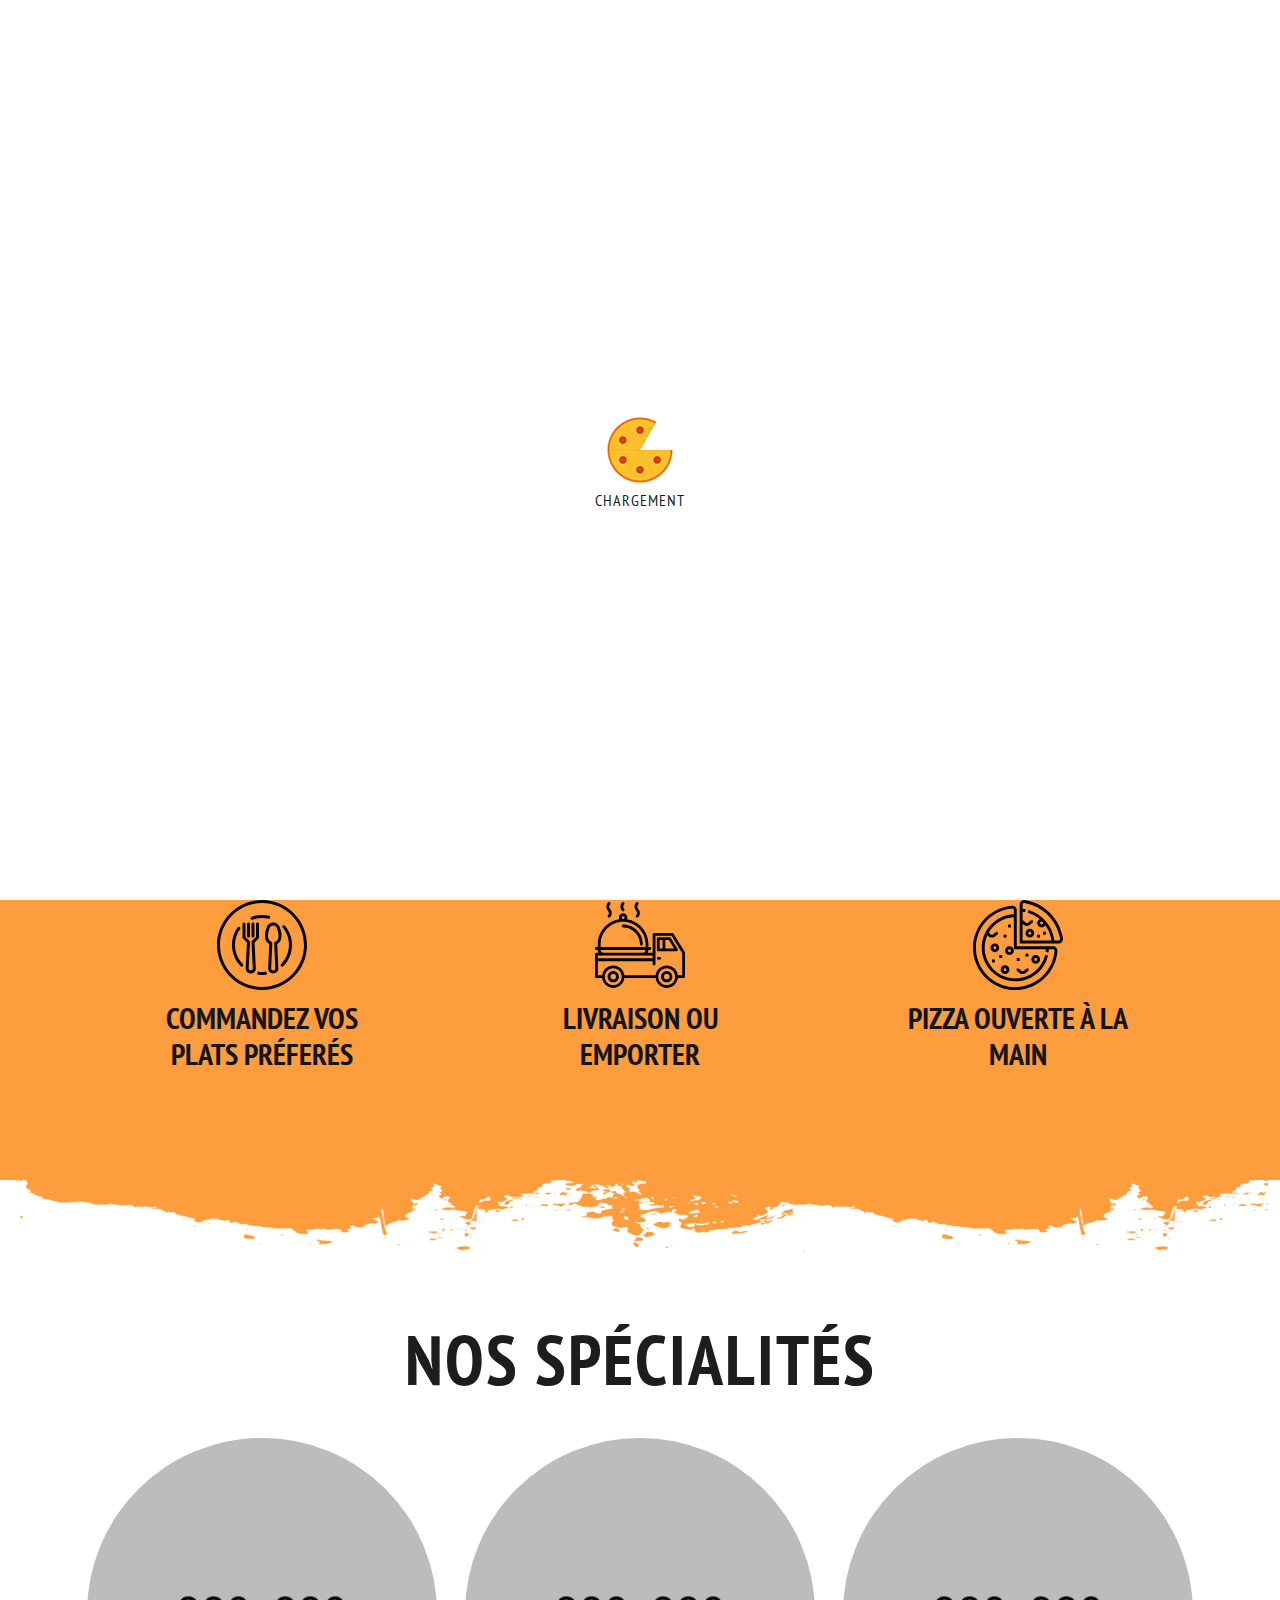
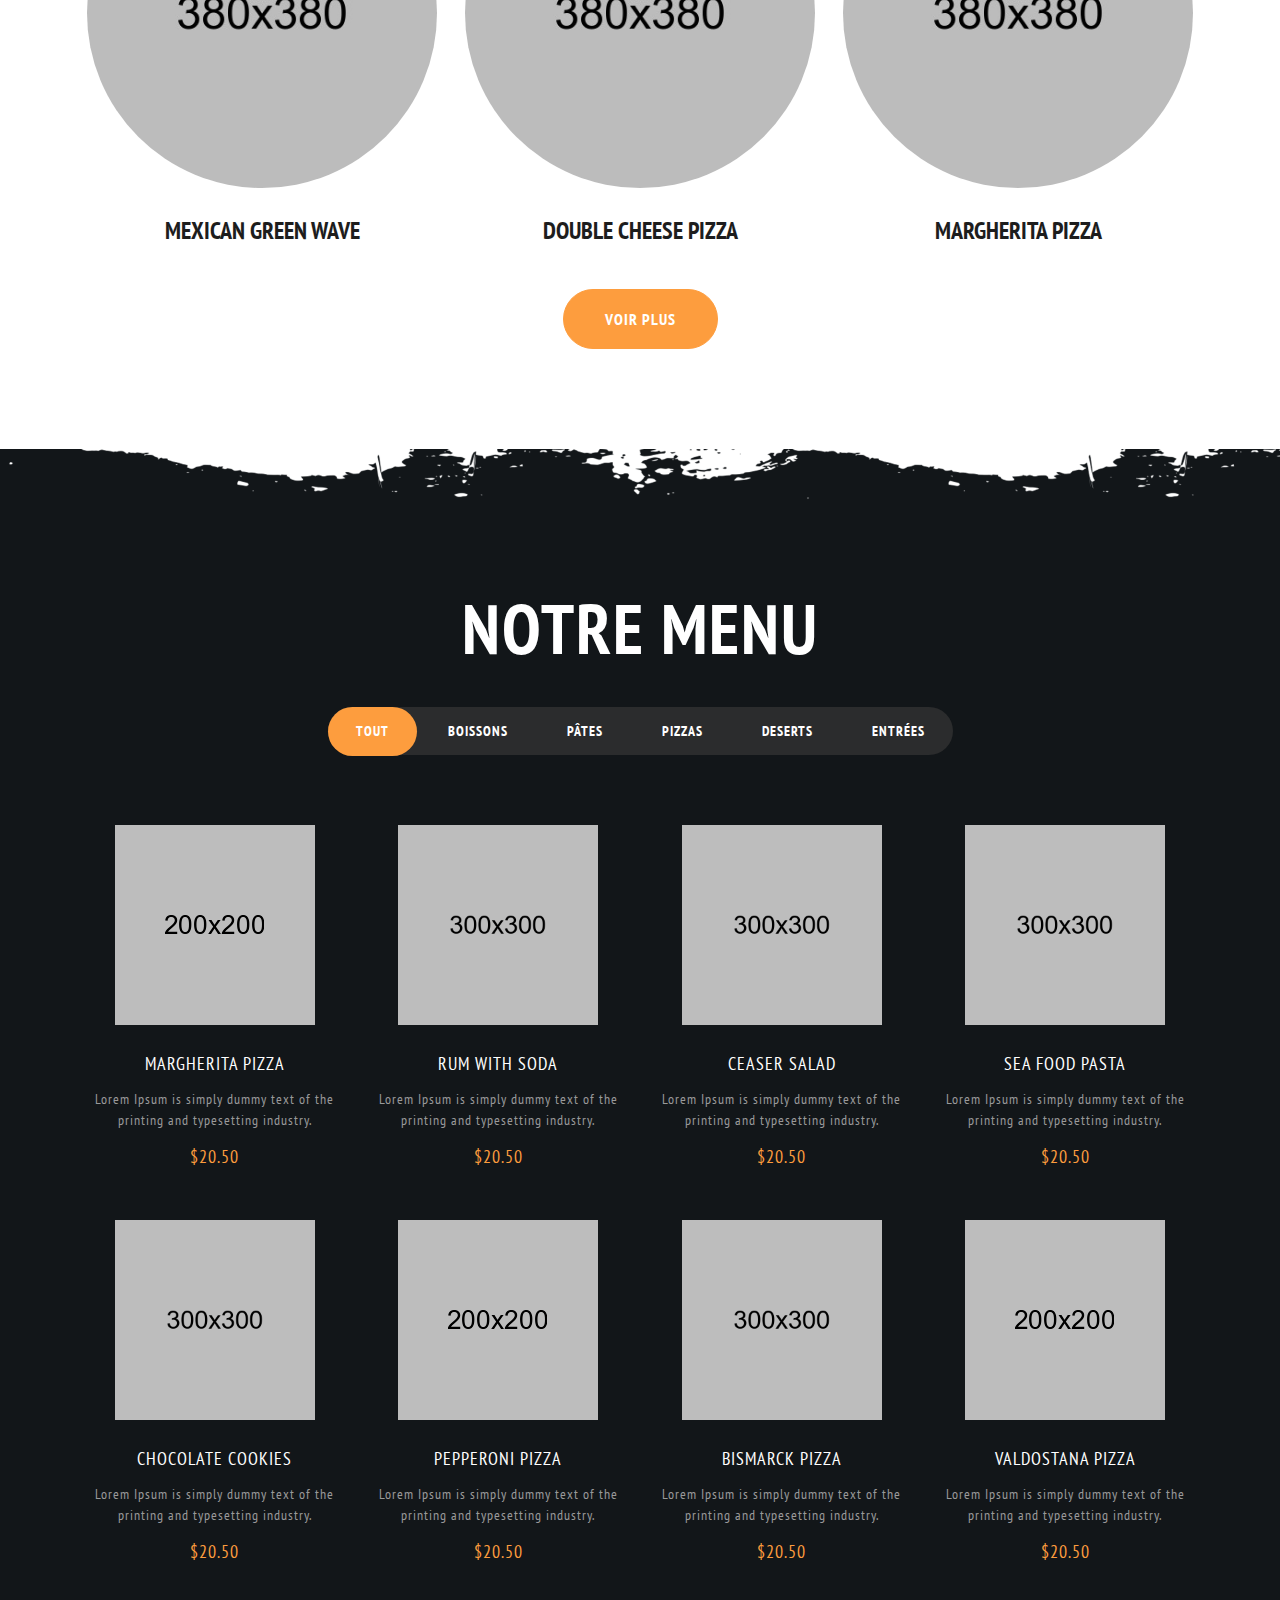
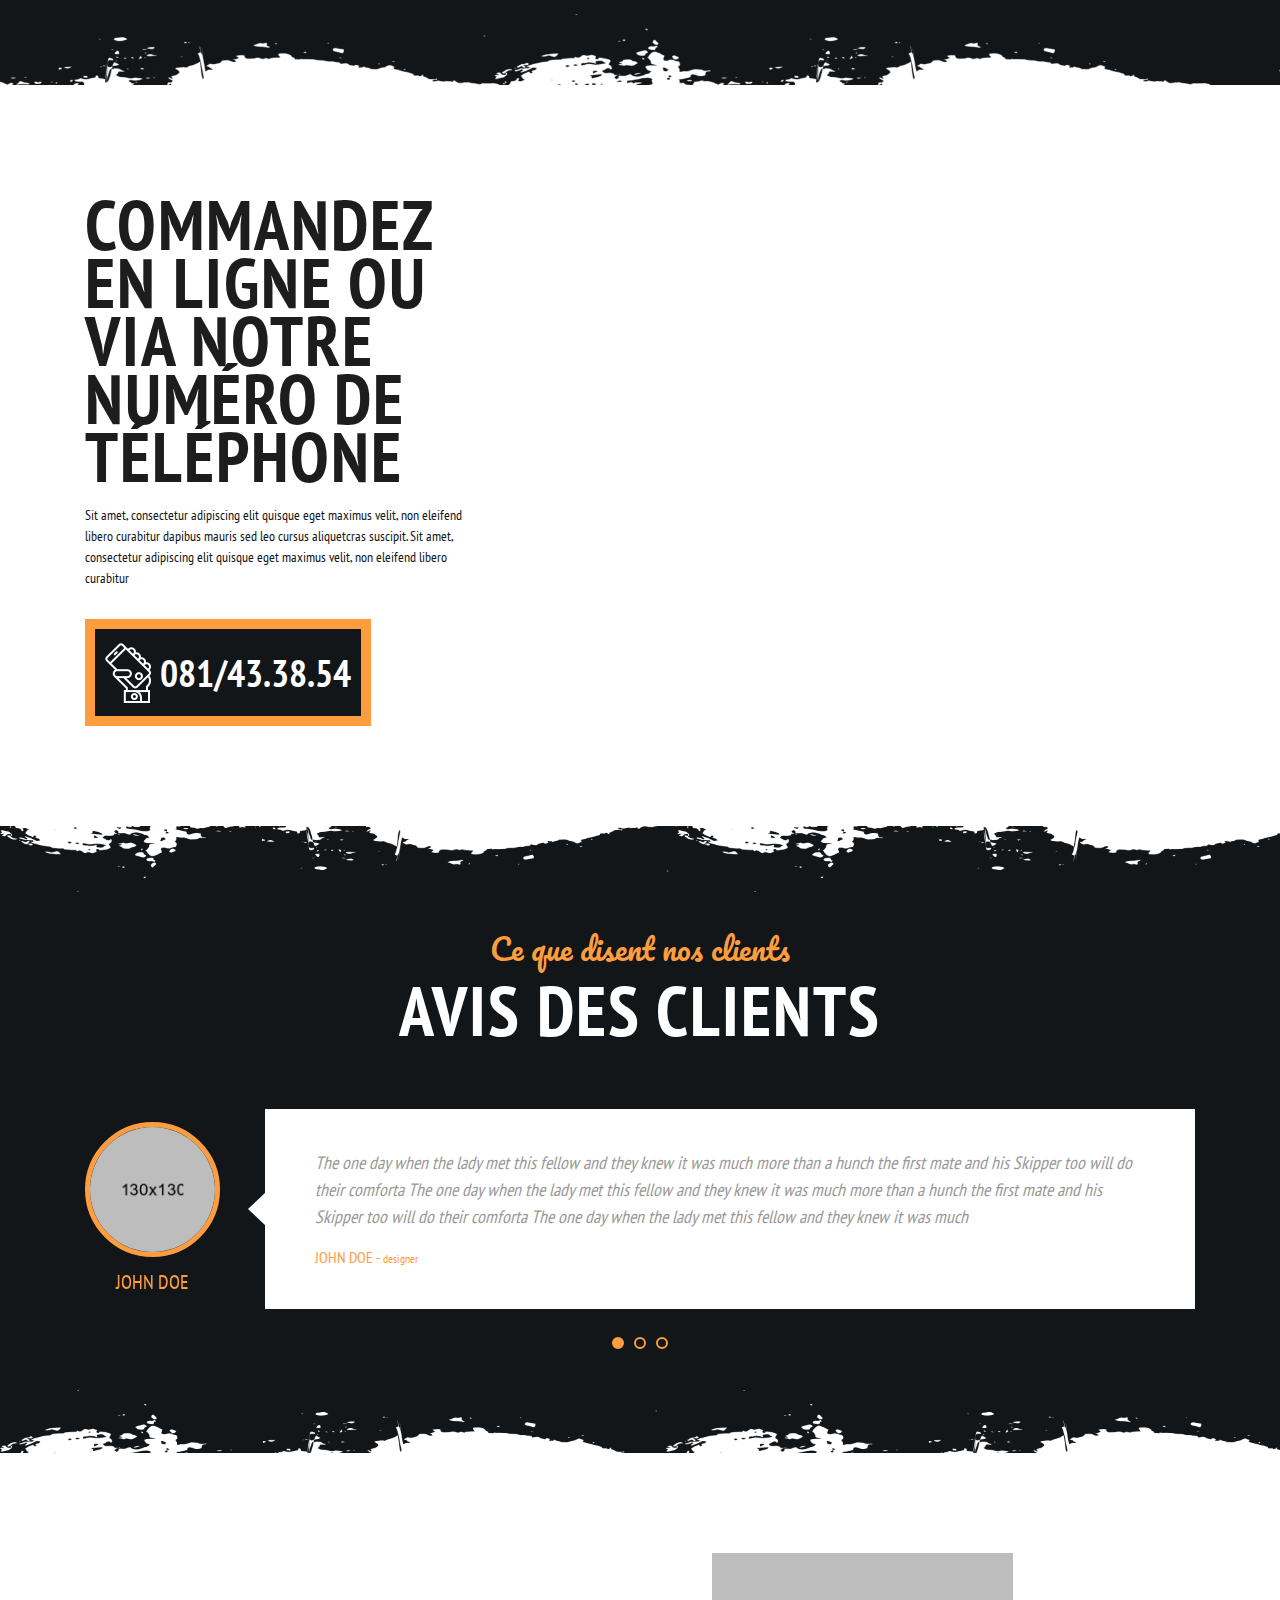
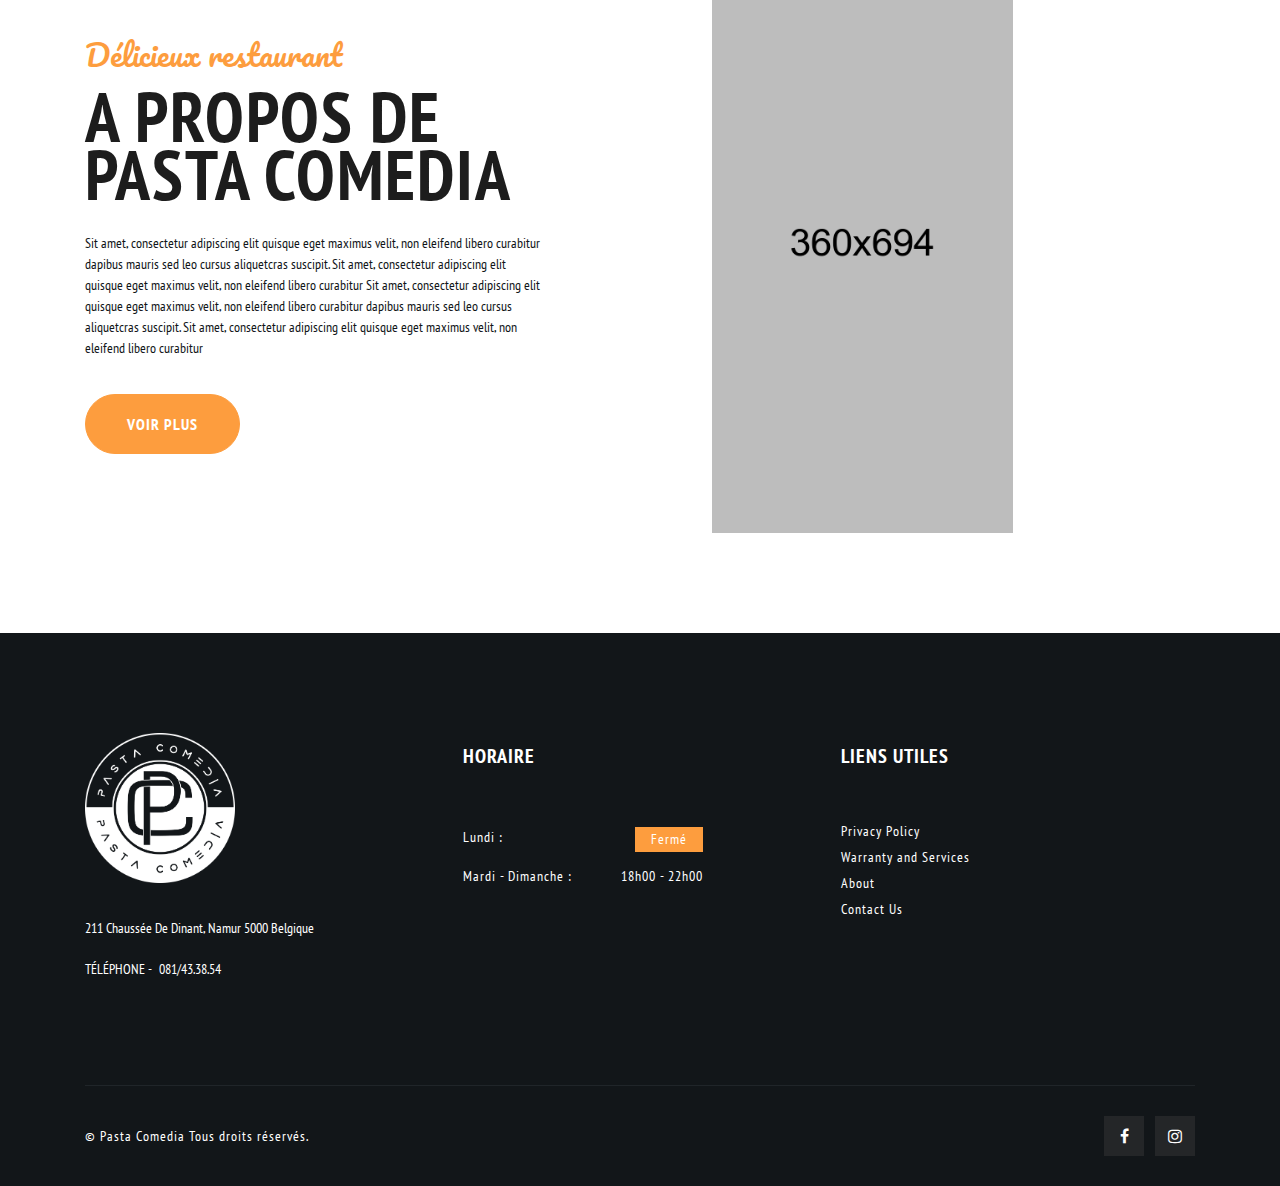
<file: index.html>
<!DOCTYPE html>
<html lang="en">
<head>
	<title>Pizzon</title>
	<meta name="viewport" content="width=device-width, initial-scale=1.0">
	<meta charset="utf-8" />
	<link type="image/x-icon" href="images/fav-icon.png" rel="icon">
	<link rel="stylesheet" href="css/font-awesome.min.css">
	<link rel="stylesheet" type="text/css" href="css/animate.css">
	<link rel="stylesheet" type="text/css" href="css/owl.carousel.css">
	<link rel="stylesheet" type="text/css" href="css/bootstrap.min.css">
	<link rel="stylesheet" type="text/css" href="css/style.css">
	<link rel="stylesheet" type="text/css" href="css/responsive.css">
	<!-- Global site tag (gtag.js) - Google Analytics -->
    <script async src="https://www.googletagmanager.com/gtag/js?id=UA-142494086-2"></script>
    <script>
      window.dataLayer = window.dataLayer || [];
      function gtag(){dataLayer.push(arguments);}
      gtag('js', new Date());
    
      gtag('config', 'UA-142494086-2');
    </script>
</head>
<body>

	<!-- Start preloader -->
	<div id="preloader">
		<label>CHARGEMENT</label>
	</div>
	<!-- End preloader -->

	<header id="header">
		<div class="container">
			<div class="row m-0 align-items-center">
				<div class="col-xl-3 col-lg-2 col-md-4 col-3 p-0">
		            <div class="navbar-header">
		               	<a class="navbar-brand page-scroll" href="index.html">
		                	<img alt="pizzon" src="images/header-logo.png">
		                </a> 
		            </div>
			    </div>
			    <div class="col-xl-9 col-lg-10 col-md-8 col-9 p-0 text-end">
			        <div id="menu" class="navbar-collapse collapse" >
			            <ul class="nav navbar-nav">
				            <li class="level">
				                <a href="index.html" class="page-scroll">Accueil</a>
				            </li>
				            <li class="level dropdown set"> 
				                <a href="menu-1.html" class="page-scroll">Menu</a>
				                <span class="opener plus"></span>
				                <div class="megamenu mobile-sub-menu content megamenu-big">
				                    <div class="megamenu-inner-top">
				                        <ul class="sub-menu-level1">
					                        <li class="level2 menu-list-d">
					                            <div class="row">
					                            	<div class="col-xl-9 col-lg-9 col-md-9">
					                            		<div class="row">
					                            			<div class="col-xl-4 col-lg-4 col-md-4">
					                            				<div class="menu-grid">
					                            					<a href="shop-detail.html" class="menu-grid-center">
						                            					<div class="pizza-menu">
						                            						<img src="images/1.png" alt="pizza">
						                            					</div>
						                            					<div class="pizza-det">
						                            						<p class="Pizza-name-1">Pepperoni</p>
						                            						<span class="pizza-price-1">$12.99</span>
						                            					</div>
						                            				</a>
					                            				</div>
					                            			</div>
					                            			<div class="col-xl-4 col-lg-4 col-md-4">
					                            				<div class="menu-grid">
					                            					<a href="shop-detail.html" class="menu-grid-center">
						                            					<div class="pizza-menu">
						                            						<img src="images/1-1.png" alt="pizza">
						                            					</div>
						                            					<div class="pizza-det">
						                            						<p class="Pizza-name-1">Vegetarian</p>
						                            						<span class="pizza-price-1">$12.99</span>
						                            					</div>
						                            				</a>
					                            				</div>
					                            			</div>
					                            			<div class="col-xl-4 col-lg-4 col-md-4">
					                            				<div class="menu-grid">
					                            					<a href="shop-detail.html" class="menu-grid-center">
						                            					<div class="pizza-menu">
						                            						<img src="images/2.png" alt="pizza">
						                            					</div>
						                            					<div class="pizza-det">
						                            						<p class="Pizza-name-1">Specialty</p>
						                            						<span class="pizza-price-1">$12.99</span>
						                            					</div>
						                            				</a>
					                            				</div>
					                            			</div>
					                            			<div class="col-xl-4 col-lg-4 col-md-4">
					                            				<div class="menu-grid">
					                            					<a href="shop-detail.html" class="menu-grid-center">
						                            					<div class="pizza-menu">
						                            						<img src="images/2-1.png" alt="pizza">
						                            					</div>
						                            					<div class="pizza-det">
						                            						<p class="Pizza-name-1">Ham & Cheese</p>
						                            						<span class="pizza-price-1">$12.99</span>
						                            					</div>
						                            				</a>
					                            				</div>
					                            			</div>
					                            			<div class="col-xl-4 col-lg-4 col-md-4">
					                            				<div class="menu-grid">
					                            					<a href="shop-detail.html" class="menu-grid-center">
						                            					<div class="pizza-menu">
						                            						<img src="images/3.png" alt="pizza">
						                            					</div>
						                            					<div class="pizza-det">
						                            						<p class="Pizza-name-1">Onion</p>
						                            						<span class="pizza-price-1">$12.99</span>
						                            					</div>
						                            				</a>
					                            				</div>
					                            			</div>
					                            			<div class="col-xl-4 col-lg-4 col-md-4">
					                            				<div class="menu-grid">
					                            					<a href="shop-detail.html" class="menu-grid-center">
						                            					<div class="pizza-menu">
						                            						<img src="images/4.png" alt="pizza">
						                            					</div>
						                            					<div class="pizza-det">
						                            						<p class="Pizza-name-1">Margheritapizza</p>
						                            						<span class="pizza-price-1">$12.99</span>
						                            					</div>
						                            				</a>
					                            				</div>
					                            			</div>
					                            		</div>
					                            	</div>
					                            	<div class="col-xl-3 col-lg-3 col-md-3">
					                            		<ul>
					                            			<li><a href="menu-2.html">Menu list</a></li>
					                            			<li><a href="menu-1.html">Menu grid</a></li>
					                            			<li><a href="#">Special Pizza</a></li>
					                            			<li><a href="#">All pizza</a></li>
					                            		</ul>
					                            	</div>
					                            </div>
					                        </li>
					                        <li class="level2 level2 menu-list-res">
					                            <ul class="sub-menu-level2 ">
					                              <li class="level3"><a href="menu-2.html"><span>■</span>Menu list</a></li>
					                              <li class="level3"><a href="menu-1.html"><span>■</span>Menu grid</a></li>
					                              <li class="level3"><a href="#"><span>■</span>Special Pizza</a></li>
					                              <li class="level3"><a href="#"><span>■</span>All pizza</a></li>
					                            </ul>
					                        </li>
				                        </ul>
				                    </div>
				                </div>
				            </li>
			            </ul>
			        </div>
			        <div class=" header-right-link">
			            <ul>
			                <li class="call-icon">
			                	<a href="tel:+3281433854">
			                		<span class="icon"></span>
			                		<div class="link-text">081/43.38.54</div>
			                	</a>
			                </li>
			                <li class="cart-icon"> 
			                	<a href="javascript:void(0)"> 
			                		<span class="icon"></span>
			                		<div class="link-text">0 Article - <span>0.00€</span></div>
			                	</a>
				                <div class="cart-dropdown header-link-dropdown">
				                    <ul class="cart-list link-dropdown-list">
				                      	<li> <a class="close-cart"><i class="fa fa-times-circle"></i></a>
				                        	<div class="media"> <a href="shop-detail.html" class="pull-left"> <img alt="Pizzon" src="images/1.png"></a>
				                          	<div class="media-body"> <span><a href="shop-detail.html">Margherita Pizza</a></span>
					                            <p class="cart-price">$14.99</p>
					                            <div class="product-qty">
					                              	<label>Qty:</label>
					                              	<div class="custom-qty">
					                                	<input type="text" name="qty" maxlength="8" value="1" title="Qty" class="input-text qty" disabled>
					                              	</div>
					                            </div>
				                          	</div>
				                        </div>
				                      	</li>
				                      	<li> <a class="close-cart"><i class="fa fa-times-circle"></i></a>
				                        	<div class="media"> <a class="pull-left"> <img alt="Pizzon" src="images/2.png"></a>
					                          	<div class="media-body"> <span><a href="shop-detail.html">Greek Pizza</a></span>
					                            	<p class="cart-price">$14.99</p>
					                            	<div class="product-qty">
						                              	<label>Qty:</label>
						                              	<div class="custom-qty">
						                                	<input type="text" name="qty" maxlength="8" value="1" title="Qty" class="input-text qty" disabled>
						                              	</div>
					                            	</div>
					                          	</div>
				                        	</div>
				                      	</li>
				                    </ul>
				                    <p class="cart-sub-totle"> 
				                    <span class="pull-left">Cart Subtotal</span> 
				                    <span class="pull-right"><strong class="price-box">$29.98</strong></span> </p>
				                    <div class="clearfix"></div>
				                    <div class="mt-20 text-start"> 
				                    	<a href="cart.html" class="btn-color btn">Cart</a> 
				                    	<a href="checkout.html" class="btn-color btn right-side">Payer</a>
				                    </div>
				                </div>
			                </li>
			                <li class="order-online">
			                	<a href="shop-categories.html" class="btn btn-green">Commandez en ligne</a>
			                </li>
			                <li class="side-toggle">
			                  	<button data-target=".navbar-collapse" data-toggle="collapse" class="navbar-toggle" type="button"><span></span></button>
			                </li>
			            </ul>
			        </div>
			    </div>
			</div>
		</div>
	</header>

	<section class="banner" id="top">
		<div class="banner-carousel owl-carousel">
			<div class="banner-slide">
				<div class="container">
					<div class="banner-box">
						<div class="banner-text">
							<div class="banner-center">
								<h2 class="banner-headding">Pi<span>zz</span>a</h2>
								<p class="banner-sub-hed">Ingrédients de qualités</p>
							</div>
						</div>
						<div class="banner-images">
							<div class="all-img-banner">
								<img src="images/banner-bg-1.png" alt="banner" class="pizza-img">
								<img src="images/banner-bg-2.png" alt="banner" class="pizza-it pizza-1">
								<img src="images/banner-bg-3.png" alt="banner" class="pizza-it pizza-2">
								<img src="images/banner-bg-4.png" alt="banner" class="pizza-it pizza-3">
								<img src="images/banner-bg-5.png" alt="banner" class="pizza-it pizza-4">
							</div>
						</div>
					</div>
				</div>
			</div>
			<div class="banner-slide-2">
				<div class="container">
					<div class="banner-box">
						<div class="banner-text">
							<div class="banner-center">
								<h2 class="banner-headding">Pâ<span>t</span>e</h2>
								<p class="banner-sub-hed">Des sauces toujours plus bonnes</p>
							</div>
						</div>
						<div class="banner-images">
							<div class="all-img-banner">
								<img src="images/pizza-banner-1.png" alt="banner" class="pizza-img">
								<img src="images/pizza-1.png" alt="banner" class="pizza-it pizza-1">
								<img src="images/pizza-2.png" alt="banner" class="pizza-it pizza-2">
								<img src="images/pizza-3.png" alt="banner" class="pizza-it pizza-3">
								<img src="images/pizza-4.png" alt="banner" class="pizza-it pizza-4">
								<img src="images/pizza-5.png" alt="banner" class="pizza-it pizza-5">
								<img src="images/pizza-6.png" alt="banner" class="pizza-it pizza-6">
							</div>
						</div>
					</div>
				</div>
			</div>
			<div class="banner-slide-3">
				<div class="container">
					<div class="banner-box">
						<div class="banner-images">
							<div class="all-img-banner">
								<img src="images/pizza-banner-2.png" alt="banner" class="pizza-img">
								<img src="images/pizza-7.png" alt="banner" class="pizza-it pizza-1">
								<img src="images/pizza-8.png" alt="banner" class="pizza-it pizza-2">
								<img src="images/pizza-9.png" alt="banner" class="pizza-it pizza-3">
								<img src="images/pizza-10.png" alt="banner" class="pizza-it pizza-4">
								<img src="images/pizza-11.png" alt="banner" class="pizza-it pizza-5">
								<img src="images/pizza-12.png" alt="banner" class="pizza-it pizza-6">
							</div>
						</div>
						<div class="banner-text">
							<div class="banner-center">
								<h2 class="banner-headding">De<span>ss</span>ert</h2>
								<p class="banner-sub-hed">Une petite dose de sucres pour finir</p>
							</div>
						</div>
					</div>
				</div>
			</div>
		</div>
	</section>

	<section class="order-section ptb">
		<div class="container">
			<div class="row">
				<div class="order-top"><img src="images/order-top.png" alt="layer"></div>
				<div class="col-xl-4 col-lg-4 col-md-4 servose-box text-center padding-lf wow fadeInUp">
					<img src="images/order-1.svg" alt="order" class="order-img">
					<h2 class="order-title text-uppercase">Commandez vos plats préferés</h2>
					<p class="order-des"></p>
				</div>
				<div class="col-xl-4 col-lg-4 col-md-4 servose-box text-center padding-lf wow fadeInUp">
					<img src="images/order-2.svg" alt="delivery" class="order-img">
					<h2 class="order-title text-uppercase">Livraison ou emporter</h2>
					<p class="order-des"></p>
				</div>
				<div class="col-xl-4 col-lg-4 col-md-4 servose-box text-center padding-lf wow fadeInUp">
					<img src="images/order-3.svg" alt="delicious" class="order-img">
					<h2 class="order-title text-uppercase">Pizza ouverte à la main</h2>
					<p class="order-des"></p>
				</div>
				<div class="order-bottom"><img src="images/order-bottom.png" alt="layer"></div>
			</div>
		</div>
	</section>

	<section class="speciality ptb pt-140">
		<div class="container">
			<div class="row">
				<div class="col-xl-12 col-lg-12 col-md-12">
					<div class="headding-part text-center pb-50">
						<p class="headding-sub wow fadeInUp"></p>
						<h2 class="headding-title text-uppercase fw-bold wow fadeInUp">Nos spécialités</h2>
					</div>
				</div>
			</div>
			<div class="row">
				<div class="col-xl-4 col-lg-4 col-md-4 text-center speciality-box wow fadeInUp">
					<div class="speciality-img"><a href="shop-detail.html"><img src="images/speciality-1.jpg" alt="speciality" class="spec-image"></a></div>
					<a href="shop-detail.html" class="ser-title text-uppercase fw-bold">Mexican Green Wave</a>
				</div>
				<div class="col-xl-4 col-lg-4 col-md-4 text-center speciality-box wow fadeInUp">
					<div class="speciality-img"><a href="shop-detail.html"><img src="images/speciality-2.jpg" alt="speciality" class="spec-image"></a></div>
					<a href="shop-detail.html" class="ser-title text-uppercase fw-bold">Double Cheese Pizza</a>
				</div>
				<div class="col-xl-4 col-lg-4 col-md-4 text-center speciality-box wow fadeInUp">
					<div class="speciality-img"><a href="shop-detail.html"><img src="images/speciality-3.jpg" alt="speciality" class="spec-image"></a></div>
					<a href="shop-detail.html" class="ser-title text-uppercase fw-bold wow fadeInUp">margherita pizza</a>
				</div>
			</div>
			<div class="row">
				<div class="col-xl-12 col-lg-12 col-md-12 text-center">
					<a href="menu-1.html" class="com-btn">Voir plus</a>
				</div>
			</div>
		</div>
	</section>

	<section class="special-menu ptb pt-140">
		<div class="container">
			<div class="menu-top-bg"><img src="images/menu-top-bg.png" alt="meu-bg"></div>
			<div class="row">
				<div class="col-xl-12 col-lg-12 col-md-12">
					<div class="headding-part text-center pb-50">
						<p  class="headding-sub wow fadeInUp"></p>
						<h2 class="headding-title text-uppercase fw-bold wow fadeInUp">Notre menu</h2>
					</div>
				</div>
			</div>
			<div class="row">
				<div class="col-xl-12 col-lg-12 col-md-12">
					<div class="special-tab text-center wow fadeInUp">
						<ul  id="tabs" class="nav nav-tabs" role="tablist">
							<li class="text-uppercase fw-bold nav-item current" role="presentation">
								<a href="#tab-1" class="nav-link active" id="all" data-bs-toggle="tab" data-bs-target="#data_all" role="tab"aria-selected="true"> Tout</a>
							</li>
							<li class="text-uppercase fw-bold nav-item" role="presentation">
								<a href="#tab-2" class="nav-link" id="drinks" data-bs-toggle="tab" data-bs-target="#data_drinks" role="tab" aria-selected="false"> Boissons</a>
							</li>
							<li class="text-uppercase fw-bold nav-item" role="presentation">
								<a href="#tab-4" class="nav-link" id="pasta" data-bs-toggle="tab" data-bs-target="#data_pasta" role="tab" aria-selected="false"> Pâtes</a>
							</li>
							<li class="text-uppercase fw-bold nav-item" role="presentation">
								<a href="#tab-5" class="nav-link" id="burgers" data-bs-toggle="tab" data-bs-target="#data_burgers" role="tab" aria-selected="false"> Pizzas</a>
							</li>
							<li class="text-uppercase fw-bold nav-item" role="presentation">
								<a href="#tab-6" class="nav-link" id="deserts" data-bs-toggle="tab" data-bs-target="#data_deserts" role="tab" aria-selected="false"> deserts</a>
							</li>
							<li class="text-uppercase fw-bold nav-item" role="presentation">
								<a href="#tab-7" class="nav-link" id="pizzas" data-bs-toggle="tab" data-bs-target="#data_pizzas" role="tab" aria-selected="false"> Entrées</a>
							</li>
						</ul>
					</div>
				</div>
			</div>
			<div class="tab-content wow fadeInUp">
				<div role="tabpanel" class="row our-menu-panel tab-pane fade in active show" role="tabpanel" id="data_all" aria-labelledby="all">
					<div class="col-xl-3 col-lg-3 col-md-4 col-6 text-center menu-box">
						<div class="menu-img"><a href="shop-detail.html"><img src="images/menu-1.png" alt="menu" class="menu-image"></a></div>
						<a href="shop-detail.html" class="menu-title text-uppercase">margherita pizza</a>
						<p class="menu-des">Lorem Ipsum is simply dummy text of the printing and typesetting industry. </p>
						<span class="menu-price">$20.50</span>
					</div>
					<div class="col-xl-3 col-lg-3 col-md-4 col-6 text-center menu-box">
						<div class="menu-img"><a href="shop-detail.html"><img src="images/menu-3.png" alt="menu" class="menu-image"></a></div>
						<a href="shop-detail.html" class="menu-title text-uppercase">Rum With Soda</a>
						<p class="menu-des">Lorem Ipsum is simply dummy text of the printing and typesetting industry. </p>
						<span class="menu-price">$20.50</span>
					</div>
					<div class="col-xl-3 col-lg-3 col-md-4 col-6 text-center menu-box">
						<div class="menu-img"><a href="shop-detail.html"><img src="images/menu-7.png" alt="menu" class="menu-image"></a></div>
						<a href="shop-detail.html" class="menu-title text-uppercase">Ceaser Salad</a>
						<p class="menu-des">Lorem Ipsum is simply dummy text of the printing and typesetting industry. </p>
						<span class="menu-price">$20.50</span>
					</div>
					<div class="col-xl-3 col-lg-3 col-md-4 col-6 text-center menu-box">
						<div class="menu-img"><a href="shop-detail.html"><img src="images/menu-8.png" alt="menu" class="menu-image"></a></div>
						<a href="shop-detail.html" class="menu-title text-uppercase">Sea Food Pasta</a>
						<p class="menu-des">Lorem Ipsum is simply dummy text of the printing and typesetting industry. </p>
						<span class="menu-price">$20.50</span>
					</div>
					<div class="col-xl-3 col-lg-3 col-md-4 col-6 text-center menu-box">
						<div class="menu-img"><a href="shop-detail.html"><img src="images/menu-2.png" alt="menu" class="menu-image"></a></div>
						<a href="shop-detail.html" class="menu-title text-uppercase">Chocolate Cookies</a>
						<p class="menu-des">Lorem Ipsum is simply dummy text of the printing and typesetting industry. </p>
						<span class="menu-price">$20.50</span>
					</div>
					<div class="col-xl-3 col-lg-3 col-md-4 col-6 text-center menu-box">
						<div class="menu-img"><a href="shop-detail.html"><img src="images/menu-6.png" alt="menu" class="menu-image"></a></div>
						<a href="shop-detail.html" class="menu-title text-uppercase">Pepperoni Pizza</a>
						<p class="menu-des">Lorem Ipsum is simply dummy text of the printing and typesetting industry. </p>
						<span class="menu-price">$20.50</span>
					</div>
					<div class="col-xl-3 col-lg-3 col-md-4 col-6 text-center menu-box">
						<div class="menu-img"><a href="shop-detail.html"><img src="images/menu-7.png" alt="menu" class="menu-image"></a></div>
						<a href="shop-detail.html" class="menu-title text-uppercase">bismarck pizza</a>
						<p class="menu-des">Lorem Ipsum is simply dummy text of the printing and typesetting industry. </p>
						<span class="menu-price">$20.50</span>
					</div>
					<div class="col-xl-3 col-lg-3 col-md-4 col-6 text-center menu-box">
						<div class="menu-img"><a href="shop-detail.html"><img src="images/menu-1.png" alt="menu" class="menu-image"></a></div>
						<a href="shop-detail.html" class="menu-title text-uppercase">Valdostana pizza</a>
						<p class="menu-des">Lorem Ipsum is simply dummy text of the printing and typesetting industry. </p>
						<span class="menu-price">$20.50</span>
					</div>
				</div>
				<div role="tabpanel" class="row our-menu-panel tab-pane fade" role="tabpanel" id="data_drinks" aria-labelledby="drinks">
					<div class="col-xl-3 col-lg-3 col-md-4 col-6 text-center menu-box">
						<div class="menu-img"><a href="shop-detail.html"><img src="images/menu-3.png" alt="menu" class="menu-image"></a></div>
						<a href="shop-detail.html" class="menu-title text-uppercase">Rum With Soda</a>
						<p class="menu-des">Lorem Ipsum is simply dummy text of the printing and typesetting industry. </p>
						<span class="menu-price">$20.50</span>
					</div>
				</div>
				<div role="tabpanel" class="row our-menu-panel tab-pane fade" role="tabpanel" id="data_salads" aria-labelledby="salads">
					<div class="col-xl-3 col-lg-3 col-md-4 col-6 text-center menu-box">
						<div class="menu-img"><a href="shop-detail.html"><img src="images/menu-7.png" alt="menu" class="menu-image"></a></div>
						<a href="shop-detail.html" class="menu-title text-uppercase">Ceaser Salad</a>
						<p class="menu-des">Lorem Ipsum is simply dummy text of the printing and typesetting industry. </p>
						<span class="menu-price">$20.50</span>
					</div>
				</div>
				<div role="tabpanel" class="row our-menu-panel tab-pane fade" role="tabpanel" id="data_pasta" aria-labelledby="pasta">
					<div class="col-xl-3 col-lg-3 col-md-4 col-6 text-center menu-box">
						<div class="menu-img"><a href="shop-detail.html"><img src="images/menu-8.png" alt="menu" class="menu-image"></a></div>
						<a href="shop-detail.html" class="menu-title text-uppercase">Sea Food Pasta</a>
						<p class="menu-des">Lorem Ipsum is simply dummy text of the printing and typesetting industry. </p>
						<span class="menu-price">$20.50</span>
					</div>
				</div>
				<div role="tabpanel" class="row our-menu-panel tab-pane fade" role="tabpanel" id="data_burgers" aria-labelledby="burgers">
					<div class="col-xl-3 col-lg-3 col-md-4 col-6 text-center menu-box">
						<div class="menu-img"><a href="shop-detail.html"><img src="images/menu-1.png" alt="menu" class="menu-image"></a></div>
						<a href="shop-detail.html" class="menu-title text-uppercase">VALDOSTANA PIZZA</a>
						<p class="menu-des">Lorem Ipsum is simply dummy text of the printing and typesetting industry. </p>
						<span class="menu-price">$20.50</span>
					</div>
					<div class="col-xl-3 col-lg-3 col-md-4 col-6 text-center menu-box">
						<div class="menu-img"><a href="shop-detail.html"><img src="images/menu-2.png" alt="menu" class="menu-image"></a></div>
						<a href="shop-detail.html" class="menu-title text-uppercase">BISMARCK PIZZA</a>
						<p class="menu-des">Lorem Ipsum is simply dummy text of the printing and typesetting industry. </p>
						<span class="menu-price">$20.50</span>
					</div>
					<div class="col-xl-3 col-lg-3 col-md-4 col-6 text-center menu-box">
						<div class="menu-img"><a href="shop-detail.html"><img src="images/menu-3.png" alt="menu" class="menu-image"></a></div>
						<a href="shop-detail.html" class="menu-title text-uppercase">PEPPERONI PIZZA</a>
						<p class="menu-des">Lorem Ipsum is simply dummy text of the printing and typesetting industry. </p>
						<span class="menu-price">$20.50</span>
					</div>
					<div class="col-xl-3 col-lg-3 col-md-4 col-6 text-center menu-box">
						<div class="menu-img"><a href="shop-detail.html"><img src="images/menu-7.png" alt="menu" class="menu-image"></a></div>
						<a href="shop-detail.html" class="menu-title text-uppercase">ORIENTAL PIZZA</a>
						<p class="menu-des">Lorem Ipsum is simply dummy text of the printing and typesetting industry. </p>
						<span class="menu-price">$20.50</span>
					</div>
					<div class="col-xl-3 col-lg-3 col-md-4 col-6 text-center menu-box">
						<div class="menu-img"><a href="shop-detail.html"><img src="images/menu-8.png" alt="menu" class="menu-image"></a></div>
						<a href="shop-detail.html" class="menu-title text-uppercase">BARBECUE PIZZA</a>
						<p class="menu-des">Lorem Ipsum is simply dummy text of the printing and typesetting industry. </p>
						<span class="menu-price">$20.50</span>
					</div>
				</div>
				<div role="tabpanel" class="row our-menu-panel tab-pane fade" role="tabpanel" id="data_deserts" aria-labelledby="deserts">
					<div class="col-xl-3 col-lg-3 col-md-4 col-6 text-center menu-box">
						<div class="menu-img"><a href="shop-detail.html"><img src="images/menu-2.png" alt="menu" class="menu-image"></a></div>
						<a href="shop-detail.html" class="menu-title text-uppercase">Chocolate Cookies</a>
						<p class="menu-des">Lorem Ipsum is simply dummy text of the printing and typesetting industry. </p>
						<span class="menu-price">$20.50</span>
					</div>
					<div class="col-xl-3 col-lg-3 col-md-4 col-6 text-center menu-box">
						<div class="menu-img"><a href="shop-detail.html"><img src="images/menu-3.png" alt="menu" class="menu-image"></a></div>
						<a href="shop-detail.html" class="menu-title text-uppercase">Rum With Soda</a>
						<p class="menu-des">Lorem Ipsum is simply dummy text of the printing and typesetting industry. </p>
						<span class="menu-price">$20.50</span>
					</div>
				</div>
				<div role="tabpanel" class="row our-menu-panel tab-pane fade" role="tabpanel" id="data_pizzas" aria-labelledby="pizzas">
					<div class="col-xl-3 col-lg-3 col-md-4 col-6 text-center menu-box">
						<div class="menu-img"><a href="shop-detail.html"><img src="images/menu-4.png" alt="menu" class="menu-image"></a></div>
						<a href="shop-detail.html" class="menu-title text-uppercase">Vegetarian</a>
						<p class="menu-des">Lorem Ipsum is simply dummy text of the printing and typesetting industry. </p>
						<span class="menu-price">$20.50</span>
					</div>
					<div class="col-xl-3 col-lg-3 col-md-4 col-6 text-center menu-box">
						<div class="menu-img"><a href="shop-detail.html"><img src="images/menu-1.png" alt="menu" class="menu-image"></a></div>
						<a href="shop-detail.html" class="menu-title text-uppercase">margheritapizza</a>
						<p class="menu-des">Lorem Ipsum is simply dummy text of the printing and typesetting industry. </p>
						<span class="menu-price">$20.50</span>
					</div>
					<div class="col-xl-3 col-lg-3 col-md-4 col-6 text-center menu-box">
						<div class="menu-img"><a href="shop-detail.html"><img src="images/menu-3.png" alt="menu" class="menu-image"></a></div>
						<a href="shop-detail.html" class="menu-title text-uppercase">Four Cheese</a>
						<p class="menu-des">Lorem Ipsum is simply dummy text of the printing and typesetting industry. </p>
						<span class="menu-price">$20.50</span>
					</div>
				</div>
			</div>
			<div class="menu-bottom-bg"><img src="images/menu-bottom-bg.png" alt="menu-bg"></div>
		</div>
	</section>

	<section class="online-booking ptb">
		<div class="container">
			<div class="row">
				<div class="col-xl-6 col-lg-6 col-md-6 relative wow fadeInLeft">
					<div class="max-w-390">
						<div class="headding-part">
							<p  class="headding-sub"></p>
							<h2 class="headding-title text-uppercase fw-bold">Commandez en ligne ou via notre numéro de téléphone</h2>
						</div>
						<p class="online-des">Sit amet, consectetur adipiscing elit quisque eget maximus velit, non eleifend libero curabitur dapibus mauris sed leo cursus aliquetcras suscipit. Sit amet, consectetur adipiscing elit quisque eget maximus velit, non eleifend libero curabitur </p>
						<a href="tel:+3281433854" class="online-call">081/43.38.54</a>
					</div>
				</div>
			</div>
		</div>
	</section>

	<section class="customer ptb">
		<div class="container">
			<div class="customer-inner">
				<div class="customer-top-bg"><img src="images/customer-top-bg.png" alt="customer"></div>
				<div class="headding-part pb-50 text-center">
					<p  class="headding-sub wow fadeInUp">Ce que disent nos clients</p>
					<h2 class="headding-title text-uppercase fw-bold wow fadeInUp">Avis des clients</h2>
				</div>
				<div class="customer-slide owl-carousel wow fadeInUp">
					<div class="customer-detail">
						<div class="customer-img">
							<div class="customer-img-in">
								<img src="images/customer-1.png" alt="customer" class="customer-image">
								<p class="customer-name">John doe</p>
							</div>
						</div>
						<div class="customer-reviews">
							<p class="review-cus">The one day when the lady met this fellow and they knew it was much more than a hunch the first mate and his Skipper too will do their comforta The one day when the lady met this fellow and they knew it was much more than a hunch the first mate and his Skipper too will do their comforta The one day when the lady met this fellow and they knew it was much </p>
							<label class="post-name">john doe - <span>Designer</span></label>
						</div>
					</div>
					<div class="customer-detail">
						<div class="customer-img">
							<div class="customer-img-in">
								<img src="images/comment-img1.jpg" alt="customer"  class="customer-image">
								<p class="customer-name">John doe</p>
							</div>
						</div>
						<div class="customer-reviews">
							<p class="review-cus">The one day when the lady met this fellow and they knew it was much more than a hunch the first mate and his Skipper too will do their comforta The one day when the lady met this fellow and they knew it was much more than a hunch the first mate and his Skipper too will do their comforta The one day when the lady met this fellow and they knew it was much </p>
							<label class="post-name">john doe - <span>Designer</span></label>
						</div>
					</div>
					<div class="customer-detail">
						<div class="customer-img">
							<div class="customer-img-in">
								<img src="images/comment-img2.jpg" alt="customer" class="customer-image">
								<p class="customer-name">John doe</p>
							</div>
						</div>
						<div class="customer-reviews">
							<p class="review-cus">The one day when the lady met this fellow and they knew it was much more than a hunch the first mate and his Skipper too will do their comforta The one day when the lady met this fellow and they knew it was much more than a hunch the first mate and his Skipper too will do their comforta The one day when the lady met this fellow and they knew it was much </p>
							<label class="post-name">john doe - <span>Designer</span></label>
						</div>
					</div>
				</div>
				<div class="customer-bottom-bg"><img src="images/customer-bottom-bg.png" alt="customer"></div>
			</div>
		</div>
	</section>

	<section class="about-pizzon relative ptb">
		<div class="container">
			<div class="row align-items-center">
				<div class="col-xl-6 col-lg-6 col-md-6 wow fadeInLeft">
					<div class="max-w-390">
						<div class="headding-part">
							<p class="headding-sub">Délicieux restaurant</p>
							<h2 class="headding-title text-uppercase fw-bold">A propos de pasta comedia</h2>
						</div>
						<p class="online-des">Sit amet, consectetur adipiscing elit quisque eget maximus velit, non eleifend libero curabitur dapibus mauris sed leo cursus aliquetcras suscipit. Sit amet, consectetur adipiscing elit quisque eget maximus velit, non eleifend libero curabitur Sit amet, consectetur adipiscing elit quisque eget maximus velit, non eleifend libero curabitur dapibus mauris sed leo cursus aliquetcras suscipit. Sit amet, consectetur adipiscing elit quisque eget maximus velit, non eleifend libero curabitur </p>
						<a href="about.html" class="about-more-z com-btn">Voir plus</a>
					</div>
				</div>
				<div class="col-xl-6 col-lg-6 col-md-6 wow fadeInRight">
					<div class="about-pizzon-img">
						<img src="images/about-pizzon.png" alt="about" class="pizzon-ab">
					</div>
				</div>
			</div>
		</div>
	</section>

	<div class="top-scrolling">
		<a href="#top" class="scrollTo"><i class="fa fa-angle-up" aria-hidden="true"></i></a>
	</div>

	<footer>
		<div class="container">
			<div class="footer">
				<div class="row">
					<div class="col-xl-4 col-lg-4 col-md-4 footer-box">
						<div class="footer-logo align-items-center">
							<a href="index.html">
								<img src="images/footer-logo.png" alt="fooret-logo" style="max-width: 150px; max-height: 150px">
							</a>
							<p class="footer-des">211 Chaussée De Dinant, Namur 5000 Belgique</p>
							<ul>
								<li>Téléphone  - <a href="tel:+3281433854">081/43.38.54</a></li>
							</ul>
						</div>
					</div>

					<div class="col-xl-4 col-lg-4 col-md-4 footer-box">
						<div class="opening-hours">
							<h2>Horaire</h2>
							<ul>
								<li>Lundi :  <span class="footer-close">Fermé</span></li>
								<li>Mardi - Dimanche : <span>18h00 - 22h00</span></li>
							</ul>
						</div>
					</div>

					<div class="col-xl-4 col-lg-4 col-md-4 footer-box">
						<div class="useful-links">
							<h2>Liens utiles</h2>
							<ul>
								<li><a href="#">Privacy Policy</a></li>
								<li><a href="#">Warranty and Services</a></li>
								<li><a href="about.html">About</a></li>
								<li><a href="contact.html">Contact Us</a></li>
							</ul>
						</div>
					</div>
				</div>
			</div>
			<div class="copyright">
				<div class="row align-items-center">
					<div class="col-xl-6 col-lg-6 col-md-6 copyright-box">
						<p class="copy-text">© Pasta Comedia Tous droits réservés.</p>
					</div>

					<div class="col-xl-6 col-lg-6 col-md-6 copyright-box">
						<ul>
							<li><a href="https://www.facebook.com/profile.php?id=61555364831057"><i class="fa fa-facebook" aria-hidden="true"></i></a></li>
							<li><a href="https://www.instagram.com/pasta_comedia_/"><i class="fa fa-instagram" aria-hidden="true"></i></a></li>
						</ul>
					</div>
				</div>
			</div>
		</div>
	</footer>

	<script src="js/jquery.min.js"></script>
	<script src="js/owl.carousel.min.js"></script>
	<script src="js/animation.js"></script>
	<script src="js/bootstrap.min.js"></script>
	<script src="js/script.js"></script>

</body>
</html>
</file>
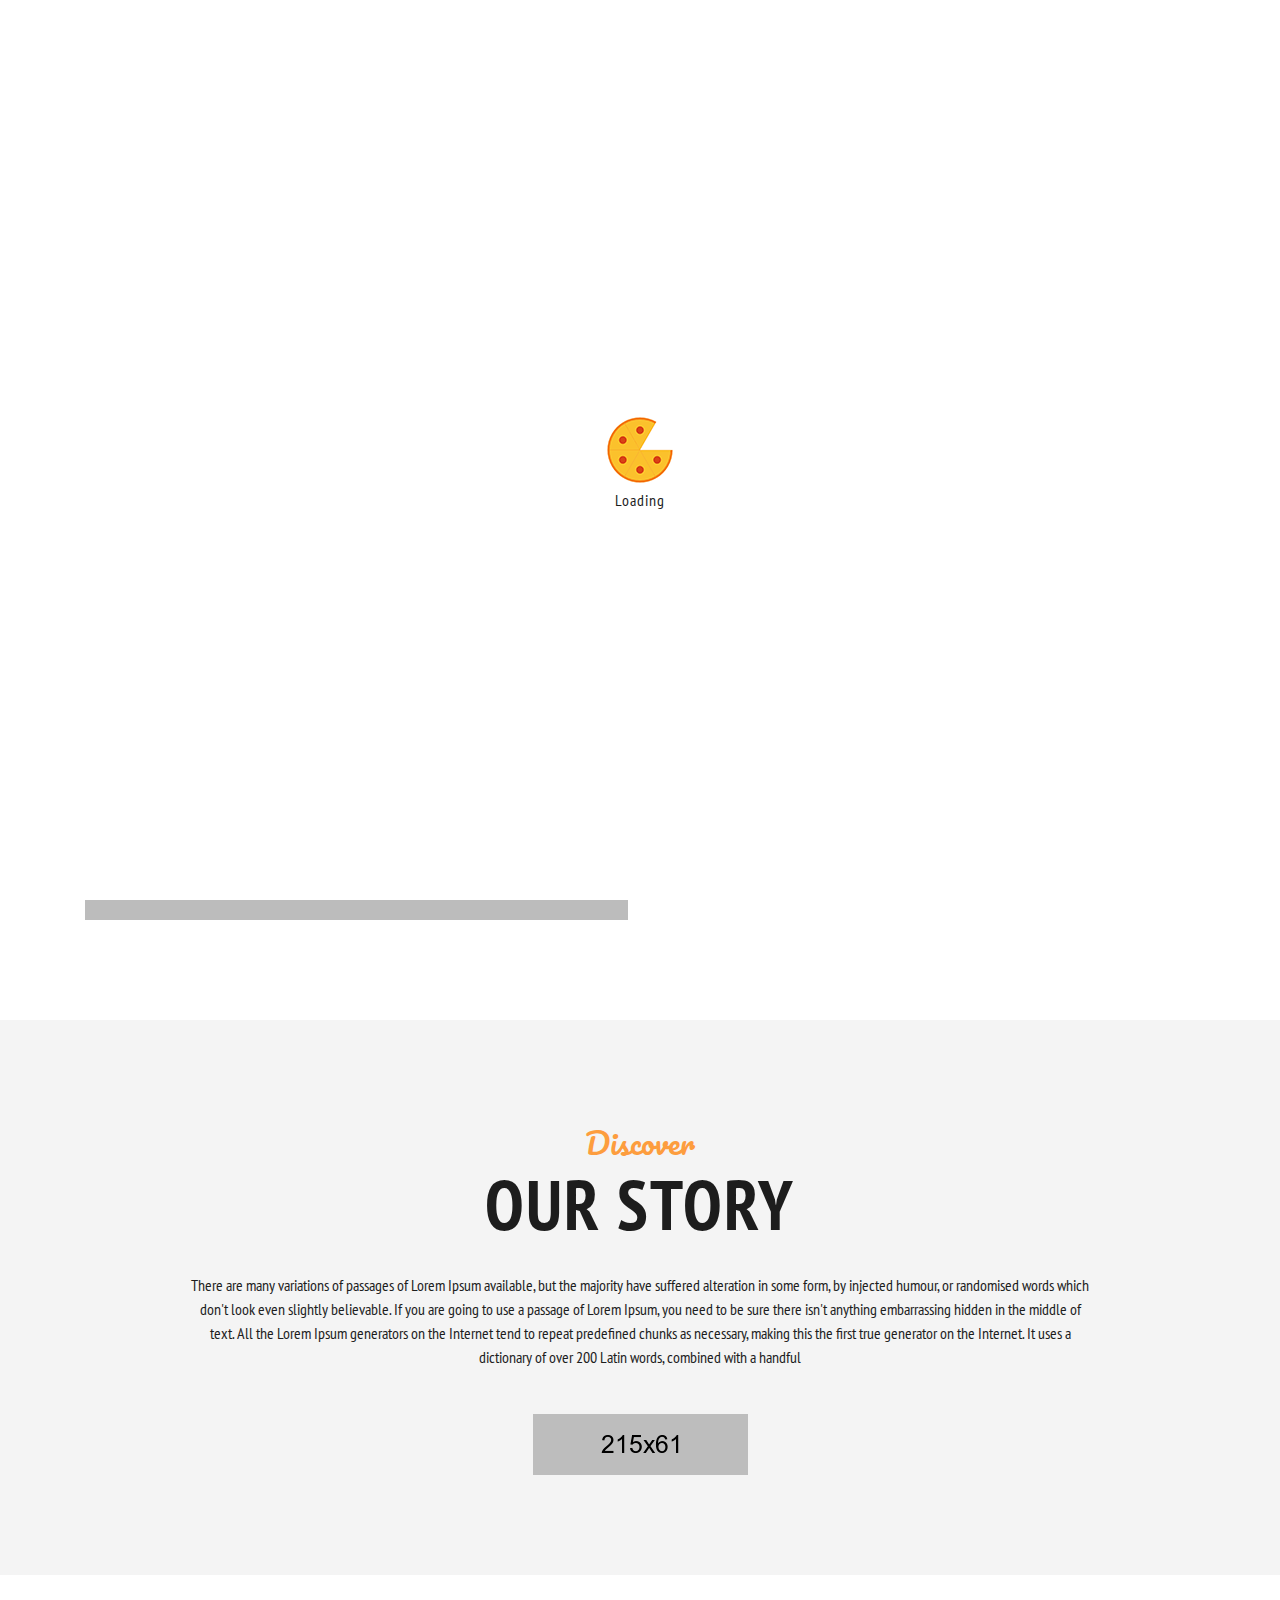
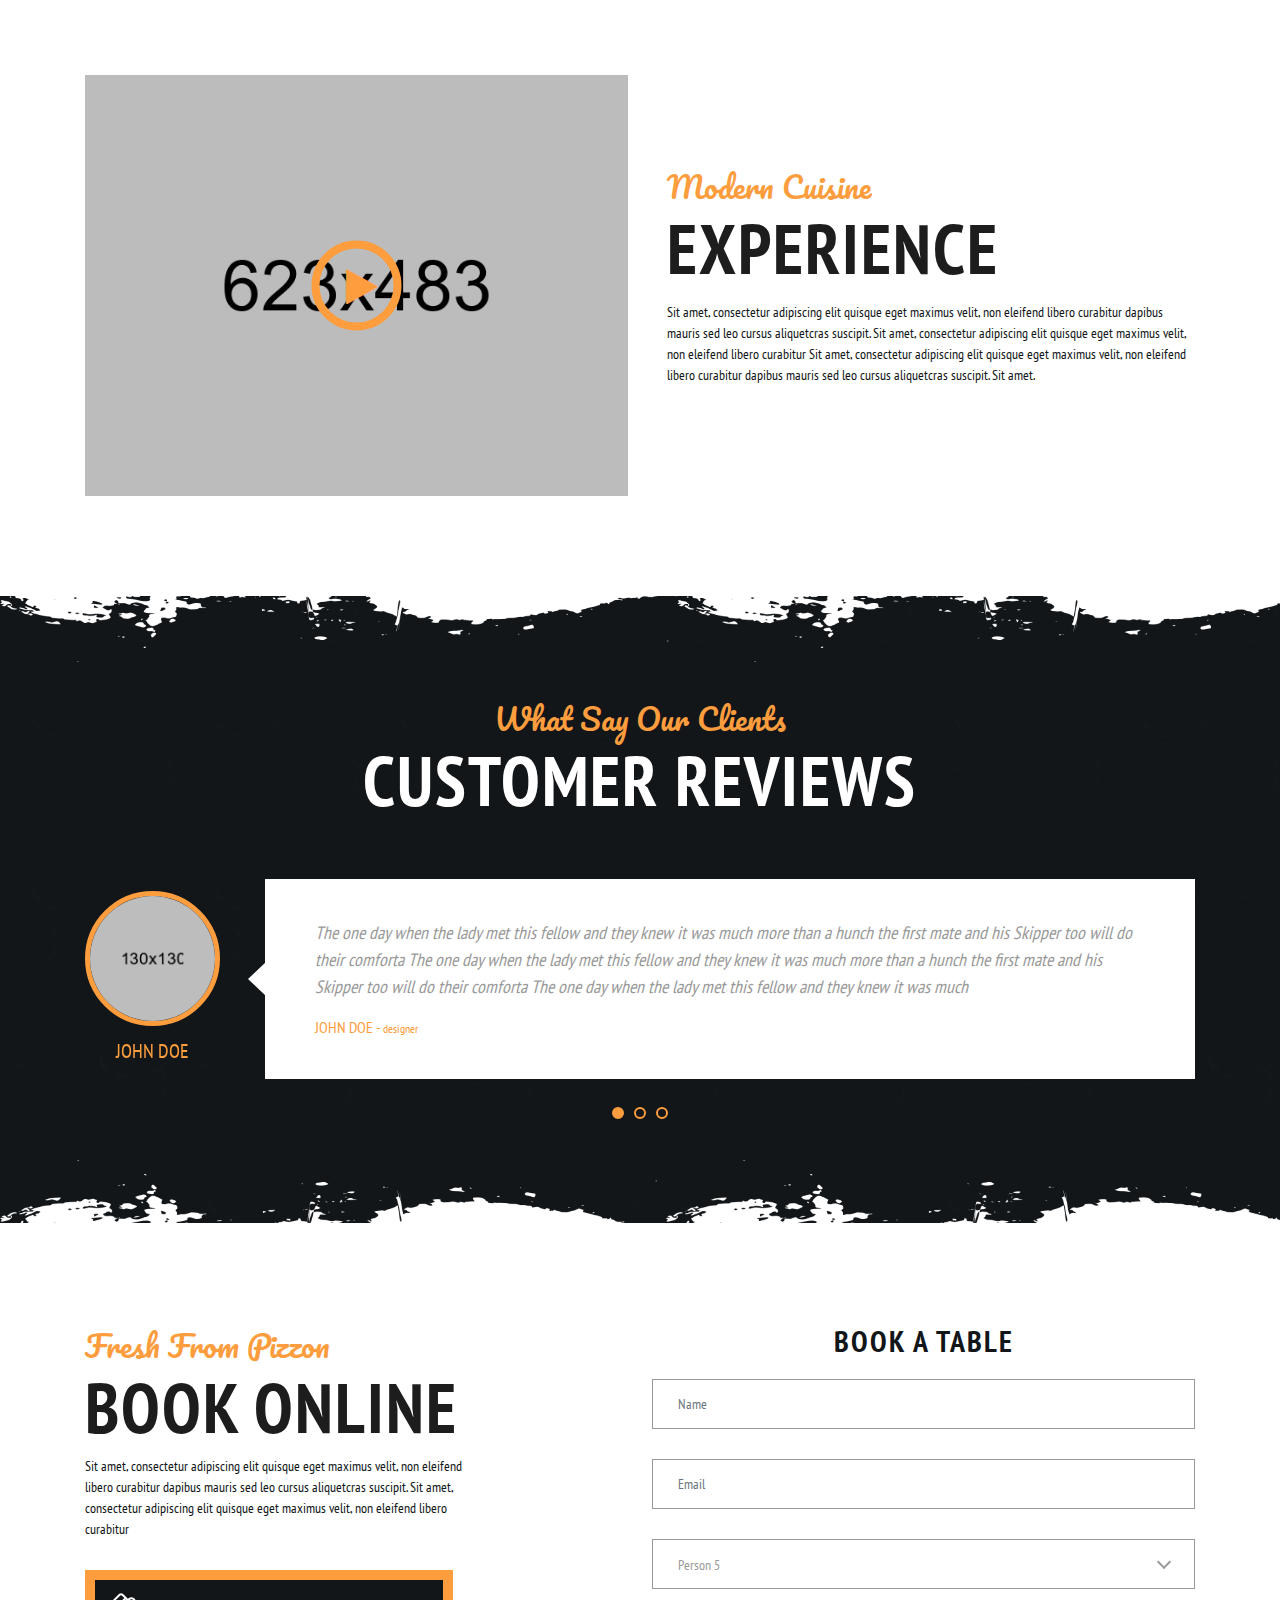
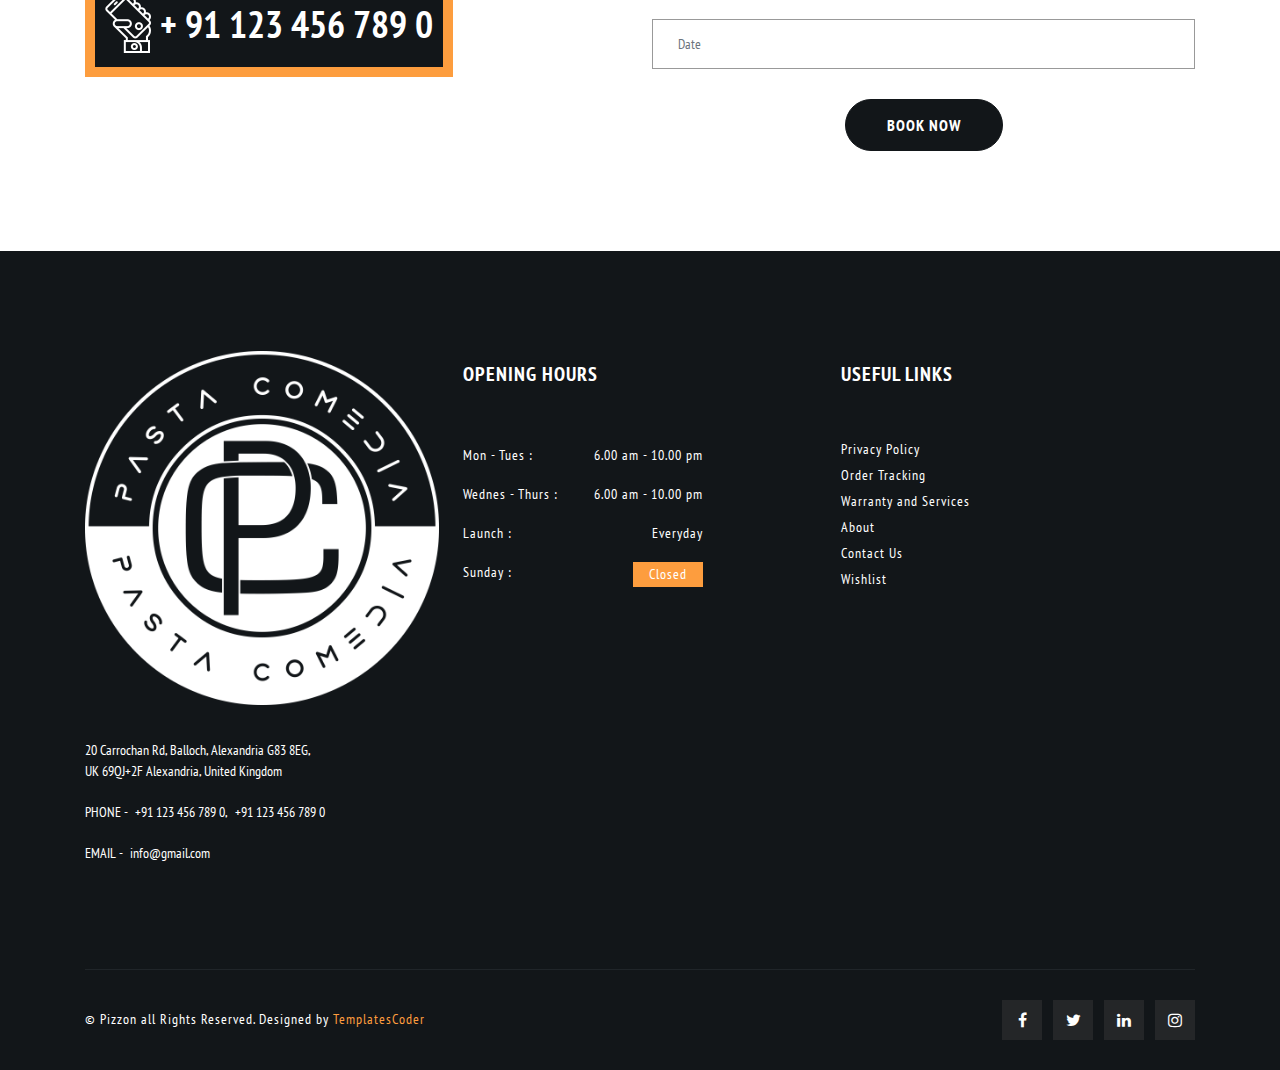
<file: about.html>
<!DOCTYPE html>
<html lang="en">
<head>
	<title>Pizzon</title>
	<meta name="viewport" content="width=device-width, initial-scale=1.0">
	<meta charset="utf-8" />
	<link type="image/x-icon" href="images/fav-icon.png" rel="icon">
	<link rel="stylesheet" href="css/font-awesome.min.css">
	<link rel="stylesheet" type="text/css" href="css/animate.css">
	<link rel="stylesheet" type="text/css" href="css/owl.carousel.css">
	<link rel="stylesheet" type="text/css" href="css/bootstrap.min.css">
	<link rel="stylesheet" type="text/css" href="css/style.css">
	<link rel="stylesheet" type="text/css" href="css/responsive.css">
	<!-- Global site tag (gtag.js) - Google Analytics -->
    <script async src="https://www.googletagmanager.com/gtag/js?id=UA-142494086-2"></script>
    <script>
      window.dataLayer = window.dataLayer || [];
      function gtag(){dataLayer.push(arguments);}
      gtag('js', new Date());
    
      gtag('config', 'UA-142494086-2');
    </script>
</head>
<body>

	<!-- Start preloader -->
	<div id="preloader">
		<label>Loading</label>
	</div>
	<!-- End preloader -->

	<header id="header">
		<div class="container">
			<div class="row m-0 align-items-center">
				<div class="col-xl-3 col-lg-2 col-md-4 col-3 p-0">
		            <div class="navbar-header">
		               	<a class="navbar-brand page-scroll" href="index.html">
		                	<img alt="pizzon" src="images/header-logo.png">
		                </a> 
		            </div>
			    </div>
			    <div class="col-xl-9 col-lg-10 col-md-8 col-9 p-0 text-end">
			        <div id="menu" class="navbar-collapse collapse" >
			            <ul class="nav navbar-nav">
				            <li class="level">
				                <a href="index.html" class="page-scroll">Home</a>
				            </li>
				            <li class="level dropdown set"> 
				                <a href="menu-1.html" class="page-scroll">Menu</a>
				                <span class="opener plus"></span>
				                <div class="megamenu mobile-sub-menu content megamenu-big">
				                    <div class="megamenu-inner-top">
				                        <ul class="sub-menu-level1">
					                        <li class="level2 menu-list-d">
					                            <div class="row">
					                            	<div class="col-xl-9 col-lg-9 col-md-9">
					                            		<div class="row">
					                            			<div class="col-xl-4 col-lg-4 col-md-4">
					                            				<div class="menu-grid">
					                            					<a href="shop-detail.html" class="menu-grid-center">
						                            					<div class="pizza-menu">
						                            						<img src="images/1.png" alt="pizza">
						                            					</div>
						                            					<div class="pizza-det">
						                            						<p class="Pizza-name-1">Pepperoni</p>
						                            						<span class="pizza-price-1">$12.99</span>
						                            					</div>
						                            				</a>
					                            				</div>
					                            			</div>
					                            			<div class="col-xl-4 col-lg-4 col-md-4">
					                            				<div class="menu-grid">
					                            					<a href="shop-detail.html" class="menu-grid-center">
						                            					<div class="pizza-menu">
						                            						<img src="images/1-1.png" alt="pizza">
						                            					</div>
						                            					<div class="pizza-det">
						                            						<p class="Pizza-name-1">Vegetarian</p>
						                            						<span class="pizza-price-1">$12.99</span>
						                            					</div>
						                            				</a>
					                            				</div>
					                            			</div>
					                            			<div class="col-xl-4 col-lg-4 col-md-4">
					                            				<div class="menu-grid">
					                            					<a href="shop-detail.html" class="menu-grid-center">
						                            					<div class="pizza-menu">
						                            						<img src="images/2.png" alt="pizza">
						                            					</div>
						                            					<div class="pizza-det">
						                            						<p class="Pizza-name-1">Specialty</p>
						                            						<span class="pizza-price-1">$12.99</span>
						                            					</div>
						                            				</a>
					                            				</div>
					                            			</div>
					                            			<div class="col-xl-4 col-lg-4 col-md-4">
					                            				<div class="menu-grid">
					                            					<a href="shop-detail.html" class="menu-grid-center">
						                            					<div class="pizza-menu">
						                            						<img src="images/2-1.png" alt="pizza">
						                            					</div>
						                            					<div class="pizza-det">
						                            						<p class="Pizza-name-1">Ham & Cheese</p>
						                            						<span class="pizza-price-1">$12.99</span>
						                            					</div>
						                            				</a>
					                            				</div>
					                            			</div>
					                            			<div class="col-xl-4 col-lg-4 col-md-4">
					                            				<div class="menu-grid">
					                            					<a href="shop-detail.html" class="menu-grid-center">
						                            					<div class="pizza-menu">
						                            						<img src="images/3.png" alt="pizza">
						                            					</div>
						                            					<div class="pizza-det">
						                            						<p class="Pizza-name-1">Onion</p>
						                            						<span class="pizza-price-1">$12.99</span>
						                            					</div>
						                            				</a>
					                            				</div>
					                            			</div>
					                            			<div class="col-xl-4 col-lg-4 col-md-4">
					                            				<div class="menu-grid">
					                            					<a href="shop-detail.html" class="menu-grid-center">
						                            					<div class="pizza-menu">
						                            						<img src="images/4.png" alt="pizza">
						                            					</div>
						                            					<div class="pizza-det">
						                            						<p class="Pizza-name-1">Margheritapizza</p>
						                            						<span class="pizza-price-1">$12.99</span>
						                            					</div>
						                            				</a>
					                            				</div>
					                            			</div>
					                            		</div>
					                            	</div>
					                            	<div class="col-xl-3 col-lg-3 col-md-3">
					                            		<ul>
					                            			<li><a href="menu-2.html">Menu list</a></li>
					                            			<li><a href="menu-1.html">Menu grid</a></li>
					                            			<li><a href="#">Special Pizza</a></li>
					                            			<li><a href="#">All pizza</a></li>
					                            		</ul>
					                            	</div>
					                            </div>
					                        </li>
					                        <li class="level2 level2 menu-list-res">
					                            <ul class="sub-menu-level2 ">
					                              <li class="level3"><a href="menu-2.html"><span>■</span>Menu list</a></li>
					                              <li class="level3"><a href="menu-1.html"><span>■</span>Menu grid</a></li>
					                              <li class="level3"><a href="#"><span>■</span>Special Pizza</a></li>
					                              <li class="level3"><a href="#"><span>■</span>All pizza</a></li>
					                            </ul>
					                        </li>
				                        </ul>
				                    </div>
				                </div>
				            </li>
				            <li class="level set">
				                <a href="blog-leftside.html" class="page-scroll">Blog</a>
				                <span class="opener plus"></span> 
				                <div class="megamenu mobile-sub-menu content">
				                    <div class="megamenu-inner-top">
				                       	<ul class="sub-menu-level1">
				                         	<li class="level2">
				                            	<ul class="sub-menu-level2 ">
				                             		<li class="level3"><a href="blog-leftside.html"><span>■</span>Blog Leftside</a></li>
				                              		<li class="level3"><a href="blog-rightside.html"><span>■</span>Blog rightside</a></li>
				                              		<li class="level3"><a href="blog-detail.html"><span>■</span>Blog detail</a></li>
				                            	</ul>
				                          	</li>
				                        </ul>
				                    </div>
				                </div>
				            </li>
				            <li class="level">
				                <a href="reservation.html" class="page-scroll">Reservation</a>
				            </li>
				            <li class="level dropdown set"> 
				                <a href="about.html" class="page-scroll">Pages</a>
				               	<span class="opener plus"></span> 
				                <div class="megamenu mobile-sub-menu content">
				                    <div class="megamenu-inner-top">
				                        <ul class="sub-menu-level1">
				                          	<li class="level2">
				                            	<ul class="sub-menu-level2 ">
				                              		<li class="level3"><a href="about.html"><span>■</span>About Us</a></li>
				                              		<li class="level3"><a href="contact.html"><span>■</span>Contact</a></li>
				                              		<li class="level3"><a href="shop-grid.html"><span>■</span>Shop grid</a></li>
				                              		<li class="level3"><a href="404.html"><span>■</span>404</a></li>
				                            	</ul>
				                          	</li>
				                        </ul>
				                    </div>
				                </div>
				            </li>
			            </ul>
			        </div>
			        <div class=" header-right-link">
			            <ul>
			                <li class="call-icon">
			                	<a href="tel:123456789">
			                		<span class="icon"></span>
			                		<div class="link-text">+91 123 456 789</div>
			                	</a>
			                </li>
			                <li class="cart-icon"> 
			                	<a href="javascript:void(0)"> 
			                		<span class="icon"></span>
			                		<div class="link-text">0 items - <span>$0.00</span></div>
			                	</a>
				                <div class="cart-dropdown header-link-dropdown">
				                    <ul class="cart-list link-dropdown-list">
				                      	<li> <a class="close-cart"><i class="fa fa-times-circle"></i></a>
				                        	<div class="media"> <a href="shop-detail.html" class="pull-left"> <img alt="Pizzon" src="images/1.png"></a>
				                          	<div class="media-body"> <span><a href="shop-detail.html">margherita pizza</a></span>
					                            <p class="cart-price">$14.99</p>
					                            <div class="product-qty">
					                              	<label>Qty:</label>
					                              	<div class="custom-qty">
					                                	<input type="text" name="qty" maxlength="8" value="1" title="Qty" class="input-text qty" disabled>
					                              	</div>
					                            </div>
				                          	</div>
				                        </div>
				                      	</li>
				                      	<li> <a class="close-cart"><i class="fa fa-times-circle"></i></a>
				                        	<div class="media"> <a class="pull-left"> <img alt="Pizzon" src="images/2.png"></a>
					                          	<div class="media-body"> <span><a href="shop-detail.html">Greek Pizza</a></span>
					                            	<p class="cart-price">$14.99</p>
					                            	<div class="product-qty">
						                              	<label>Qty:</label>
						                              	<div class="custom-qty">
						                                	<input type="text" name="qty" maxlength="8" value="1" title="Qty" class="input-text qty" disabled>
						                              	</div>
					                            	</div>
					                          	</div>
				                        	</div>
				                      	</li>
				                    </ul>
				                    <p class="cart-sub-totle"> 
				                    <span class="pull-left">Cart Subtotal</span> 
				                    <span class="pull-right"><strong class="price-box">$29.98</strong></span> </p>
				                    <div class="clearfix"></div>
				                    <div class="mt-20 text-start"> 
				                    	<a href="cart.html" class="btn-color btn">Cart</a> 
				                    	<a href="checkout.html" class="btn-color btn right-side">Checkout</a> 
				                    </div>
				                </div>
			                </li>
			                <li class="order-online">
			                	<a href="shop-categories.html" class="btn btn-green">Order online</a>
			                </li>
			                <li class="side-toggle">
			                  	<button data-target=".navbar-collapse" data-toggle="collapse" class="navbar-toggle" type="button"><span></span></button>
			                </li>
			            </ul>
			        </div>
			    </div>
			</div>
		</div>
	</header>

	<section id="top" class="page-banner" style="background: #121619 url(images/blog-7.jpg) no-repeat center / cover;">
		<div class="container">
			<div class="row">
				<div class="col-xl-12 col-lg-12 col-md-12">
					<div class="page-title">
						<h1 class="page-headding wow fadeInUp">About Us</h1>
						<ul class="wow fadeInUp">
							<li><a href="index.html" class="page-name">Home</a></li>
							<li>About Us</li>
						</ul>
					</div>
				</div>
			</div>
		</div>
	</section>

	<section class="about-section ptb">
		<div class="container">
			<div class="row flex-center">
				<div class="col-xl-6 col-lg-6 col-md-6 wow fadeInLeft">
					<div class="about-img"><img src="images/about-1.jpg" alt="about"></div>
				</div>
				<div class="col-xl-6 col-lg-6 col-md-6 wow fadeInRight">
					<div class="about-text">
						<div class="headding-part">
							<p class="headding-sub">Delicious Restaurant</p>
							<h2 class="headding-title text-uppercase fw-bold">about pizzon</h2>
						</div>
						<div class="about-desc">
							<p class="desc-about">Sit amet, consectetur adipiscing elit quisque eget maximus velit, non eleifend libero curabitur dapibus mauris sed leo cursus aliquetcras suscipit. Sit amet, consectetur adipiscing elit quisque eget maximus velit, non eleifend libero curabitur Sit amet, consectetur adipiscing elit quisque eget maximus velit, non eleifend libero curabitur dapibus mauris sed leo cursus aliquetcras suscipit. Sit amet.</p>
						</div>
					</div>
				</div>
			</div>
		</div>
	</section>

	<section class="our-story ptb">
		<div class="container">
			<div class="row">
				<div class="col-xl-12 col-lg-12 col-md-12">
					<div class="headding-part text-center">
						<p class="headding-sub wow fadeInUp">Discover</p>
						<h2 class="headding-title text-uppercase font-weight-bold wow fadeInUp">OUR STORY</h2>
					</div>
				</div>
				<div class="col-xl-12 col-lg-12 col-md-12">
					<div class="story text-center wow fadeInUp">
						<p class="story-text">There are many variations of passages of Lorem Ipsum available, but the majority have suffered alteration in some form, by injected humour, or randomised words which don't look even slightly believable. If you are going to use a passage of Lorem Ipsum, you need to be sure there isn't anything embarrassing hidden in the middle of text. All the Lorem Ipsum generators on the Internet tend to repeat predefined chunks as necessary, making this the first true generator on the Internet. It uses a dictionary of over 200 Latin words, combined with a handful</p>
						<img src="images/story.png" alt="story">
					</div>
				</div>
			</div>
		</div>
	</section>

	<section class="experience ptb">
		<div class="container">
			<div class="row flex-center">
				<div class="col-xl-6 col-lg-6 col-md-6 wow fadeInLeft">
					<div class="about-img overlay">
						<img src="images/about-2.jpg" alt="about">
						<a href="javascript:void(0)" class="play-icon" data-bs-toggle="modal" data-bs-target="#form">
							<span>
								<i class="fa fa-play" aria-hidden="true"></i>
							</span>
						</a>
					</div>
				</div>
				<div class="col-xl-6 col-lg-6 col-md-6 wow fadeInRight">
					<div class="about-text">
						<div class="headding-part">
							<p class="headding-sub">Modern Cuisine</p>
							<h2 class="headding-title text-uppercase font-weight-bold">Experience</h2>
						</div>
						<div class="about-desc">
							<p class="desc-about">Sit amet, consectetur adipiscing elit quisque eget maximus velit, non eleifend libero curabitur dapibus mauris sed leo cursus aliquetcras suscipit. Sit amet, consectetur adipiscing elit quisque eget maximus velit, non eleifend libero curabitur Sit amet, consectetur adipiscing elit quisque eget maximus velit, non eleifend libero curabitur dapibus mauris sed leo cursus aliquetcras suscipit. Sit amet.</p>
						</div>
					</div>
				</div>
			</div>
		</div>
	</section>

	<section class="customer about-cus ptb">
		<div class="container">
			<div class="customer-inner">
				<div class="customer-top-bg"><img src="images/customer-top-bg.png" alt="customer"></div>
				<div class="headding-part pb-50 text-center">
					<p  class="headding-sub wow fadeInUp">What Say Our Clients</p>
					<h2 class="headding-title text-uppercase font-weight-bold wow fadeInUp">Customer Reviews</h2>
				</div>
				<div class="customer-slide owl-carousel wow fadeInUp">
					<div class="customer-detail">
						<div class="customer-img">
							<div class="customer-img-in">
								<img src="images/customer-1.png" alt="customer" class="customer-image">
								<p class="customer-name">John doe</p>
							</div>
						</div>
						<div class="customer-reviews">
							<p class="review-cus">The one day when the lady met this fellow and they knew it was much more than a hunch the first mate and his Skipper too will do their comforta The one day when the lady met this fellow and they knew it was much more than a hunch the first mate and his Skipper too will do their comforta The one day when the lady met this fellow and they knew it was much </p>
							<label class="post-name">john doe - <span>Designer</span></label>
						</div>
					</div>
					<div class="customer-detail">
						<div class="customer-img">
							<div class="customer-img-in">
								<img src="images/customer-1.png" alt="customer"  class="customer-image">
								<p class="customer-name">John doe</p>
							</div>
						</div>
						<div class="customer-reviews">
							<p class="review-cus">The one day when the lady met this fellow and they knew it was much more than a hunch the first mate and his Skipper too will do their comforta The one day when the lady met this fellow and they knew it was much more than a hunch the first mate and his Skipper too will do their comforta The one day when the lady met this fellow and they knew it was much </p>
							<label class="post-name">john doe - <span>Designer</span></label>
						</div>
					</div>
					<div class="customer-detail">
						<div class="customer-img">
							<div class="customer-img-in">
								<img src="images/customer-1.png" alt="customer" class="customer-image">
								<p class="customer-name">John doe</p>
							</div>
						</div>
						<div class="customer-reviews">
							<p class="review-cus">The one day when the lady met this fellow and they knew it was much more than a hunch the first mate and his Skipper too will do their comforta The one day when the lady met this fellow and they knew it was much more than a hunch the first mate and his Skipper too will do their comforta The one day when the lady met this fellow and they knew it was much </p>
							<label class="post-name">john doe - <span>Designer</span></label>
						</div>
					</div>
				</div>
				<div class="customer-bottom-bg"><img src="images/customer-bottom-bg.png" alt="customer"></div>
			</div>
		</div>
	</section>

	<section class="online-booking ptb">
		<div class="container">
			<div class="row">
				<div class="col-xl-6 col-lg-6 col-md-6 wow fadeInLeft">
					<div class="max-w-390">
						<div class="headding-part">
							<p  class="headding-sub">Fresh From Pizzon</p>
							<h2 class="headding-title text-uppercase font-weight-bold">BOOK ONLINE</h2>
						</div>
						<p class="online-des">Sit amet, consectetur adipiscing elit quisque eget maximus velit, non eleifend libero curabitur dapibus mauris sed leo cursus aliquetcras suscipit. Sit amet, consectetur adipiscing elit quisque eget maximus velit, non eleifend libero curabitur </p>
						<a href="tel:1234567890" class="online-call">+ 91 123 456 789 0</a>
					</div>
				</div>
				<div class="col-xl-6 col-lg-6 col-md-6 text-center wow fadeInRight">
					<h2 class="book-table text-uppercase">Book a table</h2>
					<form class="online-order-form">
						<div class="form-group">
							<input type="text" class="form-control" id="name" placeholder="Name" required>
						</div>
						<div class="form-group">
							<input type="text" class="form-control" id="email" placeholder="Email" required>
						</div>
						<div class="form-group">
							<select name="sources" id="sources" class="custom-select sources form-control" data-placeholder="Person 5">
								   <option value="profile">Person 5</option>
								   <option value="word">Person 4</option>
								   <option value="hashtag">Person 3</option>
							</select>
						</div>
						<div class="form-group">
							<input type="text" class="form-control" id="date" placeholder="Date" required>
						</div>
						<button type="submit" class="more-table-v">book now</button>
					</form>
				</div>
			</div>
		</div>
	</section>

	<div class="modal fade" id="form" tabindex="-1" role="dialog" aria-label="exampleModalLabel" aria-hidden="true">
	  	<div class="modal-dialog modal-dialog-centered" role="document">
	    	<div class="modal-content">
	        	<button type="button" class="close" data-bs-dismiss="modal" aria-label="Close">
	          		<span aria-hidden="true">&times;</span>
	        	</button>
	        	<iframe class="video-play" src="https://www.youtube.com/embed/9xwazD5SyVg" title="YouTube video player"  allow="accelerometer; autoplay; clipboard-write; encrypted-media; gyroscope; picture-in-picture" allowfullscreen></iframe>
	    	</div>
	  	</div>
	</div>

	<div class="top-scrolling">
		<a href="#top" class="scrollTo"><i class="fa fa-angle-up" aria-hidden="true"></i></a>
	</div>

	<footer>
		<div class="container">
			<div class="footer">
				<div class="row">
					<div class="col-xl-4 col-lg-4 col-md-4 footer-box">
						<div class="footer-logo">
							<a href="index.html">
								<img src="images/footer-logo.png" alt="fooret-logo">
							</a>
							<p class="footer-des">20 Carrochan Rd, Balloch, Alexandria G83 8EG, UK 69QJ+2F Alexandria, United Kingdom</p>
							<ul>
								<li>phone  - <a href="tel:1234567890">+91 123 456 789 0</a>, <a href="tel:1234567890">+91 123 456 789 0</a></li>
								<li>email  - <a href="mailto:Info@gmail.com">Info@gmail.com</a></li>
							</ul>
						</div>
					</div>

					<div class="col-xl-4 col-lg-4 col-md-4 footer-box">
						<div class="opening-hours">
							<h2>Opening Hours</h2>
							<ul>
								<li>Mon - Tues :  <span>6.00 am - 10.00 pm</span></li>
								<li>Wednes - Thurs : <span>6.00 am - 10.00 pm</span></li>
								<li>Launch :  <span>Everyday</span></li>
								<li>Sunday :  <span class="footer-close">Closed</span></li>
							</ul>
						</div>
					</div>

					<div class="col-xl-4 col-lg-4 col-md-4 footer-box">
						<div class="useful-links">
							<h2>useful links</h2>
							<ul>
								<li><a href="#">Privacy Policy</a></li>
								<li><a href="#">Order Tracking</a></li>
								<li><a href="#">Warranty and Services</a></li>
								<li><a href="about.html">About</a></li>
								<li><a href="contact.html">Contact Us</a></li>
								<li><a href="#">Wishlist</a></li>
							</ul>
						</div>
					</div>
				</div>
			</div>
			<div class="copyright">
				<div class="row align-items-center">
					<div class="col-xl-6 col-lg-6 col-md-6 copyright-box">
						<p class="copy-text">© Pizzon all Rights Reserved. Designed by <a href="#" target="_blank">TemplatesCoder</a></p>
					</div>

					<div class="col-xl-6 col-lg-6 col-md-6 copyright-box">
						<ul>
							<li><a href="#"><i class="fa fa-facebook" aria-hidden="true"></i></a></li>
							<li><a href="#"><i class="fa fa-twitter" aria-hidden="true"></i></a></li>
							<li><a href="#"><i class="fa fa-linkedin" aria-hidden="true"></i></a></li>
							<li><a href="#"><i class="fa fa-instagram" aria-hidden="true"></i></a></li>
						</ul>
					</div>
				</div>
			</div>
		</div>
	</footer>

	<script src="js/jquery.min.js"></script>
	<script src="js/owl.carousel.min.js"></script>
	<script src="js/animation.js"></script>
	<script src="js/bootstrap.min.js"></script>
	<script src="js/script.js"></script>

</body>
</html>
</file>
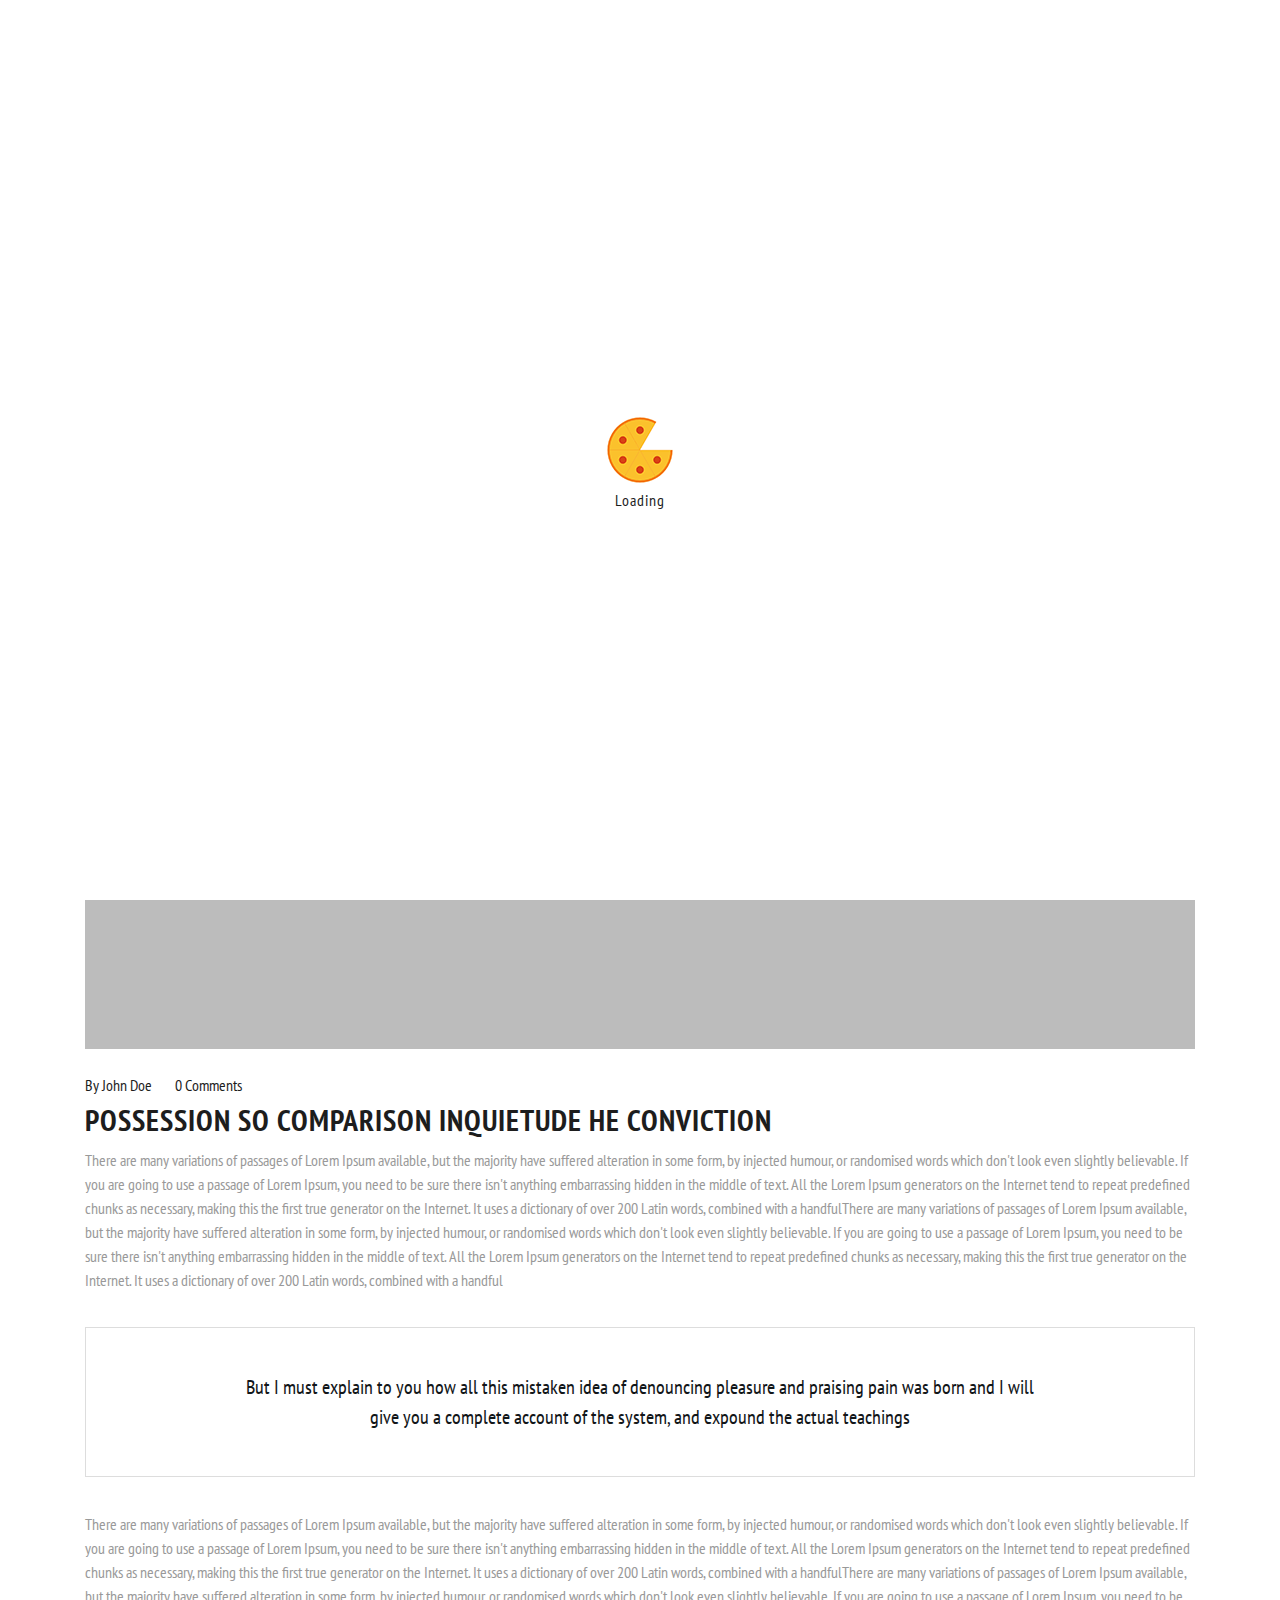
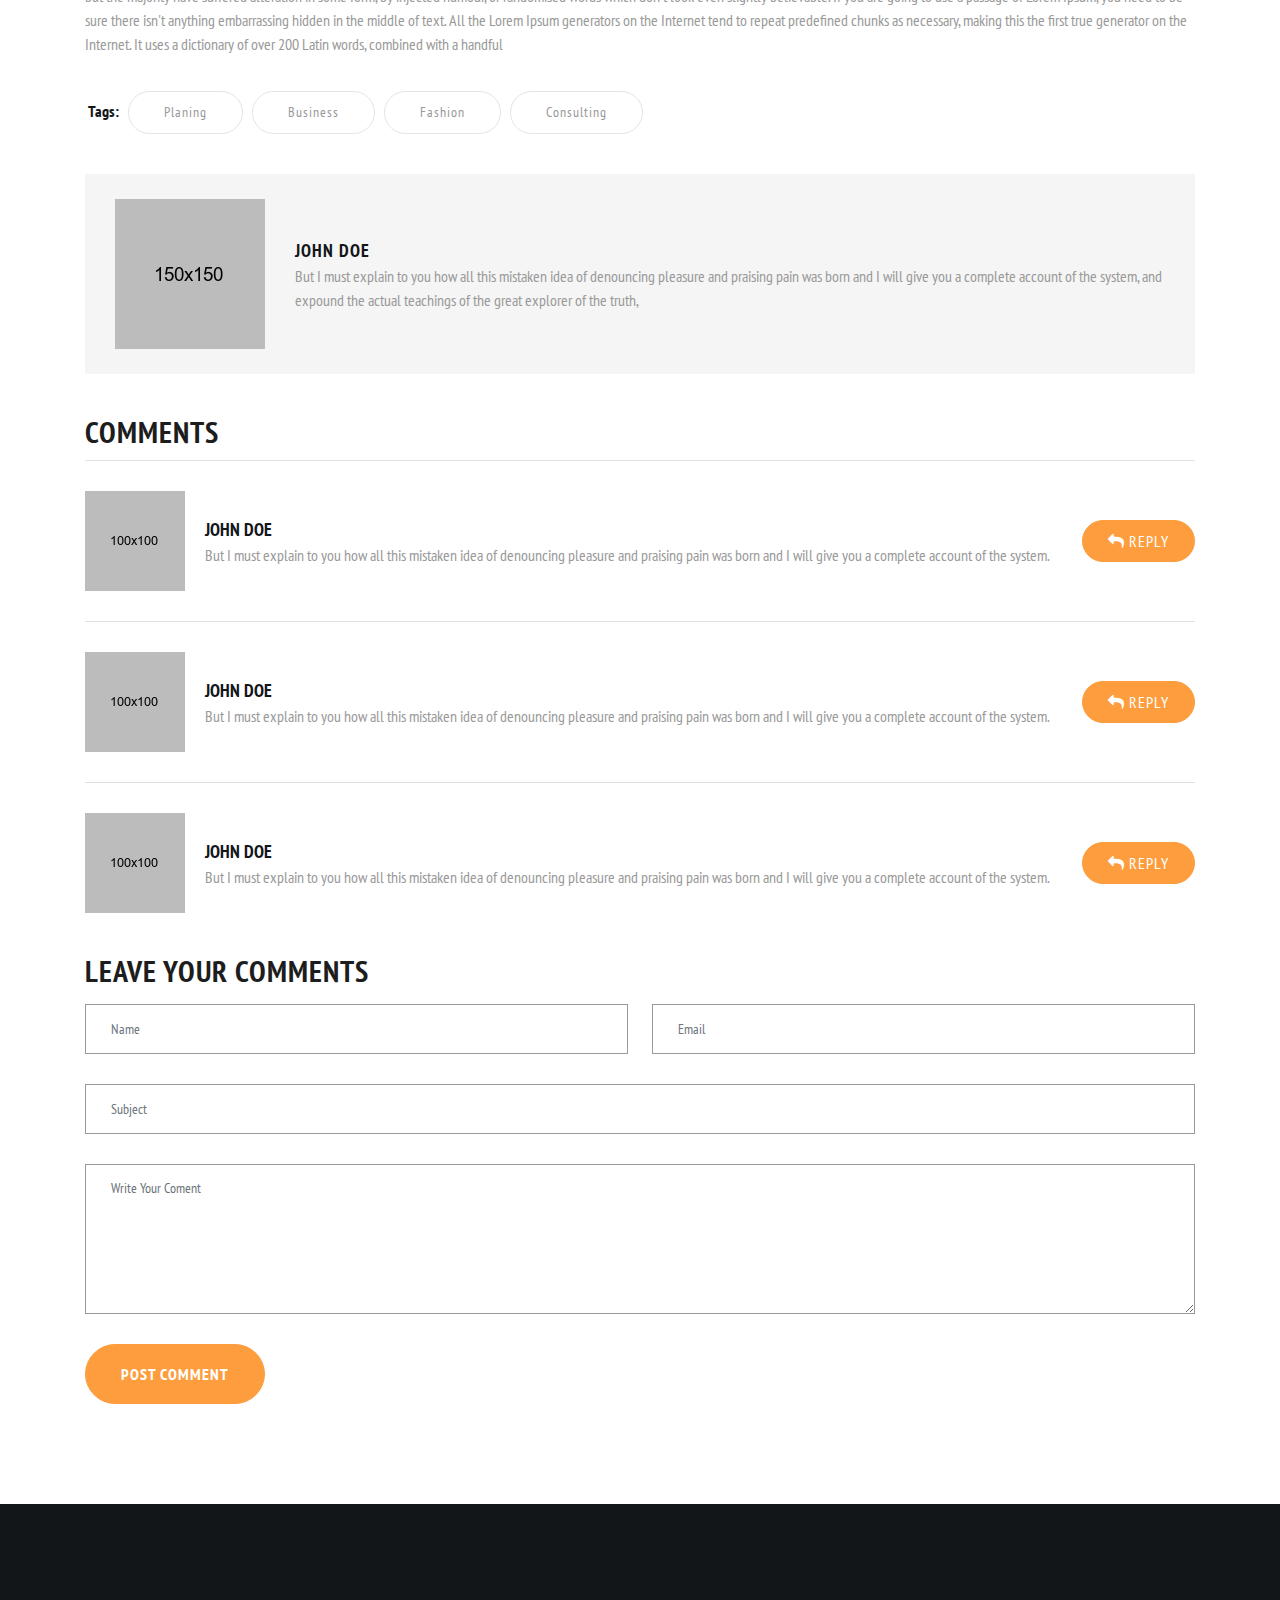
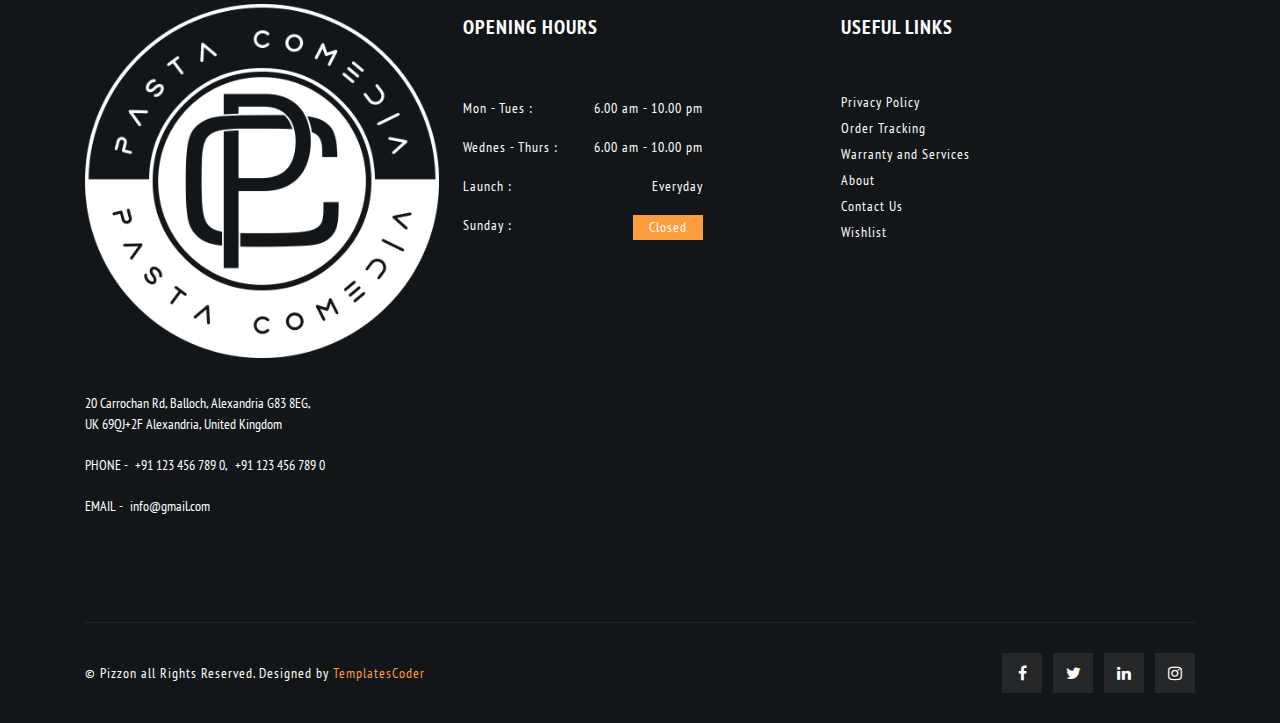
<file: blog-detail.html>
<!DOCTYPE html>
<html lang="en">
<head>
	<title>Pizzon</title>
	<meta name="viewport" content="width=device-width, initial-scale=1.0">
	<meta charset="utf-8" />
	<link type="image/x-icon" href="images/fav-icon.png" rel="icon">
	<link rel="stylesheet" href="css/font-awesome.min.css">
	<link rel="stylesheet" type="text/css" href="css/animate.css">
	<link rel="stylesheet" type="text/css" href="css/owl.carousel.css">
	<link rel="stylesheet" type="text/css" href="css/bootstrap.min.css">
	<link rel="stylesheet" type="text/css" href="css/style.css">
	<link rel="stylesheet" type="text/css" href="css/responsive.css">
	<!-- Global site tag (gtag.js) - Google Analytics -->
    <script async src="https://www.googletagmanager.com/gtag/js?id=UA-142494086-2"></script>
    <script>
      window.dataLayer = window.dataLayer || [];
      function gtag(){dataLayer.push(arguments);}
      gtag('js', new Date());
    
      gtag('config', 'UA-142494086-2');
    </script>
</head>
<body>

	<!-- Start preloader -->
	<div id="preloader">
		<label>Loading</label>
	</div>
	<!-- End preloader -->

	<header id="header">
		<div class="container">
			<div class="row m-0 align-items-center">
				<div class="col-xl-3 col-lg-2 col-md-4 col-3 p-0">
		            <div class="navbar-header">
		               	<a class="navbar-brand page-scroll" href="index.html">
		                	<img alt="pizzon" src="images/header-logo.png">
		                </a> 
		            </div>
			    </div>
			    <div class="col-xl-9 col-lg-10 col-md-8 col-9 p-0 text-end">
			        <div id="menu" class="navbar-collapse collapse" >
			            <ul class="nav navbar-nav">
				            <li class="level">
				                <a href="index.html" class="page-scroll">Home</a>
				            </li>
				            <li class="level dropdown set"> 
				                <a href="menu-1.html" class="page-scroll">Menu</a>
				                <span class="opener plus"></span>
				                <div class="megamenu mobile-sub-menu content megamenu-big">
				                    <div class="megamenu-inner-top">
				                        <ul class="sub-menu-level1">
					                        <li class="level2 menu-list-d">
					                            <div class="row">
					                            	<div class="col-xl-9 col-lg-9 col-md-9">
					                            		<div class="row">
					                            			<div class="col-xl-4 col-lg-4 col-md-4">
					                            				<div class="menu-grid">
					                            					<a href="shop-detail.html" class="menu-grid-center">
						                            					<div class="pizza-menu">
						                            						<img src="images/1.png" alt="pizza">
						                            					</div>
						                            					<div class="pizza-det">
						                            						<p class="Pizza-name-1">Pepperoni</p>
						                            						<span class="pizza-price-1">$12.99</span>
						                            					</div>
						                            				</a>
					                            				</div>
					                            			</div>
					                            			<div class="col-xl-4 col-lg-4 col-md-4">
					                            				<div class="menu-grid">
					                            					<a href="shop-detail.html" class="menu-grid-center">
						                            					<div class="pizza-menu">
						                            						<img src="images/1-1.png" alt="pizza">
						                            					</div>
						                            					<div class="pizza-det">
						                            						<p class="Pizza-name-1">Vegetarian</p>
						                            						<span class="pizza-price-1">$12.99</span>
						                            					</div>
						                            				</a>
					                            				</div>
					                            			</div>
					                            			<div class="col-xl-4 col-lg-4 col-md-4">
					                            				<div class="menu-grid">
					                            					<a href="shop-detail.html" class="menu-grid-center">
						                            					<div class="pizza-menu">
						                            						<img src="images/2.png" alt="pizza">
						                            					</div>
						                            					<div class="pizza-det">
						                            						<p class="Pizza-name-1">Specialty</p>
						                            						<span class="pizza-price-1">$12.99</span>
						                            					</div>
						                            				</a>
					                            				</div>
					                            			</div>
					                            			<div class="col-xl-4 col-lg-4 col-md-4">
					                            				<div class="menu-grid">
					                            					<a href="shop-detail.html" class="menu-grid-center">
						                            					<div class="pizza-menu">
						                            						<img src="images/2-1.png" alt="pizza">
						                            					</div>
						                            					<div class="pizza-det">
						                            						<p class="Pizza-name-1">Ham & Cheese</p>
						                            						<span class="pizza-price-1">$12.99</span>
						                            					</div>
						                            				</a>
					                            				</div>
					                            			</div>
					                            			<div class="col-xl-4 col-lg-4 col-md-4">
					                            				<div class="menu-grid">
					                            					<a href="shop-detail.html" class="menu-grid-center">
						                            					<div class="pizza-menu">
						                            						<img src="images/3.png" alt="pizza">
						                            					</div>
						                            					<div class="pizza-det">
						                            						<p class="Pizza-name-1">Onion</p>
						                            						<span class="pizza-price-1">$12.99</span>
						                            					</div>
						                            				</a>
					                            				</div>
					                            			</div>
					                            			<div class="col-xl-4 col-lg-4 col-md-4">
					                            				<div class="menu-grid">
					                            					<a href="shop-detail.html" class="menu-grid-center">
						                            					<div class="pizza-menu">
						                            						<img src="images/4.png" alt="pizza">
						                            					</div>
						                            					<div class="pizza-det">
						                            						<p class="Pizza-name-1">Margheritapizza</p>
						                            						<span class="pizza-price-1">$12.99</span>
						                            					</div>
						                            				</a>
					                            				</div>
					                            			</div>
					                            		</div>
					                            	</div>
					                            	<div class="col-xl-3 col-lg-3 col-md-3">
					                            		<ul>
					                            			<li><a href="menu-2.html">Menu list</a></li>
					                            			<li><a href="menu-1.html">Menu grid</a></li>
					                            			<li><a href="#">Special Pizza</a></li>
					                            			<li><a href="#">All pizza</a></li>
					                            		</ul>
					                            	</div>
					                            </div>
					                        </li>
					                        <li class="level2 level2 menu-list-res">
					                            <ul class="sub-menu-level2 ">
					                              <li class="level3"><a href="menu-2.html"><span>■</span>Menu list</a></li>
					                              <li class="level3"><a href="menu-1.html"><span>■</span>Menu grid</a></li>
					                              <li class="level3"><a href="#"><span>■</span>Special Pizza</a></li>
					                              <li class="level3"><a href="#"><span>■</span>All pizza</a></li>
					                            </ul>
					                        </li>
				                        </ul>
				                    </div>
				                </div>
				            </li>
				            <li class="level set">
				                <a href="blog-leftside.html" class="page-scroll">Blog</a>
				                <span class="opener plus"></span> 
				                <div class="megamenu mobile-sub-menu content">
				                    <div class="megamenu-inner-top">
				                       	<ul class="sub-menu-level1">
				                         	<li class="level2">
				                            	<ul class="sub-menu-level2 ">
				                             		<li class="level3"><a href="blog-leftside.html"><span>■</span>Blog Leftside</a></li>
				                              		<li class="level3"><a href="blog-rightside.html"><span>■</span>Blog rightside</a></li>
				                              		<li class="level3"><a href="blog-detail.html"><span>■</span>Blog detail</a></li>
				                            	</ul>
				                          	</li>
				                        </ul>
				                    </div>
				                </div>
				            </li>
				            <li class="level">
				                <a href="reservation.html" class="page-scroll">Reservation</a>
				            </li>
				            <li class="level dropdown set"> 
				                <a href="about.html" class="page-scroll">Pages</a>
				               	<span class="opener plus"></span> 
				                <div class="megamenu mobile-sub-menu content">
				                    <div class="megamenu-inner-top">
				                        <ul class="sub-menu-level1">
				                          	<li class="level2">
				                            	<ul class="sub-menu-level2 ">
				                              		<li class="level3"><a href="about.html"><span>■</span>About Us</a></li>
				                              		<li class="level3"><a href="contact.html"><span>■</span>Contact</a></li>
				                              		<li class="level3"><a href="shop-grid.html"><span>■</span>Shop grid</a></li>
				                              		<li class="level3"><a href="404.html"><span>■</span>404</a></li>
				                            	</ul>
				                          	</li>
				                        </ul>
				                    </div>
				                </div>
				            </li>
			            </ul>
			        </div>
			        <div class=" header-right-link">
			            <ul>
			                <li class="call-icon">
			                	<a href="tel:123456789">
			                		<span class="icon"></span>
			                		<div class="link-text">+91 123 456 789</div>
			                	</a>
			                </li>
			                <li class="cart-icon"> 
			                	<a href="javascript:void(0)"> 
			                		<span class="icon"></span>
			                		<div class="link-text">0 items - <span>$0.00</span></div>
			                	</a>
				                <div class="cart-dropdown header-link-dropdown">
				                    <ul class="cart-list link-dropdown-list">
				                      	<li> <a class="close-cart"><i class="fa fa-times-circle"></i></a>
				                        	<div class="media"> <a href="shop-detail.html" class="pull-left"> <img alt="Pizzon" src="images/1.png"></a>
				                          	<div class="media-body"> <span><a href="shop-detail.html">margherita pizza</a></span>
					                            <p class="cart-price">$14.99</p>
					                            <div class="product-qty">
					                              	<label>Qty:</label>
					                              	<div class="custom-qty">
					                                	<input type="text" name="qty" maxlength="8" value="1" title="Qty" class="input-text qty" disabled>
					                              	</div>
					                            </div>
				                          	</div>
				                        </div>
				                      	</li>
				                      	<li> <a class="close-cart"><i class="fa fa-times-circle"></i></a>
				                        	<div class="media"> <a class="pull-left"> <img alt="Pizzon" src="images/2.png"></a>
					                          	<div class="media-body"> <span><a href="shop-detail.html">Greek Pizza</a></span>
					                            	<p class="cart-price">$14.99</p>
					                            	<div class="product-qty">
						                              	<label>Qty:</label>
						                              	<div class="custom-qty">
						                                	<input type="text" name="qty" maxlength="8" value="1" title="Qty" class="input-text qty" disabled>
						                              	</div>
					                            	</div>
					                          	</div>
				                        	</div>
				                      	</li>
				                    </ul>
				                    <p class="cart-sub-totle"> 
				                    <span class="pull-left">Cart Subtotal</span> 
				                    <span class="pull-right"><strong class="price-box">$29.98</strong></span> </p>
				                    <div class="clearfix"></div>
				                    <div class="mt-20 text-start"> 
				                    	<a href="cart.html" class="btn-color btn">Cart</a> 
				                    	<a href="checkout.html" class="btn-color btn right-side">Checkout</a> 
				                    </div>
				                </div>
			                </li>
			                <li class="order-online">
			                	<a href="shop-categories.html" class="btn btn-green">Order online</a>
			                </li>
			                <li class="side-toggle">
			                  	<button data-target=".navbar-collapse" data-toggle="collapse" class="navbar-toggle" type="button"><span></span></button>
			                </li>
			            </ul>
			        </div>
			    </div>
			</div>
		</div>
	</header>

	<section id="top" class="page-banner" style="background: #121619 url(images/blog-5.jpg) no-repeat center / cover;">
		<div class="container">
			<div class="row">
				<div class="col-xl-12 col-lg-12 col-md-12">
					<div class="page-title">
						<h1 class="page-headding">Blog</h1>
						<ul>
							<li><a href="index.html" class="page-name">Home</a></li>
							<li><a href="blog-leftside.html" class="page-name">Blog</a></li>
							<li>Blog Detail</li>
						</ul>
					</div>
				</div>
			</div>
		</div>
	</section>

	<section class="blog-detail ptb">
		<div class="container">
			<div class="row">
				<div class="col-xl-12 col-lg-12 col-md-12">
					<div class="blog-box">
						<div class="blog-img"><img src="images/blog-2.jpg" alt="blog"></div>
						<ul>
							<li>By John Doe</li>
							<li>0 Comments</li>
						</ul>
						<h2>Possession so comparison inquietude he conviction</h2>
						<p>There are many variations of passages of Lorem Ipsum available, but the majority have suffered alteration in some form, by injected humour, or randomised words which don't look even slightly believable. If you are going to use a passage of Lorem Ipsum, you need to be sure there isn't anything embarrassing hidden in the middle of text. All the Lorem Ipsum generators on the Internet tend to repeat predefined chunks as necessary, making this the first true generator on the Internet. It uses a dictionary of over 200 Latin words, combined with a handfulThere are many variations of passages of Lorem Ipsum available, but the majority have suffered alteration in some form, by injected humour, or randomised words which don't look even slightly believable. If you are going to use a passage of Lorem Ipsum, you need to be sure there isn't anything embarrassing hidden in the middle of text. All the Lorem Ipsum generators on the Internet tend to repeat predefined chunks as necessary, making this the first true generator on the Internet. It uses a dictionary of over 200 Latin words, combined with a handful</p>
						<blockquote>
							<p>But I must explain to you how all this mistaken idea of denouncing pleasure and praising pain was born and I will give you a complete account of the system, and expound the actual teachings</p>
						</blockquote>
						<p>There are many variations of passages of Lorem Ipsum available, but the majority have suffered alteration in some form, by injected humour, or randomised words which don't look even slightly believable. If you are going to use a passage of Lorem Ipsum, you need to be sure there isn't anything embarrassing hidden in the middle of text. All the Lorem Ipsum generators on the Internet tend to repeat predefined chunks as necessary, making this the first true generator on the Internet. It uses a dictionary of over 200 Latin words, combined with a handfulThere are many variations of passages of Lorem Ipsum available, but the majority have suffered alteration in some form, by injected humour, or randomised words which don't look even slightly believable. If you are going to use a passage of Lorem Ipsum, you need to be sure there isn't anything embarrassing hidden in the middle of text. All the Lorem Ipsum generators on the Internet tend to repeat predefined chunks as necessary, making this the first true generator on the Internet. It uses a dictionary of over 200 Latin words, combined with a handful</p>

						<ol>
							<li>Tags:</li>
							<li><a href="javascript:void(0)">Planing</a></li>
							<li><a href="javascript:void(0)">Business</a></li>
							<li><a href="javascript:void(0)">Fashion</a></li>
							<li><a href="javascript:void(0)">Consulting</a></li>
						</ol>
						<div class="teg-desc">
							<div class="tag-img"><img src="images/tag.jpg" alt="tag"></div>
							<div class="tag-det">
								<label class="det-title">John doe</label>
								<p class="det-description">But I must explain to you how all this mistaken idea of denouncing pleasure and praising pain was born and I will give you a complete account of the system, and expound the actual teachings of the great explorer of the truth,</p>
							</div>
						</div>
						<div class="comments">
							<h2 class="title-com">comments </h2>
							<div class="comments-box">
								<div class="comment-img"><img src="images/comment-1.jpg" alt="img"></div>
								<div class="comment-text">
									<div class="details-com">
										<label class="name-com">John doe</label>
										<p class="desc-com">But I must explain to you how all this mistaken idea of denouncing pleasure and praising pain was born and I will give you a complete account of the system.</p>
									</div>
									<div class="button-comme">
										<a href="#" class="reply-com"><i class="fa fa-reply" aria-hidden="true"></i> reply</a>
									</div>
								</div>
							</div>
							<div class="comments-box">
								<div class="comment-img"><img src="images/comment-2.jpg" alt="img"></div>
								<div class="comment-text">
									<div class="details-com">
										<label class="name-com">John doe</label>
										<p class="desc-com">But I must explain to you how all this mistaken idea of denouncing pleasure and praising pain was born and I will give you a complete account of the system.</p>
									</div>
									<div class="button-comme">
										<a href="#" class="reply-com"><i class="fa fa-reply" aria-hidden="true"></i> reply</a>
									</div>
								</div>
							</div>
							<div class="comments-box">
								<div class="comment-img"><img src="images/comment-3.jpg" alt="img"></div>
								<div class="comment-text">
									<div class="details-com">
										<label class="name-com">John doe</label>
										<p class="desc-com">But I must explain to you how all this mistaken idea of denouncing pleasure and praising pain was born and I will give you a complete account of the system.</p>
									</div>
									<div class="button-comme">
										<a href="#" class="reply-com"><i class="fa fa-reply" aria-hidden="true"></i> reply</a>
									</div>
								</div>
							</div>
						</div>
						<div class="leave">
							<h2 class="title-com">Leave Your Comments </h2>
							<form>
								<div class="row">
									<div class="col-xl-6 col-lg-6 col-md-6">
										<div class="form-group">
										    <input type="text" name="name" class="form-control" placeholder="Name" required>
										</div>
									</div>
									<div class="col-xl-6 col-lg-6 col-md-6">
										<div class="form-group">
										    <input type="text" name="email" class="form-control"  placeholder="Email" required>
										</div>
									</div>
									<div class="col-xl-12 col-lg-12 col-md-12">
										<div class="form-group">
										    <input type="text" name="subject" class="form-control" placeholder="Subject" required>
										</div>
									</div>
									<div class="col-xl-12 col-lg-12 col-md-12">
										<div class="form-group">
										    <textarea class="form-control" placeholder="Write Your Coment"></textarea>
										</div>
									</div>
									<div class="col-xl-12 col-lg-12 col-md-12">
										<input type="submit" name="submit" value="post comment" class="post-com">
									</div>
								</div>
							</form>
						</div>
					</div>
				</div>
			</div>
		</div>
	</section>

	<div class="top-scrolling">
		<a href="#top" class="scrollTo"><i class="fa fa-angle-up" aria-hidden="true"></i></a>
	</div>

	<footer>
		<div class="container">
			<div class="footer">
				<div class="row">
					<div class="col-xl-4 col-lg-4 col-md-4 footer-box">
						<div class="footer-logo">
							<a href="index.html">
								<img src="images/footer-logo.png" alt="fooret-logo">
							</a>
							<p class="footer-des">20 Carrochan Rd, Balloch, Alexandria G83 8EG, UK 69QJ+2F Alexandria, United Kingdom</p>
							<ul>
								<li>phone  - <a href="tel:1234567890">+91 123 456 789 0</a>, <a href="tel:1234567890">+91 123 456 789 0</a></li>
								<li>email  - <a href="mailto:Info@gmail.com">Info@gmail.com</a></li>
							</ul>
						</div>
					</div>

					<div class="col-xl-4 col-lg-4 col-md-4 footer-box">
						<div class="opening-hours">
							<h2>Opening Hours</h2>
							<ul>
								<li>Mon - Tues :  <span>6.00 am - 10.00 pm</span></li>
								<li>Wednes - Thurs : <span>6.00 am - 10.00 pm</span></li>
								<li>Launch :  <span>Everyday</span></li>
								<li>Sunday :  <span class="footer-close">Closed</span></li>
							</ul>
						</div>
					</div>

					<div class="col-xl-4 col-lg-4 col-md-4 footer-box">
						<div class="useful-links">
							<h2>useful links</h2>
							<ul>
								<li><a href="#">Privacy Policy</a></li>
								<li><a href="#">Order Tracking</a></li>
								<li><a href="#">Warranty and Services</a></li>
								<li><a href="about.html">About</a></li>
								<li><a href="contact.html">Contact Us</a></li>
								<li><a href="#">Wishlist</a></li>
							</ul>
						</div>
					</div>
				</div>
			</div>
			<div class="copyright">
				<div class="row align-items-center">
					<div class="col-xl-6 col-lg-6 col-md-6 copyright-box">
						<p class="copy-text">© Pizzon all Rights Reserved. Designed by <a href="#" target="_blank">TemplatesCoder</a></p>
					</div>

					<div class="col-xl-6 col-lg-6 col-md-6 copyright-box">
						<ul>
							<li><a href="#"><i class="fa fa-facebook" aria-hidden="true"></i></a></li>
							<li><a href="#"><i class="fa fa-twitter" aria-hidden="true"></i></a></li>
							<li><a href="#"><i class="fa fa-linkedin" aria-hidden="true"></i></a></li>
							<li><a href="#"><i class="fa fa-instagram" aria-hidden="true"></i></a></li>
						</ul>
					</div>
				</div>
			</div>
		</div>
	</footer>

	<script src="js/jquery.min.js"></script>
	<script src="js/owl.carousel.min.js"></script>
	<script src="js/bootstrap.min.js"></script>
	<script src="js/script.js"></script>

</body>
</html>
</file>
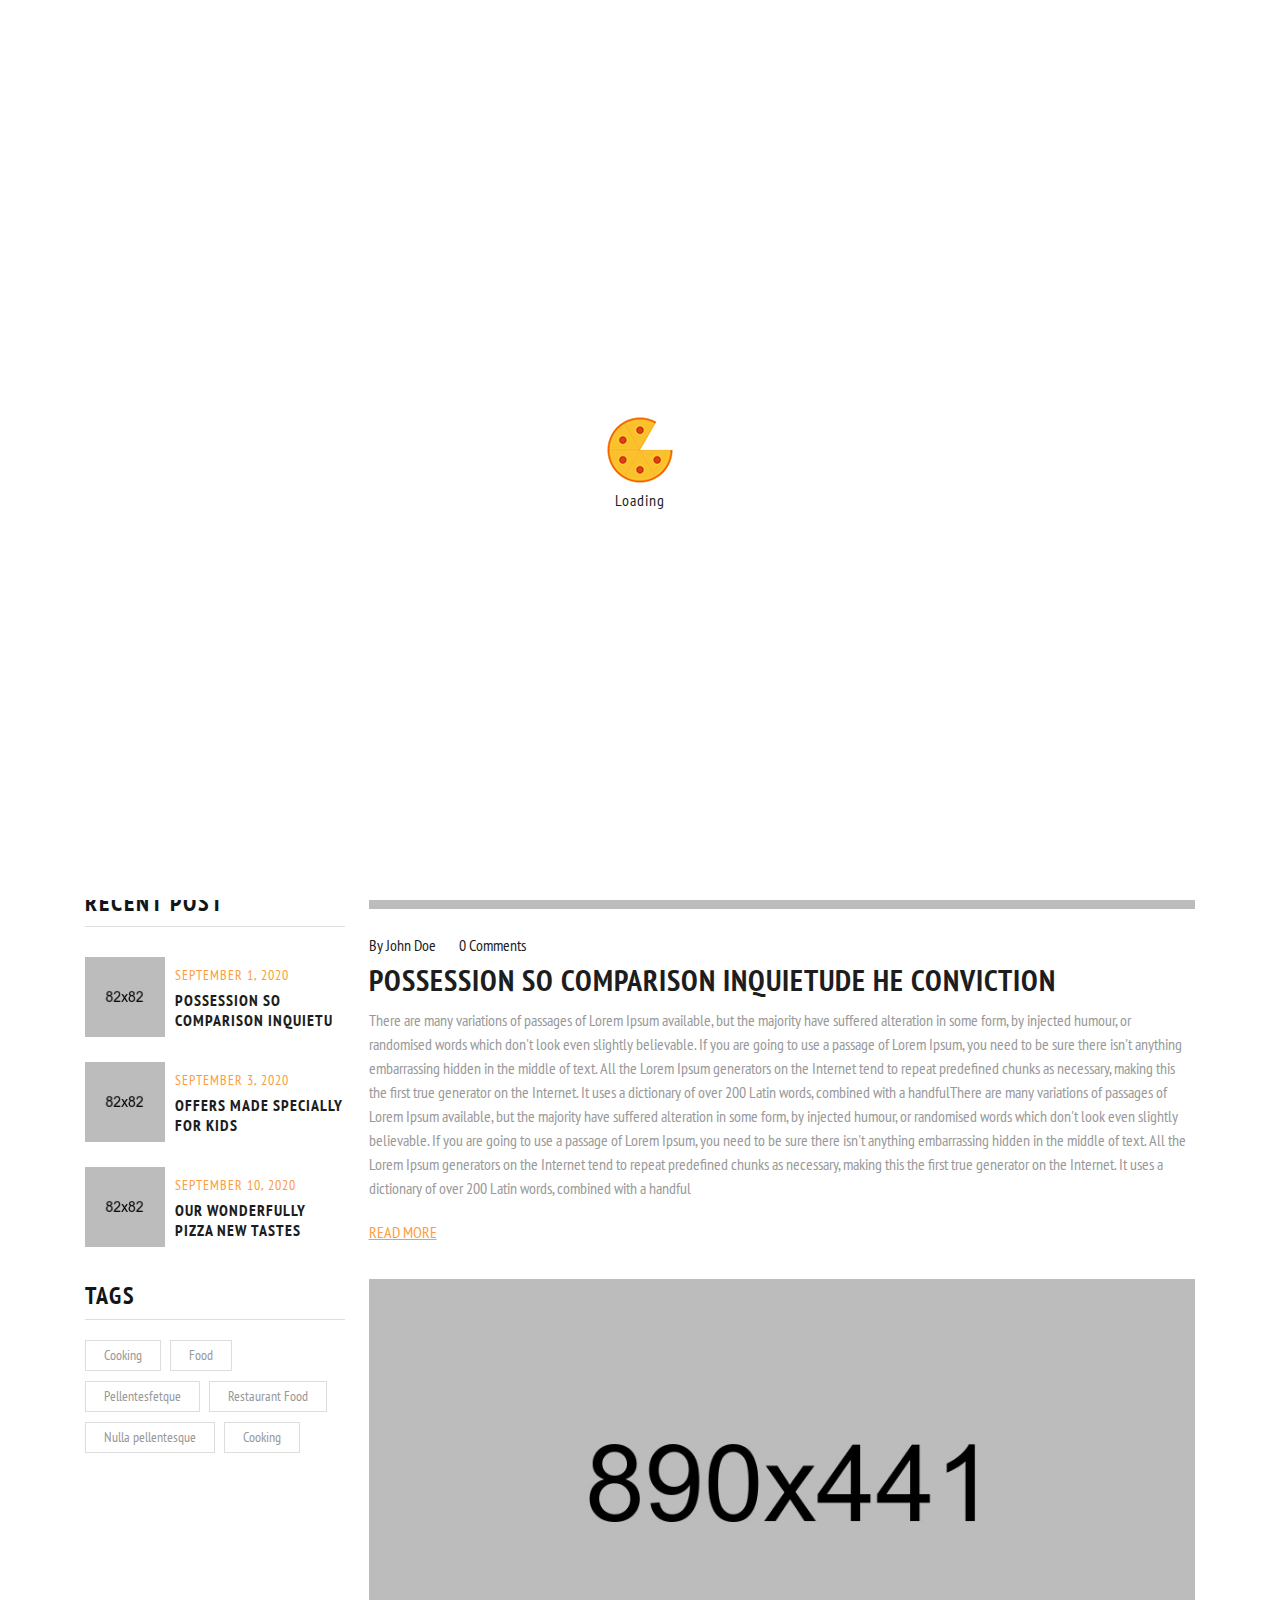
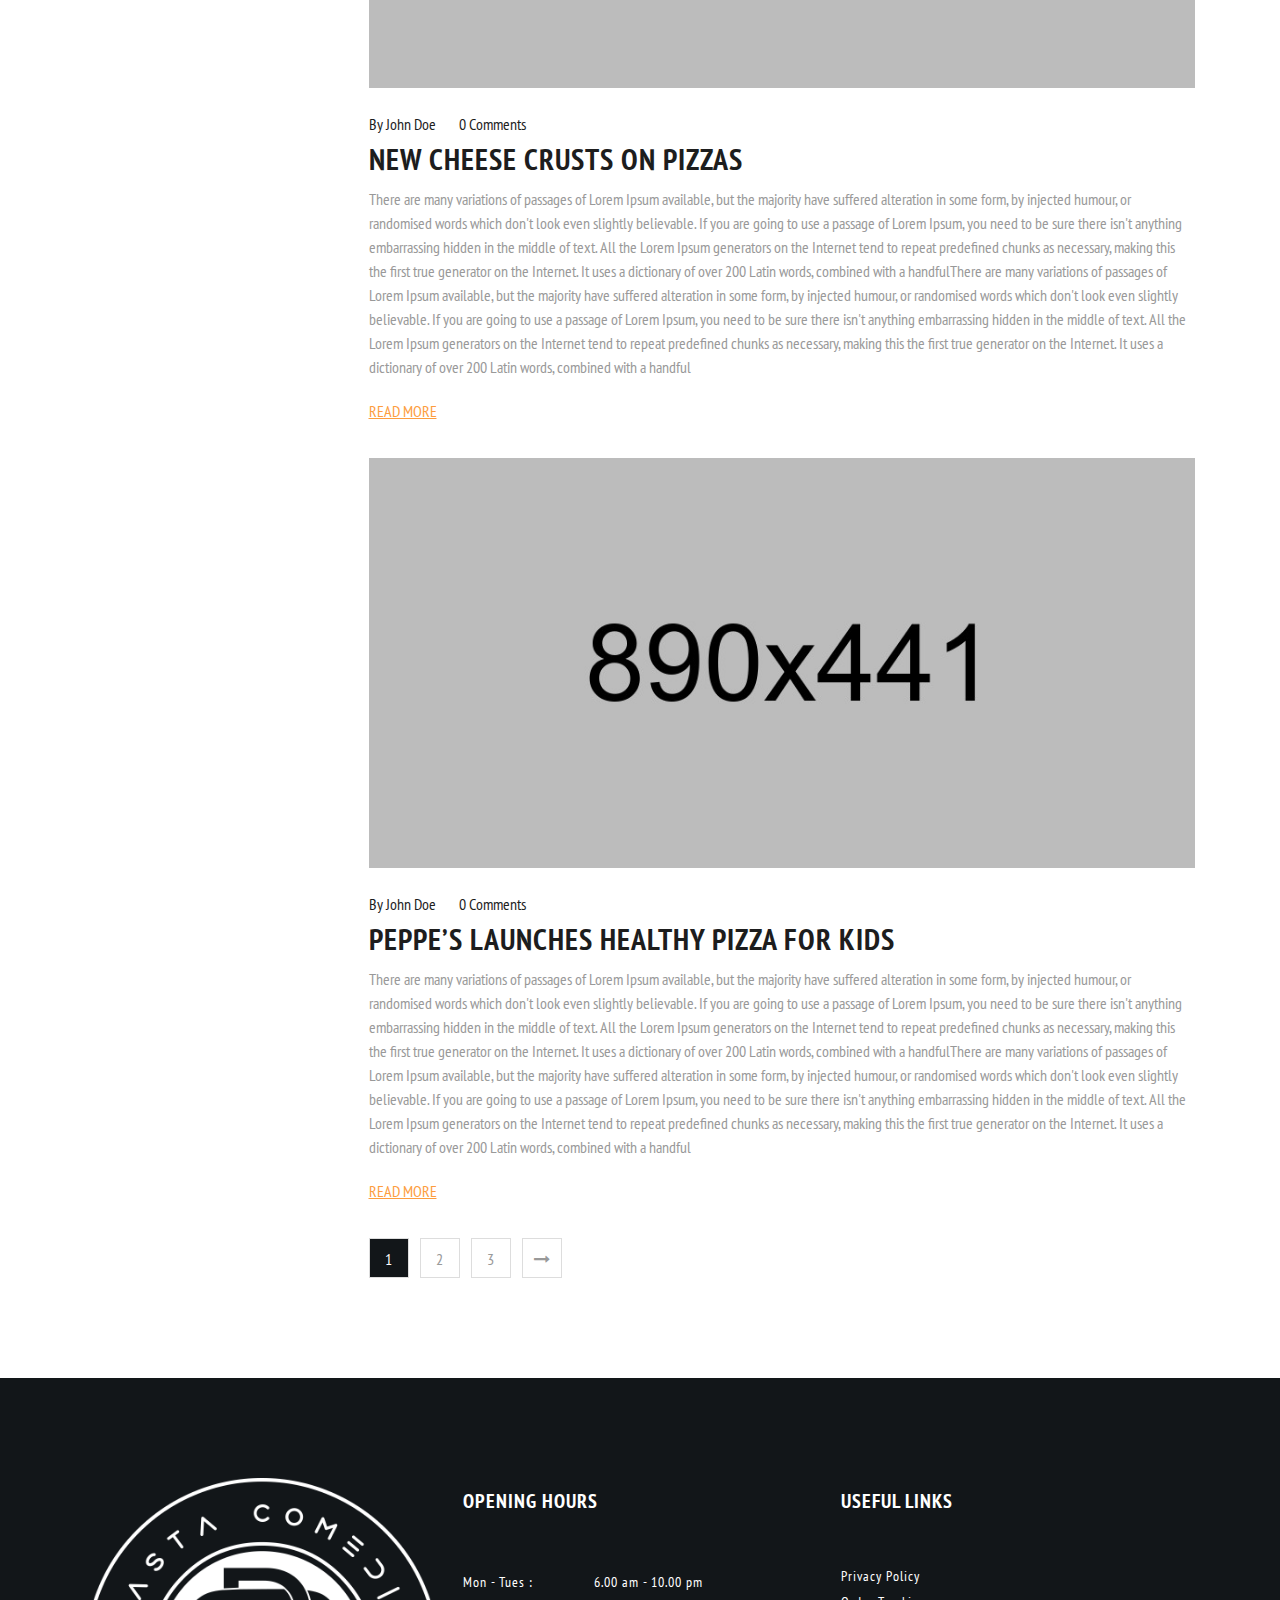
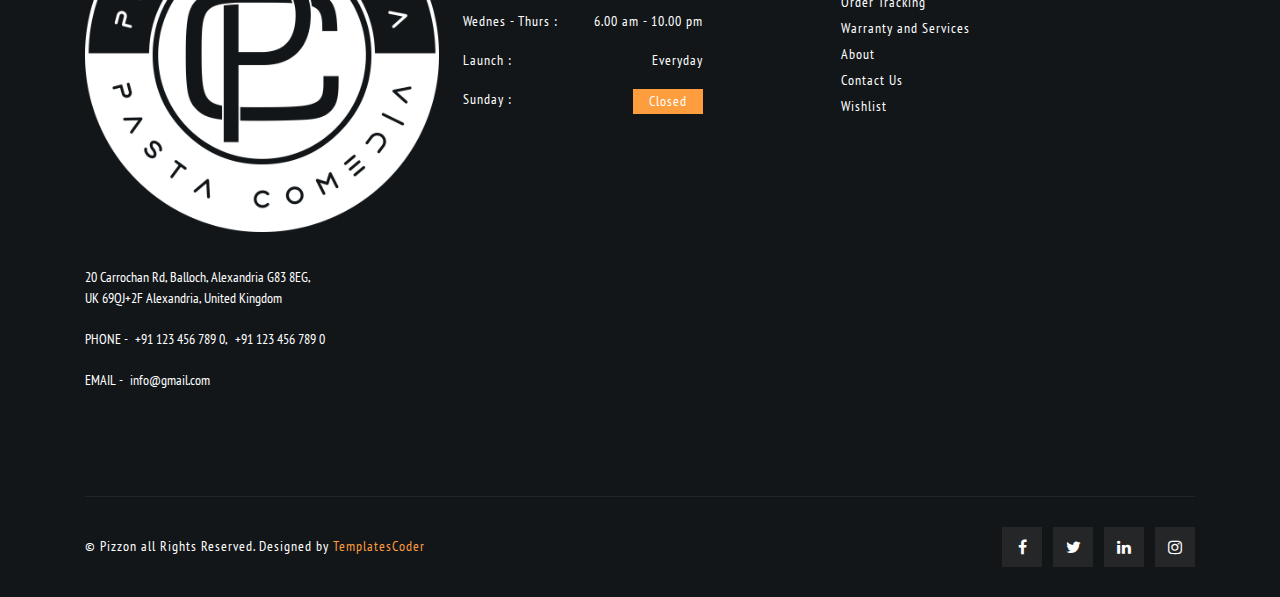
<file: blog-leftside.html>
<!DOCTYPE html>
<html lang="en">
<head>
	<title>Pizzon</title>
	<meta name="viewport" content="width=device-width, initial-scale=1.0">
	<meta charset="utf-8" />
	<link type="image/x-icon" href="images/fav-icon.png" rel="icon">
	<link rel="stylesheet" href="css/font-awesome.min.css">
	<link rel="stylesheet" type="text/css" href="css/animate.css">
	<link rel="stylesheet" type="text/css" href="css/owl.carousel.css">
	<link rel="stylesheet" type="text/css" href="css/bootstrap.min.css">
	<link rel="stylesheet" type="text/css" href="css/style.css">
	<link rel="stylesheet" type="text/css" href="css/responsive.css">
	<!-- Global site tag (gtag.js) - Google Analytics -->
    <script async src="https://www.googletagmanager.com/gtag/js?id=UA-142494086-2"></script>
    <script>
      window.dataLayer = window.dataLayer || [];
      function gtag(){dataLayer.push(arguments);}
      gtag('js', new Date());
    
      gtag('config', 'UA-142494086-2');
    </script>
</head>
<body>

	<!-- Start preloader -->
	<div id="preloader">
		<label>Loading</label>
	</div>
	<!-- End preloader -->

	<header id="header">
		<div class="container">
			<div class="row m-0 align-items-center">
				<div class="col-xl-3 col-lg-2 col-md-4 col-3 p-0">
		            <div class="navbar-header">
		               	<a class="navbar-brand page-scroll" href="index.html">
		                	<img alt="pizzon" src="images/header-logo.png">
		                </a> 
		            </div>
			    </div>
			    <div class="col-xl-9 col-lg-10 col-md-8 col-9 p-0 text-end">
			        <div id="menu" class="navbar-collapse collapse" >
			            <ul class="nav navbar-nav">
				            <li class="level">
				                <a href="index.html" class="page-scroll">Home</a>
				            </li>
				            <li class="level dropdown set"> 
				                <a href="menu-1.html" class="page-scroll">Menu</a>
				                <span class="opener plus"></span>
				                <div class="megamenu mobile-sub-menu content megamenu-big">
				                    <div class="megamenu-inner-top">
				                        <ul class="sub-menu-level1">
					                        <li class="level2 menu-list-d">
					                            <div class="row">
					                            	<div class="col-xl-9 col-lg-9 col-md-9">
					                            		<div class="row">
					                            			<div class="col-xl-4 col-lg-4 col-md-4">
					                            				<div class="menu-grid">
					                            					<a href="shop-detail.html" class="menu-grid-center">
						                            					<div class="pizza-menu">
						                            						<img src="images/1.png" alt="pizza">
						                            					</div>
						                            					<div class="pizza-det">
						                            						<p class="Pizza-name-1">Pepperoni</p>
						                            						<span class="pizza-price-1">$12.99</span>
						                            					</div>
						                            				</a>
					                            				</div>
					                            			</div>
					                            			<div class="col-xl-4 col-lg-4 col-md-4">
					                            				<div class="menu-grid">
					                            					<a href="shop-detail.html" class="menu-grid-center">
						                            					<div class="pizza-menu">
						                            						<img src="images/1-1.png" alt="pizza">
						                            					</div>
						                            					<div class="pizza-det">
						                            						<p class="Pizza-name-1">Vegetarian</p>
						                            						<span class="pizza-price-1">$12.99</span>
						                            					</div>
						                            				</a>
					                            				</div>
					                            			</div>
					                            			<div class="col-xl-4 col-lg-4 col-md-4">
					                            				<div class="menu-grid">
					                            					<a href="shop-detail.html" class="menu-grid-center">
						                            					<div class="pizza-menu">
						                            						<img src="images/2.png" alt="pizza">
						                            					</div>
						                            					<div class="pizza-det">
						                            						<p class="Pizza-name-1">Specialty</p>
						                            						<span class="pizza-price-1">$12.99</span>
						                            					</div>
						                            				</a>
					                            				</div>
					                            			</div>
					                            			<div class="col-xl-4 col-lg-4 col-md-4">
					                            				<div class="menu-grid">
					                            					<a href="shop-detail.html" class="menu-grid-center">
						                            					<div class="pizza-menu">
						                            						<img src="images/2-1.png" alt="pizza">
						                            					</div>
						                            					<div class="pizza-det">
						                            						<p class="Pizza-name-1">Ham & Cheese</p>
						                            						<span class="pizza-price-1">$12.99</span>
						                            					</div>
						                            				</a>
					                            				</div>
					                            			</div>
					                            			<div class="col-xl-4 col-lg-4 col-md-4">
					                            				<div class="menu-grid">
					                            					<a href="shop-detail.html" class="menu-grid-center">
						                            					<div class="pizza-menu">
						                            						<img src="images/3.png" alt="pizza">
						                            					</div>
						                            					<div class="pizza-det">
						                            						<p class="Pizza-name-1">Onion</p>
						                            						<span class="pizza-price-1">$12.99</span>
						                            					</div>
						                            				</a>
					                            				</div>
					                            			</div>
					                            			<div class="col-xl-4 col-lg-4 col-md-4">
					                            				<div class="menu-grid">
					                            					<a href="shop-detail.html" class="menu-grid-center">
						                            					<div class="pizza-menu">
						                            						<img src="images/4.png" alt="pizza">
						                            					</div>
						                            					<div class="pizza-det">
						                            						<p class="Pizza-name-1">Margheritapizza</p>
						                            						<span class="pizza-price-1">$12.99</span>
						                            					</div>
						                            				</a>
					                            				</div>
					                            			</div>
					                            		</div>
					                            	</div>
					                            	<div class="col-xl-3 col-lg-3 col-md-3">
					                            		<ul>
					                            			<li><a href="menu-2.html">Menu list</a></li>
					                            			<li><a href="menu-1.html">Menu grid</a></li>
					                            			<li><a href="#">Special Pizza</a></li>
					                            			<li><a href="#">All pizza</a></li>
					                            		</ul>
					                            	</div>
					                            </div>
					                        </li>
					                        <li class="level2 level2 menu-list-res">
					                            <ul class="sub-menu-level2 ">
					                              <li class="level3"><a href="menu-2.html"><span>■</span>Menu list</a></li>
					                              <li class="level3"><a href="menu-1.html"><span>■</span>Menu grid</a></li>
					                              <li class="level3"><a href="#"><span>■</span>Special Pizza</a></li>
					                              <li class="level3"><a href="#"><span>■</span>All pizza</a></li>
					                            </ul>
					                        </li>
				                        </ul>
				                    </div>
				                </div>
				            </li>
				            <li class="level set">
				                <a href="blog-leftside.html" class="page-scroll">Blog</a>
				                <span class="opener plus"></span> 
				                <div class="megamenu mobile-sub-menu content">
				                    <div class="megamenu-inner-top">
				                       	<ul class="sub-menu-level1">
				                         	<li class="level2">
				                            	<ul class="sub-menu-level2 ">
				                             		<li class="level3"><a href="blog-leftside.html"><span>■</span>Blog Leftside</a></li>
				                              		<li class="level3"><a href="blog-rightside.html"><span>■</span>Blog rightside</a></li>
				                              		<li class="level3"><a href="blog-detail.html"><span>■</span>Blog detail</a></li>
				                            	</ul>
				                          	</li>
				                        </ul>
				                    </div>
				                </div>
				            </li>
				            <li class="level">
				                <a href="reservation.html" class="page-scroll">Reservation</a>
				            </li>
				            <li class="level dropdown set"> 
				                <a href="about.html" class="page-scroll">Pages</a>
				               	<span class="opener plus"></span> 
				                <div class="megamenu mobile-sub-menu content">
				                    <div class="megamenu-inner-top">
				                        <ul class="sub-menu-level1">
				                          	<li class="level2">
				                            	<ul class="sub-menu-level2 ">
				                              		<li class="level3"><a href="about.html"><span>■</span>About Us</a></li>
				                              		<li class="level3"><a href="contact.html"><span>■</span>Contact</a></li>
				                              		<li class="level3"><a href="shop-grid.html"><span>■</span>Shop grid</a></li>
				                              		<li class="level3"><a href="404.html"><span>■</span>404</a></li>
				                            	</ul>
				                          	</li>
				                        </ul>
				                    </div>
				                </div>
				            </li>
			            </ul>
			        </div>
			        <div class=" header-right-link">
			            <ul>
			                <li class="call-icon">
			                	<a href="tel:123456789">
			                		<span class="icon"></span>
			                		<div class="link-text">+91 123 456 789</div>
			                	</a>
			                </li>
			                <li class="cart-icon"> 
			                	<a href="javascript:void(0)"> 
			                		<span class="icon"></span>
			                		<div class="link-text">0 items - <span>$0.00</span></div>
			                	</a>
				                <div class="cart-dropdown header-link-dropdown">
				                    <ul class="cart-list link-dropdown-list">
				                      	<li> <a class="close-cart"><i class="fa fa-times-circle"></i></a>
				                        	<div class="media"> <a href="shop-detail.html" class="pull-left"> <img alt="Pizzon" src="images/1.png"></a>
				                          	<div class="media-body"> <span><a href="shop-detail.html">margherita pizza</a></span>
					                            <p class="cart-price">$14.99</p>
					                            <div class="product-qty">
					                              	<label>Qty:</label>
					                              	<div class="custom-qty">
					                                	<input type="text" name="qty" maxlength="8" value="1" title="Qty" class="input-text qty" disabled>
					                              	</div>
					                            </div>
				                          	</div>
				                        </div>
				                      	</li>
				                      	<li> <a class="close-cart"><i class="fa fa-times-circle"></i></a>
				                        	<div class="media"> <a class="pull-left"> <img alt="Pizzon" src="images/2.png"></a>
					                          	<div class="media-body"> <span><a href="shop-detail.html">Greek Pizza</a></span>
					                            	<p class="cart-price">$14.99</p>
					                            	<div class="product-qty">
						                              	<label>Qty:</label>
						                              	<div class="custom-qty">
						                                	<input type="text" name="qty" maxlength="8" value="1" title="Qty" class="input-text qty" disabled>
						                              	</div>
					                            	</div>
					                          	</div>
				                        	</div>
				                      	</li>
				                    </ul>
				                    <p class="cart-sub-totle"> 
				                    <span class="pull-left">Cart Subtotal</span> 
				                    <span class="pull-right"><strong class="price-box">$29.98</strong></span> </p>
				                    <div class="clearfix"></div>
				                    <div class="mt-20 text-start"> 
				                    	<a href="cart.html" class="btn-color btn">Cart</a> 
				                    	<a href="checkout.html" class="btn-color btn right-side">Checkout</a> 
				                    </div>
				                </div>
			                </li>
			                <li class="order-online">
			                	<a href="shop-categories.html" class="btn btn-green">Order online</a>
			                </li>
			                <li class="side-toggle">
			                  	<button data-target=".navbar-collapse" data-toggle="collapse" class="navbar-toggle" type="button"><span></span></button>
			                </li>
			            </ul>
			        </div>
			    </div>
			</div>
		</div>
	</header>

	<section id="top" class="page-banner" style="background: #121619 url(images/blog-1.jpg) no-repeat center / cover;">
		<div class="container">
			<div class="row">
				<div class="col-xl-12 col-lg-12 col-md-12">
					<div class="page-title">
						<h1 class="page-headding">Blog</h1>
						<ul>
							<li><a href="index.html" class="page-name">Home</a></li>
							<li>Blog left side bar</li>
						</ul>
					</div>
				</div>
			</div>
		</div>
	</section>

	<section class="blog-main ptb">
		<div class="container">
			<div class="row">
				<div class="col-xl-3 col-lg-3 col-md-12 order-md_2">
					<div class="blog-search">
						<form>
							<input type="text" name="search" placeholder="Search..." class="blog-input" required>
							<input type="submit" name="submit" class="find-blog">
						</form>
					</div>
					<div class="categories">
						<h2 class="categorie-head">Categories</h2>
						<ul>
							<li><a href="#">Decorate</a></li>
							<li><a href="#">Even</a></li>
							<li><a href="#">Gallery</a></li>
							<li><a href="#">Recipe</a></li>
							<li><a href="#">Restaurant Food</a></li>
						</ul>
					</div>
					<div class="recent-post">
						<h2 class="categorie-head">Recent Post</h2>
						<div class="recent-inner">
							<div class="recent-box">
								<div class="recent-img"><a href="blog-detail.html"><img src="images/recent-1.jpg" alt="blog"></a></div>
								<div class="recent-text">
									<span class="recent-sub">September 1, 2020</span>
									<a href="blog-detail.html" class="recent-title">Possession so comparison inquietu</a>
								</div>
							</div>
							<div class="recent-box">
								<div class="recent-img"><a href="blog-detail.html"><img src="images/recent-2.jpg" alt="blog"></a></div>
								<div class="recent-text">
									<span class="recent-sub">September 3, 2020</span>
									<a href="blog-detail.html" class="recent-title">OFFERS MADE SPECIALLY FOR KIDS</a>
								</div>
							</div>
							<div class="recent-box">
								<div class="recent-img"><a href="blog-detail.html"><img src="images/recent-3.jpg" alt="blog"></a></div>
								<div class="recent-text">
									<span class="recent-sub">September 10, 2020</span>
									<a href="blog-detail.html" class="recent-title">OUR WONDERFULLY PIZZA NEW TASTES</a>
								</div>
							</div>
						</div>
					</div>
					<div class="tage-part">
						<h2 class="categorie-head">tags</h2>
						<ul>
							<li><a href="javascript:void(0)">Cooking</a></li>
							<li><a href="javascript:void(0)">Food</a></li>
							<li><a href="javascript:void(0)">Pellentesfetque</a></li>
							<li><a href="javascript:void(0)">Restaurant Food</a></li>
							<li><a href="javascript:void(0)">Nulla pellentesque</a></li>
							<li><a href="javascript:void(0)">Cooking</a></li>
						</ul>
					</div>
				</div>
				<div class="col-xl-9 col-lg-9 col-md-12 order-md_1">
					<div class="blog-box">
						<div class="blog-img"><a href="blog-detail.html"><img src="images/blog-2.jpg" alt="blog"></a></div>
						<ul>
							<li>By John Doe</li>
							<li>0 Comments</li>
						</ul>
						<h2><a href="blog-detail.html" class="blog-headding">Possession so comparison inquietude he conviction</a></h2>
						<p class="blog-desc">There are many variations of passages of Lorem Ipsum available, but the majority have suffered alteration in some form, by injected humour, or randomised words which don't look even slightly believable. If you are going to use a passage of Lorem Ipsum, you need to be sure there isn't anything embarrassing hidden in the middle of text. All the Lorem Ipsum generators on the Internet tend to repeat predefined chunks as necessary, making this the first true generator on the Internet. It uses a dictionary of over 200 Latin words, combined with a handfulThere are many variations of passages of Lorem Ipsum available, but the majority have suffered alteration in some form, by injected humour, or randomised words which don't look even slightly believable. If you are going to use a passage of Lorem Ipsum, you need to be sure there isn't anything embarrassing hidden in the middle of text. All the Lorem Ipsum generators on the Internet tend to repeat predefined chunks as necessary, making this the first true generator on the Internet. It uses a dictionary of over 200 Latin words, combined with a handful</p>
						<a href="blog-detail.html" class="blog-btn">read More</a>
					</div>
					<div class="blog-box">
						<div class="blog-img"><a href="blog-detail.html"><img src="images/blog-3.jpg" alt="blog"></a></div>
						<ul>
							<li>By John Doe</li>
							<li>0 Comments</li>
						</ul>
						<h2><a href="blog-detail.html" class="blog-headding">New Cheese Crusts On Pizzas</a></h2>
						<p class="blog-desc">There are many variations of passages of Lorem Ipsum available, but the majority have suffered alteration in some form, by injected humour, or randomised words which don't look even slightly believable. If you are going to use a passage of Lorem Ipsum, you need to be sure there isn't anything embarrassing hidden in the middle of text. All the Lorem Ipsum generators on the Internet tend to repeat predefined chunks as necessary, making this the first true generator on the Internet. It uses a dictionary of over 200 Latin words, combined with a handfulThere are many variations of passages of Lorem Ipsum available, but the majority have suffered alteration in some form, by injected humour, or randomised words which don't look even slightly believable. If you are going to use a passage of Lorem Ipsum, you need to be sure there isn't anything embarrassing hidden in the middle of text. All the Lorem Ipsum generators on the Internet tend to repeat predefined chunks as necessary, making this the first true generator on the Internet. It uses a dictionary of over 200 Latin words, combined with a handful</p>
						<a href="blog-detail.html" class="blog-btn">read More</a>
					</div>
					<div class="blog-box">
						<div class="blog-img"><a href="blog-detail.html"><img src="images/blog-4.jpg" alt="blog"></a></div>
						<ul>
							<li>By John Doe</li>
							<li>0 Comments</li>
						</ul>
						<h2><a href="blog-detail.html" class="blog-headding">PEPPE’S LAUNCHES HEALTHY PIZZA FOR KIDS</a></h2>
						<p class="blog-desc">There are many variations of passages of Lorem Ipsum available, but the majority have suffered alteration in some form, by injected humour, or randomised words which don't look even slightly believable. If you are going to use a passage of Lorem Ipsum, you need to be sure there isn't anything embarrassing hidden in the middle of text. All the Lorem Ipsum generators on the Internet tend to repeat predefined chunks as necessary, making this the first true generator on the Internet. It uses a dictionary of over 200 Latin words, combined with a handfulThere are many variations of passages of Lorem Ipsum available, but the majority have suffered alteration in some form, by injected humour, or randomised words which don't look even slightly believable. If you are going to use a passage of Lorem Ipsum, you need to be sure there isn't anything embarrassing hidden in the middle of text. All the Lorem Ipsum generators on the Internet tend to repeat predefined chunks as necessary, making this the first true generator on the Internet. It uses a dictionary of over 200 Latin words, combined with a handful</p>
						<a href="blog-detail.html" class="blog-btn">read More</a>
					</div>

					<div class="blog-pagination">
						<ul>
							<li class="active"><a href="#">1</a></li>
							<li><a href="#">2</a></li>
							<li><a href="#">3</a></li>
							<li><a href="#"><i class="fa fa-long-arrow-right" aria-hidden="true"></i></a></li>
						</ul>
					</div>
				</div>
			</div>
		</div>
	</section>

	<div class="top-scrolling">
		<a href="#top" class="scrollTo"><i class="fa fa-angle-up" aria-hidden="true"></i></a>
	</div>

	<footer>
		<div class="container">
			<div class="footer">
				<div class="row">
					<div class="col-xl-4 col-lg-4 col-md-4 footer-box">
						<div class="footer-logo">
							<a href="index.html">
								<img src="images/footer-logo.png" alt="fooret-logo">
							</a>
							<p class="footer-des">20 Carrochan Rd, Balloch, Alexandria G83 8EG, UK 69QJ+2F Alexandria, United Kingdom</p>
							<ul>
								<li>phone  - <a href="tel:1234567890">+91 123 456 789 0</a>, <a href="tel:1234567890">+91 123 456 789 0</a></li>
								<li>email  - <a href="mailto:Info@gmail.com">Info@gmail.com</a></li>
							</ul>
						</div>
					</div>

					<div class="col-xl-4 col-lg-4 col-md-4 footer-box">
						<div class="opening-hours">
							<h2>Opening Hours</h2>
							<ul>
								<li>Mon - Tues :  <span>6.00 am - 10.00 pm</span></li>
								<li>Wednes - Thurs : <span>6.00 am - 10.00 pm</span></li>
								<li>Launch :  <span>Everyday</span></li>
								<li>Sunday :  <span class="footer-close">Closed</span></li>
							</ul>
						</div>
					</div>

					<div class="col-xl-4 col-lg-4 col-md-4 footer-box">
						<div class="useful-links">
							<h2>useful links</h2>
							<ul>
								<li><a href="#">Privacy Policy</a></li>
								<li><a href="#">Order Tracking</a></li>
								<li><a href="#">Warranty and Services</a></li>
								<li><a href="about.html">About</a></li>
								<li><a href="contact.html">Contact Us</a></li>
								<li><a href="#">Wishlist</a></li>
							</ul>
						</div>
					</div>
				</div>
			</div>
			<div class="copyright">
				<div class="row align-items-center">
					<div class="col-xl-6 col-lg-6 col-md-6 copyright-box">
						<p class="copy-text">© Pizzon all Rights Reserved. Designed by <a href="#" target="_blank">TemplatesCoder</a></p>
					</div>

					<div class="col-xl-6 col-lg-6 col-md-6 copyright-box">
						<ul>
							<li><a href="#"><i class="fa fa-facebook" aria-hidden="true"></i></a></li>
							<li><a href="#"><i class="fa fa-twitter" aria-hidden="true"></i></a></li>
							<li><a href="#"><i class="fa fa-linkedin" aria-hidden="true"></i></a></li>
							<li><a href="#"><i class="fa fa-instagram" aria-hidden="true"></i></a></li>
						</ul>
					</div>
				</div>
			</div>
		</div>
	</footer>

	<script src="js/jquery.min.js"></script>
	<script src="js/owl.carousel.min.js"></script>
	<script src="js/bootstrap.min.js"></script>
	<script src="js/script.js"></script>

</body>
</html>
</file>
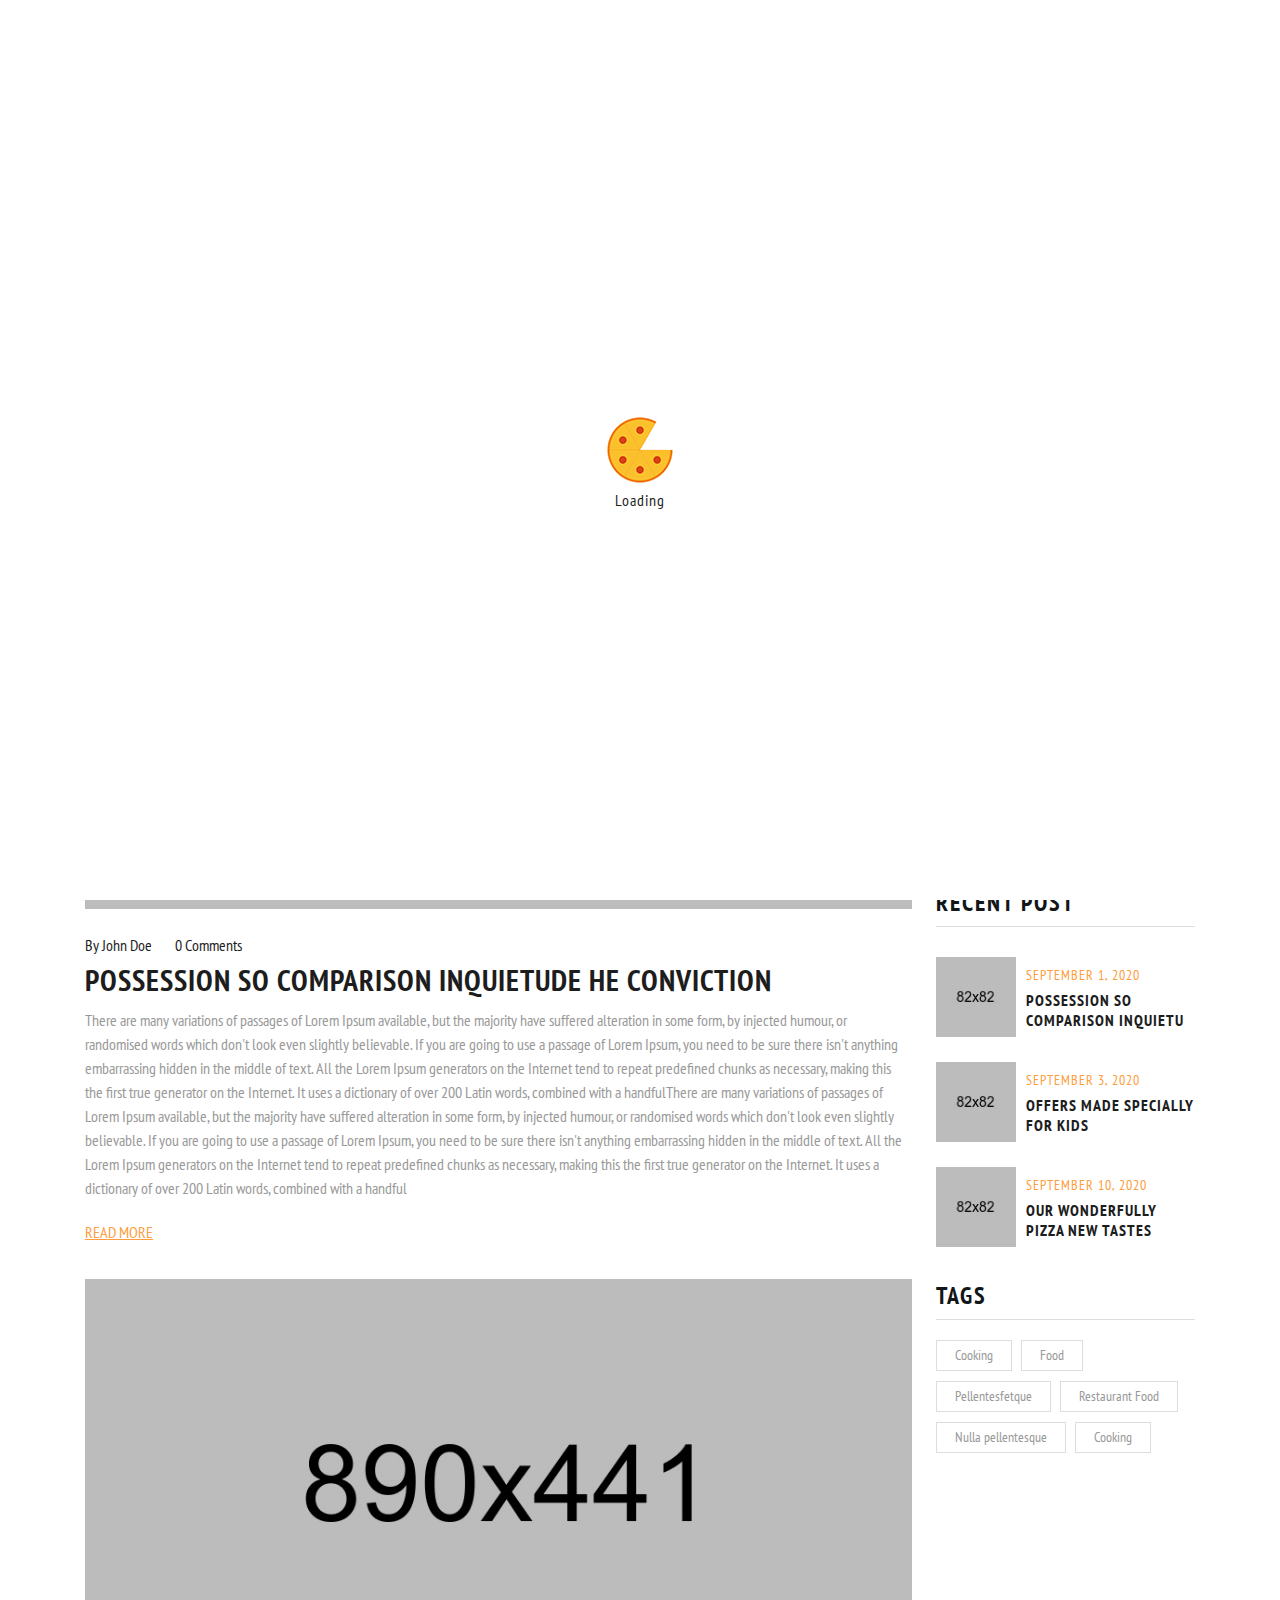
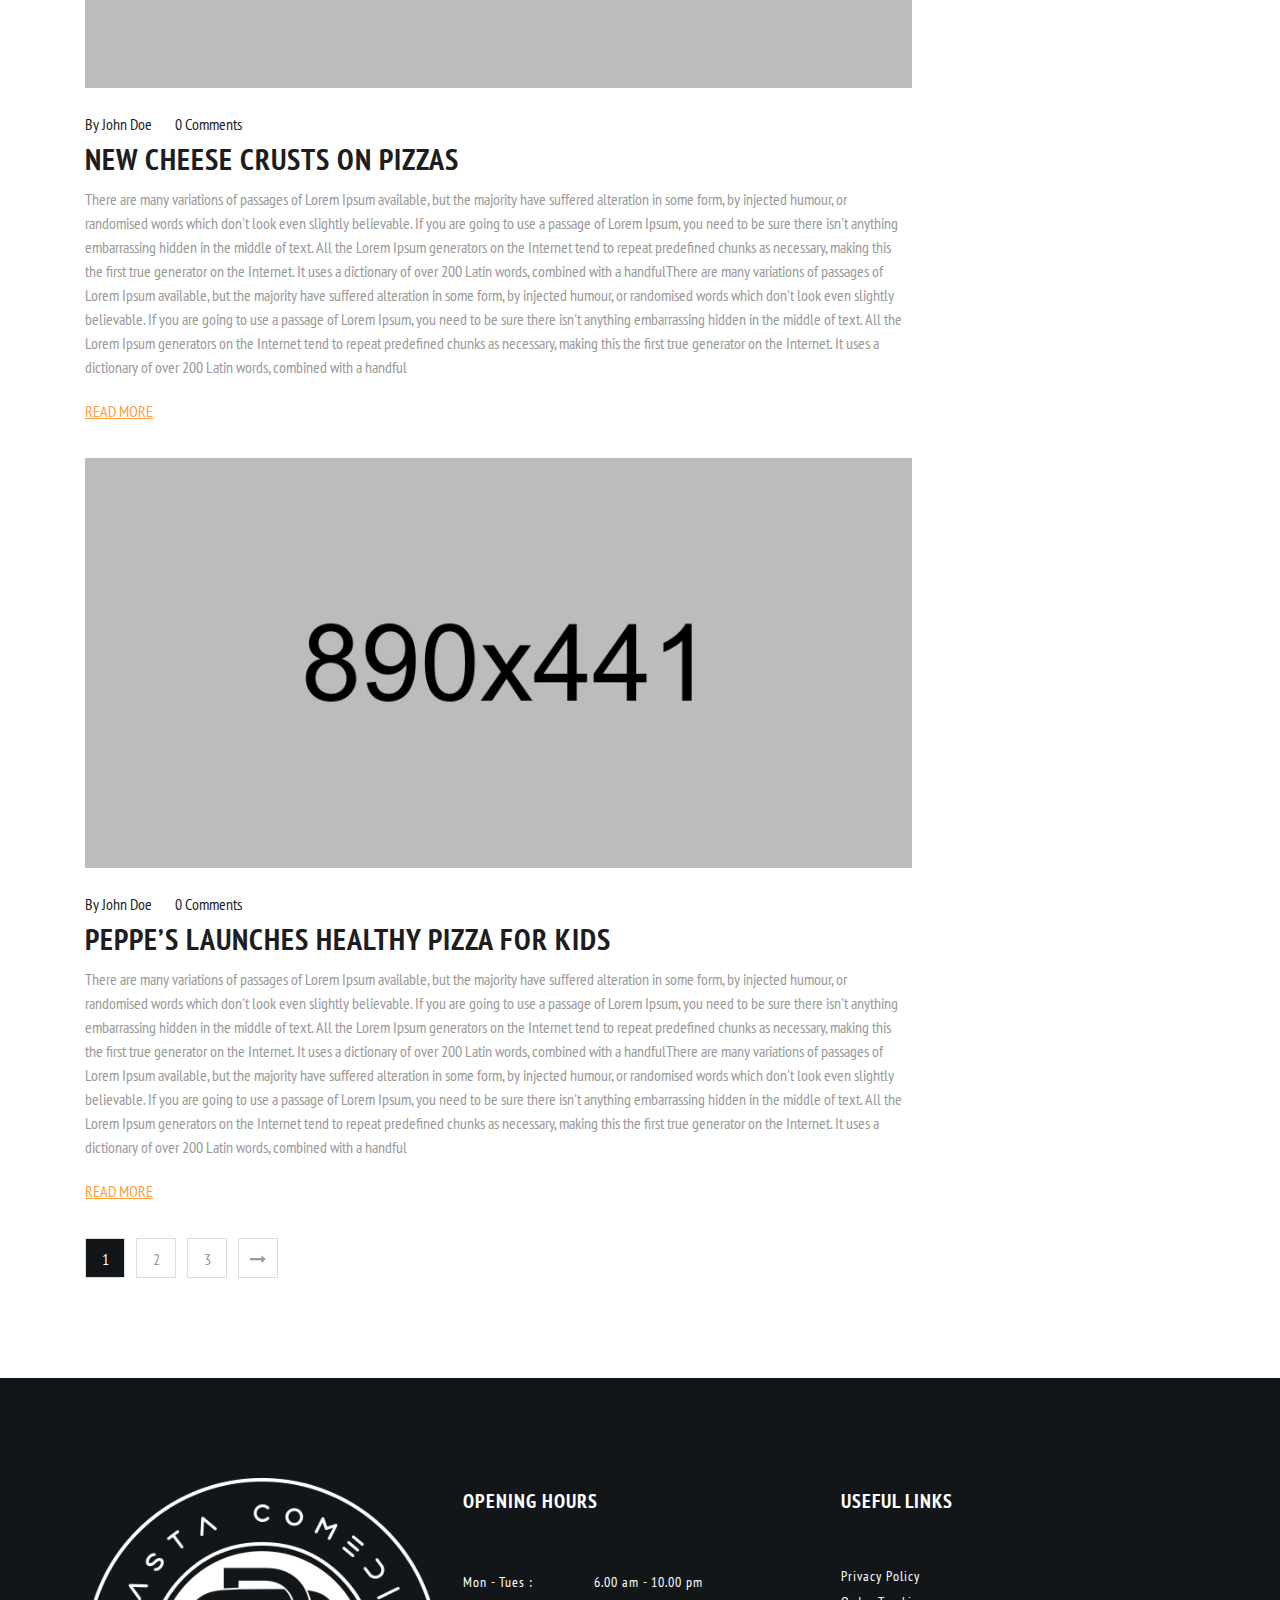
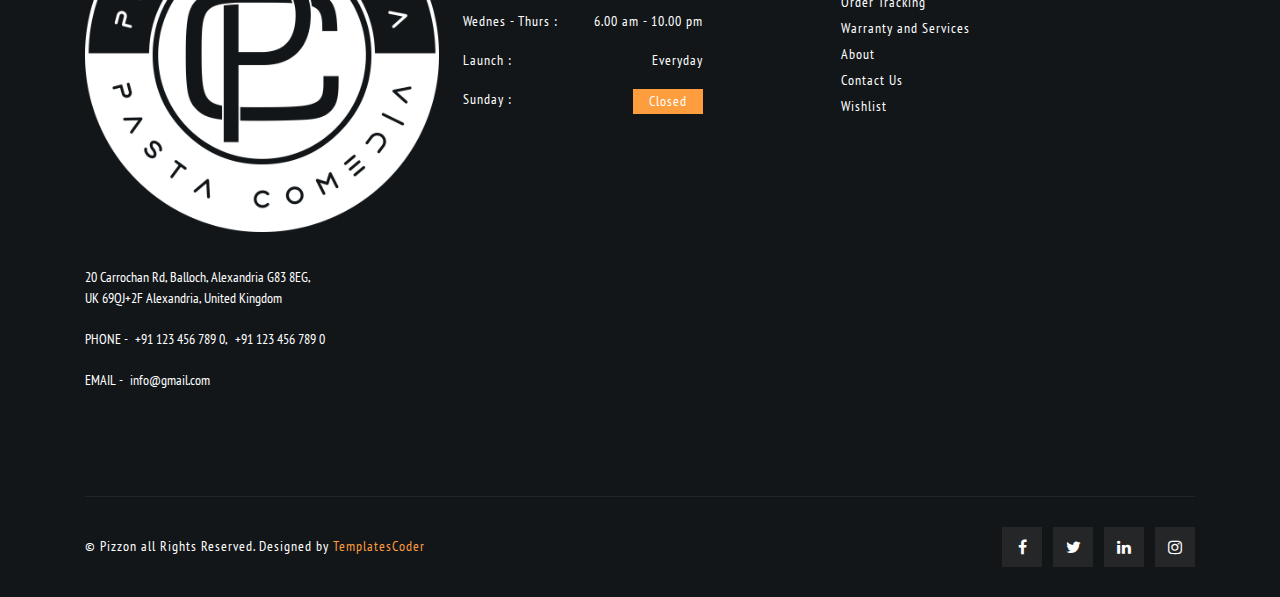
<file: blog-rightside.html>
<!DOCTYPE html>
<html lang="en">
<head>
	<title>Pizzon</title>
	<meta name="viewport" content="width=device-width, initial-scale=1.0">
	<meta charset="utf-8" />
	<link type="image/x-icon" href="images/fav-icon.png" rel="icon">
	<link rel="stylesheet" href="css/font-awesome.min.css">
	<link rel="stylesheet" type="text/css" href="css/animate.css">
	<link rel="stylesheet" type="text/css" href="css/owl.carousel.css">
	<link rel="stylesheet" type="text/css" href="css/bootstrap.min.css">
	<link rel="stylesheet" type="text/css" href="css/style.css">
	<link rel="stylesheet" type="text/css" href="css/responsive.css">
	<!-- Global site tag (gtag.js) - Google Analytics -->
    <script async src="https://www.googletagmanager.com/gtag/js?id=UA-142494086-2"></script>
    <script>
      window.dataLayer = window.dataLayer || [];
      function gtag(){dataLayer.push(arguments);}
      gtag('js', new Date());
    
      gtag('config', 'UA-142494086-2');
    </script>
</head>
<body>

	<!-- Start preloader -->
	<div id="preloader">
		<label>Loading</label>
	</div>
	<!-- End preloader -->

	<header id="header">
		<div class="container">
			<div class="row m-0 align-items-center">
				<div class="col-xl-3 col-lg-2 col-md-4 col-3 p-0">
		            <div class="navbar-header">
		               	<a class="navbar-brand page-scroll" href="index.html">
		                	<img alt="pizzon" src="images/header-logo.png">
		                </a> 
		            </div>
			    </div>
			    <div class="col-xl-9 col-lg-10 col-md-8 col-9 p-0 text-end">
			        <div id="menu" class="navbar-collapse collapse" >
			            <ul class="nav navbar-nav">
				            <li class="level">
				                <a href="index.html" class="page-scroll">Home</a>
				            </li>
				            <li class="level dropdown set"> 
				                <a href="menu-1.html" class="page-scroll">Menu</a>
				                <span class="opener plus"></span>
				                <div class="megamenu mobile-sub-menu content megamenu-big">
				                    <div class="megamenu-inner-top">
				                        <ul class="sub-menu-level1">
					                        <li class="level2 menu-list-d">
					                            <div class="row">
					                            	<div class="col-xl-9 col-lg-9 col-md-9">
					                            		<div class="row">
					                            			<div class="col-xl-4 col-lg-4 col-md-4">
					                            				<div class="menu-grid">
					                            					<a href="shop-detail.html" class="menu-grid-center">
						                            					<div class="pizza-menu">
						                            						<img src="images/1.png" alt="pizza">
						                            					</div>
						                            					<div class="pizza-det">
						                            						<p class="Pizza-name-1">Pepperoni</p>
						                            						<span class="pizza-price-1">$12.99</span>
						                            					</div>
						                            				</a>
					                            				</div>
					                            			</div>
					                            			<div class="col-xl-4 col-lg-4 col-md-4">
					                            				<div class="menu-grid">
					                            					<a href="shop-detail.html" class="menu-grid-center">
						                            					<div class="pizza-menu">
						                            						<img src="images/1-1.png" alt="pizza">
						                            					</div>
						                            					<div class="pizza-det">
						                            						<p class="Pizza-name-1">Vegetarian</p>
						                            						<span class="pizza-price-1">$12.99</span>
						                            					</div>
						                            				</a>
					                            				</div>
					                            			</div>
					                            			<div class="col-xl-4 col-lg-4 col-md-4">
					                            				<div class="menu-grid">
					                            					<a href="shop-detail.html" class="menu-grid-center">
						                            					<div class="pizza-menu">
						                            						<img src="images/2.png" alt="pizza">
						                            					</div>
						                            					<div class="pizza-det">
						                            						<p class="Pizza-name-1">Specialty</p>
						                            						<span class="pizza-price-1">$12.99</span>
						                            					</div>
						                            				</a>
					                            				</div>
					                            			</div>
					                            			<div class="col-xl-4 col-lg-4 col-md-4">
					                            				<div class="menu-grid">
					                            					<a href="shop-detail.html" class="menu-grid-center">
						                            					<div class="pizza-menu">
						                            						<img src="images/2-1.png" alt="pizza">
						                            					</div>
						                            					<div class="pizza-det">
						                            						<p class="Pizza-name-1">Ham & Cheese</p>
						                            						<span class="pizza-price-1">$12.99</span>
						                            					</div>
						                            				</a>
					                            				</div>
					                            			</div>
					                            			<div class="col-xl-4 col-lg-4 col-md-4">
					                            				<div class="menu-grid">
					                            					<a href="shop-detail.html" class="menu-grid-center">
						                            					<div class="pizza-menu">
						                            						<img src="images/3.png" alt="pizza">
						                            					</div>
						                            					<div class="pizza-det">
						                            						<p class="Pizza-name-1">Onion</p>
						                            						<span class="pizza-price-1">$12.99</span>
						                            					</div>
						                            				</a>
					                            				</div>
					                            			</div>
					                            			<div class="col-xl-4 col-lg-4 col-md-4">
					                            				<div class="menu-grid">
					                            					<a href="shop-detail.html" class="menu-grid-center">
						                            					<div class="pizza-menu">
						                            						<img src="images/4.png" alt="pizza">
						                            					</div>
						                            					<div class="pizza-det">
						                            						<p class="Pizza-name-1">Margheritapizza</p>
						                            						<span class="pizza-price-1">$12.99</span>
						                            					</div>
						                            				</a>
					                            				</div>
					                            			</div>
					                            		</div>
					                            	</div>
					                            	<div class="col-xl-3 col-lg-3 col-md-3">
					                            		<ul>
					                            			<li><a href="menu-2.html">Menu list</a></li>
					                            			<li><a href="menu-1.html">Menu grid</a></li>
					                            			<li><a href="#">Special Pizza</a></li>
					                            			<li><a href="#">All pizza</a></li>
					                            		</ul>
					                            	</div>
					                            </div>
					                        </li>
					                        <li class="level2 level2 menu-list-res">
					                            <ul class="sub-menu-level2 ">
					                              <li class="level3"><a href="menu-2.html"><span>■</span>Menu list</a></li>
					                              <li class="level3"><a href="menu-1.html"><span>■</span>Menu grid</a></li>
					                              <li class="level3"><a href="#"><span>■</span>Special Pizza</a></li>
					                              <li class="level3"><a href="#"><span>■</span>All pizza</a></li>
					                            </ul>
					                        </li>
				                        </ul>
				                    </div>
				                </div>
				            </li>
				            <li class="level set">
				                <a href="blog-leftside.html" class="page-scroll">Blog</a>
				                <span class="opener plus"></span> 
				                <div class="megamenu mobile-sub-menu content">
				                    <div class="megamenu-inner-top">
				                       	<ul class="sub-menu-level1">
				                         	<li class="level2">
				                            	<ul class="sub-menu-level2 ">
				                             		<li class="level3"><a href="blog-leftside.html"><span>■</span>Blog Leftside</a></li>
				                              		<li class="level3"><a href="blog-rightside.html"><span>■</span>Blog rightside</a></li>
				                              		<li class="level3"><a href="blog-detail.html"><span>■</span>Blog detail</a></li>
				                            	</ul>
				                          	</li>
				                        </ul>
				                    </div>
				                </div>
				            </li>
				            <li class="level">
				                <a href="reservation.html" class="page-scroll">Reservation</a>
				            </li>
				            <li class="level dropdown set"> 
				                <a href="about.html" class="page-scroll">Pages</a>
				               	<span class="opener plus"></span> 
				                <div class="megamenu mobile-sub-menu content">
				                    <div class="megamenu-inner-top">
				                        <ul class="sub-menu-level1">
				                          	<li class="level2">
				                            	<ul class="sub-menu-level2 ">
				                              		<li class="level3"><a href="about.html"><span>■</span>About Us</a></li>
				                              		<li class="level3"><a href="contact.html"><span>■</span>Contact</a></li>
				                              		<li class="level3"><a href="shop-grid.html"><span>■</span>Shop grid</a></li>
				                              		<li class="level3"><a href="404.html"><span>■</span>404</a></li>
				                            	</ul>
				                          	</li>
				                        </ul>
				                    </div>
				                </div>
				            </li>
			            </ul>
			        </div>
			        <div class=" header-right-link">
			            <ul>
			                <li class="call-icon">
			                	<a href="tel:123456789">
			                		<span class="icon"></span>
			                		<div class="link-text">+91 123 456 789</div>
			                	</a>
			                </li>
			                <li class="cart-icon"> 
			                	<a href="javascript:void(0)"> 
			                		<span class="icon"></span>
			                		<div class="link-text">0 items - <span>$0.00</span></div>
			                	</a>
				                <div class="cart-dropdown header-link-dropdown">
				                    <ul class="cart-list link-dropdown-list">
				                      	<li> <a class="close-cart"><i class="fa fa-times-circle"></i></a>
				                        	<div class="media"> <a href="shop-detail.html" class="pull-left"> <img alt="Pizzon" src="images/1.png"></a>
				                          	<div class="media-body"> <span><a href="shop-detail.html">margherita pizza</a></span>
					                            <p class="cart-price">$14.99</p>
					                            <div class="product-qty">
					                              	<label>Qty:</label>
					                              	<div class="custom-qty">
					                                	<input type="text" name="qty" maxlength="8" value="1" title="Qty" class="input-text qty" disabled>
					                              	</div>
					                            </div>
				                          	</div>
				                        </div>
				                      	</li>
				                      	<li> <a class="close-cart"><i class="fa fa-times-circle"></i></a>
				                        	<div class="media"> <a class="pull-left"> <img alt="Pizzon" src="images/2.png"></a>
					                          	<div class="media-body"> <span><a href="shop-detail.html">Greek Pizza</a></span>
					                            	<p class="cart-price">$14.99</p>
					                            	<div class="product-qty">
						                              	<label>Qty:</label>
						                              	<div class="custom-qty">
						                                	<input type="text" name="qty" maxlength="8" value="1" title="Qty" class="input-text qty" disabled>
						                              	</div>
					                            	</div>
					                          	</div>
				                        	</div>
				                      	</li>
				                    </ul>
				                    <p class="cart-sub-totle"> 
				                    <span class="pull-left">Cart Subtotal</span> 
				                    <span class="pull-right"><strong class="price-box">$29.98</strong></span> </p>
				                    <div class="clearfix"></div>
				                    <div class="mt-20 text-start"> 
				                    	<a href="cart.html" class="btn-color btn">Cart</a> 
				                    	<a href="checkout.html" class="btn-color btn right-side">Checkout</a> 
				                    </div>
				                </div>
			                </li>
			                <li class="order-online">
			                	<a href="shop-categories.html" class="btn btn-green">Order online</a>
			                </li>
			                <li class="side-toggle">
			                  	<button data-target=".navbar-collapse" data-toggle="collapse" class="navbar-toggle" type="button"><span></span></button>
			                </li>
			            </ul>
			        </div>
			    </div>
			</div>
		</div>
	</header>

	<section id="top" class="page-banner" style="background: #121619 url(images/blog-1.jpg) no-repeat center / cover;">
		<div class="container">
			<div class="row">
				<div class="col-xl-12 col-lg-12 col-md-12">
					<div class="page-title">
						<h1 class="page-headding">Blog</h1>
						<ul>
							<li><a href="index.html" class="page-name">Home</a></li>
							<li>Blog Right side bar</li>
						</ul>
					</div>
				</div>
			</div>
		</div>
	</section>

	<section class="blog-main ptb">
		<div class="container">
			<div class="row">
				<div class="col-xl-9 col-lg-9 col-md-12">
					<div class="blog-box">
						<div class="blog-img"><a href="blog-detail.html"><img src="images/blog-2.jpg" alt="blog"></a></div>
						<ul>
							<li>By John Doe</li>
							<li>0 Comments</li>
						</ul>
						<h2><a href="blog-detail.html" class="blog-headding">Possession so comparison inquietude he conviction</a></h2>
						<p class="blog-desc">There are many variations of passages of Lorem Ipsum available, but the majority have suffered alteration in some form, by injected humour, or randomised words which don't look even slightly believable. If you are going to use a passage of Lorem Ipsum, you need to be sure there isn't anything embarrassing hidden in the middle of text. All the Lorem Ipsum generators on the Internet tend to repeat predefined chunks as necessary, making this the first true generator on the Internet. It uses a dictionary of over 200 Latin words, combined with a handfulThere are many variations of passages of Lorem Ipsum available, but the majority have suffered alteration in some form, by injected humour, or randomised words which don't look even slightly believable. If you are going to use a passage of Lorem Ipsum, you need to be sure there isn't anything embarrassing hidden in the middle of text. All the Lorem Ipsum generators on the Internet tend to repeat predefined chunks as necessary, making this the first true generator on the Internet. It uses a dictionary of over 200 Latin words, combined with a handful</p>
						<a href="blog-detail.html" class="blog-btn">read More</a>
					</div>
					<div class="blog-box">
						<div class="blog-img"><a href="blog-detail.html"><img src="images/blog-3.jpg" alt="blog"></a></div>
						<ul>
							<li>By John Doe</li>
							<li>0 Comments</li>
						</ul>
						<h2><a href="blog-detail.html" class="blog-headding">New Cheese Crusts On Pizzas</a></h2>
						<p class="blog-desc">There are many variations of passages of Lorem Ipsum available, but the majority have suffered alteration in some form, by injected humour, or randomised words which don't look even slightly believable. If you are going to use a passage of Lorem Ipsum, you need to be sure there isn't anything embarrassing hidden in the middle of text. All the Lorem Ipsum generators on the Internet tend to repeat predefined chunks as necessary, making this the first true generator on the Internet. It uses a dictionary of over 200 Latin words, combined with a handfulThere are many variations of passages of Lorem Ipsum available, but the majority have suffered alteration in some form, by injected humour, or randomised words which don't look even slightly believable. If you are going to use a passage of Lorem Ipsum, you need to be sure there isn't anything embarrassing hidden in the middle of text. All the Lorem Ipsum generators on the Internet tend to repeat predefined chunks as necessary, making this the first true generator on the Internet. It uses a dictionary of over 200 Latin words, combined with a handful</p>
						<a href="blog-detail.html" class="blog-btn">read More</a>
					</div>
					<div class="blog-box">
						<div class="blog-img"><a href="blog-detail.html"><img src="images/blog-4.jpg" alt="blog"></a></div>
						<ul>
							<li>By John Doe</li>
							<li>0 Comments</li>
						</ul>
						<h2><a href="blog-detail.html" class="blog-headding">PEPPE’S LAUNCHES HEALTHY PIZZA FOR KIDS</a></h2>
						<p class="blog-desc">There are many variations of passages of Lorem Ipsum available, but the majority have suffered alteration in some form, by injected humour, or randomised words which don't look even slightly believable. If you are going to use a passage of Lorem Ipsum, you need to be sure there isn't anything embarrassing hidden in the middle of text. All the Lorem Ipsum generators on the Internet tend to repeat predefined chunks as necessary, making this the first true generator on the Internet. It uses a dictionary of over 200 Latin words, combined with a handfulThere are many variations of passages of Lorem Ipsum available, but the majority have suffered alteration in some form, by injected humour, or randomised words which don't look even slightly believable. If you are going to use a passage of Lorem Ipsum, you need to be sure there isn't anything embarrassing hidden in the middle of text. All the Lorem Ipsum generators on the Internet tend to repeat predefined chunks as necessary, making this the first true generator on the Internet. It uses a dictionary of over 200 Latin words, combined with a handful</p>
						<a href="blog-detail.html" class="blog-btn">read More</a>
					</div>

					<div class="blog-pagination">
						<ul>
							<li class="active"><a href="#">1</a></li>
							<li><a href="#">2</a></li>
							<li><a href="#">3</a></li>
							<li><a href="#"><i class="fa fa-long-arrow-right" aria-hidden="true"></i></a></li>
						</ul>
					</div>
				</div>
				<div class="col-xl-3 col-lg-3 col-md-12">
					<div class="blog-search">
						<form>
							<input type="text" name="search" placeholder="Search..." class="blog-input" required>
							<input type="submit" name="submit" class="find-blog">
						</form>
					</div>
					<div class="categories">
						<h2 class="categorie-head">Categories</h2>
						<ul>
							<li><a href="#">Decorate</a></li>
							<li><a href="#">Even</a></li>
							<li><a href="#">Gallery</a></li>
							<li><a href="#">Recipe</a></li>
							<li><a href="#">Restaurant Food</a></li>
						</ul>
					</div>
					<div class="recent-post">
						<h2 class="categorie-head">Recent Post</h2>
						<div class="recent-inner">
							<div class="recent-box">
								<div class="recent-img"><a href="blog-detail.html"><img src="images/recent-1.jpg" alt="blog"></a></div>
								<div class="recent-text">
									<span class="recent-sub">SEPTEMBER 1, 2020</span>
									<a href="blog-detail.html" class="recent-title">Possession so comparison inquietu</a>
								</div>
							</div>
							<div class="recent-box">
								<div class="recent-img"><a href="blog-detail.html"><img src="images/recent-2.jpg" alt="blog"></a></div>
								<div class="recent-text">
									<span class="recent-sub">SEPTEMBER 3, 2020</span>
									<a href="blog-detail.html" class="recent-title">OFFERS MADE SPECIALLY FOR KIDS</a>
								</div>
							</div>
							<div class="recent-box">
								<div class="recent-img"><a href="blog-detail.html"><img src="images/recent-3.jpg" alt="blog"></a></div>
								<div class="recent-text">
									<span class="recent-sub">SEPTEMBER 10, 2020</span>
									<a href="blog-detail.html" class="recent-title">OUR WONDERFULLY PIZZA NEW TASTES</a>
								</div>
							</div>
						</div>
					</div>
					<div class="tage-part">
						<h2 class="categorie-head">tags</h2>
						<ul>
							<li><a href="javascript:void(0)">Cooking</a></li>
							<li><a href="javascript:void(0)">Food</a></li>
							<li><a href="javascript:void(0)">Pellentesfetque</a></li>
							<li><a href="javascript:void(0)">Restaurant Food</a></li>
							<li><a href="javascript:void(0)">Nulla pellentesque</a></li>
							<li><a href="javascript:void(0)">Cooking</a></li>
						</ul>
					</div>
				</div>
			</div>
		</div>
	</section>
	
	<div class="top-scrolling">
		<a href="#top" class="scrollTo"><i class="fa fa-angle-up" aria-hidden="true"></i></a>
	</div>

	<footer>
		<div class="container">
			<div class="footer">
				<div class="row">
					<div class="col-xl-4 col-lg-4 col-md-4 footer-box">
						<div class="footer-logo">
							<a href="index.html">
								<img src="images/footer-logo.png" alt="fooret-logo">
							</a>
							<p class="footer-des">20 Carrochan Rd, Balloch, Alexandria G83 8EG, UK 69QJ+2F Alexandria, United Kingdom</p>
							<ul>
								<li>phone  - <a href="tel:1234567890">+91 123 456 789 0</a>, <a href="tel:1234567890">+91 123 456 789 0</a></li>
								<li>email  - <a href="mailto:Info@gmail.com">Info@gmail.com</a></li>
							</ul>
						</div>
					</div>

					<div class="col-xl-4 col-lg-4 col-md-4 footer-box">
						<div class="opening-hours">
							<h2>Opening Hours</h2>
							<ul>
								<li>Mon - Tues :  <span>6.00 am - 10.00 pm</span></li>
								<li>Wednes - Thurs : <span>6.00 am - 10.00 pm</span></li>
								<li>Launch :  <span>Everyday</span></li>
								<li>Sunday :  <span class="footer-close">Closed</span></li>
							</ul>
						</div>
					</div>

					<div class="col-xl-4 col-lg-4 col-md-4 footer-box">
						<div class="useful-links">
							<h2>useful links</h2>
							<ul>
								<li><a href="#">Privacy Policy</a></li>
								<li><a href="#">Order Tracking</a></li>
								<li><a href="#">Warranty and Services</a></li>
								<li><a href="about.html">About</a></li>
								<li><a href="contact.html">Contact Us</a></li>
								<li><a href="#">Wishlist</a></li>
							</ul>
						</div>
					</div>
				</div>
			</div>
			<div class="copyright">
				<div class="row align-items-center">
					<div class="col-xl-6 col-lg-6 col-md-6 copyright-box">
						<p class="copy-text">© Pizzon all Rights Reserved. Designed by <a href="#" target="_blank">TemplatesCoder</a></p>
					</div>

					<div class="col-xl-6 col-lg-6 col-md-6 copyright-box">
						<ul>
							<li><a href="#"><i class="fa fa-facebook" aria-hidden="true"></i></a></li>
							<li><a href="#"><i class="fa fa-twitter" aria-hidden="true"></i></a></li>
							<li><a href="#"><i class="fa fa-linkedin" aria-hidden="true"></i></a></li>
							<li><a href="#"><i class="fa fa-instagram" aria-hidden="true"></i></a></li>
						</ul>
					</div>
				</div>
			</div>
		</div>
	</footer>

	<script src="js/jquery.min.js"></script>
	<script src="js/owl.carousel.min.js"></script>
	<script src="js/bootstrap.min.js"></script>
	<script src="js/script.js"></script>

</body>
</html>
</file>
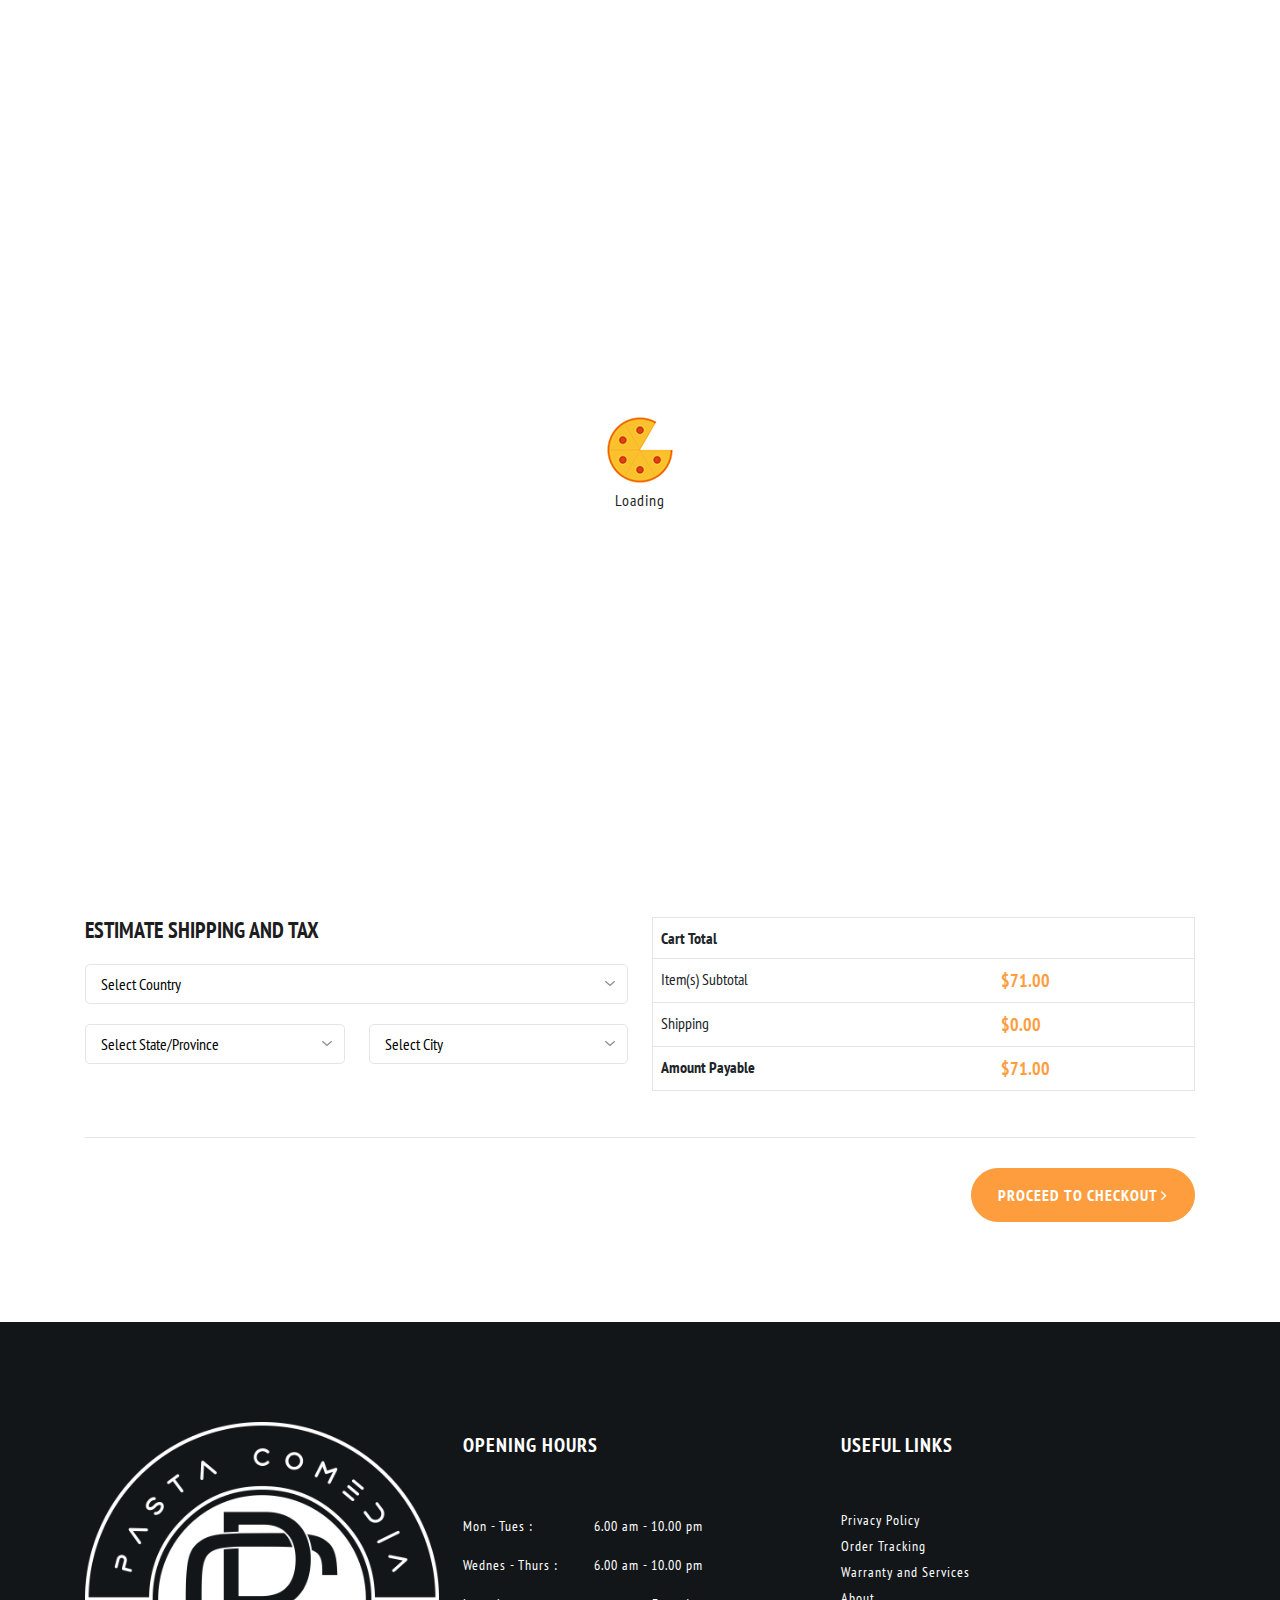
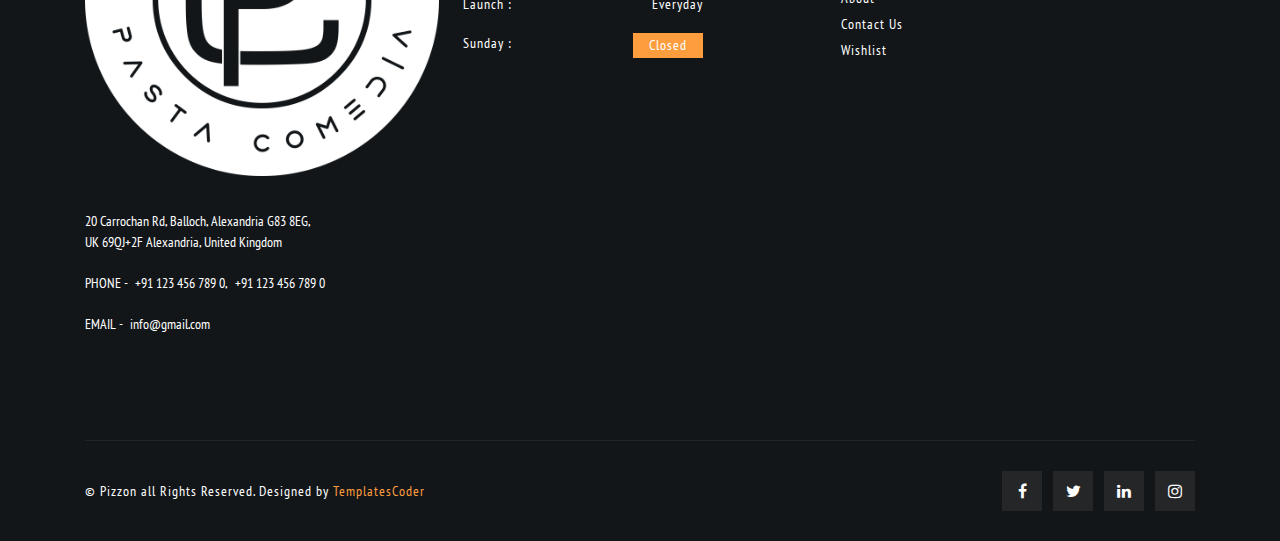
<file: cart.html>
<!DOCTYPE html>
<html lang="en">
<head>
	<title>Pizzon</title>
	<meta name="viewport" content="width=device-width, initial-scale=1.0">
	<meta charset="utf-8" />
	<link type="image/x-icon" href="images/fav-icon.png" rel="icon">
	<link rel="stylesheet" href="css/font-awesome.min.css">
	<link rel="stylesheet" type="text/css" href="css/animate.css">
	<link rel="stylesheet" type="text/css" href="css/owl.carousel.css">
	<link rel="stylesheet" type="text/css" href="css/bootstrap.min.css">
	<link rel="stylesheet" type="text/css" href="css/style.css">
	<link rel="stylesheet" type="text/css" href="css/responsive.css">
	<!-- Global site tag (gtag.js) - Google Analytics -->
    <script async src="https://www.googletagmanager.com/gtag/js?id=UA-142494086-2"></script>
    <script>
      window.dataLayer = window.dataLayer || [];
      function gtag(){dataLayer.push(arguments);}
      gtag('js', new Date());
    
      gtag('config', 'UA-142494086-2');
    </script>
</head>
<body>

	<!-- Start preloader -->
	<div id="preloader">
		<label>Loading</label>
	</div>
	<!-- End preloader -->

	<header id="header">
		<div class="container">
			<div class="row m-0 align-items-center">
				<div class="col-xl-3 col-lg-2 col-md-4 col-3 p-0">
		            <div class="navbar-header">
		               	<a class="navbar-brand page-scroll" href="index.html">
		                	<img alt="pizzon" src="images/header-logo.png">
		                </a> 
		            </div>
			    </div>
			    <div class="col-xl-9 col-lg-10 col-md-8 col-9 p-0 text-end">
			        <div id="menu" class="navbar-collapse collapse" >
			            <ul class="nav navbar-nav">
				            <li class="level">
				                <a href="index.html" class="page-scroll">Home</a>
				            </li>
				            <li class="level dropdown set"> 
				                <a href="menu-1.html" class="page-scroll">Menu</a>
				                <span class="opener plus"></span>
				                <div class="megamenu mobile-sub-menu content megamenu-big">
				                    <div class="megamenu-inner-top">
				                        <ul class="sub-menu-level1">
					                        <li class="level2 menu-list-d">
					                            <div class="row">
					                            	<div class="col-xl-9 col-lg-9 col-md-9">
					                            		<div class="row">
					                            			<div class="col-xl-4 col-lg-4 col-md-4">
					                            				<div class="menu-grid">
					                            					<a href="shop-detail.html" class="menu-grid-center">
						                            					<div class="pizza-menu">
						                            						<img src="images/1.png" alt="pizza">
						                            					</div>
						                            					<div class="pizza-det">
						                            						<p class="Pizza-name-1">Pepperoni</p>
						                            						<span class="pizza-price-1">$12.99</span>
						                            					</div>
						                            				</a>
					                            				</div>
					                            			</div>
					                            			<div class="col-xl-4 col-lg-4 col-md-4">
					                            				<div class="menu-grid">
					                            					<a href="shop-detail.html" class="menu-grid-center">
						                            					<div class="pizza-menu">
						                            						<img src="images/1-1.png" alt="pizza">
						                            					</div>
						                            					<div class="pizza-det">
						                            						<p class="Pizza-name-1">Vegetarian</p>
						                            						<span class="pizza-price-1">$12.99</span>
						                            					</div>
						                            				</a>
					                            				</div>
					                            			</div>
					                            			<div class="col-xl-4 col-lg-4 col-md-4">
					                            				<div class="menu-grid">
					                            					<a href="shop-detail.html" class="menu-grid-center">
						                            					<div class="pizza-menu">
						                            						<img src="images/2.png" alt="pizza">
						                            					</div>
						                            					<div class="pizza-det">
						                            						<p class="Pizza-name-1">Specialty</p>
						                            						<span class="pizza-price-1">$12.99</span>
						                            					</div>
						                            				</a>
					                            				</div>
					                            			</div>
					                            			<div class="col-xl-4 col-lg-4 col-md-4">
					                            				<div class="menu-grid">
					                            					<a href="shop-detail.html" class="menu-grid-center">
						                            					<div class="pizza-menu">
						                            						<img src="images/2-1.png" alt="pizza">
						                            					</div>
						                            					<div class="pizza-det">
						                            						<p class="Pizza-name-1">Ham & Cheese</p>
						                            						<span class="pizza-price-1">$12.99</span>
						                            					</div>
						                            				</a>
					                            				</div>
					                            			</div>
					                            			<div class="col-xl-4 col-lg-4 col-md-4">
					                            				<div class="menu-grid">
					                            					<a href="shop-detail.html" class="menu-grid-center">
						                            					<div class="pizza-menu">
						                            						<img src="images/3.png" alt="pizza">
						                            					</div>
						                            					<div class="pizza-det">
						                            						<p class="Pizza-name-1">Onion</p>
						                            						<span class="pizza-price-1">$12.99</span>
						                            					</div>
						                            				</a>
					                            				</div>
					                            			</div>
					                            			<div class="col-xl-4 col-lg-4 col-md-4">
					                            				<div class="menu-grid">
					                            					<a href="shop-detail.html" class="menu-grid-center">
						                            					<div class="pizza-menu">
						                            						<img src="images/4.png" alt="pizza">
						                            					</div>
						                            					<div class="pizza-det">
						                            						<p class="Pizza-name-1">Margheritapizza</p>
						                            						<span class="pizza-price-1">$12.99</span>
						                            					</div>
						                            				</a>
					                            				</div>
					                            			</div>
					                            		</div>
					                            	</div>
					                            	<div class="col-xl-3 col-lg-3 col-md-3">
					                            		<ul>
					                            			<li><a href="menu-2.html">Menu list</a></li>
					                            			<li><a href="menu-1.html">Menu grid</a></li>
					                            			<li><a href="#">Special Pizza</a></li>
					                            			<li><a href="#">All pizza</a></li>
					                            		</ul>
					                            	</div>
					                            </div>
					                        </li>
					                        <li class="level2 level2 menu-list-res">
					                            <ul class="sub-menu-level2 ">
					                              <li class="level3"><a href="menu-2.html"><span>■</span>Menu list</a></li>
					                              <li class="level3"><a href="menu-1.html"><span>■</span>Menu grid</a></li>
					                              <li class="level3"><a href="#"><span>■</span>Special Pizza</a></li>
					                              <li class="level3"><a href="#"><span>■</span>All pizza</a></li>
					                            </ul>
					                        </li>
				                        </ul>
				                    </div>
				                </div>
				            </li>
				            <li class="level set">
				                <a href="blog-leftside.html" class="page-scroll">Blog</a>
				                <span class="opener plus"></span> 
				                <div class="megamenu mobile-sub-menu content">
				                    <div class="megamenu-inner-top">
				                       	<ul class="sub-menu-level1">
				                         	<li class="level2">
				                            	<ul class="sub-menu-level2 ">
				                             		<li class="level3"><a href="blog-leftside.html"><span>■</span>Blog Leftside</a></li>
				                              		<li class="level3"><a href="blog-rightside.html"><span>■</span>Blog rightside</a></li>
				                              		<li class="level3"><a href="blog-detail.html"><span>■</span>Blog detail</a></li>
				                            	</ul>
				                          	</li>
				                        </ul>
				                    </div>
				                </div>
				            </li>
				            <li class="level">
				                <a href="reservation.html" class="page-scroll">Reservation</a>
				            </li>
				            <li class="level dropdown set"> 
				                <a href="about.html" class="page-scroll">Pages</a>
				               	<span class="opener plus"></span> 
				                <div class="megamenu mobile-sub-menu content">
				                    <div class="megamenu-inner-top">
				                        <ul class="sub-menu-level1">
				                          	<li class="level2">
				                            	<ul class="sub-menu-level2 ">
				                              		<li class="level3"><a href="about.html"><span>■</span>About Us</a></li>
				                              		<li class="level3"><a href="contact.html"><span>■</span>Contact</a></li>
				                              		<li class="level3"><a href="shop-grid.html"><span>■</span>Shop grid</a></li>
				                              		<li class="level3"><a href="404.html"><span>■</span>404</a></li>
				                            	</ul>
				                          	</li>
				                        </ul>
				                    </div>
				                </div>
				            </li>
			            </ul>
			        </div>
			        <div class=" header-right-link">
			            <ul>
			                <li class="call-icon">
			                	<a href="tel:123456789">
			                		<span class="icon"></span>
			                		<div class="link-text">+91 123 456 789</div>
			                	</a>
			                </li>
			                <li class="cart-icon"> 
			                	<a href="javascript:void(0)"> 
			                		<span class="icon"></span>
			                		<div class="link-text">0 items - <span>$0.00</span></div>
			                	</a>
				                <div class="cart-dropdown header-link-dropdown">
				                    <ul class="cart-list link-dropdown-list">
				                      	<li> <a class="close-cart"><i class="fa fa-times-circle"></i></a>
				                        	<div class="media"> <a href="shop-detail.html" class="pull-left"> <img alt="Pizzon" src="images/1.png"></a>
				                          	<div class="media-body"> <span><a href="shop-detail.html">margherita pizza</a></span>
					                            <p class="cart-price">$14.99</p>
					                            <div class="product-qty">
					                              	<label>Qty:</label>
					                              	<div class="custom-qty">
					                                	<input type="text" name="qty" maxlength="8" value="1" title="Qty" class="input-text qty" disabled>
					                              	</div>
					                            </div>
				                          	</div>
				                        </div>
				                      	</li>
				                      	<li> <a class="close-cart"><i class="fa fa-times-circle"></i></a>
				                        	<div class="media"> <a class="pull-left"> <img alt="Pizzon" src="images/2.png"></a>
					                          	<div class="media-body"> <span><a href="shop-detail.html">Greek Pizza</a></span>
					                            	<p class="cart-price">$14.99</p>
					                            	<div class="product-qty">
						                              	<label>Qty:</label>
						                              	<div class="custom-qty">
						                                	<input type="text" name="qty" maxlength="8" value="1" title="Qty" class="input-text qty" disabled>
						                              	</div>
					                            	</div>
					                          	</div>
				                        	</div>
				                      	</li>
				                    </ul>
				                    <p class="cart-sub-totle"> 
				                    <span class="pull-left">Cart Subtotal</span> 
				                    <span class="pull-right"><strong class="price-box">$29.98</strong></span> </p>
				                    <div class="clearfix"></div>
				                    <div class="mt-20 text-start"> 
				                    	<a href="cart.html" class="btn-color btn">Cart</a> 
				                    	<a href="checkout.html" class="btn-color btn right-side">Checkout</a> 
				                    </div>
				                </div>
			                </li>
			                <li class="order-online">
			                	<a href="shop-categories.html" class="btn btn-green">Order online</a>
			                </li>
			                <li class="side-toggle">
			                  	<button data-target=".navbar-collapse" data-toggle="collapse" class="navbar-toggle" type="button"><span></span></button>
			                </li>
			            </ul>
			        </div>
			    </div>
			</div>
		</div>
	</header>

	<section id="top" class="page-banner" style="background: #121619 url(images/blog-1.jpg) no-repeat center / cover;">
		<div class="container">
			<div class="row">
				<div class="col-xl-12 col-lg-12 col-md-12">
					<div class="page-title">
						<h1 class="page-headding">SHOPPING CART</h1>
						<ul>
							<li><a href="index.html" class="page-name">Home</a></li>
							<li>Shopping Cart</li>
						</ul>
					</div>
				</div>
			</div>
		</div>
	</section>

	<section class="shopping-cart ptb">
		<div class="container">
			<div class="cart-item-table commun-table">
				<div class="table-responsive">
				    <table class="table border mb-0">
				        <thead>
				            <tr>
				                <th class="align-left">Product</th>
				                <th class="align-left">Product Name</th>
				                <th>Price</th>
				                <th>Quantity</th>
				                <th>Sub Total</th>
				                <th>Action</th>
				            </tr>
				        </thead>
				        <tbody>
				            <tr>
				                <td class="align-left">
				                    <a href="shop-detail.html">
					                    <div class="product-image">
					                        <img alt="Eshoper" src="images/2-1.png">
					                    </div>
				                     </a>
				                </td>
				                <td class="align-left">
				                    <div class="product-title"> 
				                        <a href="shop-detail.html">margherita pizza</a> 
				                    </div>
				                </td>
				                <td>
				                    <ul>
				                        <li>
				                          	<div class="base-price price-box"> 
				                            	<span class="price">$15.50</span> 
				                          	</div>
				                        </li>
				                    </ul>
				                </td>
				                <td>
				                    <div class="input-box">
				                       	<select data-id="100" class="quantity_cart" name="quantity_cart">
				                          	<option selected="" value="1">1</option>
				                          	<option value="2">2</option>
				                          	<option value="3">3</option>
				                          	<option value="4">4</option>
				                        </select>
				                    </div>
				                </td>
				                <td>
				                    <div class="total-price price-box"> 
				                        <span class="price">$15.50</span> 
				                    </div>
				                </td>
				                <td>
				                   	<a href="javascript:void(0)" class="btn small btn-color">
					                    <i title="Remove Item From Cart" data-id="100" class="fa fa-trash cart-remove-item"></i>
					                </a>
				                </td>
				            </tr>
				            <tr>
				                <td class="align-left">
				                    <a href="shop-detail.html">
				                        <div class="product-image">
				                          	<img alt="Eshoper" src="images/4.png">
				                        </div>
				                    </a>
				                </td>
				                <td class="align-left">
				                    <div class="product-title"> 
				                        <a href="shop-detail.html">GREEK PIZZA</a> 
				                    </div>
				                </td>
				                <td>
				                    <ul>
				                        <li>
				                          	<div class="base-price price-box"> 
				                            	<span class="price">$20.00</span> 
				                          	</div>
				                        </li>
				                    </ul>
				                </td>
				                <td>
				                	<div class="input-box">
				                    	<select data-id="100" class="quantity_cart" name="quantity_cart">
				                          	<option selected="" value="1">1</option>
				                          	<option value="2">2</option>
				                          	<option value="3">3</option>
				                          	<option value="4">4</option>
				                        </select>
				                    </div>
				                </td>
				                <td>
				                    <div class="total-price price-box"> 
				                        <span class="price">$20.00</span> 
				                    </div>
				                </td>
				                <td>
				                   	<a href="javascript:void(0)" class="btn small btn-color">
					                    <i title="Remove Item From Cart" data-id="100" class="fa fa-trash cart-remove-item"></i>
					                </a>
				                </td>
				            </tr>
				        </tbody>
				    </table>
				</div>
			</div>
			<div class="mb-30">
				<div class="row">
					<div class="col-md-6">
						<div class="mt-30 text-center-r"> 
						    <a href="shop-categories.html" class="btn btn-color">
						        <i class="fa fa-angle-left"></i><span>Continue Shopping</span>
						    </a> 
						</div>
					</div>
					<div class="col-md-6">
						<div class="mt-30 right-side float-none-sm text-center-r"> 
						    <a href="javascript:void(0)" class="btn btn-color">Update Cart</a> 
						</div>
					</div>
				</div>
			</div>
			<hr>
			<div class="mtb-30">
				<div class="row">
					<div class="col-md-6 mb-sm-20">
					    <div class="estimate">
					        <div class="heading-part mb-20">
					            <h3 class="sub-heading text-center-r">Estimate shipping and tax</h3>
					        </div>
					        <form class="full">
					             <div class="row">
					                <div class="col-md-12">
					                    <div class="input-box mb-20">
					                      	<select id="country_id" class="full">
					                        	<option selected="" value="">Select Country</option>
					                        	<option value="1">India</option>
					                        	<option value="2">China</option>
					                        	<option value="3">Pakistan</option>
					                      	</select>
					                    </div>
					                </div>
					                <div class="col-md-6">
					                    <div class="input-box mb-20">
					                      	<select id="state_id" class="full">
					                        	<option selected="" value="1">Select State/Province</option>
					                        	<option value="2">---</option>
					                      	</select>
					                    </div>
					                </div>
					                <div class="col-md-6">
					                    <div class="input-box mb-20">
					                      	<select id="city_id" class="full">
					                        	<option selected="" value="1">Select City</option>
					                        	<option value="2">---</option>
					                      	</select>
					                    </div>
					                </div>
					            </div>
					        </form>
					    </div>
					</div>
					<div class="col-md-6">
					    <div class="cart-total-table commun-table">
					        <div class="table-responsive">
					            <table class="table border">
					                <thead>
					                    <tr>
					                      	<th colspan="2" class="text-center-r">Cart Total</th>
					                    </tr>
					                </thead>
					                <tbody>
					                    <tr>
					                      	<td>Item(s) Subtotal</td>
					                      	<td>
					                        	<div class="price-box"> 
					                          		<span class="price">$71.00</span> 
					                        	</div>
					                      	</td>
					                    </tr>
					                    <tr>
					                      	<td>Shipping</td>
					                      	<td>
					                        	<div class="price-box"> 
					                          		<span class="price">$0.00</span> 
					                        	</div>
					                      	</td>
					                    </tr>
					                    <tr>
					                      	<td><b>Amount Payable</b></td>
					                      	<td>
					                        	<div class="price-box"> 
					                          		<span class="price"><b>$71.00</b></span> 
					                        	</div>
					                      	</td>
					                    </tr>
					                </tbody>
					            </table>
					        </div>
					    </div>
					</div>
				</div>
			</div>
			<hr>
			<div class="mt-30">
				<div class="row">
					<div class="col-12">
					    <div class="right-side float-none-xs text-center-r float-none-sm"> 
					        <a href="checkout.html" class="btn btn-color">Proceed to checkout
					            <span><i class="fa fa-angle-right"></i></span>
					        </a> 
					    </div>
					</div>
				</div>
			</div>
		</div>
	</section>

	<div class="top-scrolling">
		<a href="#top" class="scrollTo"><i class="fa fa-angle-up" aria-hidden="true"></i></a>
	</div>

	<footer>
		<div class="container">
			<div class="footer">
				<div class="row">
					<div class="col-xl-4 col-lg-4 col-md-4 footer-box">
						<div class="footer-logo">
							<a href="index.html">
								<img src="images/footer-logo.png" alt="fooret-logo">
							</a>
							<p class="footer-des">20 Carrochan Rd, Balloch, Alexandria G83 8EG, UK 69QJ+2F Alexandria, United Kingdom</p>
							<ul>
								<li>phone  - <a href="tel:1234567890">+91 123 456 789 0</a>, <a href="tel:1234567890">+91 123 456 789 0</a></li>
								<li>email  - <a href="mailto:Info@gmail.com">Info@gmail.com</a></li>
							</ul>
						</div>
					</div>

					<div class="col-xl-4 col-lg-4 col-md-4 footer-box">
						<div class="opening-hours">
							<h2>Opening Hours</h2>
							<ul>
								<li>Mon - Tues :  <span>6.00 am - 10.00 pm</span></li>
								<li>Wednes - Thurs : <span>6.00 am - 10.00 pm</span></li>
								<li>Launch :  <span>Everyday</span></li>
								<li>Sunday :  <span class="footer-close">Closed</span></li>
							</ul>
						</div>
					</div>

					<div class="col-xl-4 col-lg-4 col-md-4 footer-box">
						<div class="useful-links">
							<h2>useful links</h2>
							<ul>
								<li><a href="#">Privacy Policy</a></li>
								<li><a href="#">Order Tracking</a></li>
								<li><a href="#">Warranty and Services</a></li>
								<li><a href="about.html">About</a></li>
								<li><a href="contact.html">Contact Us</a></li>
								<li><a href="#">Wishlist</a></li>
							</ul>
						</div>
					</div>
				</div>
			</div>
			<div class="copyright">
				<div class="row align-items-center">
					<div class="col-xl-6 col-lg-6 col-md-6 copyright-box">
						<p class="copy-text">© Pizzon all Rights Reserved. Designed by <a href="#" target="_blank">TemplatesCoder</a></p>
					</div>

					<div class="col-xl-6 col-lg-6 col-md-6 copyright-box">
						<ul>
							<li><a href="#"><i class="fa fa-facebook" aria-hidden="true"></i></a></li>
							<li><a href="#"><i class="fa fa-twitter" aria-hidden="true"></i></a></li>
							<li><a href="#"><i class="fa fa-linkedin" aria-hidden="true"></i></a></li>
							<li><a href="#"><i class="fa fa-instagram" aria-hidden="true"></i></a></li>
						</ul>
					</div>
				</div>
			</div>
		</div>
	</footer>

	<script src="js/jquery.min.js"></script>
	<script src="js/owl.carousel.min.js"></script>
	<script src="js/bootstrap.min.js"></script>
	<script src="js/script.js"></script>

</body>
</html>
</file>
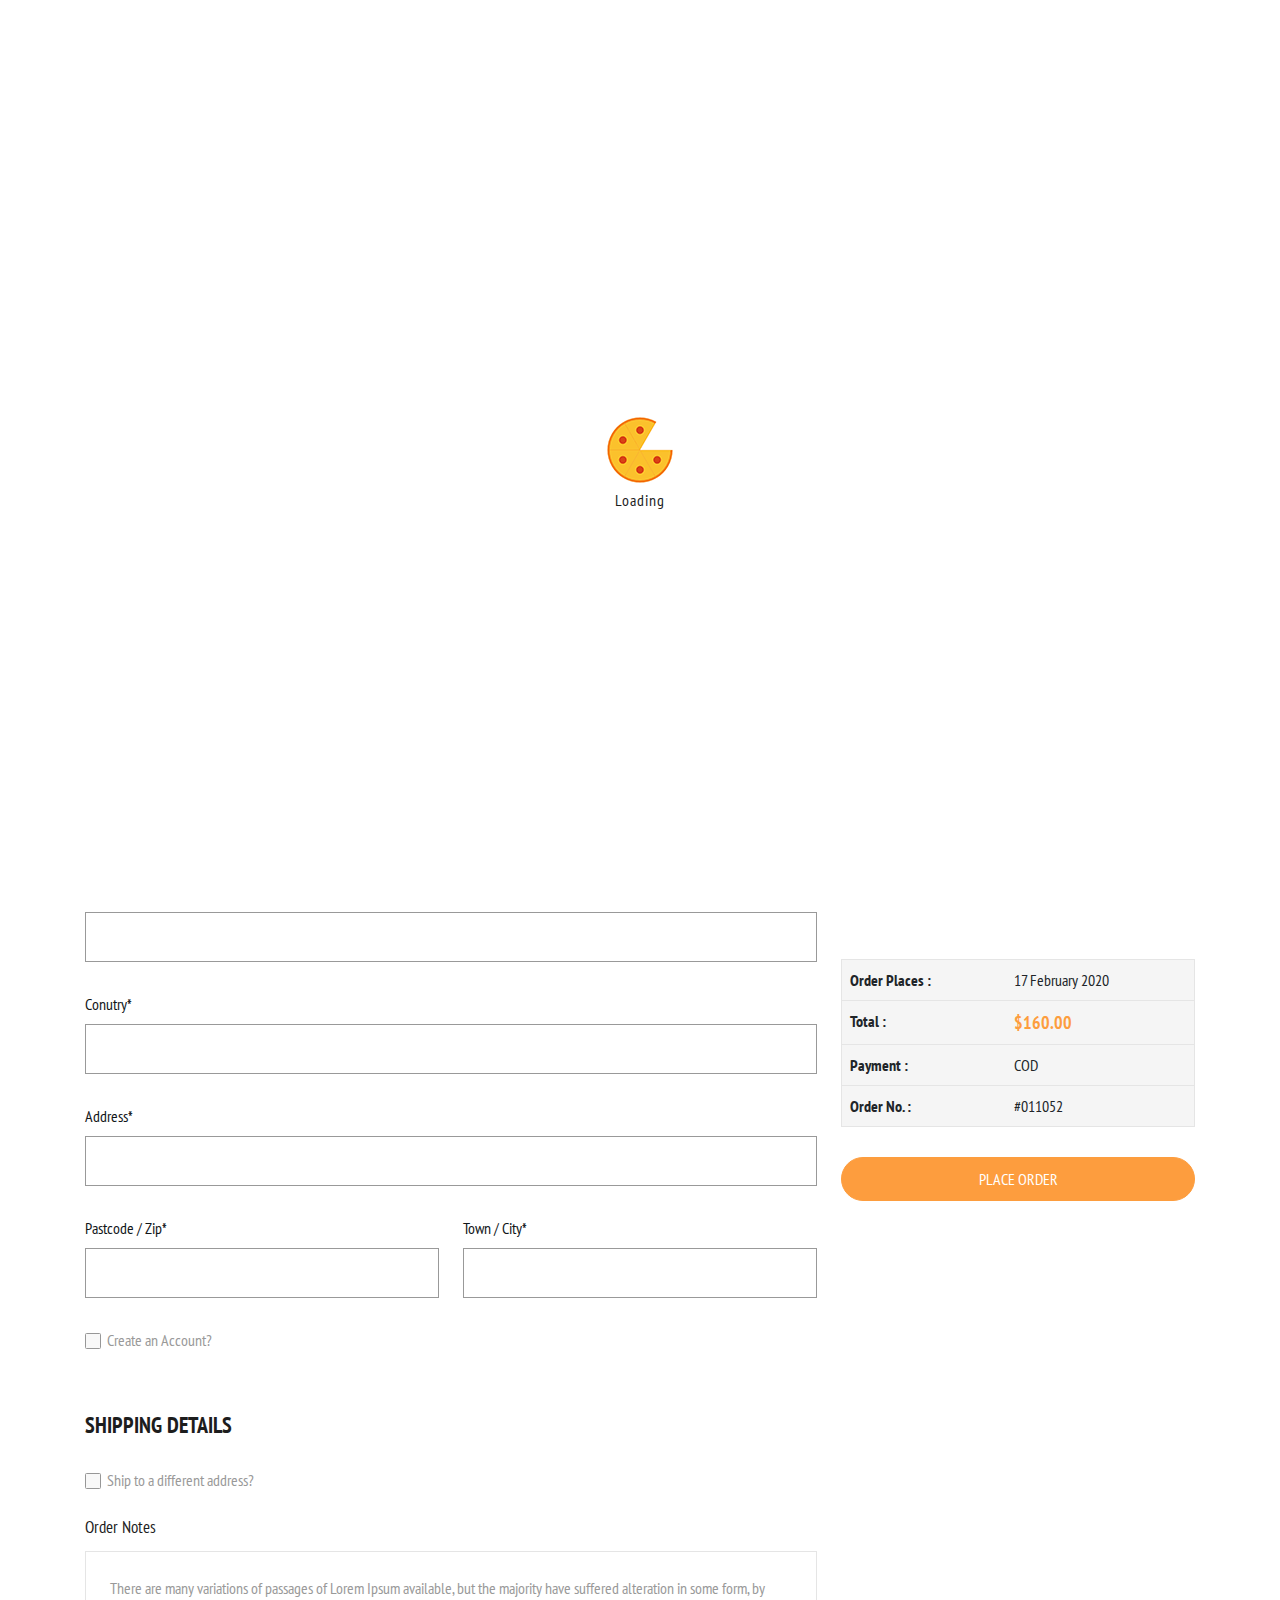
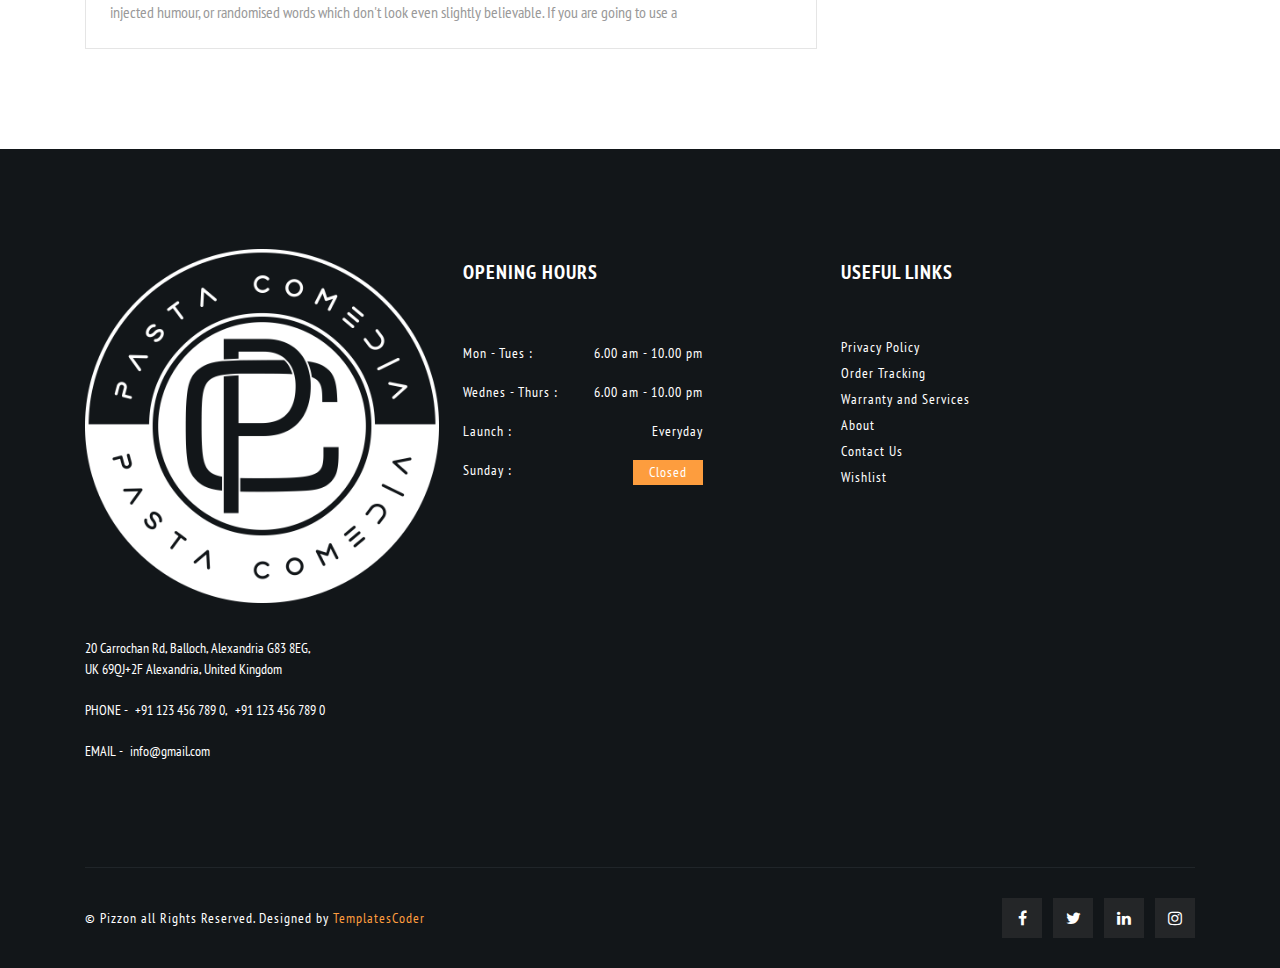
<file: checkout.html>
<!DOCTYPE html>
<html lang="en">
<head>
	<title>Pizzon</title>
	<meta name="viewport" content="width=device-width, initial-scale=1.0">
	<meta charset="utf-8" />
	<link type="image/x-icon" href="images/fav-icon.png" rel="icon">
	<link rel="stylesheet" href="css/font-awesome.min.css">
	<link rel="stylesheet" type="text/css" href="css/animate.css">
	<link rel="stylesheet" type="text/css" href="css/owl.carousel.css">
	<link rel="stylesheet" type="text/css" href="css/bootstrap.min.css">
	<link rel="stylesheet" type="text/css" href="css/style.css">
	<link rel="stylesheet" type="text/css" href="css/responsive.css">
	<!-- Global site tag (gtag.js) - Google Analytics -->
    <script async src="https://www.googletagmanager.com/gtag/js?id=UA-142494086-2"></script>
    <script>
      window.dataLayer = window.dataLayer || [];
      function gtag(){dataLayer.push(arguments);}
      gtag('js', new Date());
    
      gtag('config', 'UA-142494086-2');
    </script>
</head>
<body>

	<!-- Start preloader -->
	<div id="preloader">
		<label>Loading</label>
	</div>
	<!-- End preloader -->

	<header id="header">
		<div class="container">
			<div class="row m-0 align-items-center">
				<div class="col-xl-3 col-lg-2 col-md-4 col-3 p-0">
		            <div class="navbar-header">
		               	<a class="navbar-brand page-scroll" href="index.html">
		                	<img alt="pizzon" src="images/header-logo.png">
		                </a> 
		            </div>
			    </div>
			    <div class="col-xl-9 col-lg-10 col-md-8 col-9 p-0 text-end">
			        <div id="menu" class="navbar-collapse collapse" >
			            <ul class="nav navbar-nav">
				            <li class="level">
				                <a href="index.html" class="page-scroll">Home</a>
				            </li>
				            <li class="level dropdown set"> 
				                <a href="menu-1.html" class="page-scroll">Menu</a>
				                <span class="opener plus"></span>
				                <div class="megamenu mobile-sub-menu content megamenu-big">
				                    <div class="megamenu-inner-top">
				                        <ul class="sub-menu-level1">
					                        <li class="level2 menu-list-d">
					                            <div class="row">
					                            	<div class="col-xl-9 col-lg-9 col-md-9">
					                            		<div class="row">
					                            			<div class="col-xl-4 col-lg-4 col-md-4">
					                            				<div class="menu-grid">
					                            					<a href="shop-detail.html" class="menu-grid-center">
						                            					<div class="pizza-menu">
						                            						<img src="images/1.png" alt="pizza">
						                            					</div>
						                            					<div class="pizza-det">
						                            						<p class="Pizza-name-1">Pepperoni</p>
						                            						<span class="pizza-price-1">$12.99</span>
						                            					</div>
						                            				</a>
					                            				</div>
					                            			</div>
					                            			<div class="col-xl-4 col-lg-4 col-md-4">
					                            				<div class="menu-grid">
					                            					<a href="shop-detail.html" class="menu-grid-center">
						                            					<div class="pizza-menu">
						                            						<img src="images/1-1.png" alt="pizza">
						                            					</div>
						                            					<div class="pizza-det">
						                            						<p class="Pizza-name-1">Vegetarian</p>
						                            						<span class="pizza-price-1">$12.99</span>
						                            					</div>
						                            				</a>
					                            				</div>
					                            			</div>
					                            			<div class="col-xl-4 col-lg-4 col-md-4">
					                            				<div class="menu-grid">
					                            					<a href="shop-detail.html" class="menu-grid-center">
						                            					<div class="pizza-menu">
						                            						<img src="images/2.png" alt="pizza">
						                            					</div>
						                            					<div class="pizza-det">
						                            						<p class="Pizza-name-1">Specialty</p>
						                            						<span class="pizza-price-1">$12.99</span>
						                            					</div>
						                            				</a>
					                            				</div>
					                            			</div>
					                            			<div class="col-xl-4 col-lg-4 col-md-4">
					                            				<div class="menu-grid">
					                            					<a href="shop-detail.html" class="menu-grid-center">
						                            					<div class="pizza-menu">
						                            						<img src="images/2-1.png" alt="pizza">
						                            					</div>
						                            					<div class="pizza-det">
						                            						<p class="Pizza-name-1">Ham & Cheese</p>
						                            						<span class="pizza-price-1">$12.99</span>
						                            					</div>
						                            				</a>
					                            				</div>
					                            			</div>
					                            			<div class="col-xl-4 col-lg-4 col-md-4">
					                            				<div class="menu-grid">
					                            					<a href="shop-detail.html" class="menu-grid-center">
						                            					<div class="pizza-menu">
						                            						<img src="images/3.png" alt="pizza">
						                            					</div>
						                            					<div class="pizza-det">
						                            						<p class="Pizza-name-1">Onion</p>
						                            						<span class="pizza-price-1">$12.99</span>
						                            					</div>
						                            				</a>
					                            				</div>
					                            			</div>
					                            			<div class="col-xl-4 col-lg-4 col-md-4">
					                            				<div class="menu-grid">
					                            					<a href="shop-detail.html" class="menu-grid-center">
						                            					<div class="pizza-menu">
						                            						<img src="images/4.png" alt="pizza">
						                            					</div>
						                            					<div class="pizza-det">
						                            						<p class="Pizza-name-1">Margheritapizza</p>
						                            						<span class="pizza-price-1">$12.99</span>
						                            					</div>
						                            				</a>
					                            				</div>
					                            			</div>
					                            		</div>
					                            	</div>
					                            	<div class="col-xl-3 col-lg-3 col-md-3">
					                            		<ul>
					                            			<li><a href="menu-2.html">Menu list</a></li>
					                            			<li><a href="menu-1.html">Menu grid</a></li>
					                            			<li><a href="#">Special Pizza</a></li>
					                            			<li><a href="#">All pizza</a></li>
					                            		</ul>
					                            	</div>
					                            </div>
					                        </li>
					                        <li class="level2 level2 menu-list-res">
					                            <ul class="sub-menu-level2 ">
					                              <li class="level3"><a href="menu-2.html"><span>■</span>Menu list</a></li>
					                              <li class="level3"><a href="menu-1.html"><span>■</span>Menu grid</a></li>
					                              <li class="level3"><a href="#"><span>■</span>Special Pizza</a></li>
					                              <li class="level3"><a href="#"><span>■</span>All pizza</a></li>
					                            </ul>
					                        </li>
				                        </ul>
				                    </div>
				                </div>
				            </li>
				            <li class="level set">
				                <a href="blog-leftside.html" class="page-scroll">Blog</a>
				                <span class="opener plus"></span> 
				                <div class="megamenu mobile-sub-menu content">
				                    <div class="megamenu-inner-top">
				                       	<ul class="sub-menu-level1">
				                         	<li class="level2">
				                            	<ul class="sub-menu-level2 ">
				                             		<li class="level3"><a href="blog-leftside.html"><span>■</span>Blog Leftside</a></li>
				                              		<li class="level3"><a href="blog-rightside.html"><span>■</span>Blog rightside</a></li>
				                              		<li class="level3"><a href="blog-detail.html"><span>■</span>Blog detail</a></li>
				                            	</ul>
				                          	</li>
				                        </ul>
				                    </div>
				                </div>
				            </li>
				            <li class="level">
				                <a href="reservation.html" class="page-scroll">Reservation</a>
				            </li>
				            <li class="level dropdown set"> 
				                <a href="about.html" class="page-scroll">Pages</a>
				               	<span class="opener plus"></span> 
				                <div class="megamenu mobile-sub-menu content">
				                    <div class="megamenu-inner-top">
				                        <ul class="sub-menu-level1">
				                          	<li class="level2">
				                            	<ul class="sub-menu-level2 ">
				                              		<li class="level3"><a href="about.html"><span>■</span>About Us</a></li>
				                              		<li class="level3"><a href="contact.html"><span>■</span>Contact</a></li>
				                              		<li class="level3"><a href="shop-grid.html"><span>■</span>Shop grid</a></li>
				                              		<li class="level3"><a href="404.html"><span>■</span>404</a></li>
				                            	</ul>
				                          	</li>
				                        </ul>
				                    </div>
				                </div>
				            </li>
			            </ul>
			        </div>
			        <div class=" header-right-link">
			            <ul>
			                <li class="call-icon">
			                	<a href="tel:123456789">
			                		<span class="icon"></span>
			                		<div class="link-text">+91 123 456 789</div>
			                	</a>
			                </li>
			                <li class="cart-icon"> 
			                	<a href="javascript:void(0)"> 
			                		<span class="icon"></span>
			                		<div class="link-text">0 items - <span>$0.00</span></div>
			                	</a>
				                <div class="cart-dropdown header-link-dropdown">
				                    <ul class="cart-list link-dropdown-list">
				                      	<li> <a class="close-cart"><i class="fa fa-times-circle"></i></a>
				                        	<div class="media"> <a href="shop-detail.html" class="pull-left"> <img alt="Pizzon" src="images/1.png"></a>
				                          	<div class="media-body"> <span><a href="shop-detail.html">margherita pizza</a></span>
					                            <p class="cart-price">$14.99</p>
					                            <div class="product-qty">
					                              	<label>Qty:</label>
					                              	<div class="custom-qty">
					                                	<input type="text" name="qty" maxlength="8" value="1" title="Qty" class="input-text qty" disabled>
					                              	</div>
					                            </div>
				                          	</div>
				                        </div>
				                      	</li>
				                      	<li> <a class="close-cart"><i class="fa fa-times-circle"></i></a>
				                        	<div class="media"> <a class="pull-left"> <img alt="Pizzon" src="images/2.png"></a>
					                          	<div class="media-body"> <span><a href="shop-detail.html">Greek Pizza</a></span>
					                            	<p class="cart-price">$14.99</p>
					                            	<div class="product-qty">
						                              	<label>Qty:</label>
						                              	<div class="custom-qty">
						                                	<input type="text" name="qty" maxlength="8" value="1" title="Qty" class="input-text qty" disabled>
						                              	</div>
					                            	</div>
					                          	</div>
				                        	</div>
				                      	</li>
				                    </ul>
				                    <p class="cart-sub-totle"> 
				                    <span class="pull-left">Cart Subtotal</span> 
				                    <span class="pull-right"><strong class="price-box">$29.98</strong></span> </p>
				                    <div class="clearfix"></div>
				                    <div class="mt-20 text-start"> 
				                    	<a href="cart.html" class="btn-color btn">Cart</a> 
				                    	<a href="checkout.html" class="btn-color btn right-side">Checkout</a> 
				                    </div>
				                </div>
			                </li>
			                <li class="order-online">
			                	<a href="shop-categories.html" class="btn btn-green">Order online</a>
			                </li>
			                <li class="side-toggle">
			                  	<button data-target=".navbar-collapse" data-toggle="collapse" class="navbar-toggle" type="button"><span></span></button>
			                </li>
			            </ul>
			        </div>
			    </div>
			</div>
		</div>
	</header>

	<section id="top" class="page-banner" style="background: #121619 url(images/blog-1.jpg) no-repeat center / cover;">
		<div class="container">
			<div class="row">
				<div class="col-xl-12 col-lg-12 col-md-12">
					<div class="page-title">
						<h1 class="page-headding">CHECKOUT</h1>
						<ul>
							<li><a href="index.html" class="page-name">Home</a></li>
							<li><a href="cart.html" class="page-name">cart</a></li>
							<li>Checkout</li>
						</ul>
					</div>
				</div>
			</div>
		</div>
	</section>

	<section class="checkout-part ptb">
		<div class="container">
			<form class="main-form">
				<div class="row">
					<div class="col-12 col-lg-8">
						<div class="mb-md-30">
							<div class="mb-60">
								<div class="row">
									<div class="col-12">
										<div class="heading-part mb-30 mb-sm-20">
								            <h3>Billing Details</h3>
								        </div>
									</div>
								</div>
								<div class="row">
									<div class="col-12">
										<div class="form-group">
											<label for="full-name">Full Name*</label>
					                        <input id="full-name" type="text" class="form-control" required="">
					                    </div>
									</div>
									<div class="col-12">
										<div class="form-group">
											<label for="company-name">Company Name</label>
					                        <input id="company-name" class="form-control" type="text">
					                    </div>
									</div>
									<div class="col-12">
										<div class="form-group">
											<label for="email">Email</label>
					                        <input id="email" class="form-control" type="text">
					                    </div>
									</div>
									<div class="col-12">
										<div class="form-group">
											<label for="phone-no">Phone No*</label>
					                        <input id="phone-no" class="form-control" type="text" required="">
					                    </div>
									</div>
									<div class="col-12">
										<div class="form-group">
											<label for="conutry">Conutry*</label>
					                        <input id="conutry" class="form-control" type="text" required="">
					                    </div>
									</div>
									<div class="col-12">
										<div class="form-group">
											<label for="address">Address*</label>
					                        <input id="address" class="form-control" type="text" required="">
					                    </div>
									</div>
									<div class="col-md-6 col-12">
										<div class="form-group">
											<label for="zip">Pastcode / Zip*</label>
					                        <input id="zip" type="text" class="form-control" required="">
					                    </div>
									</div>
									<div class="col-md-6 col-12">
										<div class="form-group">
											<label for="city">Town / City*</label>
					                        <input id="city" type="text" class="form-control" required="">
					                    </div>
									</div>
									<div class="col-12">
										<div class="check-box mt-n2">
											<span>
							                    <input type="checkbox" class="checkbox" id="create-account" name="Create an Account?">
							                    <label for="create-account" class="mb-0">Create an Account?</label>
							                </span>
						                </div>
									</div>
								</div>
							</div>
							<div class="row">
								<div class="col-12">
									<div class="heading-part mb-30">
							            <h3>Shipping Details</h3>
							        </div>
								</div>
							</div>
							<div class="row">
								<div class="col-12">
									<div class="mb-20 mt-n2">
										<div class="check-box">
											<span>
							                    <input type="checkbox" class="checkbox" id="different-address" name="Ship to a different address?">
							                    <label for="different-address" class="mb-0">Ship to a different address?</label>
							                </span>
						                </div>
					                </div>
								</div>
								<div class="col-12">
									<h4>Order Notes</h4>
									<div class="notes p-4">
										<p>There are many variations of passages of Lorem Ipsum available, but the majority have suffered alteration in some form, by injected humour, or randomised words which don't look even slightly believable. If you are going to use a </p>
									</div>
								</div>
							</div>
						</div>
					</div>
					<div class="col-12 col-lg-4">
						<div class="heading-part mb-30 mb-sm-20">
				            <h3>Your order</h3>
				        </div>
				        <div class="checkout-products sidebar-product mb-60">
				            <ul>
							    <li>
							        <div class="pro-media"> <a href="shop-detail.html"><img alt="pizzon" src="images/2-1.png"></a> </div>
							        <div class="pro-detail-info"> <a href="shop-detail.html" class="product-title">Margherita Pizza</a>
								        <div class="price-box"> 
								            <span class="price">$20.00</span>
								            <del class="price old-price">$22.00</del>
								        </div>
								        <div class="checkout-qty">
								            <div>
						                        <label>Qty: </label>
						                        <span class="info-deta">1</span> 
						                    </div>
								        </div>
							        </div>
							    </li>
							    <li>
							        <div class="pro-media"> <a href="shop-detail.html"><img alt="T-shirt" src="images/4.png"></a> </div>
							        <div class="pro-detail-info"> <a href="shop-detail.html" class="product-title">Greek Pizza</a>
							            <div class="price-box"> <span class="price">$20.00</span> </div>
							            <div class="checkout-qty">
							                <div>
					                            <label>Qty: </label>
					                            <span class="info-deta">2</span> 
					                        </div>
							            </div>
							        </div>
							    </li>
							    <li>
							        <div class="pro-media"> <a href="shop-detail.html"><img alt="T-shirt" src="images/2.png"></a> </div>
							        <div class="pro-detail-info"> <a href="shop-detail.html" class="product-title">Barbecue Pizza</a>
							            <div class="price-box"> <span class="price">$20.00</span> </div>
							            <div class="checkout-qty">
							                <div>
					                            <label>Qty: </label>
					                            <span class="info-deta">2</span> 
					                        </div>
							        	</div>
							        </div>
							    </li>
						    </ul>
				        </div>
				        <div class="complete-order-detail commun-table gray-bg mb-30">
					        <div class="table-responsive">
					            <table class="table m-0">
					                <tbody>
					                    <tr>
					                        <td><b>Order Places :</b></td>
					                        <td>17 February 2020</td>
					                    </tr>
					                    <tr>
					                        <td><b>Total :</b></td>
					                        <td><div class="price-box"> <span class="price">$160.00</span> </div></td>
					                    </tr>
					                    <tr>
					                        <td><b>Payment :</b></td>
					                        <td>COD</td>
					                    </tr>
					                    <tr>
					                        <td><b>Order No. :</b></td>
					                        <td>#011052</td>
					                    </tr>
					                </tbody>
					            </table>
					        </div>
					    </div>
					    <button class="btn full btn-color">Place order</button>
					</div>
				</div>
			</form>
		</div>
	</section>
	
	<div class="top-scrolling">
		<a href="#top" class="scrollTo"><i class="fa fa-angle-up" aria-hidden="true"></i></a>
	</div>

	<footer>
		<div class="container">
			<div class="footer">
				<div class="row">
					<div class="col-xl-4 col-lg-4 col-md-4 footer-box">
						<div class="footer-logo">
							<a href="index.html">
								<img src="images/footer-logo.png" alt="fooret-logo">
							</a>
							<p class="footer-des">20 Carrochan Rd, Balloch, Alexandria G83 8EG, UK 69QJ+2F Alexandria, United Kingdom</p>
							<ul>
								<li>phone  - <a href="tel:1234567890">+91 123 456 789 0</a>, <a href="tel:1234567890">+91 123 456 789 0</a></li>
								<li>email  - <a href="mailto:Info@gmail.com">Info@gmail.com</a></li>
							</ul>
						</div>
					</div>

					<div class="col-xl-4 col-lg-4 col-md-4 footer-box">
						<div class="opening-hours">
							<h2>Opening Hours</h2>
							<ul>
								<li>Mon - Tues :  <span>6.00 am - 10.00 pm</span></li>
								<li>Wednes - Thurs : <span>6.00 am - 10.00 pm</span></li>
								<li>Launch :  <span>Everyday</span></li>
								<li>Sunday :  <span class="footer-close">Closed</span></li>
							</ul>
						</div>
					</div>

					<div class="col-xl-4 col-lg-4 col-md-4 footer-box">
						<div class="useful-links">
							<h2>useful links</h2>
							<ul>
								<li><a href="#">Privacy Policy</a></li>
								<li><a href="#">Order Tracking</a></li>
								<li><a href="#">Warranty and Services</a></li>
								<li><a href="about.html">About</a></li>
								<li><a href="contact.html">Contact Us</a></li>
								<li><a href="#">Wishlist</a></li>
							</ul>
						</div>
					</div>
				</div>
			</div>
			<div class="copyright">
				<div class="row align-items-center">
					<div class="col-xl-6 col-lg-6 col-md-6 copyright-box">
						<p class="copy-text">© Pizzon all Rights Reserved. Designed by <a href="#" target="_blank">TemplatesCoder</a></p>
					</div>

					<div class="col-xl-6 col-lg-6 col-md-6 copyright-box">
						<ul>
							<li><a href="#"><i class="fa fa-facebook" aria-hidden="true"></i></a></li>
							<li><a href="#"><i class="fa fa-twitter" aria-hidden="true"></i></a></li>
							<li><a href="#"><i class="fa fa-linkedin" aria-hidden="true"></i></a></li>
							<li><a href="#"><i class="fa fa-instagram" aria-hidden="true"></i></a></li>
						</ul>
					</div>
				</div>
			</div>
		</div>
	</footer>

	<script src="js/jquery.min.js"></script>
	<script src="js/owl.carousel.min.js"></script>
	<script src="js/bootstrap.min.js"></script>
	<script src="js/script.js"></script>

</body>
</html>
</file>
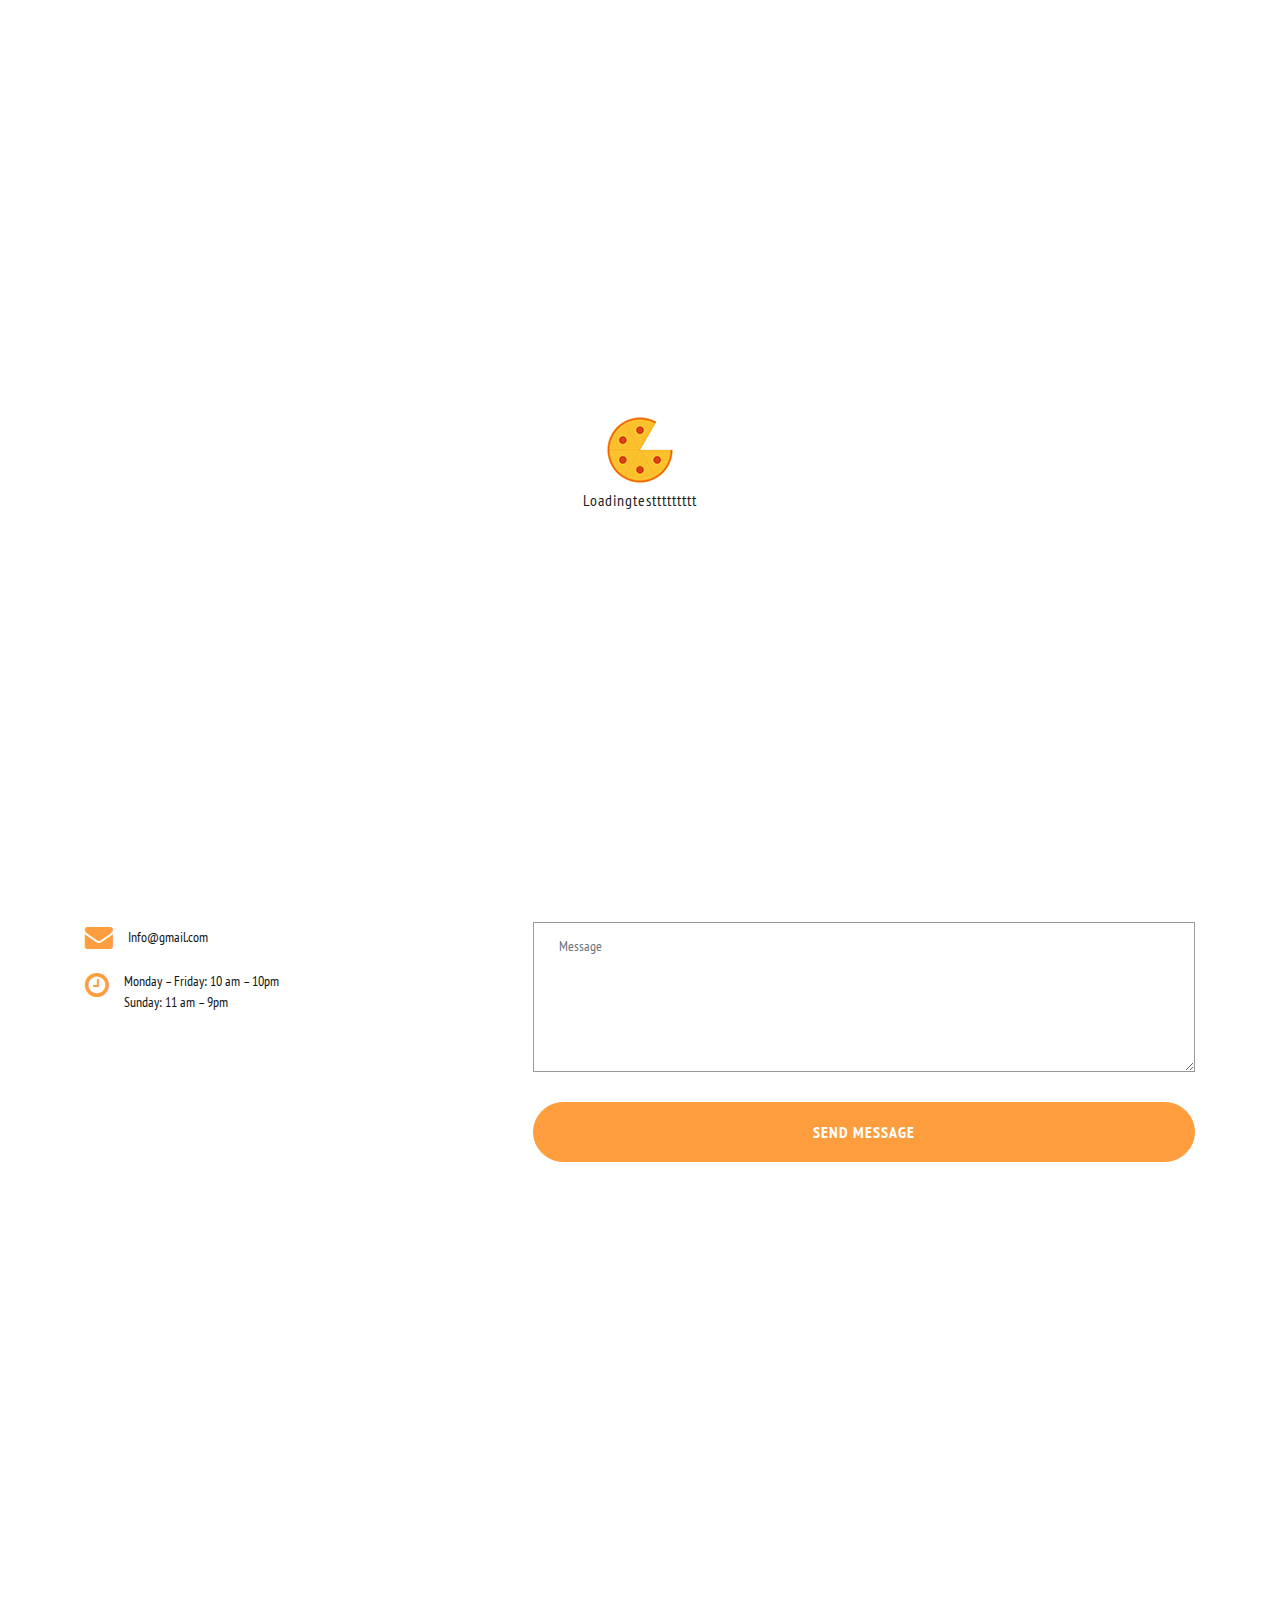
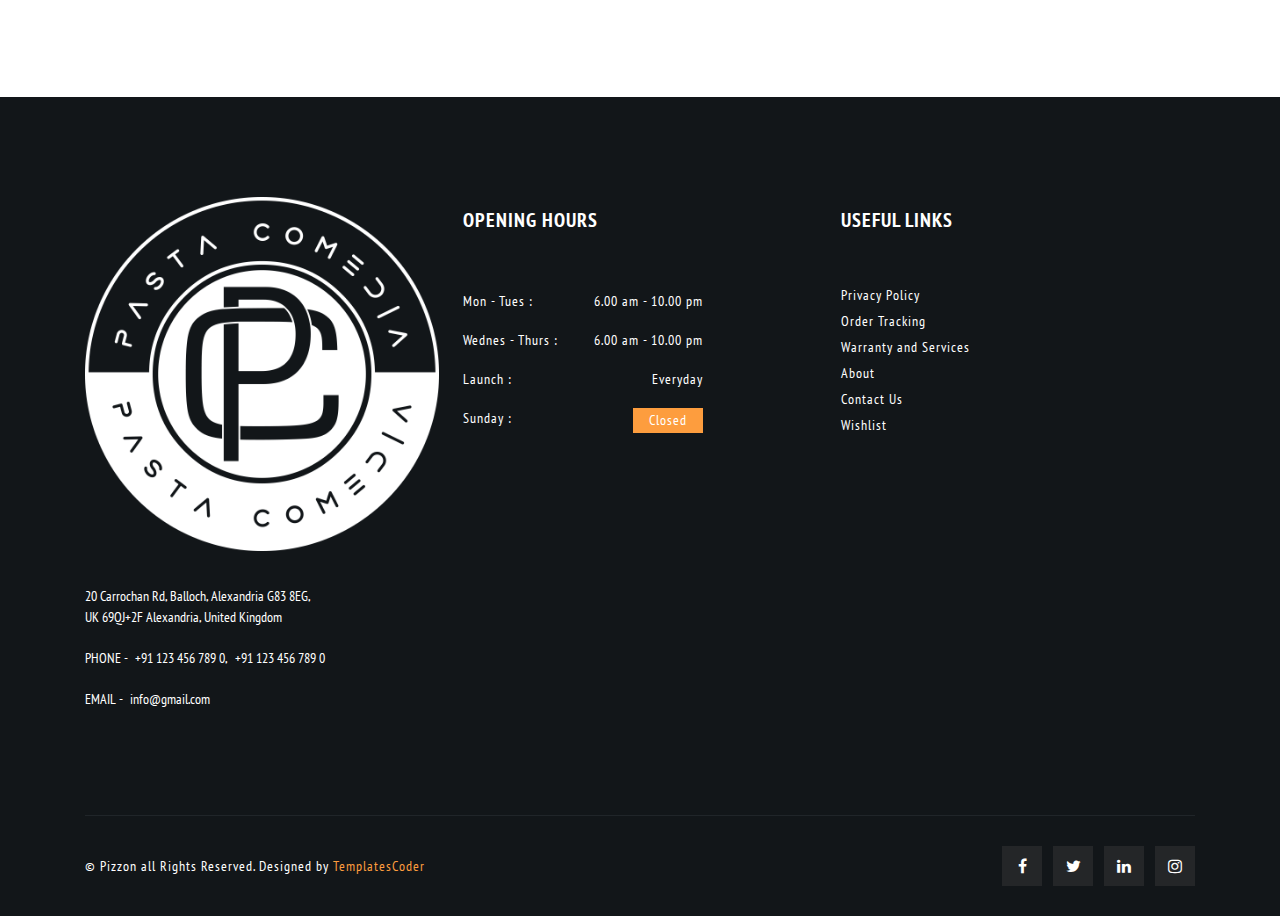
<file: contact.html>
<!DOCTYPE html>
<html lang="en">
<head>
	<title>Pizzon</title>
	<meta name="viewport" content="width=device-width, initial-scale=1.0">
	<meta charset="utf-8" />
	<link type="image/x-icon" href="images/fav-icon.png" rel="icon">
	<link rel="stylesheet" href="css/font-awesome.min.css">
	<link rel="stylesheet" type="text/css" href="css/animate.css">
	<link rel="stylesheet" type="text/css" href="css/owl.carousel.css">
	<link rel="stylesheet" type="text/css" href="css/bootstrap.min.css">
	<link rel="stylesheet" type="text/css" href="css/style.css">
	<link rel="stylesheet" type="text/css" href="css/responsive.css">
	<!-- Global site tag (gtag.js) - Google Analytics -->
    <script async src="https://www.googletagmanager.com/gtag/js?id=UA-142494086-2"></script>
    <script>
      window.dataLayer = window.dataLayer || [];
      function gtag(){dataLayer.push(arguments);}
      gtag('js', new Date());
    
      gtag('config', 'UA-142494086-2');
    </script>
</head>
<body>

	<!-- Start preloader -->
	<div id="preloader">
		<label>Loadingtesttttttttt</label>
	</div>
	<!-- End preloader -->

	<header id="header">
		<div class="container">
			<div class="row m-0 align-items-center">
				<div class="col-xl-3 col-lg-2 col-md-4 col-3 p-0">
		            <div class="navbar-header">
		               	<a class="navbar-brand page-scroll" href="index.html">
		                	<img alt="pizzon" src="images/header-logo.png">
		                </a> 
		            </div>
			    </div>
			    <div class="col-xl-9 col-lg-10 col-md-8 col-9 p-0 text-end">
			        <div id="menu" class="navbar-collapse collapse" >
			            <ul class="nav navbar-nav">
				            <li class="level">
				                <a href="index.html" class="page-scroll">Home</a>
				            </li>
				            <li class="level dropdown set"> 
				                <a href="menu-1.html" class="page-scroll">Menu</a>
				                <span class="opener plus"></span>
				                <div class="megamenu mobile-sub-menu content megamenu-big">
				                    <div class="megamenu-inner-top">
				                        <ul class="sub-menu-level1">
					                        <li class="level2 menu-list-d">
					                            <div class="row">
					                            	<div class="col-xl-9 col-lg-9 col-md-9">
					                            		<div class="row">
					                            			<div class="col-xl-4 col-lg-4 col-md-4">
					                            				<div class="menu-grid">
					                            					<a href="shop-detail.html" class="menu-grid-center">
						                            					<div class="pizza-menu">
						                            						<img src="images/1.png" alt="pizza">
						                            					</div>
						                            					<div class="pizza-det">
						                            						<p class="Pizza-name-1">Pepperoni</p>
						                            						<span class="pizza-price-1">$12.99</span>
						                            					</div>
						                            				</a>
					                            				</div>
					                            			</div>
					                            			<div class="col-xl-4 col-lg-4 col-md-4">
					                            				<div class="menu-grid">
					                            					<a href="shop-detail.html" class="menu-grid-center">
						                            					<div class="pizza-menu">
						                            						<img src="images/1-1.png" alt="pizza">
						                            					</div>
						                            					<div class="pizza-det">
						                            						<p class="Pizza-name-1">Vegetarian</p>
						                            						<span class="pizza-price-1">$12.99</span>
						                            					</div>
						                            				</a>
					                            				</div>
					                            			</div>
					                            			<div class="col-xl-4 col-lg-4 col-md-4">
					                            				<div class="menu-grid">
					                            					<a href="shop-detail.html" class="menu-grid-center">
						                            					<div class="pizza-menu">
						                            						<img src="images/2.png" alt="pizza">
						                            					</div>
						                            					<div class="pizza-det">
						                            						<p class="Pizza-name-1">Specialty</p>
						                            						<span class="pizza-price-1">$12.99</span>
						                            					</div>
						                            				</a>
					                            				</div>
					                            			</div>
					                            			<div class="col-xl-4 col-lg-4 col-md-4">
					                            				<div class="menu-grid">
					                            					<a href="shop-detail.html" class="menu-grid-center">
						                            					<div class="pizza-menu">
						                            						<img src="images/2-1.png" alt="pizza">
						                            					</div>
						                            					<div class="pizza-det">
						                            						<p class="Pizza-name-1">Ham & Cheese</p>
						                            						<span class="pizza-price-1">$12.99</span>
						                            					</div>
						                            				</a>
					                            				</div>
					                            			</div>
					                            			<div class="col-xl-4 col-lg-4 col-md-4">
					                            				<div class="menu-grid">
					                            					<a href="shop-detail.html" class="menu-grid-center">
						                            					<div class="pizza-menu">
						                            						<img src="images/3.png" alt="pizza">
						                            					</div>
						                            					<div class="pizza-det">
						                            						<p class="Pizza-name-1">Onion</p>
						                            						<span class="pizza-price-1">$12.99</span>
						                            					</div>
						                            				</a>
					                            				</div>
					                            			</div>
					                            			<div class="col-xl-4 col-lg-4 col-md-4">
					                            				<div class="menu-grid">
					                            					<a href="shop-detail.html" class="menu-grid-center">
						                            					<div class="pizza-menu">
						                            						<img src="images/4.png" alt="pizza">
						                            					</div>
						                            					<div class="pizza-det">
						                            						<p class="Pizza-name-1">Margheritapizza</p>
						                            						<span class="pizza-price-1">$12.99</span>
						                            					</div>
						                            				</a>
					                            				</div>
					                            			</div>
					                            		</div>
					                            	</div>
					                            	<div class="col-xl-3 col-lg-3 col-md-3">
					                            		<ul>
					                            			<li><a href="menu-2.html">Menu list</a></li>
					                            			<li><a href="menu-1.html">Menu grid</a></li>
					                            			<li><a href="#">Special Pizza</a></li>
					                            			<li><a href="#">All pizza</a></li>
					                            		</ul>
					                            	</div>
					                            </div>
					                        </li>
					                        <li class="level2 level2 menu-list-res">
					                            <ul class="sub-menu-level2 ">
					                              <li class="level3"><a href="menu-2.html"><span>■</span>Menu list</a></li>
					                              <li class="level3"><a href="menu-1.html"><span>■</span>Menu grid</a></li>
					                              <li class="level3"><a href="#"><span>■</span>Special Pizza</a></li>
					                              <li class="level3"><a href="#"><span>■</span>All pizza</a></li>
					                            </ul>
					                        </li>
				                        </ul>
				                    </div>
				                </div>
				            </li>
				            <li class="level set">
				                <a href="blog-leftside.html" class="page-scroll">Blog</a>
				                <span class="opener plus"></span> 
				                <div class="megamenu mobile-sub-menu content">
				                    <div class="megamenu-inner-top">
				                       	<ul class="sub-menu-level1">
				                         	<li class="level2">
				                            	<ul class="sub-menu-level2 ">
				                             		<li class="level3"><a href="blog-leftside.html"><span>■</span>Blog Leftside</a></li>
				                              		<li class="level3"><a href="blog-rightside.html"><span>■</span>Blog rightside</a></li>
				                              		<li class="level3"><a href="blog-detail.html"><span>■</span>Blog detail</a></li>
				                            	</ul>
				                          	</li>
				                        </ul>
				                    </div>
				                </div>
				            </li>
				            <li class="level">
				                <a href="reservation.html" class="page-scroll">Reservation</a>
				            </li>
				            <li class="level dropdown set"> 
				                <a href="about.html" class="page-scroll">Pages</a>
				               	<span class="opener plus"></span> 
				                <div class="megamenu mobile-sub-menu content">
				                    <div class="megamenu-inner-top">
				                        <ul class="sub-menu-level1">
				                          	<li class="level2">
				                            	<ul class="sub-menu-level2 ">
				                              		<li class="level3"><a href="about.html"><span>■</span>About Us</a></li>
				                              		<li class="level3"><a href="contact.html"><span>■</span>Contact</a></li>
				                              		<li class="level3"><a href="shop-grid.html"><span>■</span>Shop grid</a></li>
				                              		<li class="level3"><a href="404.html"><span>■</span>404</a></li>
				                            	</ul>
				                          	</li>
				                        </ul>
				                    </div>
				                </div>
				            </li>
			            </ul>
			        </div>
			        <div class=" header-right-link">
			            <ul>
			                <li class="call-icon">
			                	<a href="tel:123456789">
			                		<span class="icon"></span>
			                		<div class="link-text">+91 123 456 789</div>
			                	</a>
			                </li>
			                <li class="cart-icon"> 
			                	<a href="javascript:void(0)"> 
			                		<span class="icon"></span>
			                		<div class="link-text">0 items - <span>$0.00</span></div>
			                	</a>
				                <div class="cart-dropdown header-link-dropdown">
				                    <ul class="cart-list link-dropdown-list">
				                      	<li> <a class="close-cart"><i class="fa fa-times-circle"></i></a>
				                        	<div class="media"> <a href="shop-detail.html" class="pull-left"> <img alt="Pizzon" src="images/1.png"></a>
				                          	<div class="media-body"> <span><a href="shop-detail.html">margherita pizza</a></span>
					                            <p class="cart-price">$14.99</p>
					                            <div class="product-qty">
					                              	<label>Qty:</label>
					                              	<div class="custom-qty">
					                                	<input type="text" name="qty" maxlength="8" value="1" title="Qty" class="input-text qty" disabled>
					                              	</div>
					                            </div>
				                          	</div>
				                        </div>
				                      	</li>
				                      	<li> <a class="close-cart"><i class="fa fa-times-circle"></i></a>
				                        	<div class="media"> <a class="pull-left"> <img alt="Pizzon" src="images/2.png"></a>
					                          	<div class="media-body"> <span><a href="shop-detail.html">Greek Pizza</a></span>
					                            	<p class="cart-price">$14.99</p>
					                            	<div class="product-qty">
						                              	<label>Qty:</label>
						                              	<div class="custom-qty">
						                                	<input type="text" name="qty" maxlength="8" value="1" title="Qty" class="input-text qty" disabled>
						                              	</div>
					                            	</div>
					                          	</div>
				                        	</div>
				                      	</li>
				                    </ul>
				                    <p class="cart-sub-totle"> 
				                    <span class="pull-left">Cart Subtotal</span> 
				                    <span class="pull-right"><strong class="price-box">$29.98</strong></span> </p>
				                    <div class="clearfix"></div>
				                    <div class="mt-20 text-start"> 
				                    	<a href="cart.html" class="btn-color btn">Cart</a> 
				                    	<a href="checkout.html" class="btn-color btn right-side">Checkout</a> 
				                    </div>
				                </div>
			                </li>
			                <li class="order-online">
			                	<a href="shop-categories.html" class="btn btn-green">Order online</a>
			                </li>
			                <li class="side-toggle">
			                  	<button data-target=".navbar-collapse" data-toggle="collapse" class="navbar-toggle" type="button"><span></span></button>
			                </li>
			            </ul>
			        </div>
			    </div>
			</div>
		</div>
	</header>

	<section id="top" class="page-banner" style="background: #121619 url(images/blog-8.jpg) no-repeat center / cover;">
		<div class="container">
			<div class="row">
				<div class="col-xl-12 col-lg-12 col-md-12">
					<div class="page-title">
						<h1 class="page-headding wow fadeInUp">contact Us</h1>
						<ul class="wow fadeInUp">
							<li><a href="index.html" class="page-name">Home</a></li>
							<li>Contact Us</li>
						</ul>
					</div>
				</div>
			</div>
		</div>
	</section>

	<section class="contact ptb">
		<div class="container">
			<div class="row">
				<div class="col-xl-12 col-lg-12 col-md-12">
					<div class="headding-part text-center">
						<p class="headding-sub wow fadeInUp">Get in touch</p>
						<h2 class="headding-title text-uppercase fw-bold wow fadeInUp">contact us</h2>
					</div>
				</div>
			</div>
			<div class="contact-in">
				<div class="row">
					<div class="col-xl-4 col-lg-4 col-md-5 wow fadeInLeft">
						<div class="contact-detail">
							<h3 class="contact-head">Contact Details</h3>
							<p class="contact-desc">There are many variations of passages of Lorem Ipsum available, but the majority have suffered alteration in some form, by injected humour, or randomised words which don't look even slightly believable. </p>
							<ul>
								<li><i class="fa fa-home" aria-hidden="true"></i><div class="con-list">55 Drumburgh Ave, Carlisle CA3 0PD, UK</div></li>
								<li><i class="fa fa-phone" aria-hidden="true"></i><div class="con-list"><a href="tel:1234567890">+91 123 456 7890</a>, <a href="tel:1234567890">+91 123 456 789</a></div></li>
								<li><i class="fa fa-envelope" aria-hidden="true"></i><div class="con-list"><a href="mailto:Info@gmail.com">Info@gmail.com</a></div></li>
								<li>
									<i class="fa fa-clock-o" aria-hidden="true"></i>
									<div class="con-list">
										<span>Monday – Friday: 10 am – 10pm</span>
										<span>Sunday: 11 am – 9pm</span>
									</div>
								</li>
							</ul>
						</div>
					</div>
					<div class="col-xl-8 col-lg-8 col-md-7 wow fadeInRight">
						<div class="leave">
							<form>
								<div class="form-group">
									<input type="text" name="Email" class="form-control" placeholder="Email" required="">
								</div>
								<div class="form-group">
									<input type="text" name="Subject" class="form-control" placeholder="Subject" required="">
								</div>
								<div class="form-group">
									<input type="text" name="Phone" class="form-control" placeholder="Phone" required="">
								</div>
								<div class="form-group">
									<textarea class="form-control" placeholder="Message"></textarea>
								</div>
								<input type="submit" name="submit" value="Send Message" class="post-com">
							</form>
						</div>
					</div>
				</div>
			</div>
		</div>
	</section>

	<section class="contact-map wow fadeInUp">
		<iframe class="map-pizzon" src="https://www.google.com/maps/embed?pb=!1m18!1m12!1m3!1d2293.1228588802205!2d-2.940742383978084!3d54.918316163505814!2m3!1f0!2f0!3f0!3m2!1i1024!2i768!4f13.1!3m3!1m2!1s0x487d1a03882d54af%3A0xa4639d28db5b99d9!2s55%20Drumburgh%20Ave%2C%20Carlisle%20CA3%200PD%2C%20UK!5e0!3m2!1sen!2sin!4v1599636489278!5m2!1sen!2sin" style="border:0;" allowfullscreen="" aria-hidden="false" tabindex="0"></iframe>
	</section>

	<div class="top-scrolling">
		<a href="#top" class="scrollTo"><i class="fa fa-angle-up" aria-hidden="true"></i></a>
	</div>

	<footer>
		<div class="container">
			<div class="footer">
				<div class="row">
					<div class="col-xl-4 col-lg-4 col-md-4 footer-box">
						<div class="footer-logo">
							<a href="index.html">
								<img src="images/footer-logo.png" alt="fooret-logo">
							</a>
							<p class="footer-des">20 Carrochan Rd, Balloch, Alexandria G83 8EG, UK 69QJ+2F Alexandria, United Kingdom</p>
							<ul>
								<li>phone  - <a href="tel:1234567890">+91 123 456 789 0</a>, <a href="tel:1234567890">+91 123 456 789 0</a></li>
								<li>email  - <a href="mailto:Info@gmail.com">Info@gmail.com</a></li>
							</ul>
						</div>
					</div>

					<div class="col-xl-4 col-lg-4 col-md-4 footer-box">
						<div class="opening-hours">
							<h2>Opening Hours</h2>
							<ul>
								<li>Mon - Tues :  <span>6.00 am - 10.00 pm</span></li>
								<li>Wednes - Thurs : <span>6.00 am - 10.00 pm</span></li>
								<li>Launch :  <span>Everyday</span></li>
								<li>Sunday :  <span class="footer-close">Closed</span></li>
							</ul>
						</div>
					</div>

					<div class="col-xl-4 col-lg-4 col-md-4 footer-box">
						<div class="useful-links">
							<h2>useful links</h2>
							<ul>
								<li><a href="#">Privacy Policy</a></li>
								<li><a href="#">Order Tracking</a></li>
								<li><a href="#">Warranty and Services</a></li>
								<li><a href="about.html">About</a></li>
								<li><a href="contact.html">Contact Us</a></li>
								<li><a href="#">Wishlist</a></li>
							</ul>
						</div>
					</div>
				</div>
			</div>
			<div class="copyright">
				<div class="row align-items-center">
					<div class="col-xl-6 col-lg-6 col-md-6 copyright-box">
						<p class="copy-text">© Pizzon all Rights Reserved. Designed by <a href="#" target="_blank">TemplatesCoder</a></p>
					</div>

					<div class="col-xl-6 col-lg-6 col-md-6 copyright-box">
						<ul>
							<li><a href="#"><i class="fa fa-facebook" aria-hidden="true"></i></a></li>
							<li><a href="#"><i class="fa fa-twitter" aria-hidden="true"></i></a></li>
							<li><a href="#"><i class="fa fa-linkedin" aria-hidden="true"></i></a></li>
							<li><a href="#"><i class="fa fa-instagram" aria-hidden="true"></i></a></li>
						</ul>
					</div>
				</div>
			</div>
		</div>
	</footer>

	<script src="js/jquery.min.js"></script>
	<script src="js/owl.carousel.min.js"></script>
	<script src="js/animation.js"></script>
	<script src="js/bootstrap.min.js"></script>
	<script src="js/script.js"></script>

</body>
</html>
</file>
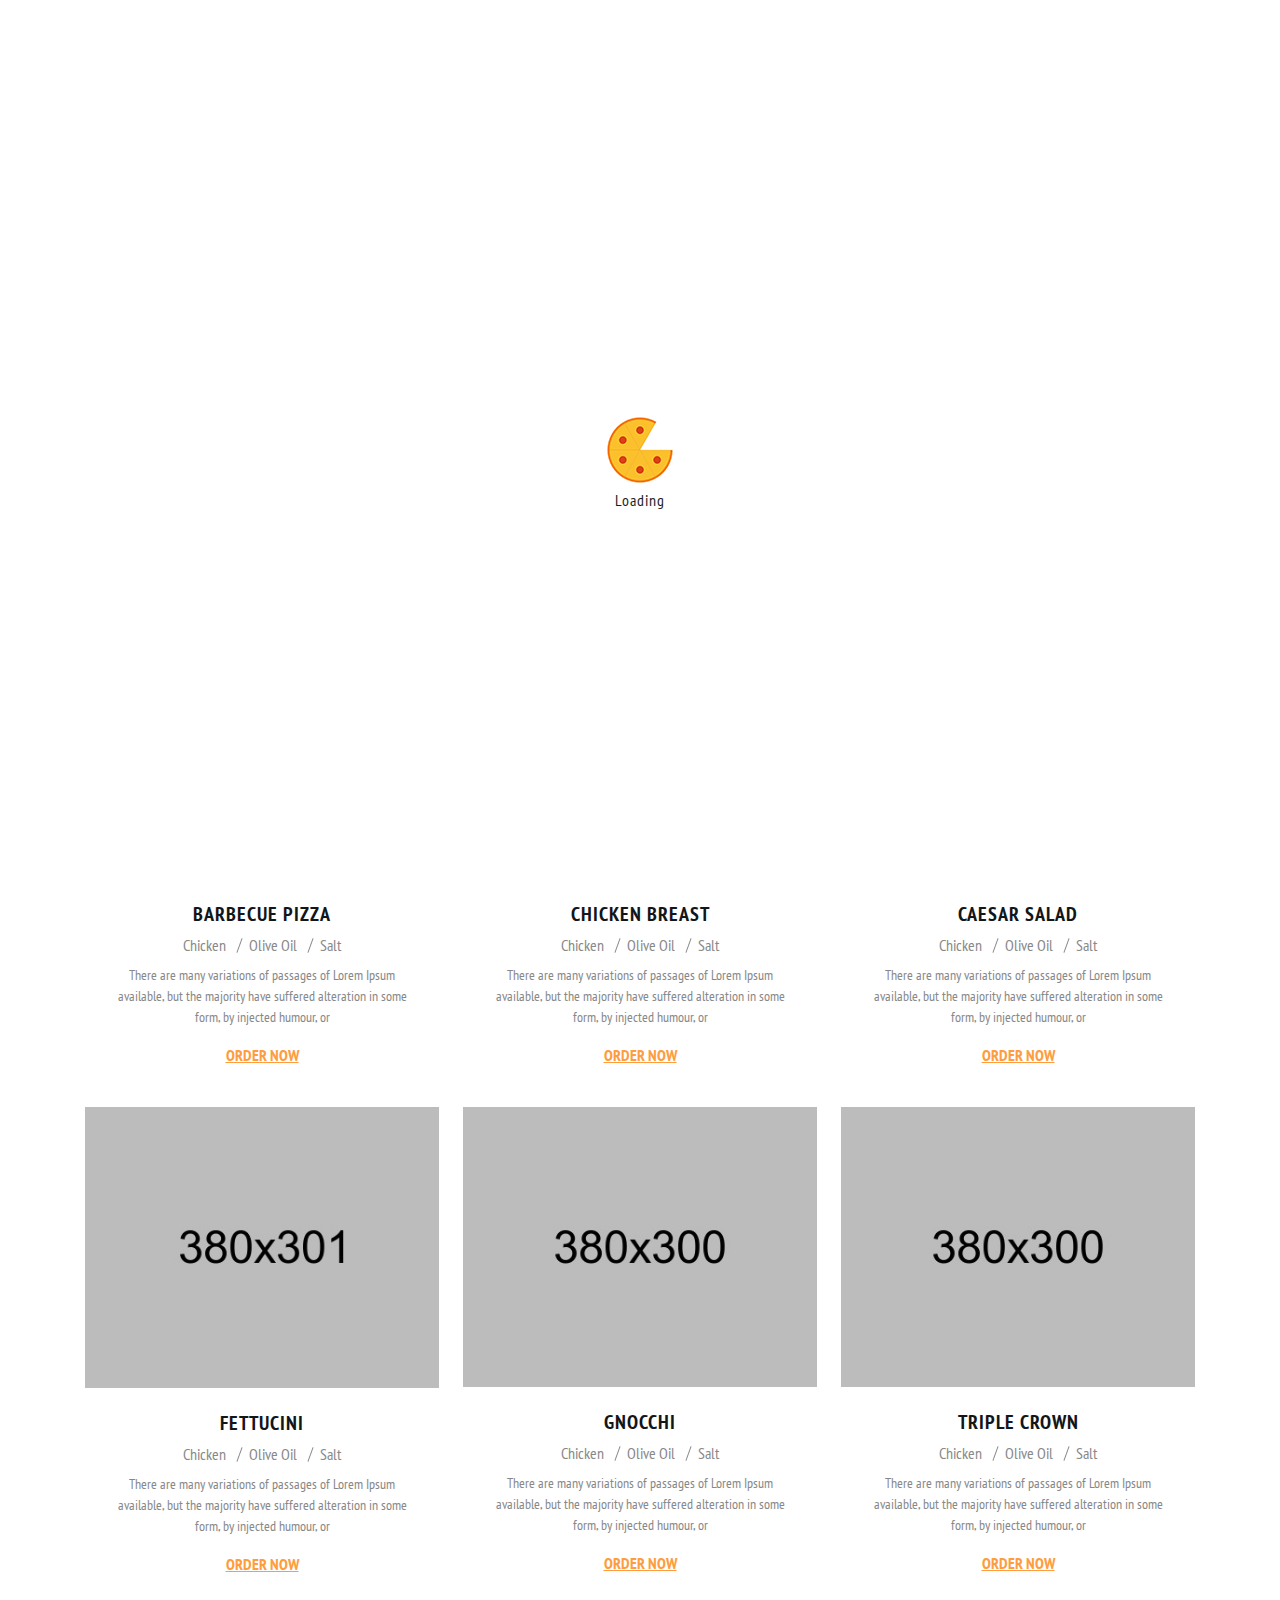
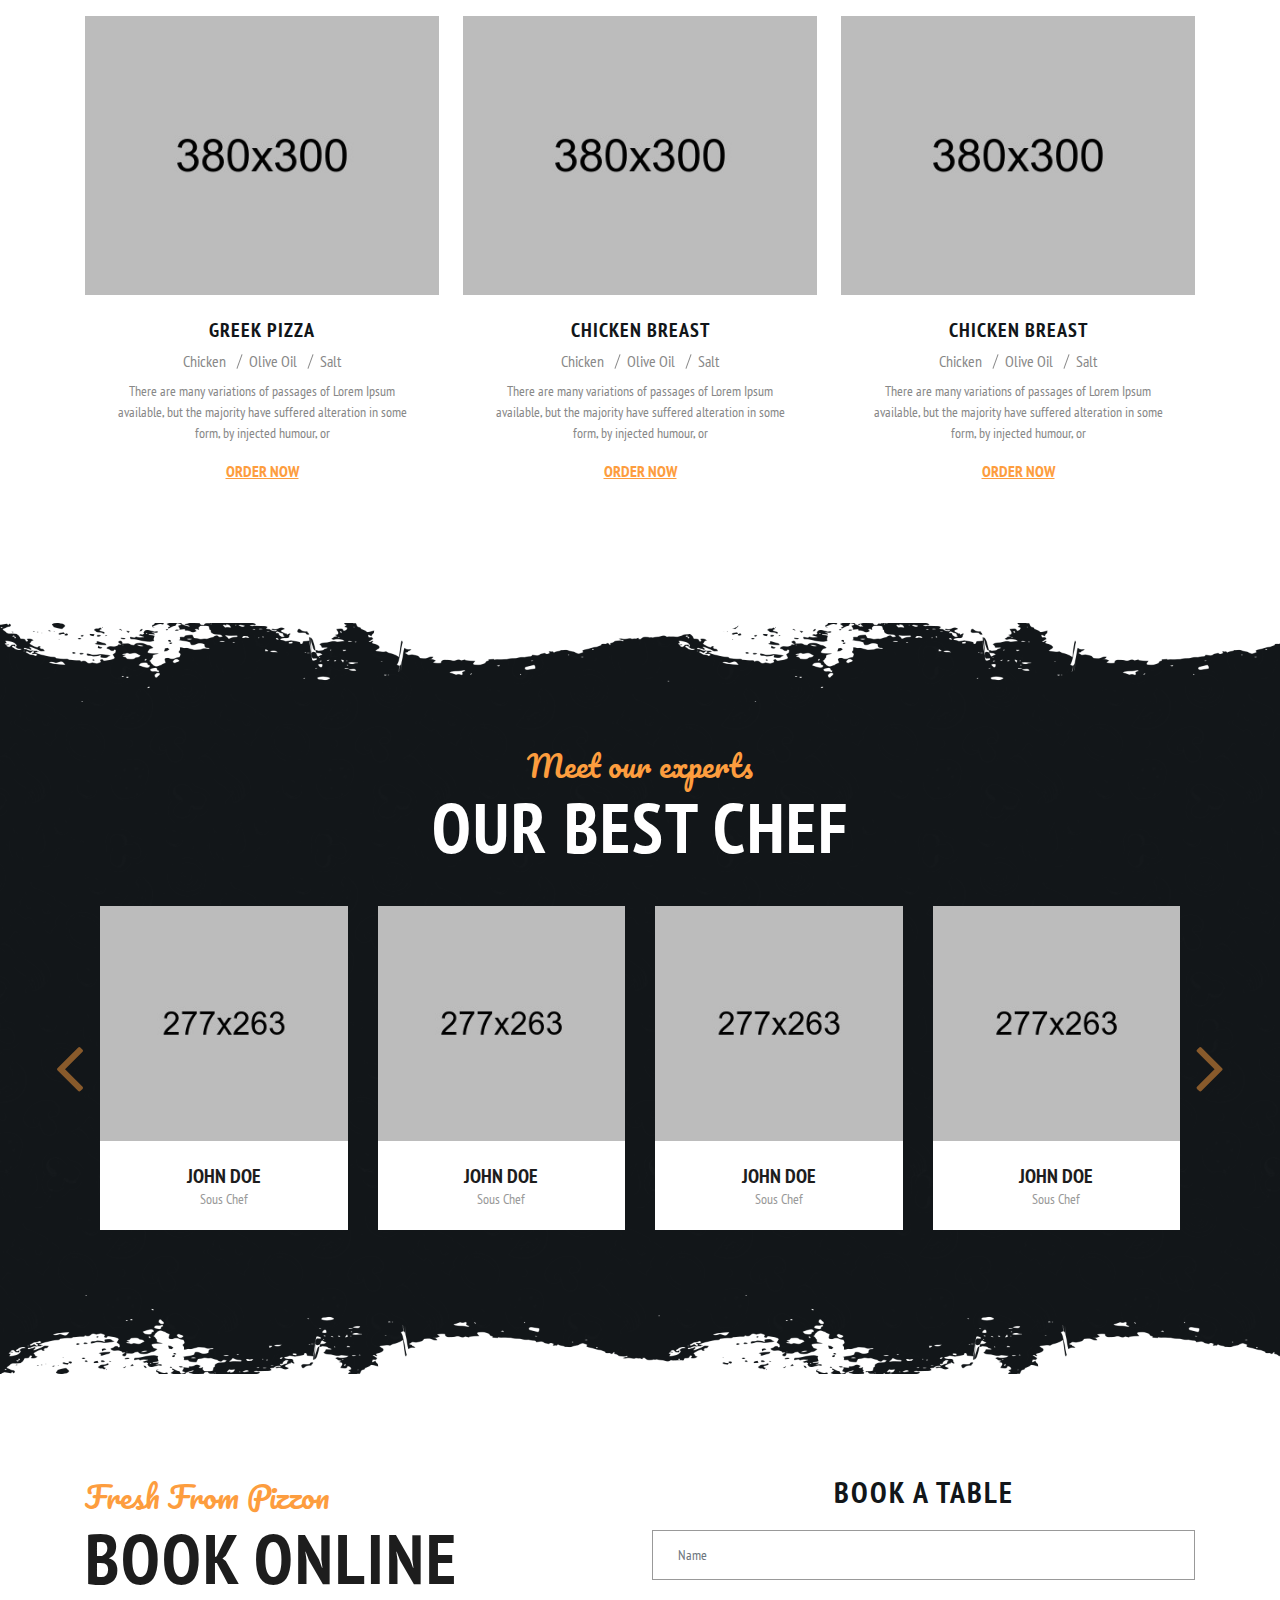
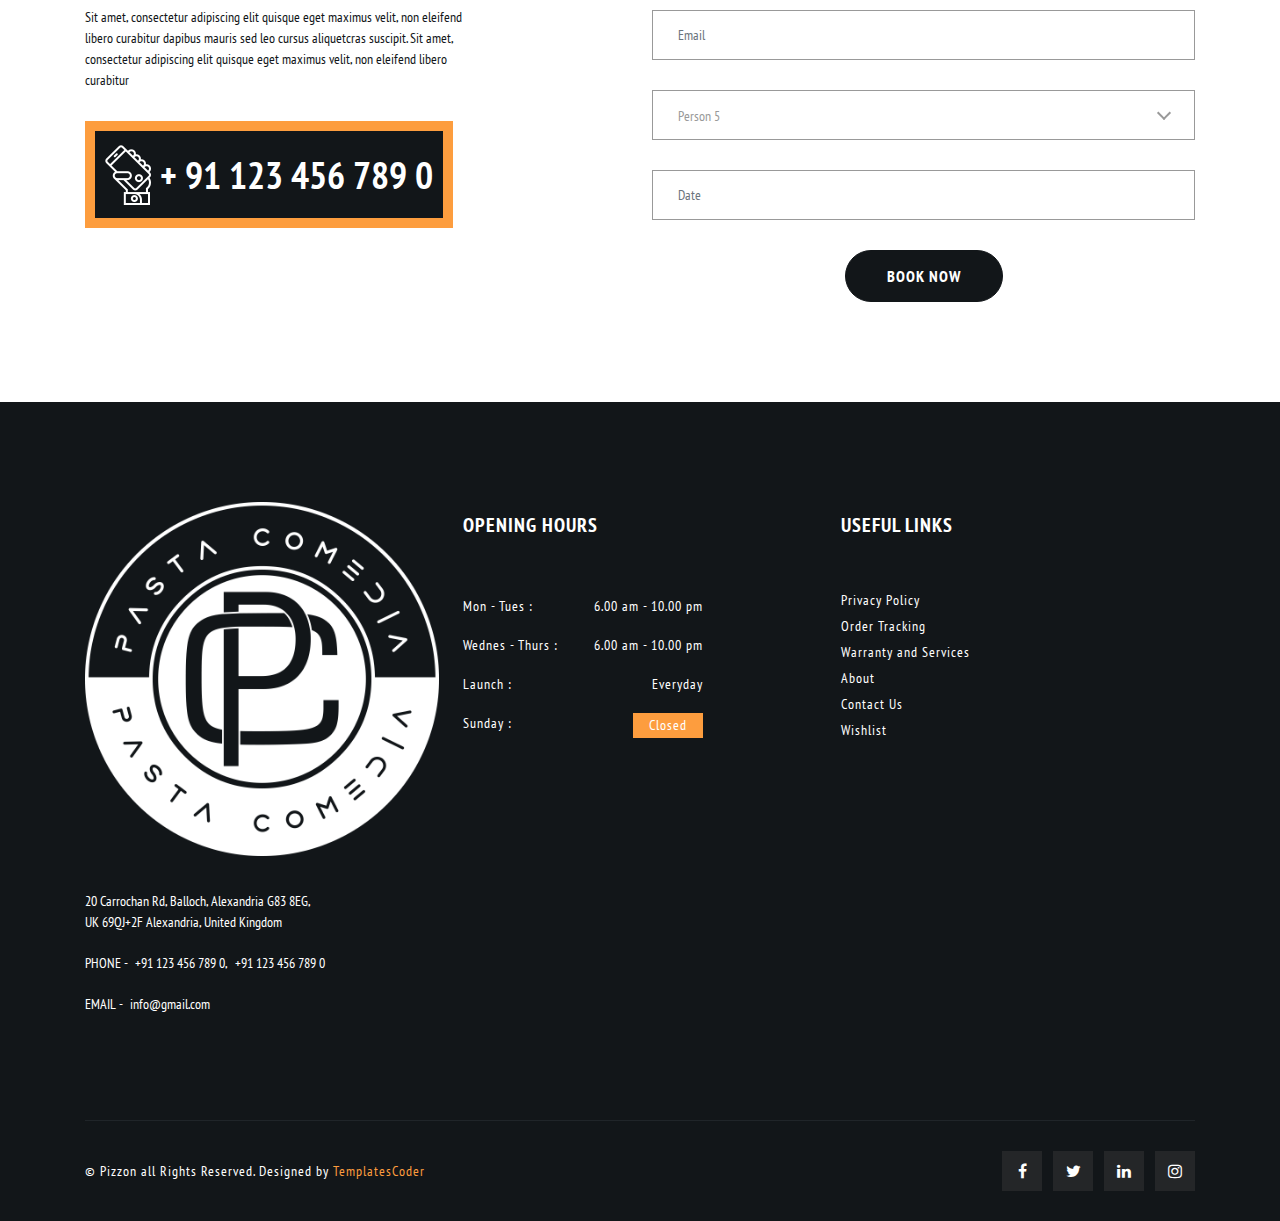
<file: menu-1.html>
<!DOCTYPE html>
<html lang="en">
<head>
	<title>Pizzon</title>
	<meta name="viewport" content="width=device-width, initial-scale=1.0">
	<meta charset="utf-8" />
	<link type="image/x-icon" href="images/fav-icon.png" rel="icon">
	<link rel="stylesheet" href="css/font-awesome.min.css">
	<link rel="stylesheet" type="text/css" href="css/animate.css">
	<link rel="stylesheet" type="text/css" href="css/owl.carousel.css">
	<link rel="stylesheet" type="text/css" href="css/bootstrap.min.css">
	<link rel="stylesheet" type="text/css" href="css/style.css">
	<link rel="stylesheet" type="text/css" href="css/responsive.css">
	<!-- Global site tag (gtag.js) - Google Analytics -->
    <script async src="https://www.googletagmanager.com/gtag/js?id=UA-142494086-2"></script>
    <script>
      window.dataLayer = window.dataLayer || [];
      function gtag(){dataLayer.push(arguments);}
      gtag('js', new Date());
    
      gtag('config', 'UA-142494086-2');
    </script>
</head>
<body>

	<!-- Start preloader -->
	<div id="preloader">
		<label>Loading</label>
	</div>
	<!-- End preloader -->

	<header id="header">
		<div class="container">
			<div class="row m-0 align-items-center">
				<div class="col-xl-3 col-lg-2 col-md-4 col-3 p-0">
		            <div class="navbar-header">
		               	<a class="navbar-brand page-scroll" href="index.html">
		                	<img alt="pizzon" src="images/header-logo.png">
		                </a> 
		            </div>
			    </div>
			    <div class="col-xl-9 col-lg-10 col-md-8 col-9 p-0 text-end">
			        <div id="menu" class="navbar-collapse collapse" >
			            <ul class="nav navbar-nav">
				            <li class="level">
				                <a href="index.html" class="page-scroll">Home</a>
				            </li>
				            <li class="level dropdown set"> 
				                <a href="menu-1.html" class="page-scroll">Menu</a>
				                <span class="opener plus"></span>
				                <div class="megamenu mobile-sub-menu content megamenu-big">
				                    <div class="megamenu-inner-top">
				                        <ul class="sub-menu-level1">
					                        <li class="level2 menu-list-d">
					                            <div class="row">
					                            	<div class="col-xl-9 col-lg-9 col-md-9">
					                            		<div class="row">
					                            			<div class="col-xl-4 col-lg-4 col-md-4">
					                            				<div class="menu-grid">
					                            					<a href="shop-detail.html" class="menu-grid-center">
						                            					<div class="pizza-menu">
						                            						<img src="images/1.png" alt="pizza">
						                            					</div>
						                            					<div class="pizza-det">
						                            						<p class="Pizza-name-1">Pepperoni</p>
						                            						<span class="pizza-price-1">$12.99</span>
						                            					</div>
						                            				</a>
					                            				</div>
					                            			</div>
					                            			<div class="col-xl-4 col-lg-4 col-md-4">
					                            				<div class="menu-grid">
					                            					<a href="shop-detail.html" class="menu-grid-center">
						                            					<div class="pizza-menu">
						                            						<img src="images/1-1.png" alt="pizza">
						                            					</div>
						                            					<div class="pizza-det">
						                            						<p class="Pizza-name-1">Vegetarian</p>
						                            						<span class="pizza-price-1">$12.99</span>
						                            					</div>
						                            				</a>
					                            				</div>
					                            			</div>
					                            			<div class="col-xl-4 col-lg-4 col-md-4">
					                            				<div class="menu-grid">
					                            					<a href="shop-detail.html" class="menu-grid-center">
						                            					<div class="pizza-menu">
						                            						<img src="images/2.png" alt="pizza">
						                            					</div>
						                            					<div class="pizza-det">
						                            						<p class="Pizza-name-1">Specialty</p>
						                            						<span class="pizza-price-1">$12.99</span>
						                            					</div>
						                            				</a>
					                            				</div>
					                            			</div>
					                            			<div class="col-xl-4 col-lg-4 col-md-4">
					                            				<div class="menu-grid">
					                            					<a href="shop-detail.html" class="menu-grid-center">
						                            					<div class="pizza-menu">
						                            						<img src="images/2-1.png" alt="pizza">
						                            					</div>
						                            					<div class="pizza-det">
						                            						<p class="Pizza-name-1">Ham & Cheese</p>
						                            						<span class="pizza-price-1">$12.99</span>
						                            					</div>
						                            				</a>
					                            				</div>
					                            			</div>
					                            			<div class="col-xl-4 col-lg-4 col-md-4">
					                            				<div class="menu-grid">
					                            					<a href="shop-detail.html" class="menu-grid-center">
						                            					<div class="pizza-menu">
						                            						<img src="images/3.png" alt="pizza">
						                            					</div>
						                            					<div class="pizza-det">
						                            						<p class="Pizza-name-1">Onion</p>
						                            						<span class="pizza-price-1">$12.99</span>
						                            					</div>
						                            				</a>
					                            				</div>
					                            			</div>
					                            			<div class="col-xl-4 col-lg-4 col-md-4">
					                            				<div class="menu-grid">
					                            					<a href="shop-detail.html" class="menu-grid-center">
						                            					<div class="pizza-menu">
						                            						<img src="images/4.png" alt="pizza">
						                            					</div>
						                            					<div class="pizza-det">
						                            						<p class="Pizza-name-1">Margheritapizza</p>
						                            						<span class="pizza-price-1">$12.99</span>
						                            					</div>
						                            				</a>
					                            				</div>
					                            			</div>
					                            		</div>
					                            	</div>
					                            	<div class="col-xl-3 col-lg-3 col-md-3">
					                            		<ul>
					                            			<li><a href="menu-2.html">Menu list</a></li>
					                            			<li><a href="menu-1.html">Menu grid</a></li>
					                            			<li><a href="#">Special Pizza</a></li>
					                            			<li><a href="#">All pizza</a></li>
					                            		</ul>
					                            	</div>
					                            </div>
					                        </li>
					                        <li class="level2 level2 menu-list-res">
					                            <ul class="sub-menu-level2 ">
					                              <li class="level3"><a href="menu-2.html"><span>■</span>Menu list</a></li>
					                              <li class="level3"><a href="menu-1.html"><span>■</span>Menu grid</a></li>
					                              <li class="level3"><a href="#"><span>■</span>Special Pizza</a></li>
					                              <li class="level3"><a href="#"><span>■</span>All pizza</a></li>
					                            </ul>
					                        </li>
				                        </ul>
				                    </div>
				                </div>
				            </li>
				            <li class="level set">
				                <a href="blog-leftside.html" class="page-scroll">Blog</a>
				                <span class="opener plus"></span> 
				                <div class="megamenu mobile-sub-menu content">
				                    <div class="megamenu-inner-top">
				                       	<ul class="sub-menu-level1">
				                         	<li class="level2">
				                            	<ul class="sub-menu-level2 ">
				                             		<li class="level3"><a href="blog-leftside.html"><span>■</span>Blog Leftside</a></li>
				                              		<li class="level3"><a href="blog-rightside.html"><span>■</span>Blog rightside</a></li>
				                              		<li class="level3"><a href="blog-detail.html"><span>■</span>Blog detail</a></li>
				                            	</ul>
				                          	</li>
				                        </ul>
				                    </div>
				                </div>
				            </li>
				            <li class="level">
				                <a href="reservation.html" class="page-scroll">Reservation</a>
				            </li>
				            <li class="level dropdown set"> 
				                <a href="about.html" class="page-scroll">Pages</a>
				               	<span class="opener plus"></span> 
				                <div class="megamenu mobile-sub-menu content">
				                    <div class="megamenu-inner-top">
				                        <ul class="sub-menu-level1">
				                          	<li class="level2">
				                            	<ul class="sub-menu-level2 ">
				                              		<li class="level3"><a href="about.html"><span>■</span>About Us</a></li>
				                              		<li class="level3"><a href="contact.html"><span>■</span>Contact</a></li>
				                              		<li class="level3"><a href="shop-grid.html"><span>■</span>Shop grid</a></li>
				                              		<li class="level3"><a href="404.html"><span>■</span>404</a></li>
				                            	</ul>
				                          	</li>
				                        </ul>
				                    </div>
				                </div>
				            </li>
			            </ul>
			        </div>
			        <div class=" header-right-link">
			            <ul>
			                <li class="call-icon">
			                	<a href="tel:123456789">
			                		<span class="icon"></span>
			                		<div class="link-text">+91 123 456 789</div>
			                	</a>
			                </li>
			                <li class="cart-icon"> 
			                	<a href="javascript:void(0)"> 
			                		<span class="icon"></span>
			                		<div class="link-text">0 items - <span>$0.00</span></div>
			                	</a>
				                <div class="cart-dropdown header-link-dropdown">
				                    <ul class="cart-list link-dropdown-list">
				                      	<li> <a class="close-cart"><i class="fa fa-times-circle"></i></a>
				                        	<div class="media"> <a href="shop-detail.html" class="pull-left"> <img alt="Pizzon" src="images/1.png"></a>
				                          	<div class="media-body"> <span><a href="shop-detail.html">margherita pizza</a></span>
					                            <p class="cart-price">$14.99</p>
					                            <div class="product-qty">
					                              	<label>Qty:</label>
					                              	<div class="custom-qty">
					                                	<input type="text" name="qty" maxlength="8" value="1" title="Qty" class="input-text qty" disabled>
					                              	</div>
					                            </div>
				                          	</div>
				                        </div>
				                      	</li>
				                      	<li> <a class="close-cart"><i class="fa fa-times-circle"></i></a>
				                        	<div class="media"> <a class="pull-left"> <img alt="Pizzon" src="images/2.png"></a>
					                          	<div class="media-body"> <span><a href="shop-detail.html">Greek Pizza</a></span>
					                            	<p class="cart-price">$14.99</p>
					                            	<div class="product-qty">
						                              	<label>Qty:</label>
						                              	<div class="custom-qty">
						                                	<input type="text" name="qty" maxlength="8" value="1" title="Qty" class="input-text qty" disabled>
						                              	</div>
					                            	</div>
					                          	</div>
				                        	</div>
				                      	</li>
				                    </ul>
				                    <p class="cart-sub-totle"> 
				                    <span class="pull-left">Cart Subtotal</span> 
				                    <span class="pull-right"><strong class="price-box">$29.98</strong></span> </p>
				                    <div class="clearfix"></div>
				                    <div class="mt-20 text-start"> 
				                    	<a href="cart.html" class="btn-color btn">Cart</a> 
				                    	<a href="checkout.html" class="btn-color btn right-side">Checkout</a> 
				                    </div>
				                </div>
			                </li>
			                <li class="order-online">
			                	<a href="shop-categories.html" class="btn btn-green">Order online</a>
			                </li>
			                <li class="side-toggle">
			                  	<button data-target=".navbar-collapse" data-toggle="collapse" class="navbar-toggle" type="button"><span></span></button>
			                </li>
			            </ul>
			        </div>
			    </div>
			</div>
		</div>
	</header>

	<!-- --------        --------
		Page Banner
	--------        -------- -->

	<section id="top" class="page-banner" style="background: #121619 url(images/menu-banner-1.png) no-repeat center / cover;">
		<div class="container">
			<div class="row">
				<div class="col-xl-12 col-lg-12 col-md-12">
					<div class="page-title">
						<h1 class="page-headding wow fadeInUp">Food Menus</h1>
						<ul class="wow fadeInUp">
							<li><a href="index.html" class="page-name">Home</a></li>
							<li>Menu 1</li>
						</ul>
					</div>
				</div>
			</div>
		</div>
	</section>

	<!-- --------        --------
		Page Banner End
	--------        -------- -->

	<section class="menu-list ptb">
		<div class="container">
			<div class="row">
				<div class="col-xl-12 col-lg-12 col-md-12">
					<div class="menu-tabbing wow fadeInUp">
						<ul id="tabs" class="nav nav-tabs" role="tablist">
							<li role="presentation" class="nav-item current" data-tab="tab-1">
								<a href="#tab-1" class="nav-link active" id="all" data-bs-toggle="tab" data-bs-target="#data_all" role="tab"aria-selected="true">all</a>
							</li>
							<li role="presentation" class="nav-item" data-tab="tab-2">
								<a href="#tab-2" class="nav-link" id="drinks" data-bs-toggle="tab" data-bs-target="#data_drinks" role="tab" aria-selected="false">Drinks</a>
							</li>
							<li role="presentation" class="nav-item" data-tab="tab-3">
								<a href="#tab-3" class="nav-link" id="salads" data-bs-toggle="tab" data-bs-target="#data_salads" role="tab" aria-selected="false">salads</a>
							</li>
							<li role="presentation" class="nav-item" data-tab="tab-4">
								<a href="#tab-4" class="nav-link" id="pasta" data-bs-toggle="tab" data-bs-target="#data_pasta" role="tab" aria-selected="false">pasta</a>
							</li>
							<li role="presentation" class="nav-item" data-tab="tab-5">
								<a href="#tab-5" class="nav-link" id="burgers" data-bs-toggle="tab" data-bs-target="#data_burgers" role="tab" aria-selected="false">burgers</a>
							</li>
							<li role="presentation" class="nav-item" data-tab="tab-6">
								<a href="#tab-6" class="nav-link" id="deserts" data-bs-toggle="tab" data-bs-target="#data_deserts" role="tab" aria-selected="false">deserts</a>
							</li>
							<li role="presentation" class="nav-item" data-tab="tab-7">
								<a href="#tab-7" class="nav-link" id="pizzas" data-bs-toggle="tab" data-bs-target="#data_pizzas" role="tab" aria-selected="false">pizzas</a>
							</li>
						</ul>
					</div>
				</div>
			</div>
			<div class="tab-content wow fadeInUp">
				<div role="tabpanel" class="row tab-pane fade in active show" role="tabpanel" id="data_all" aria-labelledby="all">
					<div class="col-xl-4 col-lg-4 col-md-4">
						<div class="menu-list-box">
							<div class="list-img"><a href="shop-detail.html"><img src="images/list-1.jpg" alt="pizza"></a></div>
							<div class="menu-detail">
								<a href="shop-detail.html" class="iteam-name">Barbecue Pizza </a>
								<ul>
									<li>Chicken</li>
									<li>Olive Oil</li>
									<li>Salt</li>
								</ul>
								<p class="iteam-desc">There are many variations of passages of Lorem Ipsum available, but the majority have suffered alteration in some form, by injected humour, or</p>
								<a href="shop-detail.html" class="iteam-order">order now</a>
							</div>
						</div>
					</div>
					<div class="col-xl-4 col-lg-4 col-md-4">
						<div class="menu-list-box">
							<div class="list-img"><a href="shop-detail.html"><img src="images/list-2.jpg" alt="pizza"></a></div>
							<div class="menu-detail">
								<a href="shop-detail.html" class="iteam-name">Chicken Breast</a>
								<ul>
									<li>Chicken</li>
									<li>Olive Oil</li>
									<li>Salt</li>
								</ul>
								<p class="iteam-desc">There are many variations of passages of Lorem Ipsum available, but the majority have suffered alteration in some form, by injected humour, or</p>
								<a href="shop-detail.html" class="iteam-order">order now</a>
							</div>
						</div>
					</div>
					<div class="col-xl-4 col-lg-4 col-md-4">
						<div class="menu-list-box">
							<div class="list-img"><a href="shop-detail.html"><img src="images/list-3.jpg" alt="pizza"></a></div>
							<div class="menu-detail">
								<a href="shop-detail.html" class="iteam-name">Caesar Salad</a>
								<ul>
									<li>Chicken</li>
									<li>Olive Oil</li>
									<li>Salt</li>
								</ul>
								<p class="iteam-desc">There are many variations of passages of Lorem Ipsum available, but the majority have suffered alteration in some form, by injected humour, or</p>
								<a href="shop-detail.html" class="iteam-order">order now</a>
							</div>
						</div>
					</div>
					<div class="col-xl-4 col-lg-4 col-md-4">
						<div class="menu-list-box">
							<div class="list-img"><a href="shop-detail.html"><img src="images/list-11.jpg" alt="pizza"></a></div>
							<div class="menu-detail">
								<a href="shop-detail.html" class="iteam-name">Fettucini</a>
								<ul>
									<li>Chicken</li>
									<li>Olive Oil</li>
									<li>Salt</li>
								</ul>
								<p class="iteam-desc">There are many variations of passages of Lorem Ipsum available, but the majority have suffered alteration in some form, by injected humour, or</p>
								<a href="shop-detail.html" class="iteam-order">order now</a>
							</div>
						</div>
					</div>
					<div class="col-xl-4 col-lg-4 col-md-4">
						<div class="menu-list-box">
							<div class="list-img"><a href="shop-detail.html"><img src="images/list-10.jpg" alt="pizza"></a></div>
							<div class="menu-detail">
								<a href="shop-detail.html" class="iteam-name">Gnocchi</a>
								<ul>
									<li>Chicken</li>
									<li>Olive Oil</li>
									<li>Salt</li>
								</ul>
								<p class="iteam-desc">There are many variations of passages of Lorem Ipsum available, but the majority have suffered alteration in some form, by injected humour, or</p>
								<a href="shop-detail.html" class="iteam-order">order now</a>
							</div>
						</div>
					</div>
					<div class="col-xl-4 col-lg-4 col-md-4">
						<div class="menu-list-box">
							<div class="list-img"><a href="shop-detail.html"><img src="images/list-6.jpg" alt="pizza"></a></div>
							<div class="menu-detail">
								<a href="shop-detail.html" class="iteam-name">Triple crown</a>
								<ul>
									<li>Chicken</li>
									<li>Olive Oil</li>
									<li>Salt</li>
								</ul>
								<p class="iteam-desc">There are many variations of passages of Lorem Ipsum available, but the majority have suffered alteration in some form, by injected humour, or</p>
								<a href="shop-detail.html" class="iteam-order">order now</a>
							</div>
						</div>
					</div>
					<div class="col-xl-4 col-lg-4 col-md-4">
						<div class="menu-list-box">
							<div class="list-img"><a href="shop-detail.html"><img src="images/list-7.jpg" alt="pizza"></a></div>
							<div class="menu-detail">
								<a href="shop-detail.html" class="iteam-name">Greek Pizza</a>
								<ul>
									<li>Chicken</li>
									<li>Olive Oil</li>
									<li>Salt</li>
								</ul>
								<p class="iteam-desc">There are many variations of passages of Lorem Ipsum available, but the majority have suffered alteration in some form, by injected humour, or</p>
								<a href="shop-detail.html" class="iteam-order">order now</a>
							</div>
						</div>
					</div>
					<div class="col-xl-4 col-lg-4 col-md-4">
						<div class="menu-list-box">
							<div class="list-img"><a href="shop-detail.html"><img src="images/list-8.jpg" alt="pizza"></a></div>
							<div class="menu-detail">
								<a href="shop-detail.html" class="iteam-name">Chicken Breast </a>
								<ul>
									<li>Chicken</li>
									<li>Olive Oil</li>
									<li>Salt</li>
								</ul>
								<p class="iteam-desc">There are many variations of passages of Lorem Ipsum available, but the majority have suffered alteration in some form, by injected humour, or</p>
								<a href="shop-detail.html" class="iteam-order">order now</a>
							</div>
						</div>
					</div>
					<div class="col-xl-4 col-lg-4 col-md-4">
						<div class="menu-list-box">
							<div class="list-img"><a href="shop-detail.html"><img src="images/list-9.jpg" alt="pizza"></a></div>
							<div class="menu-detail">
								<a href="shop-detail.html" class="iteam-name">Chicken Breast </a>
								<ul>
									<li>Chicken</li>
									<li>Olive Oil</li>
									<li>Salt</li>
								</ul>
								<p class="iteam-desc">There are many variations of passages of Lorem Ipsum available, but the majority have suffered alteration in some form, by injected humour, or</p>
								<a href="shop-detail.html" class="iteam-order">order now</a>
							</div>
						</div>
					</div>
				</div>
				<div role="tabpanel" class="row tab-pane fade" role="tabpanel" id="data_drinks" aria-labelledby="drinks">
					<div class="col-xl-4 col-lg-4 col-md-4">
						<div class="menu-list-box">
							<div class="list-img"><a href="shop-detail.html"><img src="images/list-7.jpg" alt="pizza"></a></div>
							<div class="menu-detail">
								<a href="shop-detail.html" class="iteam-name">Greek Pizza</a>
								<ul>
									<li>Chicken</li>
									<li>Olive Oil</li>
									<li>Salt</li>
								</ul>
								<p class="iteam-desc">There are many variations of passages of Lorem Ipsum available, but the majority have suffered alteration in some form, by injected humour, or</p>
								<a href="shop-detail.html" class="iteam-order">order now</a>
							</div>
						</div>
					</div>
				</div>
				<div role="tabpanel" class="row tab-pane fade" role="tabpanel" id="data_salads" aria-labelledby="salads">
					<div class="col-xl-4 col-lg-4 col-md-4">
						<div class="menu-list-box">
							<div class="list-img"><a href="shop-detail.html"><img src="images/list-3.jpg" alt="pizza"></a></div>
							<div class="menu-detail">
								<a href="shop-detail.html" class="iteam-name">Caesar Salad</a>
								<ul>
									<li>Chicken</li>
									<li>Olive Oil</li>
									<li>Salt</li>
								</ul>
								<p class="iteam-desc">There are many variations of passages of Lorem Ipsum available, but the majority have suffered alteration in some form, by injected humour, or</p>
								<a href="shop-detail.html" class="iteam-order">order now</a>
							</div>
						</div>
					</div>
					<div class="col-xl-4 col-lg-4 col-md-4">
						<div class="menu-list-box">
							<div class="list-img"><a href="shop-detail.html"><img src="images/list-8.jpg" alt="pizza"></a></div>
							<div class="menu-detail">
								<a href="shop-detail.html" class="iteam-name">Chicken Breast </a>
								<ul>
									<li>Chicken</li>
									<li>Olive Oil</li>
									<li>Salt</li>
								</ul>
								<p class="iteam-desc">There are many variations of passages of Lorem Ipsum available, but the majority have suffered alteration in some form, by injected humour, or</p>
								<a href="shop-detail.htmll" class="iteam-order">order now</a>
							</div>
						</div>
					</div>
				</div>
				<div role="tabpanel" class="row tab-pane fade" role="tabpanel" id="data_pasta" aria-labelledby="pasta">
					<div class="col-xl-4 col-lg-4 col-md-4">
						<div class="menu-list-box">
							<div class="list-img"><a href="shop-detail.html"><img src="images/list-10.jpg" alt="pizza"></a></div>
							<div class="menu-detail">
								<a href="shop-detail.htmll" class="iteam-name">Fettucini</a>
								<ul>
									<li>Chicken</li>
									<li>Olive Oil</li>
									<li>Salt</li>
								</ul>
								<p class="iteam-desc">There are many variations of passages of Lorem Ipsum available, but the majority have suffered alteration in some form, by injected humour, or</p>
								<a href="shop-detail.html" class="iteam-order">order now</a>
							</div>
						</div>
					</div>
				</div>
				<div role="tabpanel" class="row tab-pane fade" role="tabpanel" id="data_burgers" aria-labelledby="burgers">
					<div class="col-xl-4 col-lg-4 col-md-4">
						<div class="menu-list-box">
							<div class="list-img"><a href="shop-detail.html"><img src="images/list-11.jpg" alt="pizza"></a></div>
							<div class="menu-detail">
								<a href="shop-detail.html" class="iteam-name">Fettucini</a>
								<ul>
									<li>Chicken</li>
									<li>Olive Oil</li>
									<li>Salt</li>
								</ul>
								<p class="iteam-desc">There are many variations of passages of Lorem Ipsum available, but the majority have suffered alteration in some form, by injected humour, or</p>
								<a href="shop-detail.html" class="iteam-order">order now</a>
							</div>
						</div>
					</div>
					<div class="col-xl-4 col-lg-4 col-md-4">
						<div class="menu-list-box">
							<div class="list-img"><a href="shop-detail.html"><img src="images/list-8.jpg" alt="pizza"></a></div>
							<div class="menu-detail">
								<a href="shop-detail.html" class="iteam-name">Chicken Breast </a>
								<ul>
									<li>Chicken</li>
									<li>Olive Oil</li>
									<li>Salt</li>
								</ul>
								<p class="iteam-desc">There are many variations of passages of Lorem Ipsum available, but the majority have suffered alteration in some form, by injected humour, or</p>
								<a href="shop-detail.html" class="iteam-order">order now</a>
							</div>
						</div>
					</div>
				</div>
				<div role="tabpanel" class="row tab-pane fade" role="tabpanel" id="data_deserts" aria-labelledby="deserts">
					<div class="col-xl-4 col-lg-4 col-md-4">
						<div class="menu-list-box">
							<div class="list-img"><a href="shop-detail.html"><img src="images/list-8.jpg" alt="pizza"></a></div>
							<div class="menu-detail">
								<a href="shop-detail.html" class="iteam-name">Chicken Breast </a>
								<ul>
									<li>Chicken</li>
									<li>Olive Oil</li>
									<li>Salt</li>
								</ul>
								<p class="iteam-desc">There are many variations of passages of Lorem Ipsum available, but the majority have suffered alteration in some form, by injected humour, or</p>
								<a href="shop-detail.html" class="iteam-order">order now</a>
							</div>
						</div>
					</div>
					<div class="col-xl-4 col-lg-4 col-md-4">
						<div class="menu-list-box">
							<div class="list-img"><a href="shop-detail.html"><img src="images/list-9.jpg" alt="pizza"></a></div>
							<div class="menu-detail">
								<a href="shop-detail.html" class="iteam-name">Chicken Breast </a>
								<ul>
									<li>Chicken</li>
									<li>Olive Oil</li>
									<li>Salt</li>
								</ul>
								<p class="iteam-desc">There are many variations of passages of Lorem Ipsum available, but the majority have suffered alteration in some form, by injected humour, or</p>
								<a href="shop-detail.html" class="iteam-order">order now</a>
							</div>
						</div>
					</div>
				</div>
				<div role="tabpanel" class="row tab-pane fade" role="tabpanel" id="data_pizzas" aria-labelledby="pizzas">
					<div class="col-xl-4 col-lg-4 col-md-4">
						<div class="menu-list-box">
							<div class="list-img"><a href="shop-detail.html"><img src="images/list-1.jpg" alt="pizza"></a></div>
							<div class="menu-detail">
								<a href="shop-detail.html" class="iteam-name">Barbecue Pizza </a>
								<ul>
									<li>Chicken</li>
									<li>Olive Oil</li>
									<li>Salt</li>
								</ul>
								<p class="iteam-desc">There are many variations of passages of Lorem Ipsum available, but the majority have suffered alteration in some form, by injected humour, or</p>
								<a href="shop-detail.html" class="iteam-order">order now</a>
							</div>
						</div>
					</div>
					<div class="col-xl-4 col-lg-4 col-md-4">
						<div class="menu-list-box">
							<div class="list-img"><a href="shop-detail.html"><img src="images/list-2.jpg" alt="pizza"></a></div>
							<div class="menu-detail">
								<a href="shop-detail.html" class="iteam-name">Chicken Breast</a>
								<ul>
									<li>Chicken</li>
									<li>Olive Oil</li>
									<li>Salt</li>
								</ul>
								<p class="iteam-desc">There are many variations of passages of Lorem Ipsum available, but the majority have suffered alteration in some form, by injected humour, or</p>
								<a href="shop-detail.html" class="iteam-order">order now</a>
							</div>
						</div>
					</div>
					<div class="col-xl-4 col-lg-4 col-md-4">
						<div class="menu-list-box">
							<div class="list-img"><a href="shop-detail.html"><img src="images/list-6.jpg" alt="pizza"></a></div>
							<div class="menu-detail">
								<a href="shop-detail.html" class="iteam-name">Triple crown</a>
								<ul>
									<li>Chicken</li>
									<li>Olive Oil</li>
									<li>Salt</li>
								</ul>
								<p class="iteam-desc">There are many variations of passages of Lorem Ipsum available, but the majority have suffered alteration in some form, by injected humour, or</p>
								<a href="shop-detail.html" class="iteam-order">order now</a>
							</div>
						</div>
					</div>
					<div class="col-xl-4 col-lg-4 col-md-4">
						<div class="menu-list-box">
							<div class="list-img"><a href="shop-detail.html"><img src="images/list-7.jpg" alt="pizza"></a></div>
							<div class="menu-detail">
								<a href="shop-detail.html" class="iteam-name">Greek Pizza</a>
								<ul>
									<li>Chicken</li>
									<li>Olive Oil</li>
									<li>Salt</li>
								</ul>
								<p class="iteam-desc">There are many variations of passages of Lorem Ipsum available, but the majority have suffered alteration in some form, by injected humour, or</p>
								<a href="shop-detail.html" class="iteam-order">order now</a>
							</div>
						</div>
					</div>
					<div class="col-xl-4 col-lg-4 col-md-4">
						<div class="menu-list-box">
							<div class="list-img"><a href="shop-detail.html"><img src="images/list-8.jpg" alt="pizza"></a></div>
							<div class="menu-detail">
								<a href="shop-detail.html" class="iteam-name">Chicken Breast </a>
								<ul>
									<li>Chicken</li>
									<li>Olive Oil</li>
									<li>Salt</li>
								</ul>
								<p class="iteam-desc">There are many variations of passages of Lorem Ipsum available, but the majority have suffered alteration in some form, by injected humour, or</p>
								<a href="shop-detail.html" class="iteam-order">order now</a>
							</div>
						</div>
					</div>
					<div class="col-xl-4 col-lg-4 col-md-4">
						<div class="menu-list-box">
							<div class="list-img"><a href="shop-detail.html"><img src="images/list-9.jpg" alt="pizza"></a></div>
							<div class="menu-detail">
								<a href="shop-detail.html" class="iteam-name">Chicken Breast </a>
								<ul>
									<li>Chicken</li>
									<li>Olive Oil</li>
									<li>Salt</li>
								</ul>
								<p class="iteam-desc">There are many variations of passages of Lorem Ipsum available, but the majority have suffered alteration in some form, by injected humour, or</p>
								<a href="shop-detail.html" class="iteam-order">order now</a>
							</div>
						</div>
					</div>
				</div>
			</div>
		</div>
	</section>

	<section class="chef ptb pt-120 pb-120">
		<div class="chef-top-bg"><img src="images/chef-top-bg.png" alt="chef-bg"></div>
		<div class="container">
			<div class="row">
				<div class="col-xl-12 col-lg-12 col-md-12">
					<div class="headding-part pb-50 text-center">
						<p  class="headding-sub wow fadeInUp">Meet our experts</p>
						<h2 class="headding-title text-uppercase fw-bold wow fadeInUp">Our Best Chef</h2>
					</div>
				</div>
			</div>
			<div class="chef-banner owl-carousel wow fadeInUp">
				<div class="chef-outer text-center">
					<div class="chef-box">
						<div class="chef-hover"><img src="images/chef-1.jpg" alt="chef" class="chef-img"></div>
						<p class="chef-name text-uppercase fw-bold">John Doe</p>
						<span class="chef-ct">Sous Chef</span>
					</div>
				</div>
				<div class="chef-outer text-center">
					<div class="chef-box">
						<div class="chef-hover"><img src="images/chef-2.jpg" alt="chef" class="chef-img"></div>
						<p class="chef-name text-uppercase fw-bold">John Doe</p>
						<span class="chef-ct">Sous Chef</span>
					</div>
				</div>
				<div class="chef-outer text-center">
					<div class="chef-box">
						<div class="chef-hover"><img src="images/chef-3.jpg" alt="chef" class="chef-img"></div>
						<p class="chef-name text-uppercase fw-bold">John Doe</p>
						<span class="chef-ct">Sous Chef</span>
					</div>
				</div>
				<div class="chef-outer text-center">
					<div class="chef-box">
						<div class="chef-hover"><img src="images/chef-4.jpg" alt="chef" class="chef-img"></div>
						<p class="chef-name text-uppercase fw-bold">John Doe</p>
						<span class="chef-ct">Sous Chef</span>
					</div>
				</div>
				<div class="chef-outer text-center">
					<div class="chef-box">
						<div class="chef-hover"><img src="images/chef-2.jpg" alt="chef" class="chef-img"></div>
						<p class="chef-name text-uppercase fw-bold">John Doe</p>
						<span class="chef-ct">Sous Chef</span>
					</div>
				</div>
			</div>
		</div>
		<div class="chef-bottom-bg"><img src="images/chef-bottom-bg.png" alt="chef-bg"></div>
	</section>

	<section class="online-booking ptb">
		<div class="container">
			<div class="row">
				<div class="col-xl-6 col-lg-6 col-md-6 wow fadeInLeft">
					<div class="max-w-390">
						<div class="headding-part">
							<p  class="headding-sub">Fresh From Pizzon</p>
							<h2 class="headding-title text-uppercase fw-bold">BOOK ONLINE</h2>
						</div>
						<p class="online-des">Sit amet, consectetur adipiscing elit quisque eget maximus velit, non eleifend libero curabitur dapibus mauris sed leo cursus aliquetcras suscipit. Sit amet, consectetur adipiscing elit quisque eget maximus velit, non eleifend libero curabitur </p>
						<a href="tel:1234567890" class="online-call">+ 91 123 456 789 0</a>
					</div>
				</div>
				<div class="col-xl-6 col-lg-6 col-md-6 text-center wow fadeInRight">
					<h2 class="book-table text-uppercase">Book a table</h2>
					<form class="online-order-form">
						<div class="form-group">
							<input type="text" class="form-control" id="name" placeholder="Name" required>
						</div>
						<div class="form-group">
							<input type="text" class="form-control" id="email" placeholder="Email" required>
						</div>
						<div class="form-group">
							<select name="sources" id="sources" class="custom-select sources form-control" data-placeholder="Person 5">
								   <option value="profile">Person 5</option>
								   <option value="word">Person 4</option>
								   <option value="hashtag">Person 3</option>
							</select>
						</div>
						<div class="form-group">
							<input type="text" class="form-control" id="date" placeholder="Date" required>
						</div>
						<button type="submit" class="more-table-v">book now</button>
					</form>
				</div>
			</div>
		</div>
	</section>

	<div class="top-scrolling">
		<a href="#top" class="scrollTo"><i class="fa fa-angle-up" aria-hidden="true"></i></a>
	</div>

	<footer>
		<div class="container">
			<div class="footer">
				<div class="row">
					<div class="col-xl-4 col-lg-4 col-md-4 footer-box">
						<div class="footer-logo">
							<a href="index.html">
								<img src="images/footer-logo.png" alt="fooret-logo">
							</a>
							<p class="footer-des">20 Carrochan Rd, Balloch, Alexandria G83 8EG, UK 69QJ+2F Alexandria, United Kingdom</p>
							<ul>
								<li>phone  - <a href="tel:1234567890">+91 123 456 789 0</a>, <a href="tel:1234567890">+91 123 456 789 0</a></li>
								<li>email  - <a href="mailto:Info@gmail.com">Info@gmail.com</a></li>
							</ul>
						</div>
					</div>

					<div class="col-xl-4 col-lg-4 col-md-4 footer-box">
						<div class="opening-hours">
							<h2>Opening Hours</h2>
							<ul>
								<li>Mon - Tues :  <span>6.00 am - 10.00 pm</span></li>
								<li>Wednes - Thurs : <span>6.00 am - 10.00 pm</span></li>
								<li>Launch :  <span>Everyday</span></li>
								<li>Sunday :  <span class="footer-close">Closed</span></li>
							</ul>
						</div>
					</div>

					<div class="col-xl-4 col-lg-4 col-md-4 footer-box">
						<div class="useful-links">
							<h2>useful links</h2>
							<ul>
								<li><a href="#">Privacy Policy</a></li>
								<li><a href="#">Order Tracking</a></li>
								<li><a href="#">Warranty and Services</a></li>
								<li><a href="about.html">About</a></li>
								<li><a href="contact.html">Contact Us</a></li>
								<li><a href="#">Wishlist</a></li>
							</ul>
						</div>
					</div>
				</div>
			</div>
			<div class="copyright">
				<div class="row align-items-center">
					<div class="col-xl-6 col-lg-6 col-md-6 copyright-box">
						<p class="copy-text">© Pizzon all Rights Reserved. Designed by <a href="#" target="_blank">TemplatesCoder</a></p>
					</div>

					<div class="col-xl-6 col-lg-6 col-md-6 copyright-box">
						<ul>
							<li><a href="#"><i class="fa fa-facebook" aria-hidden="true"></i></a></li>
							<li><a href="#"><i class="fa fa-twitter" aria-hidden="true"></i></a></li>
							<li><a href="#"><i class="fa fa-linkedin" aria-hidden="true"></i></a></li>
							<li><a href="#"><i class="fa fa-instagram" aria-hidden="true"></i></a></li>
						</ul>
					</div>
				</div>
			</div>
		</div>
	</footer>

	<script src="js/jquery.min.js"></script>
	<script src="js/owl.carousel.min.js"></script>
	<script src="js/animation.js"></script>
	<script src="js/bootstrap.min.js"></script>
	<script src="js/script.js"></script>

</body>
</html>
</file>
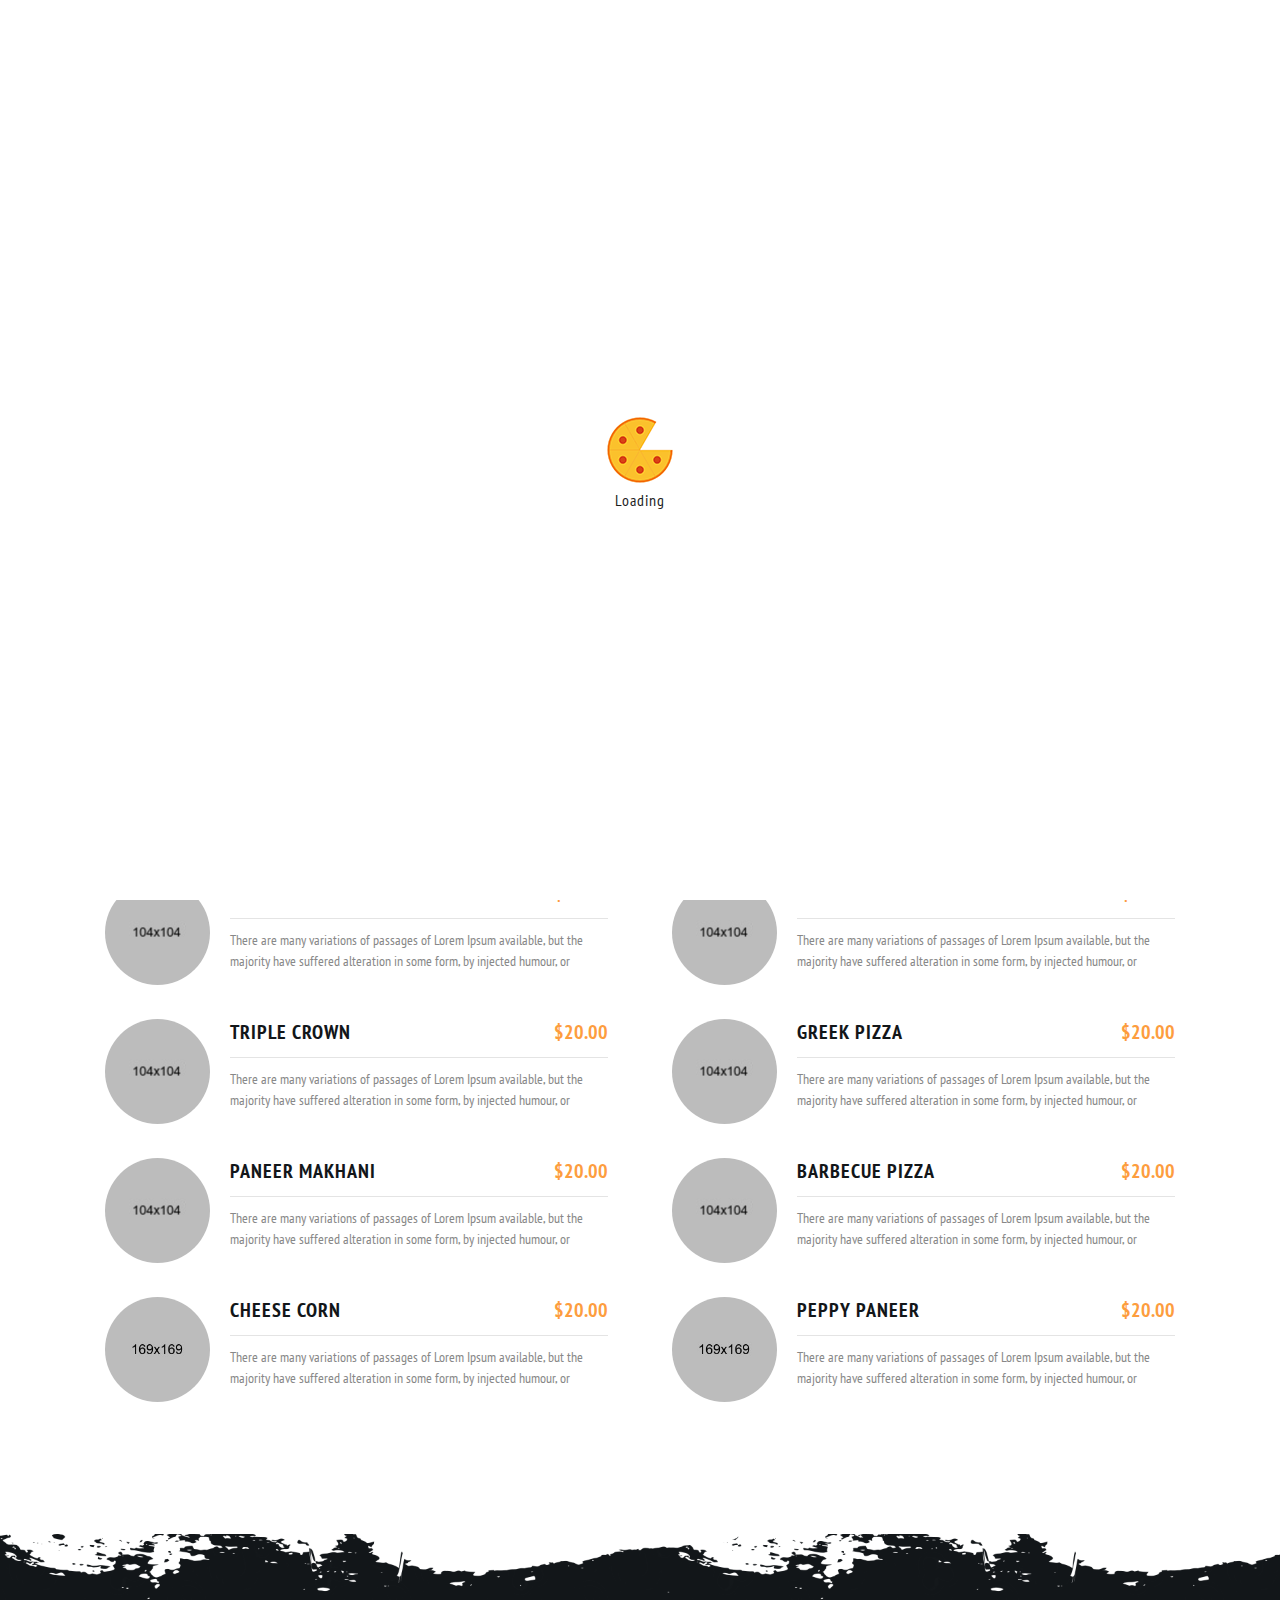
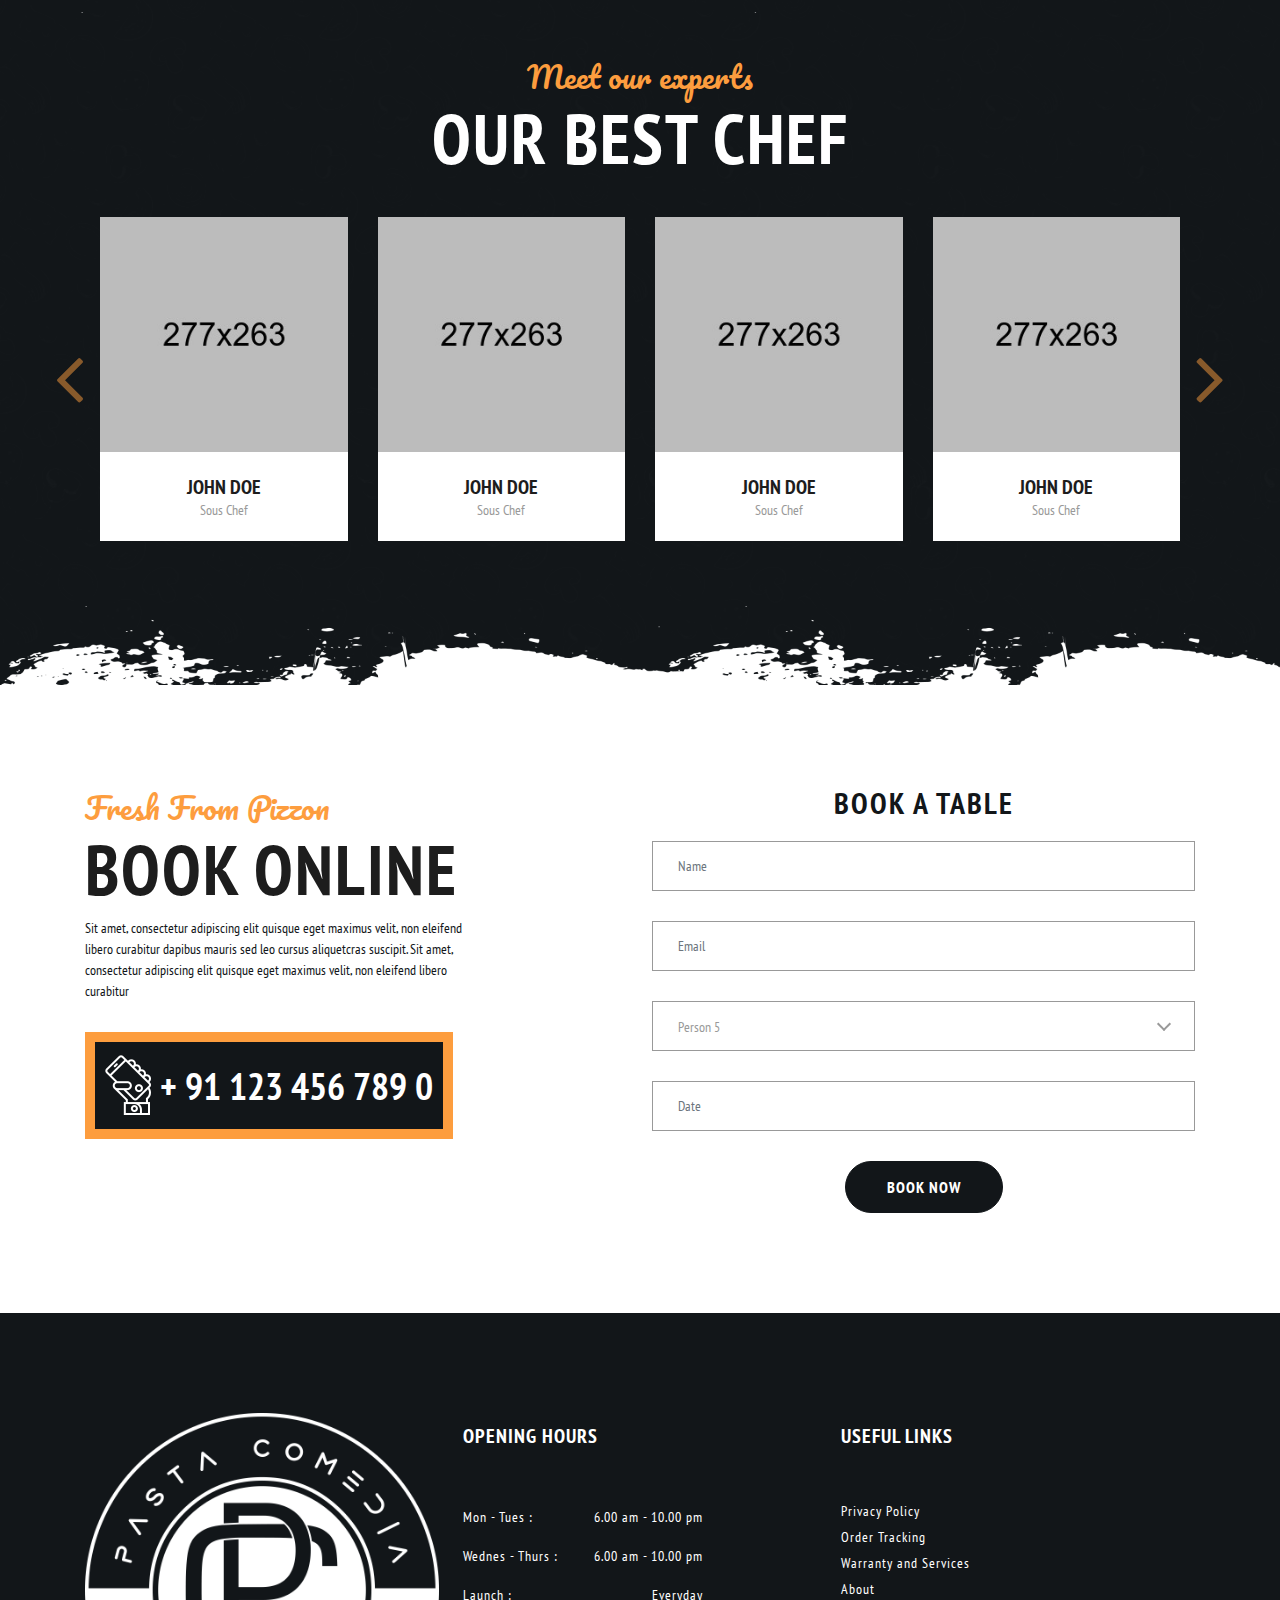
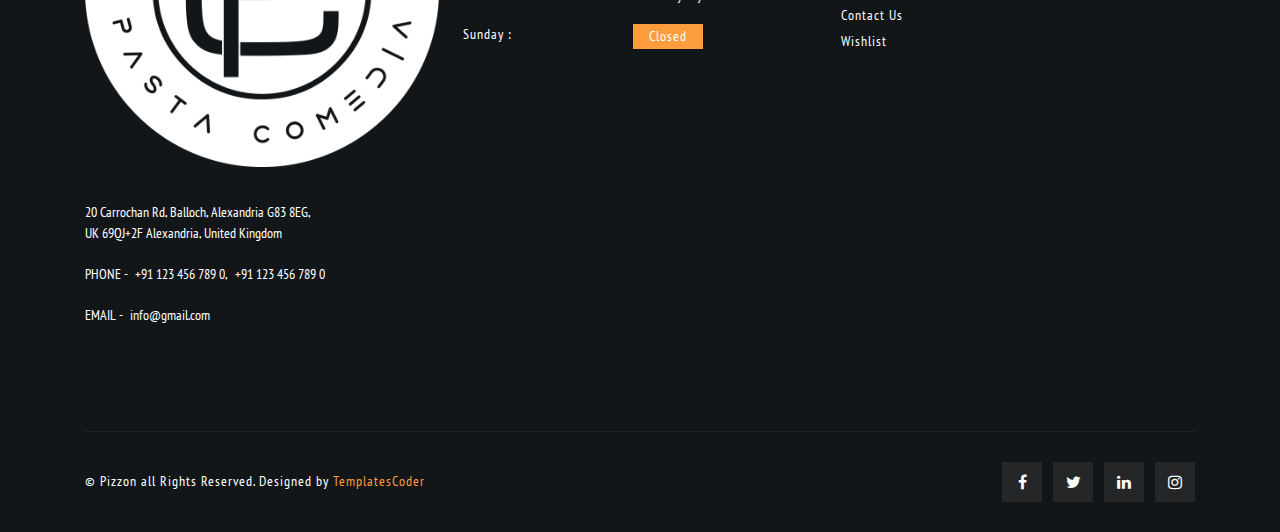
<file: menu-2.html>
<!DOCTYPE html>
<html lang="en">
<head>
	<title>Pizzon</title>
	<meta name="viewport" content="width=device-width, initial-scale=1.0">
	<meta charset="utf-8" />
	<link type="image/x-icon" href="images/fav-icon.png" rel="icon">
	<link rel="stylesheet" href="css/font-awesome.min.css">
	<link rel="stylesheet" type="text/css" href="css/animate.css">
	<link rel="stylesheet" type="text/css" href="css/owl.carousel.css">
	<link rel="stylesheet" type="text/css" href="css/bootstrap.min.css">
	<link rel="stylesheet" type="text/css" href="css/style.css">
	<link rel="stylesheet" type="text/css" href="css/responsive.css">
	<!-- Global site tag (gtag.js) - Google Analytics -->
    <script async src="https://www.googletagmanager.com/gtag/js?id=UA-142494086-2"></script>
    <script>
      window.dataLayer = window.dataLayer || [];
      function gtag(){dataLayer.push(arguments);}
      gtag('js', new Date());
    
      gtag('config', 'UA-142494086-2');
    </script>
</head>
<body>

	<!-- Start preloader -->
	<div id="preloader">
		<label>Loading</label>
	</div>
	<!-- End preloader -->

	<header id="header">
		<div class="container">
			<div class="row m-0 align-items-center">
				<div class="col-xl-3 col-lg-2 col-md-4 col-3 p-0">
		            <div class="navbar-header">
		               	<a class="navbar-brand page-scroll" href="index.html">
		                	<img alt="pizzon" src="images/header-logo.png">
		                </a> 
		            </div>
			    </div>
			    <div class="col-xl-9 col-lg-10 col-md-8 col-9 p-0 text-end">
			        <div id="menu" class="navbar-collapse collapse" >
			            <ul class="nav navbar-nav">
				            <li class="level">
				                <a href="index.html" class="page-scroll">Home</a>
				            </li>
				            <li class="level dropdown set"> 
				                <a href="menu-1.html" class="page-scroll">Menu</a>
				                <span class="opener plus"></span>
				                <div class="megamenu mobile-sub-menu content megamenu-big">
				                    <div class="megamenu-inner-top">
				                        <ul class="sub-menu-level1">
					                        <li class="level2 menu-list-d">
					                            <div class="row">
					                            	<div class="col-xl-9 col-lg-9 col-md-9">
					                            		<div class="row">
					                            			<div class="col-xl-4 col-lg-4 col-md-4">
					                            				<div class="menu-grid">
					                            					<a href="shop-detail.html" class="menu-grid-center">
						                            					<div class="pizza-menu">
						                            						<img src="images/1.png" alt="pizza">
						                            					</div>
						                            					<div class="pizza-det">
						                            						<p class="Pizza-name-1">Pepperoni</p>
						                            						<span class="pizza-price-1">$12.99</span>
						                            					</div>
						                            				</a>
					                            				</div>
					                            			</div>
					                            			<div class="col-xl-4 col-lg-4 col-md-4">
					                            				<div class="menu-grid">
					                            					<a href="shop-detail.html" class="menu-grid-center">
						                            					<div class="pizza-menu">
						                            						<img src="images/1-1.png" alt="pizza">
						                            					</div>
						                            					<div class="pizza-det">
						                            						<p class="Pizza-name-1">Vegetarian</p>
						                            						<span class="pizza-price-1">$12.99</span>
						                            					</div>
						                            				</a>
					                            				</div>
					                            			</div>
					                            			<div class="col-xl-4 col-lg-4 col-md-4">
					                            				<div class="menu-grid">
					                            					<a href="shop-detail.html" class="menu-grid-center">
						                            					<div class="pizza-menu">
						                            						<img src="images/2.png" alt="pizza">
						                            					</div>
						                            					<div class="pizza-det">
						                            						<p class="Pizza-name-1">Specialty</p>
						                            						<span class="pizza-price-1">$12.99</span>
						                            					</div>
						                            				</a>
					                            				</div>
					                            			</div>
					                            			<div class="col-xl-4 col-lg-4 col-md-4">
					                            				<div class="menu-grid">
					                            					<a href="shop-detail.html" class="menu-grid-center">
						                            					<div class="pizza-menu">
						                            						<img src="images/2-1.png" alt="pizza">
						                            					</div>
						                            					<div class="pizza-det">
						                            						<p class="Pizza-name-1">Ham & Cheese</p>
						                            						<span class="pizza-price-1">$12.99</span>
						                            					</div>
						                            				</a>
					                            				</div>
					                            			</div>
					                            			<div class="col-xl-4 col-lg-4 col-md-4">
					                            				<div class="menu-grid">
					                            					<a href="shop-detail.html" class="menu-grid-center">
						                            					<div class="pizza-menu">
						                            						<img src="images/3.png" alt="pizza">
						                            					</div>
						                            					<div class="pizza-det">
						                            						<p class="Pizza-name-1">Onion</p>
						                            						<span class="pizza-price-1">$12.99</span>
						                            					</div>
						                            				</a>
					                            				</div>
					                            			</div>
					                            			<div class="col-xl-4 col-lg-4 col-md-4">
					                            				<div class="menu-grid">
					                            					<a href="shop-detail.html" class="menu-grid-center">
						                            					<div class="pizza-menu">
						                            						<img src="images/4.png" alt="pizza">
						                            					</div>
						                            					<div class="pizza-det">
						                            						<p class="Pizza-name-1">Margheritapizza</p>
						                            						<span class="pizza-price-1">$12.99</span>
						                            					</div>
						                            				</a>
					                            				</div>
					                            			</div>
					                            		</div>
					                            	</div>
					                            	<div class="col-xl-3 col-lg-3 col-md-3">
					                            		<ul>
					                            			<li><a href="menu-2.html">Menu list</a></li>
					                            			<li><a href="menu-1.html">Menu grid</a></li>
					                            			<li><a href="#">Special Pizza</a></li>
					                            			<li><a href="#">All pizza</a></li>
					                            		</ul>
					                            	</div>
					                            </div>
					                        </li>
					                        <li class="level2 level2 menu-list-res">
					                            <ul class="sub-menu-level2 ">
					                              <li class="level3"><a href="menu-2.html"><span>■</span>Menu list</a></li>
					                              <li class="level3"><a href="menu-1.html"><span>■</span>Menu grid</a></li>
					                              <li class="level3"><a href="#"><span>■</span>Special Pizza</a></li>
					                              <li class="level3"><a href="#"><span>■</span>All pizza</a></li>
					                            </ul>
					                        </li>
				                        </ul>
				                    </div>
				                </div>
				            </li>
				            <li class="level set">
				                <a href="blog-leftside.html" class="page-scroll">Blog</a>
				                <span class="opener plus"></span> 
				                <div class="megamenu mobile-sub-menu content">
				                    <div class="megamenu-inner-top">
				                       	<ul class="sub-menu-level1">
				                         	<li class="level2">
				                            	<ul class="sub-menu-level2 ">
				                             		<li class="level3"><a href="blog-leftside.html"><span>■</span>Blog Leftside</a></li>
				                              		<li class="level3"><a href="blog-rightside.html"><span>■</span>Blog rightside</a></li>
				                              		<li class="level3"><a href="blog-detail.html"><span>■</span>Blog detail</a></li>
				                            	</ul>
				                          	</li>
				                        </ul>
				                    </div>
				                </div>
				            </li>
				            <li class="level">
				                <a href="reservation.html" class="page-scroll">Reservation</a>
				            </li>
				            <li class="level dropdown set"> 
				                <a href="about.html" class="page-scroll">Pages</a>
				               	<span class="opener plus"></span> 
				                <div class="megamenu mobile-sub-menu content">
				                    <div class="megamenu-inner-top">
				                        <ul class="sub-menu-level1">
				                          	<li class="level2">
				                            	<ul class="sub-menu-level2 ">
				                              		<li class="level3"><a href="about.html"><span>■</span>About Us</a></li>
				                              		<li class="level3"><a href="contact.html"><span>■</span>Contact</a></li>
				                              		<li class="level3"><a href="shop-grid.html"><span>■</span>Shop grid</a></li>
				                              		<li class="level3"><a href="404.html"><span>■</span>404</a></li>
				                            	</ul>
				                          	</li>
				                        </ul>
				                    </div>
				                </div>
				            </li>
			            </ul>
			        </div>
			        <div class=" header-right-link">
			            <ul>
			                <li class="call-icon">
			                	<a href="tel:123456789">
			                		<span class="icon"></span>
			                		<div class="link-text">+91 123 456 789</div>
			                	</a>
			                </li>
			                <li class="cart-icon"> 
			                	<a href="javascript:void(0)"> 
			                		<span class="icon"></span>
			                		<div class="link-text">0 items - <span>$0.00</span></div>
			                	</a>
				                <div class="cart-dropdown header-link-dropdown">
				                    <ul class="cart-list link-dropdown-list">
				                      	<li> <a class="close-cart"><i class="fa fa-times-circle"></i></a>
				                        	<div class="media"> <a href="shop-detail.html" class="pull-left"> <img alt="Pizzon" src="images/1.png"></a>
				                          	<div class="media-body"> <span><a href="shop-detail.html">margherita pizza</a></span>
					                            <p class="cart-price">$14.99</p>
					                            <div class="product-qty">
					                              	<label>Qty:</label>
					                              	<div class="custom-qty">
					                                	<input type="text" name="qty" maxlength="8" value="1" title="Qty" class="input-text qty" disabled>
					                              	</div>
					                            </div>
				                          	</div>
				                        </div>
				                      	</li>
				                      	<li> <a class="close-cart"><i class="fa fa-times-circle"></i></a>
				                        	<div class="media"> <a class="pull-left"> <img alt="Pizzon" src="images/2.png"></a>
					                          	<div class="media-body"> <span><a href="shop-detail.html">Greek Pizza</a></span>
					                            	<p class="cart-price">$14.99</p>
					                            	<div class="product-qty">
						                              	<label>Qty:</label>
						                              	<div class="custom-qty">
						                                	<input type="text" name="qty" maxlength="8" value="1" title="Qty" class="input-text qty" disabled>
						                              	</div>
					                            	</div>
					                          	</div>
				                        	</div>
				                      	</li>
				                    </ul>
				                    <p class="cart-sub-totle"> 
				                    <span class="pull-left">Cart Subtotal</span> 
				                    <span class="pull-right"><strong class="price-box">$29.98</strong></span> </p>
				                    <div class="clearfix"></div>
				                    <div class="mt-20 text-start"> 
				                    	<a href="cart.html" class="btn-color btn">Cart</a> 
				                    	<a href="checkout.html" class="btn-color btn right-side">Checkout</a> 
				                    </div>
				                </div>
			                </li>
			                <li class="order-online">
			                	<a href="shop-categories.html" class="btn btn-green">Order online</a>
			                </li>
			                <li class="side-toggle">
			                  	<button data-target=".navbar-collapse" data-toggle="collapse" class="navbar-toggle" type="button"><span></span></button>
			                </li>
			            </ul>
			        </div>
			    </div>
			</div>
		</div>
	</header>



	<section id="top" class="page-banner" style="background: #121619 url(images/menu-banner-1.png) no-repeat center / cover;">
		<div class="container">
			<div class="row">
				<div class="col-xl-12 col-lg-12 col-md-12">
					<div class="page-title">
						<h1 class="page-headding wow fadeInUp">Food Menus</h1>
						<ul class="wow fadeInUp">
							<li><a href="index.html" class="page-name">Home</a></li>
							<li>Menu 2</li>
						</ul>
					</div>
				</div>
			</div>
		</div>
	</section>



	<section class="menu-list ptb">
		<div class="container">
			<div class="row">
				<div class="col-xl-12 col-lg-12 col-md-12">
					<div class="menu-tabbing wow fadeInUp">
						<ul id="tabs" class="nav nav-tabs" role="tablist">
							<li role="presentation" class="tab-link current" data-tab="tab-1">
								<a href="#tab-1" class="nav-link active" id="all" data-bs-toggle="tab" data-bs-target="#data_all" role="tab"aria-selected="true">all</a>
							</li>
							<li role="presentation" class="tab-link" data-tab="tab-2">
								<a href="#tab-2" class="nav-link" id="drinks" data-bs-toggle="tab" data-bs-target="#data_drinks" role="tab" aria-selected="false">Drinks</a>
							</li>
							<li role="presentation" class="tab-link" data-tab="tab-3">
								<a href="#tab-3" class="nav-link" id="salads" data-bs-toggle="tab" data-bs-target="#data_salads" role="tab" aria-selected="false">salads</a>
							</li>
							<li role="presentation" class="tab-link" data-tab="tab-4">
								<a href="#tab-4" class="nav-link" id="pasta" data-bs-toggle="tab" data-bs-target="#data_pasta" role="tab" aria-selected="false">pasta</a>
							</li>
							<li role="presentation" class="tab-link" data-tab="tab-5">
								<a href="#tab-5" class="nav-link" id="burgers" data-bs-toggle="tab" data-bs-target="#data_burgers" role="tab" aria-selected="false">burgers</a>
							</li>
							<li role="presentation" class="tab-link" data-tab="tab-6">
								<a href="#tab-6" class="nav-link" id="deserts" data-bs-toggle="tab" data-bs-target="#data_deserts" role="tab" aria-selected="false">deserts</a>
							</li>
							<li role="presentation" class="tab-link" data-tab="tab-7">
								<a href="#tab-7" class="nav-link" id="pizzas" data-bs-toggle="tab" data-bs-target="#data_pizzas" role="tab" aria-selected="false">pizzas</a>
							</li>
						</ul>
					</div>
				</div>
			</div>
			<div class="tab-content wow fadeInUp">
				<div role="tabpanel" class="row tab-pane fade in active show" role="tabpanel" id="data_all" aria-labelledby="all">
					<div class="col-xl-6 col-lg-6 col-md-6">
						<div class="menu-list-box-2">
							<div class="list-img-2">
								<a href="shop-detail.html"><img src="images/list-12.jpg" alt="pizza"></a>
							</div>
							<div class="menu-detail-2">
								<div class="iteam-name-list">
									<a href="shop-detail.html" class="iteam-name">BARBECUE PIZZA</a>
									<span class="iteam-srice">$20.00</span>
								</div>
								<p class="iteam-desc">There are many variations of passages of Lorem Ipsum available, but the majority have suffered alteration in some form, by injected humour, or</p>
							</div>
						</div>
					</div>
					<div class="col-xl-6 col-lg-6 col-md-6">
						<div class="menu-list-box-2">
							<div class="list-img-2">
								<a href="shop-detail.html"><img src="images/list-12.jpg" alt="pizza"></a>
							</div>
							<div class="menu-detail-2">
								<div class="iteam-name-list">
									<a href="shop-detail.html" class="iteam-name">CHICKEN BREAST</a>
									<span class="iteam-srice">$20.00</span>
								</div>
								<p class="iteam-desc">There are many variations of passages of Lorem Ipsum available, but the majority have suffered alteration in some form, by injected humour, or</p>
							</div>
						</div>
					</div>
					<div class="col-xl-6 col-lg-6 col-md-6">
						<div class="menu-list-box-2">
							<div class="list-img-2">
								<a href="shop-detail.html"><img src="images/list-13.jpg" alt="pizza"></a>
							</div>
							<div class="menu-detail-2">
								<div class="iteam-name-list">
									<a href="shop-detail.html" class="iteam-name">TRIPLE CROWN</a>
									<span class="iteam-srice">$20.00</span>
								</div>
								<p class="iteam-desc">There are many variations of passages of Lorem Ipsum available, but the majority have suffered alteration in some form, by injected humour, or</p>
							</div>
						</div>
					</div>
					<div class="col-xl-6 col-lg-6 col-md-6">
						<div class="menu-list-box-2">
							<div class="list-img-2">
								<a href="shop-detail.html"><img src="images/list-13.jpg" alt="pizza"></a>
							</div>
							<div class="menu-detail-2">
								<div class="iteam-name-list">
									<a href="shop-detail.html" class="iteam-name">GREEK PIZZA</a>
									<span class="iteam-srice">$20.00</span>
								</div>
								<p class="iteam-desc">There are many variations of passages of Lorem Ipsum available, but the majority have suffered alteration in some form, by injected humour, or</p>
							</div>
						</div>
					</div>
					<div class="col-xl-6 col-lg-6 col-md-6">
						<div class="menu-list-box-2">
							<div class="list-img-2">
								<a href="shop-detail.html"><img src="images/list-14.jpg" alt="pizza"></a>
							</div>
							<div class="menu-detail-2">
								<div class="iteam-name-list">
									<a href="shop-detail.html" class="iteam-name">CHICKEN BREAST</a>
									<span class="iteam-srice">$20.00</span>
								</div>
								<p class="iteam-desc">There are many variations of passages of Lorem Ipsum available, but the majority have suffered alteration in some form, by injected humour, or</p>
							</div>
						</div>
					</div>
					<div class="col-xl-6 col-lg-6 col-md-6">
						<div class="menu-list-box-2">
							<div class="list-img-2">
								<a href="shop-detail.html"><img src="images/list-14.jpg" alt="pizza"></a>
							</div>
							<div class="menu-detail-2">
								<div class="iteam-name-list">
									<a href="shop-detail.html" class="iteam-name">FRESH VEGGIE</a>
									<span class="iteam-srice">$20.00</span>
								</div>
								<p class="iteam-desc">There are many variations of passages of Lorem Ipsum available, but the majority have suffered alteration in some form, by injected humour, or</p>
							</div>
						</div>
					</div>
					<div class="col-xl-6 col-lg-6 col-md-6">
						<div class="menu-list-box-2">
							<div class="list-img-2">
								<a href="shop-detail.htmll"><img src="images/list-15.jpg" alt="pizza"></a>
							</div>
							<div class="menu-detail-2">
								<div class="iteam-name-list">
									<a href="shop-detail.html" class="iteam-name">TRIPLE CROWN</a>
									<span class="iteam-srice">$20.00</span>
								</div>
								<p class="iteam-desc">There are many variations of passages of Lorem Ipsum available, but the majority have suffered alteration in some form, by injected humour, or</p>
							</div>
						</div>
					</div>
					<div class="col-xl-6 col-lg-6 col-md-6">
						<div class="menu-list-box-2">
							<div class="list-img-2">
								<a href="shop-detail.htmll"><img src="images/list-15.jpg" alt="pizza"></a>
							</div>
							<div class="menu-detail-2">
								<div class="iteam-name-list">
									<a href="shop-detail.html" class="iteam-name">GREEK PIZZA</a>
									<span class="iteam-srice">$20.00</span>
								</div>
								<p class="iteam-desc">There are many variations of passages of Lorem Ipsum available, but the majority have suffered alteration in some form, by injected humour, or</p>
							</div>
						</div>
					</div>
					<div class="col-xl-6 col-lg-6 col-md-6">
						<div class="menu-list-box-2">
							<div class="list-img-2">
								<a href="shop-detail.html"><img src="images/list-16.jpg" alt="pizza"></a>
							</div>
							<div class="menu-detail-2">
								<div class="iteam-name-list">
									<a href="shop-detail.html" class="iteam-name">PANEER MAKHANI</a>
									<span class="iteam-srice">$20.00</span>
								</div>
								<p class="iteam-desc">There are many variations of passages of Lorem Ipsum available, but the majority have suffered alteration in some form, by injected humour, or</p>
							</div>
						</div>
					</div>
					<div class="col-xl-6 col-lg-6 col-md-6">
						<div class="menu-list-box-2">
							<div class="list-img-2">
								<a href="shop-detail.html"><img src="images/list-16.jpg" alt="pizza"></a>
							</div>
							<div class="menu-detail-2">
								<div class="iteam-name-list">
									<a href="shop-detail.html" class="iteam-name">BARBECUE PIZZA</a>
									<span class="iteam-srice">$20.00</span>
								</div>
								<p class="iteam-desc">There are many variations of passages of Lorem Ipsum available, but the majority have suffered alteration in some form, by injected humour, or</p>
							</div>
						</div>
					</div>
					<div class="col-xl-6 col-lg-6 col-md-6">
						<div class="menu-list-box-2">
							<div class="list-img-2">
								<a href="shop-detail.html"><img src="images/list-17.jpg" alt="pizza"></a>
							</div>
							<div class="menu-detail-2">
								<div class="iteam-name-list">
									<a href="shop-detail.html" class="iteam-name">CHEESE CORN</a>
									<span class="iteam-srice">$20.00</span>
								</div>
								<p class="iteam-desc">There are many variations of passages of Lorem Ipsum available, but the majority have suffered alteration in some form, by injected humour, or</p>
							</div>
						</div>
					</div>
					<div class="col-xl-6 col-lg-6 col-md-6">
						<div class="menu-list-box-2">
							<div class="list-img-2">
								<a href="shop-detail.html"><img src="images/list-17.jpg" alt="pizza"></a>
							</div>
							<div class="menu-detail-2">
								<div class="iteam-name-list">
									<a href="shop-detail.html" class="iteam-name">Peppy Paneer</a>
									<span class="iteam-srice">$20.00</span>
								</div>
								<p class="iteam-desc">There are many variations of passages of Lorem Ipsum available, but the majority have suffered alteration in some form, by injected humour, or</p>
							</div>
						</div>
					</div>
				</div>
				<div role="tabpanel" class="row tab-pane fade" role="tabpanel" id="data_drinks" aria-labelledby="drinks">
					<div class="col-xl-6 col-lg-6 col-md-6">
						<div class="menu-list-box-2">
							<div class="list-img-2">
								<a href="shop-detail.html"><img src="images/list-13.jpg" alt="pizza"></a>
							</div>
							<div class="menu-detail-2">
								<div class="iteam-name-list">
									<a href="shop-detail.html" class="iteam-name">TRIPLE CROWN</a>
									<span class="iteam-srice">$20.00</span>
								</div>
								<p class="iteam-desc">There are many variations of passages of Lorem Ipsum available, but the majority have suffered alteration in some form, by injected humour, or</p>
							</div>
						</div>
					</div>
					<div class="col-xl-6 col-lg-6 col-md-6">
						<div class="menu-list-box-2">
							<div class="list-img-2">
								<a href="shop-detail.html"><img src="images/list-13.jpg" alt="pizza"></a>
							</div>
							<div class="menu-detail-2">
								<div class="iteam-name-list">
									<a href="shop-detail.html" class="iteam-name">GREEK PIZZA</a>
									<span class="iteam-srice">$20.00</span>
								</div>
								<p class="iteam-desc">There are many variations of passages of Lorem Ipsum available, but the majority have suffered alteration in some form, by injected humour, or</p>
							</div>
						</div>
					</div>
				</div>
				<div role="tabpanel" class="row tab-pane fade" role="tabpanel" id="data_salads" aria-labelledby="salads">
					<div class="col-xl-6 col-lg-6 col-md-6">
						<div class="menu-list-box-2">
							<div class="list-img-2">
								<a href="shop-detail.html"><img src="images/list-12.jpg" alt="pizza"></a>
							</div>
							<div class="menu-detail-2">
								<div class="iteam-name-list">
									<a href="shop-detail.html" class="iteam-name">BARBECUE PIZZA</a>
									<span class="iteam-srice">$20.00</span>
								</div>
								<p class="iteam-desc">There are many variations of passages of Lorem Ipsum available, but the majority have suffered alteration in some form, by injected humour, or</p>
							</div>
						</div>
					</div>
					<div class="col-xl-6 col-lg-6 col-md-6">
						<div class="menu-list-box-2">
							<div class="list-img-2">
								<a href="shop-detail.html"><img src="images/list-12.jpg" alt="pizza"></a>
							</div>
							<div class="menu-detail-2">
								<div class="iteam-name-list">
									<a href="shop-detail.html" class="iteam-name">CHICKEN BREAST</a>
									<span class="iteam-srice">$20.00</span>
								</div>
								<p class="iteam-desc">There are many variations of passages of Lorem Ipsum available, but the majority have suffered alteration in some form, by injected humour, or</p>
							</div>
						</div>
					</div>
					<div class="col-xl-6 col-lg-6 col-md-6">
						<div class="menu-list-box-2">
							<div class="list-img-2">
								<a href="shop-detail.html"><img src="images/list-13.jpg" alt="pizza"></a>
							</div>
							<div class="menu-detail-2">
								<div class="iteam-name-list">
									<a href="shop-detail.html" class="iteam-name">GREEK PIZZA</a>
									<span class="iteam-srice">$20.00</span>
								</div>
								<p class="iteam-desc">There are many variations of passages of Lorem Ipsum available, but the majority have suffered alteration in some form, by injected humour, or</p>
							</div>
						</div>
					</div>
					<div class="col-xl-6 col-lg-6 col-md-6">
						<div class="menu-list-box-2">
							<div class="list-img-2">
								<a href="shop-detail.html"><img src="images/list-15.jpg" alt="pizza"></a>
							</div>
							<div class="menu-detail-2">
								<div class="iteam-name-list">
									<a href="shop-detail.html" class="iteam-name">GREEK PIZZA</a>
									<span class="iteam-srice">$20.00</span>
								</div>
								<p class="iteam-desc">There are many variations of passages of Lorem Ipsum available, but the majority have suffered alteration in some form, by injected humour, or</p>
							</div>
						</div>
					</div>
					<div class="col-xl-6 col-lg-6 col-md-6">
						<div class="menu-list-box-2">
							<div class="list-img-2">
								<a href="shop-detail.html"><img src="images/list-16.jpg" alt="pizza"></a>
							</div>
							<div class="menu-detail-2">
								<div class="iteam-name-list">
									<a href="shop-detail.html" class="iteam-name">PANEER MAKHANI</a>
									<span class="iteam-srice">$20.00</span>
								</div>
								<p class="iteam-desc">There are many variations of passages of Lorem Ipsum available, but the majority have suffered alteration in some form, by injected humour, or</p>
							</div>
						</div>
					</div>
				</div>
				<div role="tabpanel" class="row tab-pane fade" role="tabpanel" id="data_pasta" aria-labelledby="pasta">
					<div class="col-xl-6 col-lg-6 col-md-6">
						<div class="menu-list-box-2">
							<div class="list-img-2">
								<a href="shop-detail.html"><img src="images/list-14.jpg" alt="pizza"></a>
							</div>
							<div class="menu-detail-2">
								<div class="iteam-name-list">
									<a href="shop-detail.html" class="iteam-name">CHICKEN BREAST</a>
									<span class="iteam-srice">$20.00</span>
								</div>
								<p class="iteam-desc">There are many variations of passages of Lorem Ipsum available, but the majority have suffered alteration in some form, by injected humour, or</p>
							</div>
						</div>
					</div>
					<div class="col-xl-6 col-lg-6 col-md-6">
						<div class="menu-list-box-2">
							<div class="list-img-2">
								<a href="shop-detail.html"><img src="images/list-14.jpg" alt="pizza"></a>
							</div>
							<div class="menu-detail-2">
								<div class="iteam-name-list">
									<a href="shop-detail.html" class="iteam-name">FRESH VEGGIE</a>
									<span class="iteam-srice">$20.00</span>
								</div>
								<p class="iteam-desc">There are many variations of passages of Lorem Ipsum available, but the majority have suffered alteration in some form, by injected humour, or</p>
							</div>
						</div>
					</div>
					<div class="col-xl-6 col-lg-6 col-md-6">
						<div class="menu-list-box-2">
							<div class="list-img-2">
								<a href="shop-detail.html"><img src="images/list-15.jpg" alt="pizza"></a>
							</div>
							<div class="menu-detail-2">
								<div class="iteam-name-list">
									<a href="shop-detail.html" class="iteam-name">TRIPLE CROWN</a>
									<span class="iteam-srice">$20.00</span>
								</div>
								<p class="iteam-desc">There are many variations of passages of Lorem Ipsum available, but the majority have suffered alteration in some form, by injected humour, or</p>
							</div>
						</div>
					</div>
					<div class="col-xl-6 col-lg-6 col-md-6">
						<div class="menu-list-box-2">
							<div class="list-img-2">
								<a href="shop-detail.html"><img src="images/list-15.jpg" alt="pizza"></a>
							</div>
							<div class="menu-detail-2">
								<div class="iteam-name-list">
									<a href="shop-detail.html" class="iteam-name">GREEK PIZZA</a>
									<span class="iteam-srice">$20.00</span>
								</div>
								<p class="iteam-desc">There are many variations of passages of Lorem Ipsum available, but the majority have suffered alteration in some form, by injected humour, or</p>
							</div>
						</div>
					</div>
					<div class="col-xl-6 col-lg-6 col-md-6">
						<div class="menu-list-box-2">
							<div class="list-img-2">
								<a href="shop-detail.html"><img src="images/list-17.jpg" alt="pizza"></a>
							</div>
							<div class="menu-detail-2">
								<div class="iteam-name-list">
									<a href="shop-detail.html" class="iteam-name">CHEESE CORN</a>
									<span class="iteam-srice">$20.00</span>
								</div>
								<p class="iteam-desc">There are many variations of passages of Lorem Ipsum available, but the majority have suffered alteration in some form, by injected humour, or</p>
							</div>
						</div>
					</div>
					<div class="col-xl-6 col-lg-6 col-md-6">
						<div class="menu-list-box-2">
							<div class="list-img-2">
								<a href="shop-detail.html"><img src="images/list-17.jpg" alt="pizza"></a>
							</div>
							<div class="menu-detail-2">
								<div class="iteam-name-list">
									<a href="shop-detail.html" class="iteam-name">Peppy Paneer</a>
									<span class="iteam-srice">$20.00</span>
								</div>
								<p class="iteam-desc">There are many variations of passages of Lorem Ipsum available, but the majority have suffered alteration in some form, by injected humour, or</p>
							</div>
						</div>
					</div>
				</div>
				<div role="tabpanel" class="row tab-pane fade" role="tabpanel" id="data_burgers" aria-labelledby="burgers">
					<div class="col-xl-6 col-lg-6 col-md-6">
						<div class="menu-list-box-2">
							<div class="list-img-2">
								<a href="shop-detail.html"><img src="images/list-14.jpg" alt="pizza"></a>
							</div>
							<div class="menu-detail-2">
								<div class="iteam-name-list">
									<a href="shop-detail.html" class="iteam-name">CHICKEN BREAST</a>
									<span class="iteam-srice">$20.00</span>
								</div>
								<p class="iteam-desc">There are many variations of passages of Lorem Ipsum available, but the majority have suffered alteration in some form, by injected humour, or</p>
							</div>
						</div>
					</div>
					<div class="col-xl-6 col-lg-6 col-md-6">
						<div class="menu-list-box-2">
							<div class="list-img-2">
								<a href="shop-detail.html"><img src="images/list-14.jpg" alt="pizza"></a>
							</div>
							<div class="menu-detail-2">
								<div class="iteam-name-list">
									<a href="shop-detail.html" class="iteam-name">FRESH VEGGIE</a>
									<span class="iteam-srice">$20.00</span>
								</div>
								<p class="iteam-desc">There are many variations of passages of Lorem Ipsum available, but the majority have suffered alteration in some form, by injected humour, or</p>
							</div>
						</div>
					</div>
				</div>
				<div role="tabpanel" class="row tab-pane fade" role="tabpanel" id="data_deserts" aria-labelledby="deserts">
					<div class="col-xl-6 col-lg-6 col-md-6">
						<div class="menu-list-box-2">
							<div class="list-img-2">
								<a href="shop-detail.html"><img src="images/list-12.jpg" alt="pizza"></a>
							</div>
							<div class="menu-detail-2">
								<div class="iteam-name-list">
									<a href="shop-detail.html" class="iteam-name">CHICKEN BREAST</a>
									<span class="iteam-srice">$20.00</span>
								</div>
								<p class="iteam-desc">There are many variations of passages of Lorem Ipsum available, but the majority have suffered alteration in some form, by injected humour, or</p>
							</div>
						</div>
					</div>
					<div class="col-xl-6 col-lg-6 col-md-6">
						<div class="menu-list-box-2">
							<div class="list-img-2">
								<a href="shop-detail.html"><img src="images/list-13.jpg" alt="pizza"></a>
							</div>
							<div class="menu-detail-2">
								<div class="iteam-name-list">
									<a href="shop-detail.html" class="iteam-name">TRIPLE CROWN</a>
									<span class="iteam-srice">$20.00</span>
								</div>
								<p class="iteam-desc">There are many variations of passages of Lorem Ipsum available, but the majority have suffered alteration in some form, by injected humour, or</p>
							</div>
						</div>
					</div>
					<div class="col-xl-6 col-lg-6 col-md-6">
						<div class="menu-list-box-2">
							<div class="list-img-2">
								<a href="shop-detail.html"><img src="images/list-13.jpg" alt="pizza"></a>
							</div>
							<div class="menu-detail-2">
								<div class="iteam-name-list">
									<a href="shop-detail.html" class="iteam-name">GREEK PIZZA</a>
									<span class="iteam-srice">$20.00</span>
								</div>
								<p class="iteam-desc">There are many variations of passages of Lorem Ipsum available, but the majority have suffered alteration in some form, by injected humour, or</p>
							</div>
						</div>
					</div>
					<div class="col-xl-6 col-lg-6 col-md-6">
						<div class="menu-list-box-2">
							<div class="list-img-2">
								<a href="shop-detail.html"><img src="images/list-14.jpg" alt="pizza"></a>
							</div>
							<div class="menu-detail-2">
								<div class="iteam-name-list">
									<a href="shop-detail.html" class="iteam-name">CHICKEN BREAST</a>
									<span class="iteam-srice">$20.00</span>
								</div>
								<p class="iteam-desc">There are many variations of passages of Lorem Ipsum available, but the majority have suffered alteration in some form, by injected humour, or</p>
							</div>
						</div>
					</div>
					<div class="col-xl-6 col-lg-6 col-md-6">
						<div class="menu-list-box-2">
							<div class="list-img-2">
								<a href="shop-detail.html"><img src="images/list-15.jpg" alt="pizza"></a>
							</div>
							<div class="menu-detail-2">
								<div class="iteam-name-list">
									<a href="shop-detail.html" class="iteam-name">TRIPLE CROWN</a>
									<span class="iteam-srice">$20.00</span>
								</div>
								<p class="iteam-desc">There are many variations of passages of Lorem Ipsum available, but the majority have suffered alteration in some form, by injected humour, or</p>
							</div>
						</div>
					</div>
					<div class="col-xl-6 col-lg-6 col-md-6">
						<div class="menu-list-box-2">
							<div class="list-img-2">
								<a href="shop-detail.html"><img src="images/list-15.jpg" alt="pizza"></a>
							</div>
							<div class="menu-detail-2">
								<div class="iteam-name-list">
									<a href="shop-detail.html" class="iteam-name">GREEK PIZZA</a>
									<span class="iteam-srice">$20.00</span>
								</div>
								<p class="iteam-desc">There are many variations of passages of Lorem Ipsum available, but the majority have suffered alteration in some form, by injected humour, or</p>
							</div>
						</div>
					</div>
					<div class="col-xl-6 col-lg-6 col-md-6">
						<div class="menu-list-box-2">
							<div class="list-img-2">
								<a href="shop-detail.html"><img src="images/list-16.jpg" alt="pizza"></a>
							</div>
							<div class="menu-detail-2">
								<div class="iteam-name-list">
									<a href="shop-detail.html" class="iteam-name">PANEER MAKHANI</a>
									<span class="iteam-srice">$20.00</span>
								</div>
								<p class="iteam-desc">There are many variations of passages of Lorem Ipsum available, but the majority have suffered alteration in some form, by injected humour, or</p>
							</div>
						</div>
					</div>
					<div class="col-xl-6 col-lg-6 col-md-6">
						<div class="menu-list-box-2">
							<div class="list-img-2">
								<a href="shop-detail.html"><img src="images/list-16.jpg" alt="pizza"></a>
							</div>
							<div class="menu-detail-2">
								<div class="iteam-name-list">
									<a href="shop-detail.html" class="iteam-name">BARBECUE PIZZA</a>
									<span class="iteam-srice">$20.00</span>
								</div>
								<p class="iteam-desc">There are many variations of passages of Lorem Ipsum available, but the majority have suffered alteration in some form, by injected humour, or</p>
							</div>
						</div>
					</div>
				</div>
				<div role="tabpanel" class="row tab-pane fade" role="tabpanel" id="data_pizzas" aria-labelledby="pizzas">
					<div class="col-xl-6 col-lg-6 col-md-6">
						<div class="menu-list-box-2">
							<div class="list-img-2">
								<a href="shop-detail.html"><img src="images/list-12.jpg" alt="pizza"></a>
							</div>
							<div class="menu-detail-2">
								<div class="iteam-name-list">
									<a href="shop-detail.html" class="iteam-name">BARBECUE PIZZA</a>
									<span class="iteam-srice">$20.00</span>
								</div>
								<p class="iteam-desc">There are many variations of passages of Lorem Ipsum available, but the majority have suffered alteration in some form, by injected humour, or</p>
							</div>
						</div>
					</div>
					<div class="col-xl-6 col-lg-6 col-md-6">
						<div class="menu-list-box-2">
							<div class="list-img-2">
								<a href="shop-detail.html"><img src="images/list-12.jpg" alt="pizza"></a>
							</div>
							<div class="menu-detail-2">
								<div class="iteam-name-list">
									<a href="shop-detail.html" class="iteam-name">CHICKEN BREAST</a>
									<span class="iteam-srice">$20.00</span>
								</div>
								<p class="iteam-desc">There are many variations of passages of Lorem Ipsum available, but the majority have suffered alteration in some form, by injected humour, or</p>
							</div>
						</div>
					</div>
					<div class="col-xl-6 col-lg-6 col-md-6">
						<div class="menu-list-box-2">
							<div class="list-img-2">
								<a href="shop-detail.html"><img src="images/list-13.jpg" alt="pizza"></a>
							</div>
							<div class="menu-detail-2">
								<div class="iteam-name-list">
									<a href="shop-detail.html" class="iteam-name">TRIPLE CROWN</a>
									<span class="iteam-srice">$20.00</span>
								</div>
								<p class="iteam-desc">There are many variations of passages of Lorem Ipsum available, but the majority have suffered alteration in some form, by injected humour, or</p>
							</div>
						</div>
					</div>
					<div class="col-xl-6 col-lg-6 col-md-6">
						<div class="menu-list-box-2">
							<div class="list-img-2">
								<a href="shop-detail.html"><img src="images/list-13.jpg" alt="pizza"></a>
							</div>
							<div class="menu-detail-2">
								<div class="iteam-name-list">
									<a href="shop-detail.html" class="iteam-name">GREEK PIZZA</a>
									<span class="iteam-srice">$20.00</span>
								</div>
								<p class="iteam-desc">There are many variations of passages of Lorem Ipsum available, but the majority have suffered alteration in some form, by injected humour, or</p>
							</div>
						</div>
					</div>
					<div class="col-xl-6 col-lg-6 col-md-6">
						<div class="menu-list-box-2">
							<div class="list-img-2">
								<a href="shop-detail.html"><img src="images/list-14.jpg" alt="pizza"></a>
							</div>
							<div class="menu-detail-2">
								<div class="iteam-name-list">
									<a href="shop-detail.html" class="iteam-name">CHICKEN BREAST</a>
									<span class="iteam-srice">$20.00</span>
								</div>
								<p class="iteam-desc">There are many variations of passages of Lorem Ipsum available, but the majority have suffered alteration in some form, by injected humour, or</p>
							</div>
						</div>
					</div>
					<div class="col-xl-6 col-lg-6 col-md-6">
						<div class="menu-list-box-2">
							<div class="list-img-2">
								<a href="shop-detail.html"><img src="images/list-14.jpg" alt="pizza"></a>
							</div>
							<div class="menu-detail-2">
								<div class="iteam-name-list">
									<a href="shop-detail.html" class="iteam-name">FRESH VEGGIE</a>
									<span class="iteam-srice">$20.00</span>
								</div>
								<p class="iteam-desc">There are many variations of passages of Lorem Ipsum available, but the majority have suffered alteration in some form, by injected humour, or</p>
							</div>
						</div>
					</div>
					<div class="col-xl-6 col-lg-6 col-md-6">
						<div class="menu-list-box-2">
							<div class="list-img-2">
								<a href="shop-detail.html"><img src="images/list-15.jpg" alt="pizza"></a>
							</div>
							<div class="menu-detail-2">
								<div class="iteam-name-list">
									<a href="shop-detail.html" class="iteam-name">TRIPLE CROWN</a>
									<span class="iteam-srice">$20.00</span>
								</div>
								<p class="iteam-desc">There are many variations of passages of Lorem Ipsum available, but the majority have suffered alteration in some form, by injected humour, or</p>
							</div>
						</div>
					</div>
					<div class="col-xl-6 col-lg-6 col-md-6">
						<div class="menu-list-box-2">
							<div class="list-img-2">
								<a href="shop-detail.html"><img src="images/list-15.jpg" alt="pizza"></a>
							</div>
							<div class="menu-detail-2">
								<div class="iteam-name-list">
									<a href="shop-detail.html" class="iteam-name">GREEK PIZZA</a>
									<span class="iteam-srice">$20.00</span>
								</div>
								<p class="iteam-desc">There are many variations of passages of Lorem Ipsum available, but the majority have suffered alteration in some form, by injected humour, or</p>
							</div>
						</div>
					</div>
					<div class="col-xl-6 col-lg-6 col-md-6">
						<div class="menu-list-box-2">
							<div class="list-img-2">
								<a href="shop-detail.html"><img src="images/list-16.jpg" alt="pizza"></a>
							</div>
							<div class="menu-detail-2">
								<div class="iteam-name-list">
									<a href="shop-detail.html" class="iteam-name">PANEER MAKHANI</a>
									<span class="iteam-srice">$20.00</span>
								</div>
								<p class="iteam-desc">There are many variations of passages of Lorem Ipsum available, but the majority have suffered alteration in some form, by injected humour, or</p>
							</div>
						</div>
					</div>
					<div class="col-xl-6 col-lg-6 col-md-6">
						<div class="menu-list-box-2">
							<div class="list-img-2">
								<a href="shop-detail.html"><img src="images/list-16.jpg" alt="pizza"></a>
							</div>
							<div class="menu-detail-2">
								<div class="iteam-name-list">
									<a href="shop-detail.html" class="iteam-name">BARBECUE PIZZA</a>
									<span class="iteam-srice">$20.00</span>
								</div>
								<p class="iteam-desc">There are many variations of passages of Lorem Ipsum available, but the majority have suffered alteration in some form, by injected humour, or</p>
							</div>
						</div>
					</div>
					<div class="col-xl-6 col-lg-6 col-md-6">
						<div class="menu-list-box-2">
							<div class="list-img-2">
								<a href="shop-detail.html"><img src="images/list-17.jpg" alt="pizza"></a>
							</div>
							<div class="menu-detail-2">
								<div class="iteam-name-list">
									<a href="shop-detail.html" class="iteam-name">CHEESE CORN</a>
									<span class="iteam-srice">$20.00</span>
								</div>
								<p class="iteam-desc">There are many variations of passages of Lorem Ipsum available, but the majority have suffered alteration in some form, by injected humour, or</p>
							</div>
						</div>
					</div>
					<div class="col-xl-6 col-lg-6 col-md-6">
						<div class="menu-list-box-2">
							<div class="list-img-2">
								<a href="shop-detail.html"><img src="images/list-17.jpg" alt="pizza"></a>
							</div>
							<div class="menu-detail-2">
								<div class="iteam-name-list">
									<a href="shop-detail.html" class="iteam-name">Peppy Paneer</a>
									<span class="iteam-srice">$20.00</span>
								</div>
								<p class="iteam-desc">There are many variations of passages of Lorem Ipsum available, but the majority have suffered alteration in some form, by injected humour, or</p>
							</div>
						</div>
					</div>
				</div>
			</div>
		</div>
	</section>

	<section class="chef ptb pt-120 pb-120">
		<div class="chef-top-bg"><img src="images/chef-top-bg.png" alt="chef-bg"></div>
		<div class="container">
			<div class="row">
				<div class="col-xl-12 col-lg-12 col-md-12">
					<div class="headding-part pb-50 text-center">
						<p  class="headding-sub wow fadeInUp">Meet our experts</p>
						<h2 class="headding-title text-uppercase fw-bold wow fadeInUp">Our Best Chef</h2>
					</div>
				</div>
			</div>
			<div class="chef-banner owl-carousel wow fadeInUp">
				<div class="chef-outer text-center">
					<div class="chef-box">
						<div class="chef-hover"><img src="images/chef-1.jpg" alt="chef" class="chef-img"></div>
						<p class="chef-name text-uppercase fw-bold">John Doe</p>
						<span class="chef-ct">Sous Chef</span>
					</div>
				</div>
				<div class="chef-outer text-center">
					<div class="chef-box">
						<div class="chef-hover"><img src="images/chef-2.jpg" alt="chef" class="chef-img"></div>
						<p class="chef-name text-uppercase fw-bold">John Doe</p>
						<span class="chef-ct">Sous Chef</span>
					</div>
				</div>
				<div class="chef-outer text-center">
					<div class="chef-box">
						<div class="chef-hover"><img src="images/chef-3.jpg" alt="chef" class="chef-img"></div>
						<p class="chef-name text-uppercase fw-bold">John Doe</p>
						<span class="chef-ct">Sous Chef</span>
					</div>
				</div>
				<div class="chef-outer text-center">
					<div class="chef-box">
						<div class="chef-hover"><img src="images/chef-4.jpg" alt="chef" class="chef-img"></div>
						<p class="chef-name text-uppercase fw-bold">John Doe</p>
						<span class="chef-ct">Sous Chef</span>
					</div>
				</div>
				<div class="chef-outer text-center">
					<div class="chef-box">
						<div class="chef-hover"><img src="images/chef-2.jpg" alt="chef" class="chef-img"></div>
						<p class="chef-name text-uppercase fw-bold">John Doe</p>
						<span class="chef-ct">Sous Chef</span>
					</div>
				</div>
			</div>
		</div>
		<div class="chef-bottom-bg"><img src="images/chef-bottom-bg.png" alt="chef-bg"></div>
	</section>

	<section class="online-booking ptb">
		<div class="container">
			<div class="row">
				<div class="col-xl-6 col-lg-6 col-md-6 wow fadeInLeft">
					<div class="max-w-390">
						<div class="headding-part">
							<p  class="headding-sub">Fresh From Pizzon</p>
							<h2 class="headding-title text-uppercase fw-bold">BOOK ONLINE</h2>
						</div>
						<p class="online-des">Sit amet, consectetur adipiscing elit quisque eget maximus velit, non eleifend libero curabitur dapibus mauris sed leo cursus aliquetcras suscipit. Sit amet, consectetur adipiscing elit quisque eget maximus velit, non eleifend libero curabitur </p>
						<a href="tel:1234567890" class="online-call">+ 91 123 456 789 0</a>
					</div>
				</div>
				<div class="col-xl-6 col-lg-6 col-md-6 text-center wow fadeInRight">
					<h2 class="book-table text-uppercase">Book a table</h2>
					<form class="online-order-form">
						<div class="form-group">
							<input type="text" class="form-control" id="name" placeholder="Name" required>
						</div>
						<div class="form-group">
							<input type="text" class="form-control" id="email" placeholder="Email" required>
						</div>
						<div class="form-group">
							<select name="sources" id="sources" class="custom-select sources form-control" data-placeholder="Person 5">
								   <option value="profile">Person 5</option>
								   <option value="word">Person 4</option>
								   <option value="hashtag">Person 3</option>
							</select>
						</div>
						<div class="form-group">
							<input type="text" class="form-control" id="date" placeholder="Date" required>
						</div>
						<button type="submit" class="more-table-v">book now</button>
					</form>
				</div>
			</div>
		</div>
	</section>

	<div class="top-scrolling">
		<a href="#top" class="scrollTo"><i class="fa fa-angle-up" aria-hidden="true"></i></a>
	</div>

	<footer>
		<div class="container">
			<div class="footer">
				<div class="row">
					<div class="col-xl-4 col-lg-4 col-md-4 footer-box">
						<div class="footer-logo">
							<a href="index.html">
								<img src="images/footer-logo.png" alt="fooret-logo">
							</a>
							<p class="footer-des">20 Carrochan Rd, Balloch, Alexandria G83 8EG, UK 69QJ+2F Alexandria, United Kingdom</p>
							<ul>
								<li>phone  - <a href="tel:1234567890">+91 123 456 789 0</a>, <a href="tel:1234567890">+91 123 456 789 0</a></li>
								<li>email  - <a href="mailto:Info@gmail.com">Info@gmail.com</a></li>
							</ul>
						</div>
					</div>

					<div class="col-xl-4 col-lg-4 col-md-4 footer-box">
						<div class="opening-hours">
							<h2>Opening Hours</h2>
							<ul>
								<li>Mon - Tues :  <span>6.00 am - 10.00 pm</span></li>
								<li>Wednes - Thurs : <span>6.00 am - 10.00 pm</span></li>
								<li>Launch :  <span>Everyday</span></li>
								<li>Sunday :  <span class="footer-close">Closed</span></li>
							</ul>
						</div>
					</div>

					<div class="col-xl-4 col-lg-4 col-md-4 footer-box">
						<div class="useful-links">
							<h2>useful links</h2>
							<ul>
								<li><a href="#">Privacy Policy</a></li>
								<li><a href="#">Order Tracking</a></li>
								<li><a href="#">Warranty and Services</a></li>
								<li><a href="about.html">About</a></li>
								<li><a href="contact.html">Contact Us</a></li>
								<li><a href="#">Wishlist</a></li>
							</ul>
						</div>
					</div>
				</div>
			</div>
			<div class="copyright">
				<div class="row align-items-center">
					<div class="col-xl-6 col-lg-6 col-md-6 copyright-box">
						<p class="copy-text">© Pizzon all Rights Reserved. Designed by <a href="#" target="_blank">TemplatesCoder</a></p>
					</div>

					<div class="col-xl-6 col-lg-6 col-md-6 copyright-box">
						<ul>
							<li><a href="#"><i class="fa fa-facebook" aria-hidden="true"></i></a></li>
							<li><a href="#"><i class="fa fa-twitter" aria-hidden="true"></i></a></li>
							<li><a href="#"><i class="fa fa-linkedin" aria-hidden="true"></i></a></li>
							<li><a href="#"><i class="fa fa-instagram" aria-hidden="true"></i></a></li>
						</ul>
					</div>
				</div>
			</div>
		</div>
	</footer>

	<script src="js/jquery.min.js"></script>
	<script src="js/owl.carousel.min.js"></script>
	<script src="js/animation.js"></script>
	<script src="js/bootstrap.min.js"></script>
	<script src="js/script.js"></script>

</body>
</html>
</file>
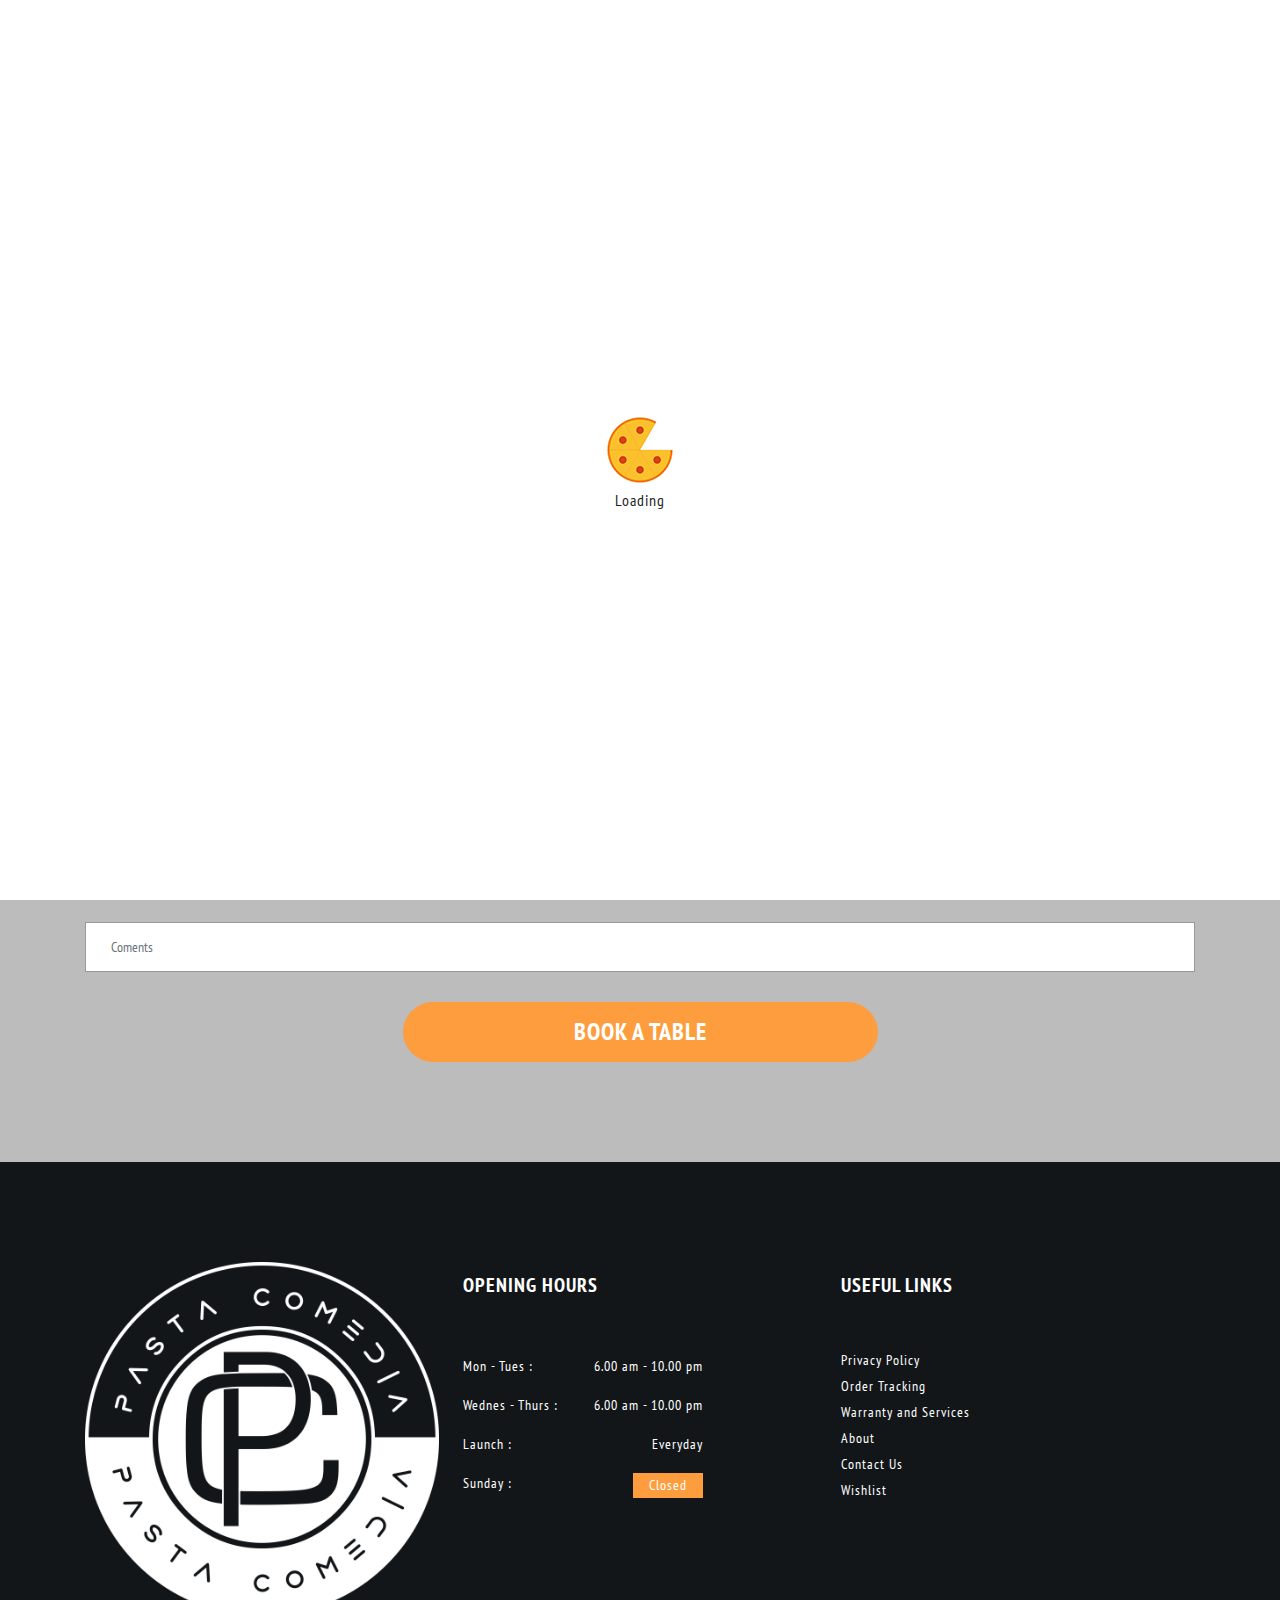
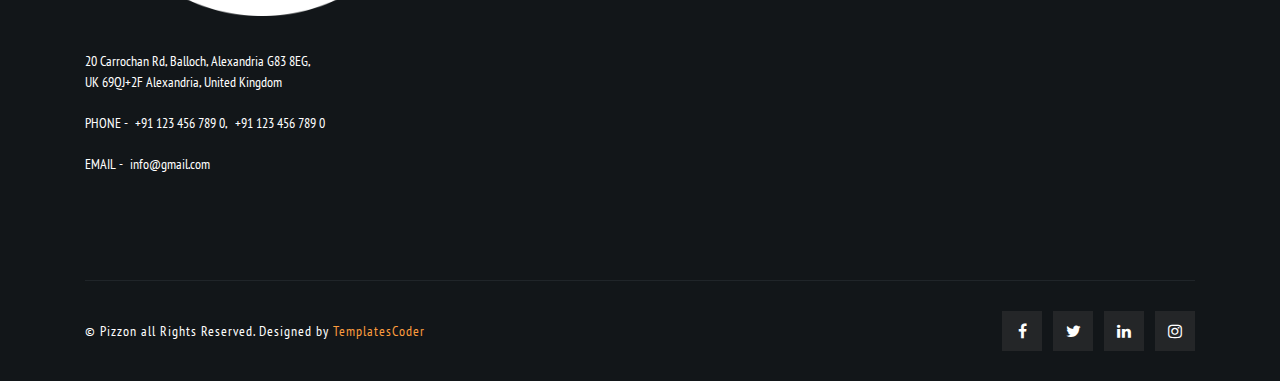
<file: reservation.html>
<!DOCTYPE html>
<html lang="en">
<head>
	<title>Pizzon</title>
	<meta name="viewport" content="width=device-width, initial-scale=1.0">
	<meta charset="utf-8" />
	<link type="image/x-icon" href="images/fav-icon.png" rel="icon">
	<link rel="stylesheet" href="css/font-awesome.min.css">
	<link rel="stylesheet" type="text/css" href="css/animate.css">
	<link rel="stylesheet" type="text/css" href="css/owl.carousel.css">
	<link rel="stylesheet" type="text/css" href="css/bootstrap.min.css">
	<link rel="stylesheet" type="text/css" href="css/style.css">
	<link rel="stylesheet" type="text/css" href="css/responsive.css">
	<!-- Global site tag (gtag.js) - Google Analytics -->
    <script async src="https://www.googletagmanager.com/gtag/js?id=UA-142494086-2"></script>
    <script>
      window.dataLayer = window.dataLayer || [];
      function gtag(){dataLayer.push(arguments);}
      gtag('js', new Date());
    
      gtag('config', 'UA-142494086-2');
    </script>
</head>
<body>

	<!-- Start preloader -->
	<div id="preloader">
		<label>Loading</label>
	</div>
	<!-- End preloader -->

	<header id="header">
		<div class="container">
			<div class="row m-0 align-items-center">
				<div class="col-xl-3 col-lg-2 col-md-4 col-3 p-0">
		            <div class="navbar-header">
		               	<a class="navbar-brand page-scroll" href="index.html">
		                	<img alt="pizzon" src="images/header-logo.png">
		                </a> 
		            </div>
			    </div>
			    <div class="col-xl-9 col-lg-10 col-md-8 col-9 p-0 text-end">
			        <div id="menu" class="navbar-collapse collapse" >
			            <ul class="nav navbar-nav">
				            <li class="level">
				                <a href="index.html" class="page-scroll">Home</a>
				            </li>
				            <li class="level dropdown set"> 
				                <a href="menu-1.html" class="page-scroll">Menu</a>
				                <span class="opener plus"></span>
				                <div class="megamenu mobile-sub-menu content megamenu-big">
				                    <div class="megamenu-inner-top">
				                        <ul class="sub-menu-level1">
					                        <li class="level2 menu-list-d">
					                            <div class="row">
					                            	<div class="col-xl-9 col-lg-9 col-md-9">
					                            		<div class="row">
					                            			<div class="col-xl-4 col-lg-4 col-md-4">
					                            				<div class="menu-grid">
					                            					<a href="shop-detail.html" class="menu-grid-center">
						                            					<div class="pizza-menu">
						                            						<img src="images/1.png" alt="pizza">
						                            					</div>
						                            					<div class="pizza-det">
						                            						<p class="Pizza-name-1">Pepperoni</p>
						                            						<span class="pizza-price-1">$12.99</span>
						                            					</div>
						                            				</a>
					                            				</div>
					                            			</div>
					                            			<div class="col-xl-4 col-lg-4 col-md-4">
					                            				<div class="menu-grid">
					                            					<a href="shop-detail.html" class="menu-grid-center">
						                            					<div class="pizza-menu">
						                            						<img src="images/1-1.png" alt="pizza">
						                            					</div>
						                            					<div class="pizza-det">
						                            						<p class="Pizza-name-1">Vegetarian</p>
						                            						<span class="pizza-price-1">$12.99</span>
						                            					</div>
						                            				</a>
					                            				</div>
					                            			</div>
					                            			<div class="col-xl-4 col-lg-4 col-md-4">
					                            				<div class="menu-grid">
					                            					<a href="shop-detail.html" class="menu-grid-center">
						                            					<div class="pizza-menu">
						                            						<img src="images/2.png" alt="pizza">
						                            					</div>
						                            					<div class="pizza-det">
						                            						<p class="Pizza-name-1">Specialty</p>
						                            						<span class="pizza-price-1">$12.99</span>
						                            					</div>
						                            				</a>
					                            				</div>
					                            			</div>
					                            			<div class="col-xl-4 col-lg-4 col-md-4">
					                            				<div class="menu-grid">
					                            					<a href="shop-detail.html" class="menu-grid-center">
						                            					<div class="pizza-menu">
						                            						<img src="images/2-1.png" alt="pizza">
						                            					</div>
						                            					<div class="pizza-det">
						                            						<p class="Pizza-name-1">Ham & Cheese</p>
						                            						<span class="pizza-price-1">$12.99</span>
						                            					</div>
						                            				</a>
					                            				</div>
					                            			</div>
					                            			<div class="col-xl-4 col-lg-4 col-md-4">
					                            				<div class="menu-grid">
					                            					<a href="shop-detail.html" class="menu-grid-center">
						                            					<div class="pizza-menu">
						                            						<img src="images/3.png" alt="pizza">
						                            					</div>
						                            					<div class="pizza-det">
						                            						<p class="Pizza-name-1">Onion</p>
						                            						<span class="pizza-price-1">$12.99</span>
						                            					</div>
						                            				</a>
					                            				</div>
					                            			</div>
					                            			<div class="col-xl-4 col-lg-4 col-md-4">
					                            				<div class="menu-grid">
					                            					<a href="shop-detail.html" class="menu-grid-center">
						                            					<div class="pizza-menu">
						                            						<img src="images/4.png" alt="pizza">
						                            					</div>
						                            					<div class="pizza-det">
						                            						<p class="Pizza-name-1">Margheritapizza</p>
						                            						<span class="pizza-price-1">$12.99</span>
						                            					</div>
						                            				</a>
					                            				</div>
					                            			</div>
					                            		</div>
					                            	</div>
					                            	<div class="col-xl-3 col-lg-3 col-md-3">
					                            		<ul>
					                            			<li><a href="menu-2.html">Menu list</a></li>
					                            			<li><a href="menu-1.html">Menu grid</a></li>
					                            			<li><a href="#">Special Pizza</a></li>
					                            			<li><a href="#">All pizza</a></li>
					                            		</ul>
					                            	</div>
					                            </div>
					                        </li>
					                        <li class="level2 level2 menu-list-res">
					                            <ul class="sub-menu-level2 ">
					                              <li class="level3"><a href="menu-2.html"><span>■</span>Menu list</a></li>
					                              <li class="level3"><a href="menu-1.html"><span>■</span>Menu grid</a></li>
					                              <li class="level3"><a href="#"><span>■</span>Special Pizza</a></li>
					                              <li class="level3"><a href="#"><span>■</span>All pizza</a></li>
					                            </ul>
					                        </li>
				                        </ul>
				                    </div>
				                </div>
				            </li>
				            <li class="level set">
				                <a href="blog-leftside.html" class="page-scroll">Blog</a>
				                <span class="opener plus"></span> 
				                <div class="megamenu mobile-sub-menu content">
				                    <div class="megamenu-inner-top">
				                       	<ul class="sub-menu-level1">
				                         	<li class="level2">
				                            	<ul class="sub-menu-level2 ">
				                             		<li class="level3"><a href="blog-leftside.html"><span>■</span>Blog Leftside</a></li>
				                              		<li class="level3"><a href="blog-rightside.html"><span>■</span>Blog rightside</a></li>
				                              		<li class="level3"><a href="blog-detail.html"><span>■</span>Blog detail</a></li>
				                            	</ul>
				                          	</li>
				                        </ul>
				                    </div>
				                </div>
				            </li>
				            <li class="level">
				                <a href="reservation.html" class="page-scroll">Reservation</a>
				            </li>
				            <li class="level dropdown set"> 
				                <a href="about.html" class="page-scroll">Pages</a>
				               	<span class="opener plus"></span> 
				                <div class="megamenu mobile-sub-menu content">
				                    <div class="megamenu-inner-top">
				                        <ul class="sub-menu-level1">
				                          	<li class="level2">
				                            	<ul class="sub-menu-level2 ">
				                              		<li class="level3"><a href="about.html"><span>■</span>About Us</a></li>
				                              		<li class="level3"><a href="contact.html"><span>■</span>Contact</a></li>
				                              		<li class="level3"><a href="shop-grid.html"><span>■</span>Shop grid</a></li>
				                              		<li class="level3"><a href="404.html"><span>■</span>404</a></li>
				                            	</ul>
				                          	</li>
				                        </ul>
				                    </div>
				                </div>
				            </li>
			            </ul>
			        </div>
			        <div class="header-right-link">
			            <ul>
			                <li class="call-icon">
			                	<a href="tel:123456789">
			                		<span class="icon"></span>
			                		<div class="link-text">+91 123 456 789</div>
			                	</a>
			                </li>
			                <li class="cart-icon"> 
			                	<a href="javascript:void(0)"> 
			                		<span class="icon"></span>
			                		<div class="link-text">0 items - <span>$0.00</span></div>
			                	</a>
				                <div class="cart-dropdown header-link-dropdown">
				                    <ul class="cart-list link-dropdown-list">
				                      	<li> <a class="close-cart"><i class="fa fa-times-circle"></i></a>
				                        	<div class="media"> <a href="shop-detail.html" class="pull-left"> <img alt="Pizzon" src="images/1.png"></a>
				                          	<div class="media-body"> <span><a href="shop-detail.html">margherita pizza</a></span>
					                            <p class="cart-price">$14.99</p>
					                            <div class="product-qty">
					                              	<label>Qty:</label>
					                              	<div class="custom-qty">
					                                	<input type="text" name="qty" maxlength="8" value="1" title="Qty" class="input-text qty" disabled>
					                              	</div>
					                            </div>
				                          	</div>
				                        </div>
				                      	</li>
				                      	<li> <a class="close-cart"><i class="fa fa-times-circle"></i></a>
				                        	<div class="media"> <a class="pull-left"> <img alt="Pizzon" src="images/2.png"></a>
					                          	<div class="media-body"> <span><a href="shop-detail.html">Greek Pizza</a></span>
					                            	<p class="cart-price">$14.99</p>
					                            	<div class="product-qty">
						                              	<label>Qty:</label>
						                              	<div class="custom-qty">
						                                	<input type="text" name="qty" maxlength="8" value="1" title="Qty" class="input-text qty" disabled>
						                              	</div>
					                            	</div>
					                          	</div>
				                        	</div>
				                      	</li>
				                    </ul>
				                    <p class="cart-sub-totle"> 
				                    <span class="pull-left">Cart Subtotal</span> 
				                    <span class="pull-right"><strong class="price-box">$29.98</strong></span> </p>
				                    <div class="clearfix"></div>
				                    <div class="mt-20 text-start"> 
				                    	<a href="cart.html" class="btn-color btn">Cart</a> 
				                    	<a href="checkout.html" class="btn-color btn right-side">Checkout</a> 
				                    </div>
				                </div>
			                </li>
			                <li class="order-online">
			                	<a href="shop-categories.html" class="btn btn-green">Order online</a>
			                </li>
			                <li class="side-toggle">
			                  	<button data-target=".navbar-collapse" data-toggle="collapse" class="navbar-toggle" type="button"><span></span></button>
			                </li>
			            </ul>
			        </div>
			    </div>
			</div>
		</div>
	</header>

	<section id="top" class="page-banner" style="background: #121619 url(images/blog-6.jpg) no-repeat center / cover;">
		<div class="container">
			<div class="row">
				<div class="col-xl-12 col-lg-12 col-md-12">
					<div class="page-title">
						<h1 class="page-headding wow fadeInUp">reservation</h1>
						<ul class="wow fadeInUp">
							<li><a href="index.html" class="page-name">Home</a></li>
							<li>Reservation</li>
						</ul>
					</div>
				</div>
			</div>
		</div>
	</section>

	<section class="online-booking reservation ptb">
		<div class="container">
			<div class="row">
				<div class="col-xl-12 col-lg-12 col-md-12">
					<div class="headding-part text-center">
						<p class="headding-sub wow fadeInUp">Make Online Reservation</p>
						<h2 class="headding-title text-uppercase fw-bold wow fadeInUp">Book a table</h2>
					</div>
				</div>
			</div>
			<form class="wow fadeInUp">
				<div class="row">
					<div class="col-xl-6 col-lg-6 col-md-6">
						<div class="form-group">
							<select name="sources" class="custom-select sources form-control" data-placeholder="Hour">
								   <option value="profile">Hour</option>
								   <option value="word">minute</option>
								   <option value="hashtag">second</option>
							</select>
						</div>
					</div>
					<div class="col-xl-6 col-lg-6 col-md-6">
						<div class="form-group">
							<select name="sources" class="custom-select sources form-control" data-placeholder="Number Of People">
								   <option value="profile">1</option>
								   <option value="word">2</option>
								   <option value="hashtag">3</option>
							</select>
						</div>
					</div>
					<div class="col-xl-6 col-lg-6 col-md-6">
						<div class="form-group">
							<input type="text" class="form-control" placeholder="Pick a Date" required>
						</div>
					</div>
					<div class="col-xl-6 col-lg-6 col-md-6">
						<div class="form-group">
							<input type="text" class="form-control" placeholder="Phone Number " required>
						</div>
					</div>
					<div class="col-xl-6 col-lg-6 col-md-6">
						<div class="form-group">
							<input type="text" class="form-control" id="name" placeholder="Name" required>
						</div>
					</div>
					<div class="col-xl-6 col-lg-6 col-md-6">
						<div class="form-group">
							<input type="text" class="form-control" id="email" placeholder="Email Address" required>
						</div>
					</div>
					<div class="col-xl-12 col-lg-12 col-md-12">
						<div class="form-group">
							<input type="text" class="form-control" placeholder="Coments" required>
						</div>
					</div>
					<div class="col-xl-12 col-lg-12 col-md-12 text-center">
						<input type="submit" name="submit" value="Book a table" class="table-book">
					</div>
				</div>
			</form>
		</div>
	</section>

	<div class="top-scrolling">
		<a href="#top" class="scrollTo"><i class="fa fa-angle-up" aria-hidden="true"></i></a>
	</div>

	<footer>
		<div class="container">
			<div class="footer">
				<div class="row">
					<div class="col-xl-4 col-lg-4 col-md-4 footer-box">
						<div class="footer-logo">
							<a href="index.html">
								<img src="images/footer-logo.png" alt="fooret-logo">
							</a>
							<p class="footer-des">20 Carrochan Rd, Balloch, Alexandria G83 8EG, UK 69QJ+2F Alexandria, United Kingdom</p>
							<ul>
								<li>phone  - <a href="tel:1234567890">+91 123 456 789 0</a>, <a href="tel:1234567890">+91 123 456 789 0</a></li>
								<li>email  - <a href="mailto:Info@gmail.com">Info@gmail.com</a></li>
							</ul>
						</div>
					</div>

					<div class="col-xl-4 col-lg-4 col-md-4 footer-box">
						<div class="opening-hours">
							<h2>Opening Hours</h2>
							<ul>
								<li>Mon - Tues :  <span>6.00 am - 10.00 pm</span></li>
								<li>Wednes - Thurs : <span>6.00 am - 10.00 pm</span></li>
								<li>Launch :  <span>Everyday</span></li>
								<li>Sunday :  <span class="footer-close">Closed</span></li>
							</ul>
						</div>
					</div>

					<div class="col-xl-4 col-lg-4 col-md-4 footer-box">
						<div class="useful-links">
							<h2>useful links</h2>
							<ul>
								<li><a href="#">Privacy Policy</a></li>
								<li><a href="#">Order Tracking</a></li>
								<li><a href="#">Warranty and Services</a></li>
								<li><a href="about.html">About</a></li>
								<li><a href="contact.html">Contact Us</a></li>
								<li><a href="#">Wishlist</a></li>
							</ul>
						</div>
					</div>
				</div>
			</div>
			<div class="copyright">
				<div class="row align-items-center">
					<div class="col-xl-6 col-lg-6 col-md-6 copyright-box">
						<p class="copy-text">© Pizzon all Rights Reserved. Designed by <a href="#" target="_blank">TemplatesCoder</a></p>
					</div>

					<div class="col-xl-6 col-lg-6 col-md-6 copyright-box">
						<ul>
							<li><a href="#"><i class="fa fa-facebook" aria-hidden="true"></i></a></li>
							<li><a href="#"><i class="fa fa-twitter" aria-hidden="true"></i></a></li>
							<li><a href="#"><i class="fa fa-linkedin" aria-hidden="true"></i></a></li>
							<li><a href="#"><i class="fa fa-instagram" aria-hidden="true"></i></a></li>
						</ul>
					</div>
				</div>
			</div>
		</div>
	</footer>

	<script src="js/jquery.min.js"></script>
	<script src="js/owl.carousel.min.js"></script>
	<script src="js/animation.js"></script>
	<script src="js/bootstrap.min.js"></script>
	<script src="js/script.js"></script>

</body>
</html>
</file>
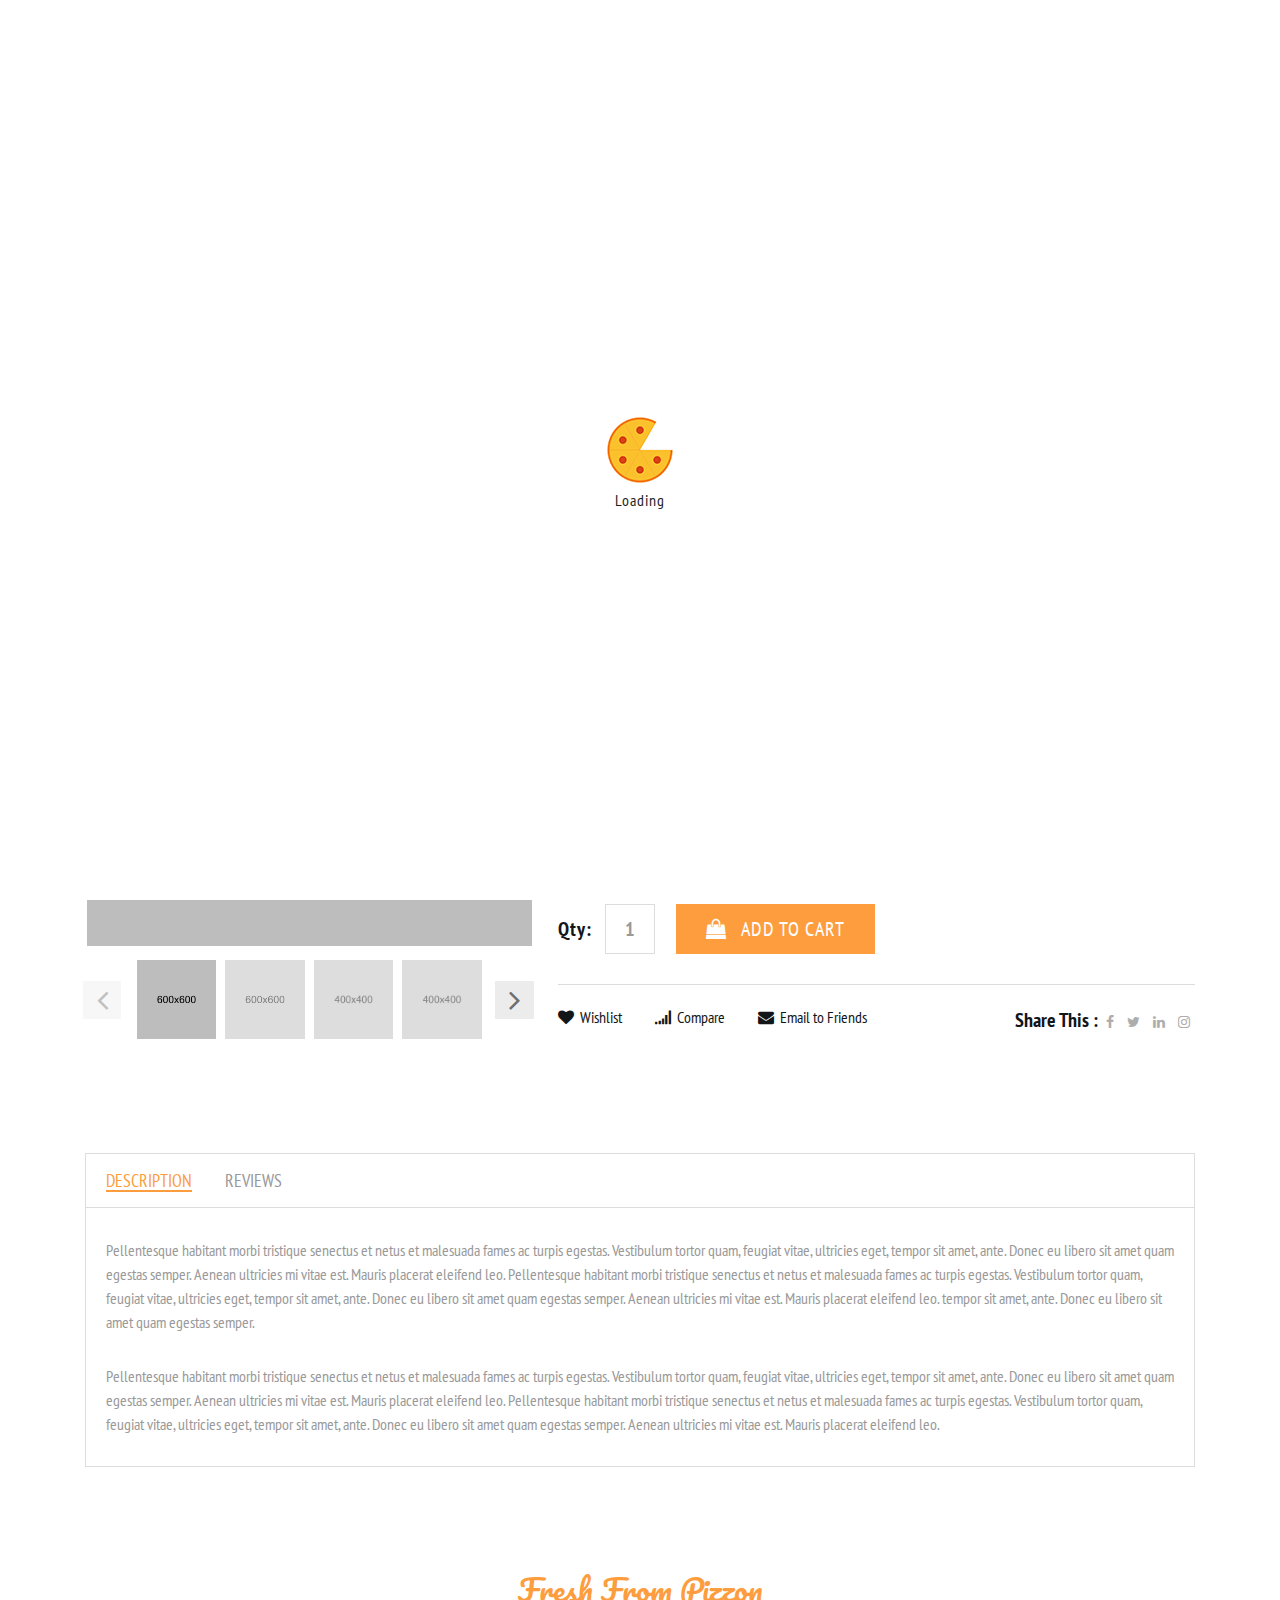
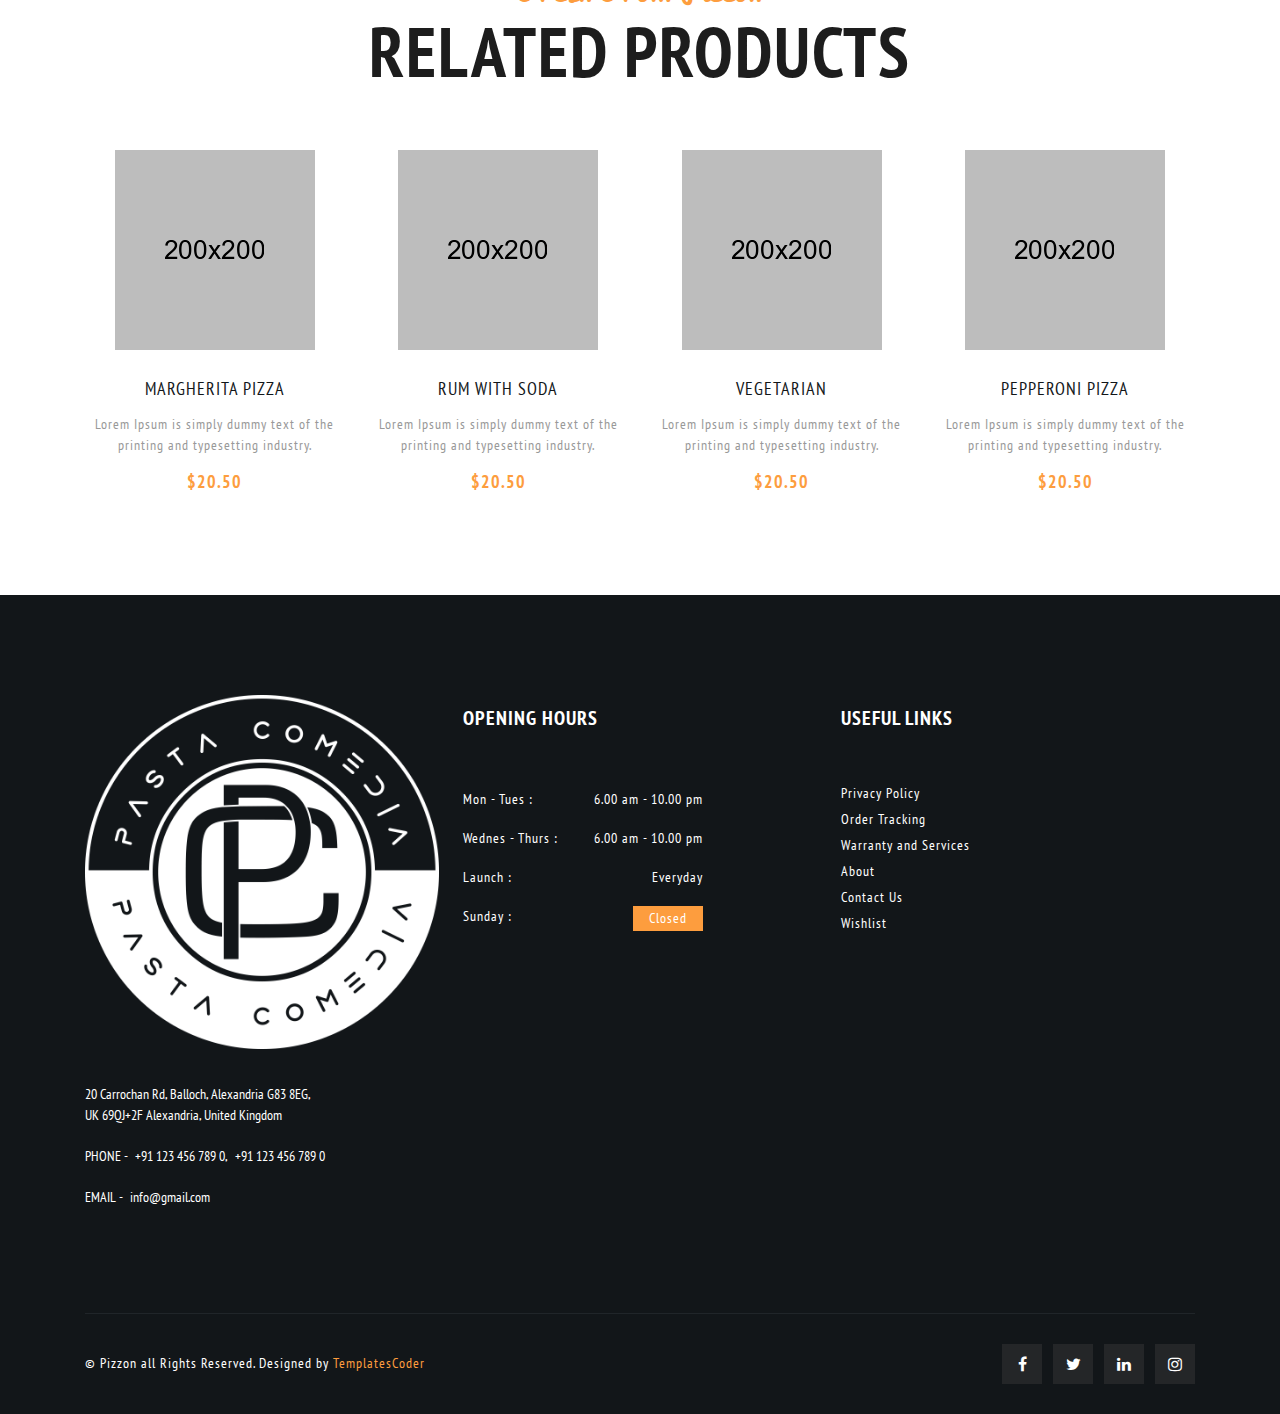
<file: shop-detail.html>
<!DOCTYPE html>
<html lang="en">
<head>
	<title>Pizzon</title>
	<meta name="viewport" content="width=device-width, initial-scale=1.0">
	<meta charset="utf-8" />
	<link type="image/x-icon" href="images/fav-icon.png" rel="icon">
	<link rel="stylesheet" href="css/font-awesome.min.css">
	<link rel="stylesheet" type="text/css" href="css/animate.css">
	<link rel="stylesheet" type="text/css" href="css/owl.carousel.css">
	<link rel="stylesheet" type="text/css" href="css/bootstrap.min.css">
	<link rel="stylesheet" type="text/css" href="css/glass-case.css">
	<link rel="stylesheet" type="text/css" href="css/style.css">
	<link rel="stylesheet" type="text/css" href="css/responsive.css">
	<!-- Global site tag (gtag.js) - Google Analytics -->
    <script async src="https://www.googletagmanager.com/gtag/js?id=UA-142494086-2"></script>
    <script>
      window.dataLayer = window.dataLayer || [];
      function gtag(){dataLayer.push(arguments);}
      gtag('js', new Date());
    
      gtag('config', 'UA-142494086-2');
    </script>
</head>
<body>

	<!-- Start preloader -->
	<div id="preloader">
		<label>Loading</label>
	</div>
	<!-- End preloader -->

	<header id="header">
		<div class="container">
			<div class="row m-0 align-items-center">
				<div class="col-xl-3 col-lg-2 col-md-4 col-3 p-0">
		            <div class="navbar-header">
		               	<a class="navbar-brand page-scroll" href="index.html">
		                	<img alt="pizzon" src="images/header-logo.png">
		                </a> 
		            </div>
			    </div>
			    <div class="col-xl-9 col-lg-10 col-md-8 col-9 p-0 text-end">
			        <div id="menu" class="navbar-collapse collapse" >
			            <ul class="nav navbar-nav">
				            <li class="level">
				                <a href="index.html" class="page-scroll">Home</a>
				            </li>
				            <li class="level dropdown set"> 
				                <a href="menu-1.html" class="page-scroll">Menu</a>
				                <span class="opener plus"></span>
				                <div class="megamenu mobile-sub-menu content megamenu-big">
				                    <div class="megamenu-inner-top">
				                        <ul class="sub-menu-level1">
					                        <li class="level2 menu-list-d">
					                            <div class="row">
					                            	<div class="col-xl-9 col-lg-9 col-md-9">
					                            		<div class="row">
					                            			<div class="col-xl-4 col-lg-4 col-md-4">
					                            				<div class="menu-grid">
					                            					<a href="shop-detail.html" class="menu-grid-center">
						                            					<div class="pizza-menu">
						                            						<img src="images/1.png" alt="pizza">
						                            					</div>
						                            					<div class="pizza-det">
						                            						<p class="Pizza-name-1">Pepperoni</p>
						                            						<span class="pizza-price-1">$12.99</span>
						                            					</div>
						                            				</a>
					                            				</div>
					                            			</div>
					                            			<div class="col-xl-4 col-lg-4 col-md-4">
					                            				<div class="menu-grid">
					                            					<a href="shop-detail.html" class="menu-grid-center">
						                            					<div class="pizza-menu">
						                            						<img src="images/1-1.png" alt="pizza">
						                            					</div>
						                            					<div class="pizza-det">
						                            						<p class="Pizza-name-1">Vegetarian</p>
						                            						<span class="pizza-price-1">$12.99</span>
						                            					</div>
						                            				</a>
					                            				</div>
					                            			</div>
					                            			<div class="col-xl-4 col-lg-4 col-md-4">
					                            				<div class="menu-grid">
					                            					<a href="shop-detail.html" class="menu-grid-center">
						                            					<div class="pizza-menu">
						                            						<img src="images/2.png" alt="pizza">
						                            					</div>
						                            					<div class="pizza-det">
						                            						<p class="Pizza-name-1">Specialty</p>
						                            						<span class="pizza-price-1">$12.99</span>
						                            					</div>
						                            				</a>
					                            				</div>
					                            			</div>
					                            			<div class="col-xl-4 col-lg-4 col-md-4">
					                            				<div class="menu-grid">
					                            					<a href="shop-detail.html" class="menu-grid-center">
						                            					<div class="pizza-menu">
						                            						<img src="images/2-1.png" alt="pizza">
						                            					</div>
						                            					<div class="pizza-det">
						                            						<p class="Pizza-name-1">Ham & Cheese</p>
						                            						<span class="pizza-price-1">$12.99</span>
						                            					</div>
						                            				</a>
					                            				</div>
					                            			</div>
					                            			<div class="col-xl-4 col-lg-4 col-md-4">
					                            				<div class="menu-grid">
					                            					<a href="shop-detail.html" class="menu-grid-center">
						                            					<div class="pizza-menu">
						                            						<img src="images/3.png" alt="pizza">
						                            					</div>
						                            					<div class="pizza-det">
						                            						<p class="Pizza-name-1">Onion</p>
						                            						<span class="pizza-price-1">$12.99</span>
						                            					</div>
						                            				</a>
					                            				</div>
					                            			</div>
					                            			<div class="col-xl-4 col-lg-4 col-md-4">
					                            				<div class="menu-grid">
					                            					<a href="shop-detail.html" class="menu-grid-center">
						                            					<div class="pizza-menu">
						                            						<img src="images/4.png" alt="pizza">
						                            					</div>
						                            					<div class="pizza-det">
						                            						<p class="Pizza-name-1">Margheritapizza</p>
						                            						<span class="pizza-price-1">$12.99</span>
						                            					</div>
						                            				</a>
					                            				</div>
					                            			</div>
					                            		</div>
					                            	</div>
					                            	<div class="col-xl-3 col-lg-3 col-md-3">
					                            		<ul>
					                            			<li><a href="menu-2.html">Menu list</a></li>
					                            			<li><a href="menu-1.html">Menu grid</a></li>
					                            			<li><a href="#">Special Pizza</a></li>
					                            			<li><a href="#">All pizza</a></li>
					                            		</ul>
					                            	</div>
					                            </div>
					                        </li>
					                        <li class="level2 level2 menu-list-res">
					                            <ul class="sub-menu-level2 ">
					                              <li class="level3"><a href="menu-2.html"><span>■</span>Menu list</a></li>
					                              <li class="level3"><a href="menu-1.html"><span>■</span>Menu grid</a></li>
					                              <li class="level3"><a href="#"><span>■</span>Special Pizza</a></li>
					                              <li class="level3"><a href="#"><span>■</span>All pizza</a></li>
					                            </ul>
					                        </li>
				                        </ul>
				                    </div>
				                </div>
				            </li>
				            <li class="level set">
				                <a href="blog-leftside.html" class="page-scroll">Blog</a>
				                <span class="opener plus"></span> 
				                <div class="megamenu mobile-sub-menu content">
				                    <div class="megamenu-inner-top">
				                       	<ul class="sub-menu-level1">
				                         	<li class="level2">
				                            	<ul class="sub-menu-level2 ">
				                             		<li class="level3"><a href="blog-leftside.html"><span>■</span>Blog Leftside</a></li>
				                              		<li class="level3"><a href="blog-rightside.html"><span>■</span>Blog rightside</a></li>
				                              		<li class="level3"><a href="blog-detail.html"><span>■</span>Blog detail</a></li>
				                            	</ul>
				                          	</li>
				                        </ul>
				                    </div>
				                </div>
				            </li>
				            <li class="level">
				                <a href="reservation.html" class="page-scroll">Reservation</a>
				            </li>
				            <li class="level dropdown set"> 
				                <a href="about.html" class="page-scroll">Pages</a>
				               	<span class="opener plus"></span> 
				                <div class="megamenu mobile-sub-menu content">
				                    <div class="megamenu-inner-top">
				                        <ul class="sub-menu-level1">
				                          	<li class="level2">
				                            	<ul class="sub-menu-level2 ">
				                              		<li class="level3"><a href="about.html"><span>■</span>About Us</a></li>
				                              		<li class="level3"><a href="contact.html"><span>■</span>Contact</a></li>
				                              		<li class="level3"><a href="shop-grid.html"><span>■</span>Shop grid</a></li>
				                              		<li class="level3"><a href="404.html"><span>■</span>404</a></li>
				                            	</ul>
				                          	</li>
				                        </ul>
				                    </div>
				                </div>
				            </li>
			            </ul>
			        </div>
			        <div class=" header-right-link">
			            <ul>
			                <li class="call-icon">
			                	<a href="tel:123456789">
			                		<span class="icon"></span>
			                		<div class="link-text">+91 123 456 789</div>
			                	</a>
			                </li>
			                <li class="cart-icon"> 
			                	<a href="javascript:void(0)"> 
			                		<span class="icon"></span>
			                		<div class="link-text">0 items - <span>$0.00</span></div>
			                	</a>
				                <div class="cart-dropdown header-link-dropdown">
				                    <ul class="cart-list link-dropdown-list">
				                      	<li> <a class="close-cart"><i class="fa fa-times-circle"></i></a>
				                        	<div class="media"> <a href="shop-detail.html" class="pull-left"> <img alt="Pizzon" src="images/1.png"></a>
				                          	<div class="media-body"> <span><a href="shop-detail.html">margherita pizza</a></span>
					                            <p class="cart-price">$14.99</p>
					                            <div class="product-qty">
					                              	<label>Qty:</label>
					                              	<div class="custom-qty">
					                                	<input type="text" name="qty" maxlength="8" value="1" title="Qty" class="input-text qty" disabled>
					                              	</div>
					                            </div>
				                          	</div>
				                        </div>
				                      	</li>
				                      	<li> <a class="close-cart"><i class="fa fa-times-circle"></i></a>
				                        	<div class="media"> <a class="pull-left"> <img alt="Pizzon" src="images/2.png"></a>
					                          	<div class="media-body"> <span><a href="shop-detail.html">Greek Pizza</a></span>
					                            	<p class="cart-price">$14.99</p>
					                            	<div class="product-qty">
						                              	<label>Qty:</label>
						                              	<div class="custom-qty">
						                                	<input type="text" name="qty" maxlength="8" value="1" title="Qty" class="input-text qty" disabled>
						                              	</div>
					                            	</div>
					                          	</div>
				                        	</div>
				                      	</li>
				                    </ul>
				                    <p class="cart-sub-totle"> 
				                    <span class="pull-left">Cart Subtotal</span> 
				                    <span class="pull-right"><strong class="price-box">$29.98</strong></span> </p>
				                    <div class="clearfix"></div>
				                    <div class="mt-20 text-start"> 
				                    	<a href="cart.html" class="btn-color btn">Cart</a> 
				                    	<a href="checkout.html" class="btn-color btn right-side">Checkout</a> 
				                    </div>
				                </div>
			                </li>
			                <li class="order-online">
			                	<a href="shop-categories.html" class="btn btn-green">Order online</a>
			                </li>
			                <li class="side-toggle">
			                  	<button data-target=".navbar-collapse" data-toggle="collapse" class="navbar-toggle" type="button"><span></span></button>
			                </li>
			            </ul>
			        </div>
			    </div>
			</div>
		</div>
	</header>

	<section id="top" class="page-banner" style="background: #121619 url(images/blog-9.jpg) no-repeat center / cover;">
		<div class="container">
			<div class="row">
				<div class="col-xl-12 col-lg-12 col-md-12">
					<div class="page-title">
						<h1 class="page-headding">Chicken Breast </h1>
						<ul>
							<li><a href="index.html" class="page-name">Home</a></li>
							<li><a href="shop-categories.html" class="page-name">Order Online</a></li>
							<li>Chicken bresast</li>
						</ul>
					</div>
				</div>
			</div>
		</div>
	</section>

	<section class="product-det pt-100">
		<div class="container">
			<div class="row">
				<div class="col-lg-5 col-md-6 col-12">
					<div class="align-center mb-md-30">
					    <ul id="glasscase" class="gc-start">
					        <li><img src="images/p-1.png" alt="pizzon" /></li>
					        <li><img src="images/p-2.png" alt="pizzon" /></li>
					        <li><img src="images/p-3.png" alt="pizzon" /></li>
					        <li><img src="images/p-4.png" alt="pizzon" data-gc-caption="Your caption text" /></li>
					        <li><img src="images/p-5.png" alt="pizzon" /></li>
					        <li><img src="images/p-6.png" alt="pizzon" /></li>
					    </ul>
					</div>
				</div>
				<div class="col-xl-7 col-lg-7 col-md-6">
					<div class="shop-detail">
						<div class="shop-name">
							<h3 class="title-shop">Paneer Makhani Pizza</h3>
							<div class="price-shop">
								<span class="filter-price filter-price-r">$30.50</span>
								<span class="filter-price">$20.50</span>
							</div>
							<p class="shop-desc">Lorem Ipsum is simply dummy text of the printing and typesetting industry. Proin lectus ipsum, gravida et mattis vulputate, tristique ut lectus. Sed et lorem nunc. ipsum primis in faucibus orci luctus et ultricesLorem Ipsum is simply dummy text of the printing and typesetting industry. </p>
						</div>
						<div class="crust-choose">
							<label class="title-crust">Choose Your Crust</label>
							<ul class="Choose">
								<li class="tab-link"><a href="javascript:void(0)">Classic Hand Tossed</a></li>
								<li class="tab-link"><a href="javascript:void(0)">Wheat Thin Crust</a></li>
								<li class="tab-link"><a href="javascript:void(0)">Classic Hand Tossed</a></li>
							</ul>
						</div>
						<div class="crust-choose">
							<label class="title-crust">Size of Crust</label>
							<ul class="Size">
								<li class="tab-link"><a href="javascript:void(0)">Medium</a></li>
								<li class="tab-link"><a href="javascript:void(0)">Large</a></li>
								<li class="tab-link"><a href="javascript:void(0)">Regular</a></li>
							</ul>
						</div>
						<div class="quantity-product">
							<label class="quantity">Qty:</label>
							<input type="number" value="1" min="0" max="10">
							<a href="cart.html" class="add-cart"><i class="fa fa-shopping-bag" aria-hidden="true"></i> Add to cart</a>
						</div>
						<div class="wiselist">
							<ul class="compare">
								<li><a href="#"><i class="fa fa-heart" aria-hidden="true"></i> Wishlist </a></li>
								<li><a href="#"><i class="fa fa-signal" aria-hidden="true"></i> Compare</a></li>
								<li><a href="#"><i class="fa fa-envelope" aria-hidden="true"></i> Email to Friends</a></li>
							</ul>
							<ul class="share">
								<li class="share-title">Share This :</li>
								<li><a href="#"><i class="fa fa-facebook" aria-hidden="true"></i></a></li>
								<li><a href="#"><i class="fa fa-twitter" aria-hidden="true"></i></a></li>
								<li><a href="#"><i class="fa fa-linkedin" aria-hidden="true"></i></a></li>
								<li><a href="#"><i class="fa fa-instagram" aria-hidden="true"></i></a></li>
							</ul>
						</div>
					</div>
				</div>
			</div>
		</div>
	</section>

	<section class="desc-tabbing pt-100">
		<div class="container">
			<div class="row">
				<div class="col-xl-12 col-lg-12 col-md-12">
					<div class="border-tab">
						<ul class="panel-tab">
							<li class="tab-link current" data-tab="tab-1"><a href="javascript:void(0)">Description</a></li>
							<li class="tab-link" data-tab="tab-3"><a href="javascript:void(0)">Reviews</a></li>
						</ul>
						<div class="product-desc-tab current" id="tab-1">
							<p>Pellentesque habitant morbi tristique senectus et netus et malesuada fames ac turpis egestas. Vestibulum tortor quam, feugiat vitae, ultricies eget, tempor sit amet, ante. Donec eu libero sit amet quam egestas semper. Aenean ultricies mi vitae est. Mauris placerat eleifend leo. Pellentesque habitant morbi tristique senectus et netus et malesuada fames ac turpis egestas. Vestibulum tortor quam, feugiat vitae, ultricies eget, tempor sit amet, ante. Donec eu libero sit amet quam egestas semper. Aenean ultricies mi vitae est. Mauris placerat eleifend leo. tempor sit amet, ante. Donec eu libero sit amet quam egestas semper. </p>
							<p>Pellentesque habitant morbi tristique senectus et netus et malesuada fames ac turpis egestas. Vestibulum tortor quam, feugiat vitae, ultricies eget, tempor sit amet, ante. Donec eu libero sit amet quam egestas semper. Aenean ultricies mi vitae est. Mauris placerat eleifend leo. Pellentesque habitant morbi tristique senectus et netus et malesuada fames ac turpis egestas. Vestibulum tortor quam, feugiat vitae, ultricies eget, tempor sit amet, ante. Donec eu libero sit amet quam egestas semper. Aenean ultricies mi vitae est. Mauris placerat eleifend leo.</p>
						</div>
						<div class="product-desc-tab" id="tab-3">
							<div class="comment-part">
								<h3>03 COMMENTS</h3>
								<ul>
									<li>
										<div class="comment-user">
											<img src="images/comment-img1.jpg" alt="comment-img">
										</div>
										<div class="comment-detail">
											<span class="commenter">
												<span>John Doe</span> (05 Jan 2023)
											</span>
											<p>Lorem ipsum dolor sit amet adipiscing elit labore dolore that sed do eiusmod tempor labore dolore that magna aliqua. Ut enim ad minim veniam, exercitation.</p>
											<a href="#" class="reply-btn btn btn-color small">Reply</a>
										</div>
										<div class="clearfix"></div>
									</li>
									<li>
										<div class="comment-user">
											<img src="images/comment-img2.jpg" alt="comment-img">
										</div>
										<div class="comment-detail">
											<span class="commenter">
												<span>John Doe</span> (05 Jan 2023)
											</span>
											<p>Lorem ipsum dolor sit amet adipiscing elit labore dolore that sed do eiusmod tempor labore dolore that magna aliqua. Ut enim ad minim veniam, exercitation.</p>
											<a href="#" class="reply-btn btn btn-color small">Reply</a>
										</div>
										<div class="clearfix"></div>
									</li>
									<li>
										<div class="comment-user">
											<img src="images/comment-img3.jpg" alt="comment-img">
										</div>
										<div class="comment-detail">
											<span class="commenter">
												<span>John Doe</span> (05 Jan 2023)
											</span>
											<p>Lorem ipsum dolor sit amet adipiscing elit labore dolore that sed do eiusmod tempor labore dolore that magna aliqua. Ut enim ad minim veniam, exercitation.</p>
											<a href="#" class="reply-btn btn btn-color small">Reply</a>
										</div>
										<div class="clearfix"></div>
									</li>
								</ul>
							</div>
							<div class="leave-comment-part">
								<h3 class="reviews-head mb-30">Leave A Comment</h3>
								<form class="main-form">
									<div class="row">
										<div class="col-md-4">
											<div class="form-group">
												<input type="text" class="form-control" placeholder="Name" required="">
											</div>
										</div>
										<div class="col-md-4">
											<div class="form-group">
												<input type="text" class="form-control" placeholder="Subject" required="">
											</div>
										</div>
										<div class="col-md-4">
											<div class="form-group">
												<input type="text" class="form-control" placeholder="Email" required="">
											</div>
										</div>
										<div class="col-12">
											<div class="form-group">
												<textarea class="form-control" placeholder="Message" rows="8"></textarea>
											</div>
										</div>
										<div class="col-12">
											<button type="submit" class="btn post-comm">Post Comment</button>
										</div>
									</div>
								</form>
							</div>
						</div>
					</div>
				</div>
			</div>
		</div>
	</section>

	<section class="releted-product ptb">
		<div class="container">
			<div class="row">
				<div class="col-xl-12 col-lg-12 col-md-12">
					<div class="headding-part text-center pb-50">
						<p class="headding-sub">Fresh From Pizzon</p>
						<h2 class="headding-title text-uppercase fw-bold">Related Products</h2>
					</div>
				</div>
			</div>
			<div class="row">
				<div class="col-xl-3 col-lg-3 col-md-4 text-center pt-20">
					<div class="menu-img"><a href="shop-detail.html"><img src="images/rel-1.png" alt="menu" class="menu-image"></a></div>
					<a href="shop-detail.html" class="menu-title text-uppercase">margherita pizza</a>
					<p class="menu-des">Lorem Ipsum is simply dummy text of the printing and typesetting industry. </p>
					<span class="menu-price">$20.50</span>
				</div>
				<div class="col-xl-3 col-lg-3 col-md-4 text-center pt-20">
					<div class="menu-img"><a href="shop-detail.html"><img src="images/rel-1.png" alt="menu" class="menu-image"></a></div>
					<a href="shop-detail.html" class="menu-title text-uppercase">RUM WITH SODA</a>
					<p class="menu-des">Lorem Ipsum is simply dummy text of the printing and typesetting industry. </p>
					<span class="menu-price">$20.50</span>
				</div>
				<div class="col-xl-3 col-lg-3 col-md-4 text-center pt-20">
					<div class="menu-img"><a href="shop-detail.html"><img src="images/rel-2.png" alt="menu" class="menu-image"></a></div>
					<a href="shop-detail.html" class="menu-title text-uppercase">VEGETARIAN</a>
					<p class="menu-des">Lorem Ipsum is simply dummy text of the printing and typesetting industry. </p>
					<span class="menu-price">$20.50</span>
				</div>
				<div class="col-xl-3 col-lg-3 col-md-4 text-center pt-20">
					<div class="menu-img"><a href="shop-detail.html"><img src="images/rel-3.png" alt="menu" class="menu-image"></a></div>
					<a href="shop-detail.html" class="menu-title text-uppercase">PEPPERONI PIZZA</a>
					<p class="menu-des">Lorem Ipsum is simply dummy text of the printing and typesetting industry. </p>
					<span class="menu-price">$20.50</span>
				</div>
			</div>
		</div>
	</section>

	<div class="top-scrolling">
		<a href="#top" class="scrollTo"><i class="fa fa-angle-up" aria-hidden="true"></i></a>
	</div>

	<footer>
		<div class="container">
			<div class="footer">
				<div class="row">
					<div class="col-xl-4 col-lg-4 col-md-4 footer-box">
						<div class="footer-logo">
							<a href="index.html">
								<img src="images/footer-logo.png" alt="fooret-logo">
							</a>
							<p class="footer-des">20 Carrochan Rd, Balloch, Alexandria G83 8EG, UK 69QJ+2F Alexandria, United Kingdom</p>
							<ul>
								<li>phone  - <a href="tel:1234567890">+91 123 456 789 0</a>, <a href="tel:1234567890">+91 123 456 789 0</a></li>
								<li>email  - <a href="mailto:Info@gmail.com">Info@gmail.com</a></li>
							</ul>
						</div>
					</div>

					<div class="col-xl-4 col-lg-4 col-md-4 footer-box">
						<div class="opening-hours">
							<h2>Opening Hours</h2>
							<ul>
								<li>Mon - Tues :  <span>6.00 am - 10.00 pm</span></li>
								<li>Wednes - Thurs : <span>6.00 am - 10.00 pm</span></li>
								<li>Launch :  <span>Everyday</span></li>
								<li>Sunday :  <span class="footer-close">Closed</span></li>
							</ul>
						</div>
					</div>

					<div class="col-xl-4 col-lg-4 col-md-4 footer-box">
						<div class="useful-links">
							<h2>useful links</h2>
							<ul>
								<li><a href="#">Privacy Policy</a></li>
								<li><a href="#">Order Tracking</a></li>
								<li><a href="#">Warranty and Services</a></li>
								<li><a href="about.html">About</a></li>
								<li><a href="contact.html">Contact Us</a></li>
								<li><a href="#">Wishlist</a></li>
							</ul>
						</div>
					</div>
				</div>
			</div>
			<div class="copyright">
				<div class="row align-items-center">
					<div class="col-xl-6 col-lg-6 col-md-6 copyright-box">
						<p class="copy-text">© Pizzon all Rights Reserved. Designed by <a href="#" target="_blank">TemplatesCoder</a></p>
					</div>

					<div class="col-xl-6 col-lg-6 col-md-6 copyright-box">
						<ul>
							<li><a href="#"><i class="fa fa-facebook" aria-hidden="true"></i></a></li>
							<li><a href="#"><i class="fa fa-twitter" aria-hidden="true"></i></a></li>
							<li><a href="#"><i class="fa fa-linkedin" aria-hidden="true"></i></a></li>
							<li><a href="#"><i class="fa fa-instagram" aria-hidden="true"></i></a></li>
						</ul>
					</div>
				</div>
			</div>
		</div>
	</footer>

	<script src="js/jquery.min.js"></script>
	<script src="js/owl.carousel.min.js"></script>
	<script src="js/bootstrap.min.js"></script>
	<script src="js/modernizr.js"></script>
	<script>
	    $(document).ready( function () {
	        //If your <ul> has the id "glasscase"
	        $('#glasscase').glassCase({ 
	           	'thumbsPosition': 'bottom', 
	            'widthDisplayPerc' : 100,
	            isDownloadEnabled: false,
	        });
	    });
	</script>
	<script src="js/script.js"></script>

</body>
</html>
</file>
<file: css/style.css>
/* 
* Google Fonts

* BASIC STYLE
  - General Style    
  - Common Style
  - Headings Style    
  - Button Style    
  - Form Style    
  - Spacer Style

* HEADER

* CONTENT
  - Banner Style
  - Services Features section
  - Our speciality section
  - Special Menu section
  - Online Booking
  - Chef section
  - News section
  - Customer reviews section
  - About section
  - Menu Page
  - Blog Page
  - Reservation Page
  - About Page
  - Contact Page
  - Product categories Page
  - Product Grid Page
  - Product Detail Page
  - Cart Page
  - Checkout Page
  - 404 Page

* FOOTER
*/


/*_______________________________________________________
// BASIC STYLE  //----------------------------
_______________________________________________________*/

/* -------------// Google Fonts //------------- */
@import url('https://fonts.googleapis.com/css2?family=PT+Sans+Narrow:wght@400;700&family=Pacifico&display=swap');


/* -------------// General Style //------------- */
*{box-sizing: border-box;}
body{padding: 0; margin: 0; font-family: 'PT Sans Narrow', sans-serif; font-size: 16px; font-weight: 400; color: #999;}
h1, h2, h3, h4, h5, h6{padding: 0px; margin: 0;}
ul, li{padding: 0; margin: 0; list-style: none;}
a{padding: 0; margin: 0; text-decoration: none; transition: all 400ms ease; color: #1d1d1d; cursor: pointer;}
a:hover{text-decoration: none; color: #fd9d3e;}
p{padding: 0; margin: 0;}
button{outline: none; transition: all 400ms ease;}
button:focus{outline: none;}
input{outline: none; transition: all 400ms ease; outline: none;}
input:focus{outline: none!important; box-shadow: unset!important;}
textarea:focus{outline: none; box-shadow: unset!important;}
img{max-width: 100%;}


/* -------------// Common Style //------------- */
.container{max-width: 1230px; padding-left: 15px; padding-right: 15px; margin: 0 auto;}
.container:after{content: ""; display: table; clear: both;}
#preloader {position: fixed; left: 0px; top: 0px; width: 100%; height: 100%; z-index: 9999; background: url(../images/loader.gif) center no-repeat #fff;}
#preloader label{position: absolute; top: 50%; left: 50%; transform: translate(-50%, -50%); margin-top: 50px; font-size: 16px; color: #1d1d1d; letter-spacing: 1px;}
.headding-part .headding-sub{font-size: 30px; color: #fd9d3e; font-family: 'Pacifico', cursive; padding-bottom: 10px;}
.headding-part .headding-title {font-size: 70px; color: #1d1d1d; line-height: 58px; letter-spacing: 2px;font-weight: 700;}
.btn i.fa ~ span {margin-left: 5px;}
hr {margin-bottom: 0px; margin-top: 0px; border-top: 1px solid #e5e5e5; border-bottom: none; border-left: none; border-right: none; opacity: 1;}


/* -------------// Headings Style //------------- */
h1 {font-size: 43px; padding: 0px; margin: 0;}
h2 {font-size: 35px; padding: 0px; margin: 0;}
h3 {font-size: 20px; padding: 0px; margin: 0;}
h4 {font-size: 17px; padding: 0px; margin: 0;}
h5 {font-size: 15px; padding: 0px; margin: 0;}
h6 {font-size: 13px; padding: 0px; margin: 0;}
h1, h2, h3, h4, h5, h6 {color: #1d1d1d;}

 
/* -------------// Button Style //------------- */
.com-btn{background: #fd9d3e; border: 1px solid #fd9d3e; color: #ffffff; font-weight: 700; padding: 17px 41px; border-radius: 50px; display: inline-block; letter-spacing: 1px; text-transform: uppercase; margin-top: 40px;}
.com-btn:hover{background: #fefefe; color: #fd9d3e;}
.btn, button { padding: 13px 15px; font-size: 16px; line-height: 16px; font-weight: 400; cursor: pointer; transition: all 0.3s ease 0s; -moz-transition: all 0.3s ease 0s; -webkit-transition: all 0.3s ease 0s; -o-transition: all 0.3s ease 0s; border-radius: 30px; -moz-border-radius: 30px; -webkit-border-radius: 30px; -o-border-radius: 30px; text-transform: uppercase; box-shadow: unset !important;}
.btn-color {color: #fff !important; background: #fd9d3e; border: none; border: 1px solid #fd9d3e;}
.btn-color:hover {color: #fd9d3e !important; background: transparent; border: 1px solid #fd9d3e;}
.btn-green {color: #fff !important; background: #91b842; border: none;}
button:focus {box-shadow: unset !important;}
.btn-green:hover {color: #fff !important; background: #fd9d3e;}
button.owl-prev{left: 30px;}
button.owl-prev:before{content: "\f104"; font-family: fontawesome; font-size: 80px;}
button.owl-next{right: 30px;}
button.owl-next:before{content: "\f105"; font-family: fontawesome; font-size: 80px;}
a.btn.btn-green {padding: 13px 15px !important;}
a.btn.btn-green:hover{color: #fff !important; background: rgb(253 157 62 / .7);}
.shopping-cart .btn{font-weight: 700; letter-spacing: 1px; padding: 18px 26px;}
.btn.small {padding: 8px 15px; font-weight: 400; font-size: 14px; }
.form-group {margin-bottom: 16px;}
.form-control:focus {border-color: #fd9d3e;}
.relative {position: relative;}


/* -------------// Form Style //------------- */
.form-group{margin-bottom: 30px;}
.form-control{font-size: 14px; color: #999999; padding: 0px 25px; height: 50px; border: 1px solid #999999; border-radius: unset;}
.form-control:focus {border: 1px solid #fd9d3e;}
.custom-select.sources.form-control {padding: 0; text-align: left; background: #fff;}
.custom-select.sources.form-control.opened {border: 1px solid #fd9d3e;}
.custom-select-trigger { position: relative; display: block; width: 100%; padding: 0; font-size: 14px; color: #999999; line-height: 50px; cursor: pointer; padding: 0px 25px;}
.custom-select-trigger:after { position: absolute; display: block; content: ''; width: 10px; height: 10px; top: 50%; right: 25px; margin-top: -3px; border-bottom: 2px solid #999999; border-right: 2px solid #999999; transform: rotate(45deg) translateY(-50%); transition: all .4s ease-in-out; transform-origin: 50% 0;}
.custom-select-wrapper {position: relative; display: inline-block; user-select: none; width: 100%;}
.custom-select-wrapper select {display: none;}
.custom-select {position: relative; display: inline-block;}  
.custom-select.opened .custom-select-trigger:after { margin-top: 3px; transform: rotate(-135deg) translateY(-50%);}
.custom-options { position: absolute; display: block; top: 100%; left: 0; right: 0; min-width: 100%; border: 1px solid #999999; background: #fff; transition: all .4s ease-in-out; opacity: 0; visibility: hidden; pointer-events: none; transform: translateY(-15px); opacity: 0; visibility: hidden; pointer-events: none; transform: translateY(-15px); z-index: 1}
.custom-select.opened .custom-options { opacity: 1; visibility: visible; pointer-events: all; transform: translateY(0);}    
.option-hover:before {background: #f9f9f9;}
.custom-option {position: relative; display: block; padding: 0 25px; border-bottom: 1px solid #999999; font-size: 14px; color: #999999; line-height: 47px; cursor: pointer; transition: all .4s ease-in-out;}
.custom-option:last-of-type {border-bottom: 0; border-radius: 0 0 4px 4px;}
.custom-option:hover,
.custom-option.selection {background: #f9f9f9;}
textarea.form-control {padding-top: 13px; padding-bottom: 13px; min-height: 150px;}
.right-side {float: right;}
.align-left {text-align: left !important;}


/* -------------// Spacer Style //------------- */
.ptb{padding-top: 100px; padding-bottom: 100px;}
.pt-20{padding-top: 20px;}
.pt-50{padding-top: 50px;}
.pt-70{padding-top: 70px;}
.pt-100{padding-top: 100px;}
.pt-120{padding-top: 120px;}
.pt-140{padding-top: 140px;}
.pb-50{padding-bottom: 50px;}
.pb-100{padding-bottom: 100px;}
.pb-120{padding-bottom: 120px;}
.mt-20 {margin-top: 20px;}
.mt-30 {margin-top: 30px;}
.mb-20 {margin-bottom: 20px;}
.mb-30 {margin-bottom: 30px;}
.mb-60 {margin-bottom: 60px;}
.mtb-30 {margin-top: 30px; margin-bottom: 30px;}
.mb-sm-20 {margin-bottom: 20px;}


/* -------------// Top Scrolling Style //------------- */
.top-scrolling {position: fixed; bottom: 20px; right: 20px; z-index: 2; opacity: 0; visibility: hidden; transition: all 400ms ease;}
.top-scrolling.sticky{opacity: 1; visibility: visible;}
.top-scrolling a { display: block; width: 40px; height: 40px; line-height: 36px; text-align: center; background: #fd9d3e; border-radius: 100%; color: #fff; font-size: 30px; box-shadow: 0px 0px 10px 0px rgba(255, 255, 255, 0.5);}
.top-scrolling a:hover {background: #000;}
table.border {border-color: #e5e5e5 !important;}


/*_______________________________________________________
// HEADER  //----------------------------
_______________________________________________________*/
header#header {position: fixed; top: 0; width: 100%; z-index: 999; padding: 15px 0; background: transparent; transition: all 400ms ease;}
header#header.sticky {background: #121619; box-shadow: 0px 0px 10px 0px rgba(255, 255, 255, 0.1); padding: 0px 0;}
.header-shadow{box-shadow: 0px 0px 10px 0px rgba(255, 255, 255, 0.1);}
.navbar-brand img{max-width: 100%; transition: all 400ms ease;}
.navbar-header .navbar-brand {padding: 0; margin-right: 0; display: inline-block;}


/* -------------// Navigation Menu Style //------------- */
.navbar-collapse.collapse {display: inline-block; padding-left: 0;}
.navbar-collapse > ul {display: inline-block; float: none !important; text-align: left;}
li.order-online {position: relative; top: 6px;}
.nav > li {position: inherit; display: inline-block;}
.navbar-nav > li > a { padding: 15px 18px; padding-left: 18px; display: inline-block; text-transform: uppercase; font-weight: 400; color: #fff; font-size: 16px; position: relative;}
.navbar-nav .megamenu a {color: #000;}
.navbar-nav .megamenu a span{color: #fd9d3e;}
.navbar-nav > li:last-child > a {padding-right: 0;}
.navbar-nav > li:hover > a, .navbar-nav > li:focus > a {color: #eb974b;}
#menu {padding-right: 30px;}
.menu-toggle{width: 30px; height: 27px; background: #363535; position: absolute; top: 10px; right: 40px; display: none; align-items: center; justify-content: center;}
.menu-toggle .toggle-bar{width: 80%; background: #fff; height: 2px; display: block; transition: all 400ms ease;}
.menu-toggle .toggle-bar:before{content: ""; position: absolute; top: 5px; left: 3px; width: 80%; height: 2px; background: #fff; transition: all 400ms ease;}
.menu-toggle .toggle-bar:after{content: ""; position: absolute; bottom: 5px; left: 3px; width: 80%; height: 2px; background: #fff; transition: all 400ms ease;}
.menu-toggle.active .toggle-bar{background: transparent;}
.menu-toggle.active .toggle-bar:before{transform: rotate(-45deg); top: 12px;}
.menu-toggle.active .toggle-bar:after{transform: rotate(45deg); bottom: 13px;}

/* megamenu start */
.megamenu { background: #fff; border-top: 3px solid #fd9d3e; box-shadow: 0 6px 12px rgba(0, 0, 0, 0.2); color: #a4a4a4; display: none; padding: 5px 15px; position: absolute; top: 100%; z-index: 2; transition: all 0.4s ease 0s; -moz-transition: all 0.4s ease 0s; -webkit-transition: all 0.4s ease 0s; -o-transition: all 0.4s ease 0s; min-width: 150px;}
.megamenu.full {left: 0; width: 100%;}
.megamenu-inner-top {display: inline-block; width: 100%;}
.megamenu .sub-menu-level1 li.level2 {float: left;}
.megamenu .level2 > a { display: inline-block; margin-right: 35px; color: #e4964d; text-transform: uppercase; font-weight: 600; margin-bottom: 10px; max-width: 100%;}
.megamenu .sub-menu-level2 li.level3 > a {display: inline-block; padding: 5px 0; font-size: 16px;text-transform: capitalize;}
.megamenu .sub-menu-level2 li.level3 > a:hover {color: #e4964d;}
.megamenu .sub-menu-level2 li.level3 > a span {float: left; font-size: 0; margin-right: 9px; margin-top: 11px; width: 5px; height: 5px; background: #fd9d3e;}
.megamenu-inner-top .left-p {padding-right: 30px;}
.navbar-toggle{width: 30px; height: 27px; background: #363535; position: absolute; top: 7px; right: -15px; border-radius: unset; display: none; align-items: center; justify-content: center; padding: 0!important; z-index: 99999;}
.navbar-toggle span{width: 80%; background: #fff; height: 2px; display: block; transition: all 400ms ease;}
.navbar-toggle span:before{content: ""; position: absolute; top: 5px; left: 3px; width: 80%; height: 2px; background: #fff; transition: all 400ms ease;}
.navbar-toggle span:after{content: ""; position: absolute; bottom: 5px; left: 3px; width: 80%; height: 2px; background: #fff; transition: all 400ms ease;}
.navbar-toggle.active span{background: transparent;}
.navbar-toggle.active span:before{transform: rotate(-45deg); top: 12px;}
.navbar-toggle.active span:after{transform: rotate(45deg); bottom: 13px;}
.opener.plus {display: none;}
/* megamenu end */

.header-right-link {float: right;}
.header-right-link > ul > li { float: left; padding: 0 10px; position: relative;
	overflow: hidden;}
.header-right-link ul li:hover {overflow: visible;}
.header-right-link ul li > a {display: inline-block; padding: 11px 0;}
.header-right-link > ul > li > a span.icon { background: url("../images/sprite.png") no-repeat scroll 0 0 transparent; height: 30px; width: 35px; float: left; transition: all 0.4s ease 0s; -moz-transition: all 0.4s ease 0s; -webkit-transition: all 0.4s ease 0s; -o-transition: all 0.4s ease 0s;}
.header-right-link > ul > li > a .link-text { display: inline-block; margin-top: 4px; font-size: 16px; color: #fff;}
.header-right-link ul li.cart-icon > a span.icon {background-position: -9px -14px; position: relative;}
.header-right-link ul li.call-icon > a span.icon {background-position: -9px -89px; position: relative;}
.header-right-link ul li.call-icon:hover > a span.icon {background-position: -9px -122px;}
.header-link-dropdown { background: #fff; border-top: 3px solid #fd9d3e; box-shadow: 0 6px 12px rgba(0, 0, 0, 0.2); position: absolute; width: 290px; display: inline-block; right: 0; top: 100%; padding: 20px; opacity: 0; transition: all 0.4s ease-in-out 0s; -webkit-transition: all 0.4s ease-in-out 0s; -moz-transition: all 0.4s ease-in-out 0s; -o-transition: all 0.4s ease-in-out 0s; z-index: 3;}
.header-right-link .link-dropdown-list > li { position: relative; padding-bottom: 15px; margin-bottom: 15px; border-bottom: 1px solid #dedede;}
.header-right-link .link-dropdown-list > li { position: relative; padding-bottom: 15px; margin-bottom: 15px; border-bottom: 1px solid #dedede;}
.cart-dropdown ul li a:hover {color: #e4964d;}
.cart-dropdown .cart-list li .media { padding-right: 25px; margin-top: 0;}
.cart-dropdown .media-body span { font-weight: 500; margin-bottom: 5px; font-size: 13px; line-height: 18px; display: inline-block;}
.cart-dropdown .cart-list li .media .pull-left {width: 105px; padding-right: 20px;}
.cart-dropdown .cart-list li .media .pull-left img {max-width: 100%;}
.close-cart { height: 15px; position: absolute; right: 0; top: 0; width: 15px;     padding: 0 !important;}
.input-text.qty {border: 1px solid #dedede; border-radius: 5px; max-width: 50px; padding: 4px 13px; float: left; text-align: center; margin: 0 5px; margin-right: 0;}
.cart-list.link-dropdown-list {text-align: left;}
.cart-list.link-dropdown-list a{text-transform: uppercase;}
.cart-dropdown .input-text.qty {background-color: transparent; padding: 2px 13px;}
.cart-dropdown .cart-price {font-weight: 500; font-size: 16px;}
.cart-dropdown .btn {padding: 13px 30px;}
.product-qty { margin-top: 10px;}
.custom-qty {display: inline-flex;}
.side-toggle {display: none;}
.menu-list-d .mega-menu-item .sub-res-head {margin-bottom: 10px; font-size: 20px; color: #1d1d1d; font-weight: 700;}
.menu-list-d .mega-menu-item a { font-weight: 400; padding: 10px 0; position: relative; display: -webkit-box; display: -ms-flexbox; display: flex; -webkit-box-align: center; -ms-flex-align: center; align-items: center; color: #1d1d1d;}
.mega-menu-promotion-wrapper {margin-top: 30px;}
.menu-list-d .mega-menu-promotion { text-align: center;}
.menu-list-d .mega-menu-promotion img {width: 150px; margin-bottom: 5px; -webkit-transition: .3s; -o-transition: .3s; transition: .3s; position: relative; top: 0;}
.mega-menu-promotion-text h4 {margin-bottom: 5px; font-size: 18px;}
.menu-list-d .mega-menu-promotion-text p a {display: block; padding: 0; color: #1d1d1d; font-weight: 700;}
.mega-menu-promotion-text span {font-size: 14px; font-weight: 600; line-height: 21px; color: #848486;}
.menu-list-d .mega-menu-item a:hover {color: #fd9d3e;}
.menu-list-d .mega-menu-promotion:hover img {top: -10px;}
.menu-list-res{display: none;}
.megamenu-big {width: 100%; left: 0;}
#header .col-xl-9{position: unset;}
#header .row.m-0{position: relative;}
.megamenu-big .menu-grid{ padding: 10px 10px; margin-bottom: 10px; transition: all 400ms ease;}
.menu-grid-center{display: flex; width: 100%; align-items: center;}
.megamenu-big .menu-grid:hover{background: rgb(253 157 62 / .15);}
.megamenu-big .pizza-menu{width: 100px; float: left;}
.megamenu-big .pizza-menu img{width: 100%;}
.megamenu-big .pizza-det{width: calc(100% - 100px); float: left; padding-left: 10px;}
.megamenu-big .pizza-det .Pizza-name-1{font-size: 16px; color: #000; text-overflow: ellipsis; white-space: nowrap; overflow: hidden;}
.megamenu-big .pizza-det .pizza-price-1{font-size: 16px; color: #fd9d3e;}
.megamenu-big .menu-list-d ul{padding-top: 32px;}
.megamenu-big .menu-list-d ul li{position: relative;}
.megamenu-big .menu-list-d ul li:before { content: ""; position: absolute; top: 14px; left: 0; width: 5px; height: 5px; background: #fd9d3e;}
.megamenu-big .menu-list-d ul li a{color: #000 !important; font-size: 16px; padding: 3px 15px; display: inline-block; text-overflow: ellipsis; white-space: nowrap; overflow: hidden; max-width: 260px;}
.megamenu-big .menu-list-d ul li a:hover{color: #fd9d3e !important;}


/*_______________________________________________________
// CONTENT  //----------------------------
_______________________________________________________*/

/* -------------// Banner Style //------------- */
.banner{background-color: #121619; position: relative; min-height: 800px;}
.banner:before{content: ""; position: absolute; top: 0; left: 0; width: 100%; height: 100%; background-image: url(../images/chef-bg.png); background-size: cover;background-position: center; background-repeat: no-repeat; opacity: 0.3;}
.banner .owl-item {min-height: 800px;}
.banner-text {text-align: center; position: absolute; top: 150px; left: 50%; transform: translate(-50%); width: 100%; z-index: 1;}
.banner-headding {font-size: 150px; color: #fefefe; text-transform: uppercase; font-weight: 700;}
.banner-headding span {color: #fd9d3e;}
.banner-sub-hed {font-size: 24px; color: #fd9d3e; text-transform: uppercase; letter-spacing: 9px;}
.banner-images {position: absolute; bottom: 0; left: 50%; transform: translate(-50%);}
.owl-carousel .owl-item .pizza-img {width: unset;}
.owl-carousel .owl-item .pizza-it {width: unset;}
.banner .fade:not(.show) {opacity: unset;}
.banner .owl-item.active{opacity: 1;}
.banner .owl-item{opacity: 0; transition: all 400ms ease;}
.all-img-banner {position: relative;}
.banner .owl-item {overflow: hidden;}
.pizza-it{position: absolute;}
.pizza-1 {bottom: 30px; right: -70px;}
.pizza-2{top: 20px; right: -120px; max-width: 350px;}
.pizza-3{top: 50px; left: 360px;}
.pizza-4{bottom: 80px; left: -20px;}

.banner-slide-2 .banner-box, .banner-slide-3 .banner-box{display: -ms-flexbox; display: flex; -ms-flex-wrap: wrap; flex-wrap: wrap; margin-right: -15px; margin-left: -15px; padding-top: 110px;}
.banner-slide-2 .banner-text, .banner-slide-3 .banner-text{-ms-flex: 0 0 50%; flex: 0 0 50%; max-width: 50%; padding-left: 15px; padding-right: 15px; transform: unset; text-align: unset; position: unset; align-items: center; display: flex;}
.banner-slide-2 .banner-images, .banner-slide-3 .banner-images{-ms-flex: 0 0 50%; flex: 0 0 50%; max-width: 50%; padding-left: 15px; padding-right: 15px; position: unset; transform: unset;}
.banner-slide-2 .banner-box{padding-top: 120px;}
.owl-carousel .owl-item .banner-slide-2 .pizza-img {margin: 0 auto;}
.banner-slide-2 .pizza-it{position: absolute;}
.banner-slide-2 .pizza-1{top: -70px; right: -10px;}
.banner-slide-2 .pizza-2{top: -10px; left: 30px;}
.banner-slide-2 .pizza-3{top: 70px; left: -20px;}
.banner-slide-2 .pizza-4{bottom: -60px; right: 230px; left: unset;}
.banner-slide-2 .pizza-5{bottom: -60px; right: 10px;}
.banner-slide-2 .pizza-6{bottom: 60px; right: -20px;}

.banner-slide-3 .pizza-it{position: absolute;}
.banner-slide-3 .pizza-1{top: -40px; left: 140px;}
.banner-slide-3 .pizza-2{bottom: -20px; left: 0px; top: unset;}
.banner-slide-3 .pizza-3{top: -20px; right: -20px;}
.banner-slide-3 .pizza-4{bottom: -10px; right: -30px; left: unset;}
.banner-slide-3 .pizza-5{top: 70px; right: -30px;}
.banner-slide-3 .pizza-6{top: 30px; left: 0px;}

.active .banner-headding{-webkit-animation-duration: .5s; animation-duration: .5s; -webkit-animation-fill-mode: both; animation-fill-mode: both; animation-name: fadeInDown; animation-delay: 0.5s;}
.active .banner-sub-hed{-webkit-animation-duration: .5s; animation-duration: .5s; -webkit-animation-fill-mode: both; animation-fill-mode: both; animation-name: fadeInDown; animation-delay: 0.5s;}
.active .pizza-img{-webkit-animation-duration: 1s; animation-duration: 1s; -webkit-animation-fill-mode: both; animation-fill-mode: both; animation-name: fadeInUpBig; animation-delay: 0.5s;}
.active .pizza-1{-webkit-animation-duration: 1.5s; animation-duration: 1.5s; -webkit-animation-fill-mode: both; animation-fill-mode: both; animation-name: fadeInDown; animation-delay: 1.3s;}
.active .pizza-2{-webkit-animation-duration: 1.8s; animation-duration: 1.8s; -webkit-animation-fill-mode: both; animation-fill-mode: both; animation-name: fadeInDown; animation-delay: 1.8s;}
.active .pizza-3{-webkit-animation-duration: 2s; animation-duration: 2s; -webkit-animation-fill-mode: both; animation-fill-mode: both; animation-name: fadeInDown; animation-delay: 2s;}
.active .pizza-4{-webkit-animation-duration: 2.5s; animation-duration: 2.5s; -webkit-animation-fill-mode: both; animation-fill-mode: both; animation-name: fadeInDown; animation-delay: 2.5s;}

.active .banner-slide-2 .banner-headding{-webkit-animation-duration: .5s; animation-duration: .5s; -webkit-animation-fill-mode: both; animation-fill-mode: both; animation-name: rotateInDownLeft; animation-delay: 0.5s;}
.active .banner-slide-2 .banner-sub-hed{-webkit-animation-duration: .5s; animation-duration: .5s; -webkit-animation-fill-mode: both; animation-fill-mode: both; animation-name: rotateInUpLeft; animation-delay: 0.5s;}
.active .banner-slide-2 .pizza-img{-webkit-animation-duration: 1s; animation-duration: 1s; -webkit-animation-fill-mode: both; animation-fill-mode: both; animation-name: fadeInRight; animation-delay: 1s;}
.active .banner-slide-2 .pizza-1{-webkit-animation-duration: 1.5s; animation-duration: 1.5s; -webkit-animation-fill-mode: both; animation-fill-mode: both; animation-name: zoomIn; animation-delay: 1.3s;}
.active .banner-slide-2 .pizza-2{-webkit-animation-duration: 1.8s; animation-duration: 1.8s; -webkit-animation-fill-mode: both; animation-fill-mode: both; animation-name: zoomIn; animation-delay: 1.8s;}
.active .banner-slide-2 .pizza-3{-webkit-animation-duration: 2s; animation-duration: 2s; -webkit-animation-fill-mode: both; animation-fill-mode: both; animation-name: zoomIn; animation-delay: 2s;}
.active .banner-slide-2 .pizza-4{-webkit-animation-duration: 2.5s; animation-duration: 2.5s; -webkit-animation-fill-mode: both; animation-fill-mode: both; animation-name: zoomIn; animation-delay: 2.5s;}
.active .banner-slide-2 .pizza-5{-webkit-animation-duration: 1.5s; animation-duration: 1.5s; -webkit-animation-fill-mode: both; animation-fill-mode: both; animation-name: zoomIn; animation-delay: 1.5s;}
.active .banner-slide-2 .pizza-6{-webkit-animation-duration: 1.8s; animation-duration: 1.8s; -webkit-animation-fill-mode: both; animation-fill-mode: both; animation-name: zoomIn; animation-delay: 1.8s;}

.active .banner-slide-3 .banner-headding{-webkit-animation-duration: .5s; animation-duration: .5s; -webkit-animation-fill-mode: both; animation-fill-mode: both; animation-name: fadeInRight; animation-delay: 0.5s;}
.active .banner-slide-3 .banner-sub-hed{-webkit-animation-duration: .8s; animation-duration: .8s; -webkit-animation-fill-mode: both; animation-fill-mode: both; animation-name: fadeInRight; animation-delay: 0.8s;}
.active .banner-slide-3 .pizza-img{-webkit-animation-duration: 1s; animation-duration: 1s; -webkit-animation-fill-mode: both; animation-fill-mode: both; animation-name: fadeInLeft; animation-delay: 1s;}
.active .banner-slide-3 .pizza-1{-webkit-animation-duration: 1.5s; animation-duration: 1.5s; -webkit-animation-fill-mode: both; animation-fill-mode: both; animation-name: bounceInDown; animation-delay: 1.3s;}
.active .banner-slide-3 .pizza-2{-webkit-animation-duration: 1.8s; animation-duration: 1.8s; -webkit-animation-fill-mode: both; animation-fill-mode: both; animation-name: bounceInDown; animation-delay: 1.8s;}
.active .banner-slide-3 .pizza-3{-webkit-animation-duration: 2s; animation-duration: 2s; -webkit-animation-fill-mode: both; animation-fill-mode: both; animation-name: bounceInDown; animation-delay: 2s;}
.active .banner-slide-3 .pizza-4{-webkit-animation-duration: 2.5s; animation-duration: 2.5s; -webkit-animation-fill-mode: both; animation-fill-mode: both; animation-name: bounceInDown; animation-delay: 2.5s;}
.active .banner-slide-3 .pizza-5{-webkit-animation-duration: 1.5s; animation-duration: 1.5s; -webkit-animation-fill-mode: both; animation-fill-mode: both; animation-name: bounceInDown; animation-delay: 1.5s;}
.active .banner-slide-3 .pizza-6{-webkit-animation-duration: 1.8s; animation-duration: 1.8s; -webkit-animation-fill-mode: both; animation-fill-mode: both; animation-name: bounceInDown; animation-delay: 1.8s;}
.banner .owl-nav button{position: absolute; top: 50%; font-size: 0 !important; transform: translateY(-50%); line-height: 0 !important; color: rgb(253 157 62 / .5) !important;}
.banner .owl-nav button:hover{color: #fd9d3e !important;}


/* -------------// Site Services Features Block css Start //------------- */
.order-section{background: #fd9d3e; position: relative;}
.order-section .order-img{max-width: 90px;     transition: all 400ms ease;}
.order-section .col-xl-4:hover .order-img {filter: invert(1) sepia(0) saturate(0) hue-rotate(175deg);}
.order-section .order-title{font-size: 30px; font-weight: 700; color: #121619; padding-top: 10px; padding-bottom: 8px;}
.order-section .order-des{font-size: 14px; color: #121619;}
.order-top{position: absolute; top: -90px; left: 0; width: 100%; z-index: 1;}
.order-top img{width: 100%; max-width: 100%;}
.order-bottom{position: absolute; bottom: -95px; left: 0; width: 100%;}
.order-bottom img{width: 100%; max-width: 100%;}
.order-section .padding-lf{padding: 0px 60px;}


/* -------------// Our speciality Block css start //------------- */
.speciality-img{ width: 380px; height: 380px;  margin: 0 auto;}
.speciality-img .spec-image{ width: 380px; height: 380px; transition: all 400ms ease; border-radius: 100%;}
.speciality-img img:hover { transform: scale(1.1); }
.ser-title{font-size: 24px; color: #1d1d1d; padding-top: 25px; display: block;}
.ser-title:hover {color: #fd9d3e;}


/* -------------// Special Menu Block css start //------------- */
.special-menu{background: #121619; position: relative; padding-bottom: 120px;}
.special-menu .headding-part h2{color: #fff;}
.special-tab ul{background: #2b2c2d; display: inline-block; border-radius: 50px;}
.special-tab ul li{display: inline-block;}
.special-tab .nav-tabs li a{display: inline-block; color: #fff; transition: all 400ms ease; font-size: 14px; padding: 14px 28px; letter-spacing: 1px; cursor: pointer; border: unset; border-radius: 50px;}
.special-tab .nav-tabs{border: unset;}
.special-tab .nav-tabs li a.active{background: #fd9d3e; border-radius: 50px; color: #fff;}
.menu-img {width: 200px; height: 200px; overflow: hidden; margin: 0 auto; position: relative; transition: all 400ms ease; top: 0;}
.special-menu .menu-img:hover {top: -12px;}
.menu-img .menu-image{width: 200px; height: 200px; transition: all 400ms ease;}
.menu-title{font-size: 18px; color: #fff; letter-spacing: 1px; padding-top: 25px; padding-bottom: 12px; display: block;}
.menu-title:hover{color: #fd9d3e;}
.menu-des{font-size: 14px; color: #999999; letter-spacing: 1px; padding-bottom: 12px;}
.menu-price{font-size: 18px; color: #fd9d3e; letter-spacing: 1px;}
.special-menu .tab-content.current{display: flex;}
.tab-content>.active {display: flex;}
.menu-top-bg{position: absolute; top: -80px; left: 0; width: 100%;}
.menu-top-bg img{width: 100%;}
.menu-bottom-bg{position: absolute; bottom: -150px; left: 0; width: 100%;}
.menu-bottom-bg img{width: 100%;}
.our-menu-panel {padding-top: 20px;}
.our-menu-panel .menu-box {padding-top: 50px;}


/* -------------// Online Booking Block css start //------------- */
.online-booking {overflow: hidden;}
.online-des{font-size: 14px; color: #121619; padding-top: 20px;}
.online-call{background: #121619; color: #fff; border: 10px solid #fd9d3e; display: inline-block; font-size: 38px; font-weight: 700; padding: 15px 10px 15px 65px; margin-top: 30px; background-image: url(../images/online-call.png); background-position: 10px; background-repeat: no-repeat; position: relative;}
.online-call:before{content: ""; background: url(../images/online-call-hover.png); background-repeat: no-repeat; position: absolute; top: 14px; left: 10px; width: 46px; height: 60px; opacity: 0;}
.online-call:hover{background-color: #fff; color: #121619; background-image: unset;}
.max-w-390{max-width: 400px;}
.online-call:hover:before{opacity: 1;}
.book-table{font-size: 30px; color: #121619; font-weight: 700; letter-spacing: 2px; padding-bottom: 20px;}
.more-table-v{color: #fff; font-weight: 700; background: #121619; border: 1px solid #121619; padding: 17px 41px; text-transform: uppercase; letter-spacing: 1px; border-radius: 50px;}
.more-table-v:hover{background: #fff; color: #121619;}


/* -------------// Chef Block css start //------------- */
.chef{background-color: #121619; position: relative; overflow: hidden;}
.chef:before{content: ""; background-image: url(../images/chef-bg.png); background-position: center; background-repeat: no-repeat; background-size: cover; opacity: .20; position: absolute; top: 0; left: 0; width: 100%; height: 100%;}
.chef .headding-part h2{color: #fff;}
.chef-box{background: #fff; padding-bottom: 20px;}
.chef-box .chef-img{width: 100%; max-height: 263px;}
.chef-box .chef-name {font-size: 20px; color: #1d1d1d; padding-top: 25px; line-height: 20px; transition: all 400ms ease;}
.chef-box:hover .chef-name {color: #fd9d3e;}
.chef-box .chef-ct{font-size: 14px; color: #999999; transition: all 400ms ease;}
.chef-box:hover .chef-ct{color: #fd9d3e;}
.chef-top-bg{position: absolute; top: -371px; left: 0; width: 100%;}
.chef-top-bg img{width: 100%;}
.chef-bottom-bg{position: absolute; bottom: -381px; left: 0; width: 100%;}
.chef-bottom-bg img{width: 100%}
.chef-outer {padding: 0px 15px;}
.chef .chef-hover {position: relative; overflow: hidden;}
.chef .chef-hover::before {position: absolute; top: 0; left: -75%; z-index: 2; display: block; content: ''; width: 50%; height: 100%; background: -webkit-linear-gradient(left, rgba(255,255,255,0) 0%, rgba(255,255,255,.3) 100%); background: linear-gradient(to right, rgba(255,255,255,0) 0%, rgba(255,255,255,.3) 100%); -webkit-transform: skewX(-25deg); transform: skewX(-25deg);}
.chef .chef-box:hover .chef-hover::before {-webkit-animation: shine .75s; animation: shine .75s;}
.chef .owl-nav button {position: absolute; z-index: 2; color: #fd9d3e !important; font-size: 0px !important; top: 50%; transform: translateY(-50%); opacity: 0.5; line-height: 60px !important; overflow: hidden;}
.chef .owl-nav button span {position: relative; top: -11px;}
.chef .owl-nav button:hover{opacity: 1;}
.chef .owl-nav button.owl-prev {left: -30px;}
.chef .owl-nav button.owl-next {right: -30px;}
@-webkit-keyframes shine {100% {left: 125%;}}
@keyframes shine {100% {left: 125%;}}


/* -------------// News Block css start //------------- */
.new-box .news-img{transition: all 400ms ease; position: relative; top: 0;}
.new-box:hover .news-img {box-shadow: 0px 0px 10px 1px rgb(0 0 0 / .5);}
.news-img{position: relative;}
.news-img .news-image{width: 100%;}
.news-img .news-date {background: #fd9d3e; width: 68px; height: 68px; border-radius: 100%; color: #fff; font-weight: 700; text-align: center; line-height: 68px; position: absolute; bottom: -30px; right: 40px; display: flex; align-items: center; justify-content: center; z-index: 1;}
.news-img .news-date span{line-height: 20px; display: block;}
.news-img .news-date-bg{background: rgb(253 157 62 / .50); position: absolute; width: 72px; height: 72px; bottom: -32px; right: 38px; border-radius: 100%;}
.new-box ul{padding-top: 20px;}
.new-box ul li{display: inline-block; color: #1d1d1d; margin-right: 20px;}
.new-box .news-headline{font-size: 18px; color: #1d1d1d; font-weight: 700; text-transform: uppercase; letter-spacing: 1px; padding-top: 8px; display: block;}
.news-headline:hover{color: #fd9d3e;}
.new-box .news-more{color: #fd9d3e; text-transform: uppercase; text-decoration: underline; margin-top: 20px; display: inline-block; padding: 0 !important;}
button.news-more {border: unset; background: transparent;}
.new-box:hover .news-img {position: relative; top: -10px;}
.new-box .news-more:hover{color: #1d1d1d;}


/* -------------// Customer reviews Block css start //------------- */
.customer{background: #121619; position: relative; overflow: hidden;}
.customer-inner .headding-part h2{color: #fff;}
.customer-img{width: 180px; float: left;}
.customer-img-in {width: 135px; text-align: center;}
.customer-img .customer-image{width: 135px; height: 135px; border: 5px solid #fd9d3e; border-radius: 100%;}
.customer-img .customer-name{font-size: 20px; color: #fd9d3e; text-transform: uppercase; padding-top: 10px;}
.customer-reviews{width: calc(100% - 180px); float: left; background: #fff; padding: 40px 50px; position: relative;}
.customer-reviews .review-cus{font-size: 18px; color: #999999; padding-bottom: 15px; font-style: italic;}
.customer-reviews .post-name {color: #fd9d3e; text-transform: uppercase;}
.customer-reviews .post-name span{font-size: 12px; text-transform: lowercase;}
.customer-detail{display: flex!important; width: 100%; align-items: center; padding: 20px 0px;}
.customer-reviews:before{content: ""; width: 0; height: 0; border-style: solid; border-width: 17.5px 18px 17.5px 0; border-color: transparent #ffffff transparent transparent; position: absolute; left: -17px; top: 50%; transform: translateY(-50%);}
.customer-top-bg{position: absolute; top: -75px; left: 0; width: 100%;}
.customer-top-bg img{width: 100%;}
.customer-bottom-bg{position: absolute; bottom: -7px; left: 0; width: 100%;}
.customer-bottom-bg img{width: 100%;}
.customer-slide ul{text-align: center; position: absolute; bottom: -50px; left: 50%; transform: translateY(-50%);}
.customer-slide ul li{display: inline-block; padding: 0px 2px;}
.customer-slide ul li button{font-size: 0; background: transparent; border: 2px solid #fd9d3e; padding: 0; width: 12px; height: 12px; border-radius: 100%;}
.customer-slide ul li.slick-active button{background: #fd9d3e;}
.customer .owl-dots{text-align: center;}
.customer button.owl-dot{width: 12px; height: 12px; border: 2px solid #fd9d3e; border-radius: 100%; margin: 0px 5px; transition: all 400ms ease;}
.customer button.owl-dot.active{background: #fd9d3e;}


/* -------------// About Block css start //------------- */
.about-pizzon .max-w-390 {max-width: 460px;}
.about-pizzon .online-des{padding-top: 30px}
.about-more-z{margin-top: 35px; text-transform: uppercase;}
.about-pizzon-img{padding-left: 60px;}
.about-pizzon-img .pizzon-ab {max-height: 580px;}


/* -------------// Menu Page //------------- */
.page-banner{padding-top: 185px; padding-bottom: 120px;position: relative;}
.page-title{text-align: center;position: relative;z-index: 9;}
.page-banner::after {content: "";position: absolute;top: 0px;left: 0px;width: 100%;height: 100%;background: #121619;opacity: 0.8;}
.page-headding{font-size: 50px; color: #fff; font-weight: 700; text-transform: uppercase;}
.page-name:hover{color: #fd9d3e;}
.page-title ul li{position: relative; padding: 0px 10px; display: inline-block; padding-top: 10px; color: #fff;text-transform: capitalize;}
.page-title ul li:before{content: ""; position: absolute; width: 1px; height: 15px; background: #fff; top: 16px; left: -2px; transform: rotate(15deg);}
.page-title ul li:first-child:before{content: unset;}
.page-title ul li a{font-size: 16px; color: #fff; display: block;text-transform: capitalize;}
.menu-tabbing{text-align: center; padding-bottom: 50px;}
.menu-tabbing ul{background: #ebebeb; display: inline-block; border-radius: 50px;}
.menu-tabbing ul li{display: inline-block;}
.menu-tabbing .nav-tabs li a{font-size: 14px; color: #121619; font-weight: 700; padding: 15px 28px; display: block; text-transform: uppercase; border: unset; border-radius: 50px;}
.menu-tabbing .nav-tabs li a.active{background: #fd9d3e; border-radius: 50px;color: #fff;}
.menu-list-box{margin-bottom: 20px;}
.list-img img{width: 100%; object-fit: cover;}
.menu-detail{text-align: center; padding: 20px 30px;}
.iteam-name{font-size: 20px; color: #121619; font-weight: 700; text-transform: uppercase; padding-bottom: 4px; letter-spacing: 1px;display: inline-block;}
.iteam-name:hover{color: #fd9d3e;}
.list-img-2 img:hover{transform: scale(1.1);}
.menu-detail ul li{font-size: 16px; color: #888888; display: inline-block; padding: 0px 10px; position: relative;}
.menu-detail ul li:before{content: ""; background: #888888; position: absolute; top: 5px; width: 1px; height: 15px; left: 0; transform: rotate(20deg);}
.menu-detail ul li:first-child:before{content: unset;}
.iteam-desc{font-size: 14px; color: #888888; padding-top: 8px; padding-bottom: 15px;}
.iteam-order{font-size: 16px; color: #fd9d3e; font-weight: 700; text-transform: uppercase; text-decoration: underline;}
.iteam-order:hover {color: #121619; text-decoration: underline;}
.list-img {position: relative; overflow: hidden; top: 0; transition: all 400ms ease;}
.list-img::before { position: absolute; top: 50%; left: 50%; z-index: 2; display: block; content: ''; width: 0; height: 0; background: rgba(255,255,255,.2); border-radius: 100%; -webkit-transform: translate(-50%, -50%); transform: translate(-50%, -50%); opacity: 0;}
.menu-list-box:hover .list-img{top: -10px;}
.menu-list-box-2{display: flex; align-items: center; padding: 0px 20px; margin-bottom: 30px;}
.list-img-2{width: 105px; height: 105px; border-radius: 100%; float: left; overflow: hidden;}
.list-img-2 img{width: 100%; object-fit: cover; transition: all 400ms ease;}
.menu-detail-2{width: calc(100% - 105px); float: left; padding-left: 20px;}
.menu-detail-2 .iteam-name{padding-bottom: 0px;padding-top: 0px;}
.iteam-name-list{border-bottom: 1px solid #e4e4e4; padding-bottom: 10px; margin-bottom: 3px;}
.iteam-srice{font-size: 20px; font-weight: 700; color: #fd9d3e; float: right;}


/* -------------// Blog Page //------------- */
.blog-box {padding-bottom: 35px;}
.blog-img{margin-bottom: 24px; overflow: hidden;}
.blog-img img{width: 100%; object-fit: cover; transition: all 400ms ease;}
.blog-img img:hover {transform: scale(1.1);}
.blog-box ul{padding-bottom: 5px;}
.blog-box ul li{display: inline-block; font-size: 16px; color: #1d1d1d; padding: 0px 10px;}
.blog-box ul li:first-child {padding-left: 0;}
.blog-box ul li a{text-transform: uppercase;}
.blog-box ul li a:hover{color: #fd9d3e;}
.blog-headding, .blog-detail h2{font-size: 30px; color: #1d1d1d; text-transform: uppercase; font-weight: 700; letter-spacing: 1px; padding-bottom: 10px; display: block;}
.blog-desc, .blog-detail p {font-size: 16px; color: #999999; padding-bottom: 20px;}
.blog-btn{font-size: 16px; color: #fd9d3e; text-transform: uppercase; text-decoration: underline;}
.blog-btn:hover{color: #1d1d1d; text-decoration: underline;}
.blog-pagination ul li{display: inline-block; padding: 0px 4px;}
.blog-pagination ul li:first-child{padding-left: 0;}
.blog-pagination ul li a{display: block; width: 40px; height: 40px; line-height: 40px; border: 1px solid #dddddd; text-align: center; font-size: 16px; color: #999999;}
.blog-pagination ul li a:hover{border: 1px solid #121619; color: #121619;}
.blog-pagination ul li.active a{background: #121619; color: #fff;}

.blog-search{position: relative; padding-bottom: 35px}
.blog-search:before{content: "\f002"; font-family: fontawesome; color: #bababa; position: absolute; font-size: 18px; top: 12px; right: 16px;}
.blog-input{font-size: 15px; color: #999999; border: 1px solid #dddddd; padding: 12px 40px 12px 15px; width: 100%;}
.blog-input:focus{border: 1px solid #000;}
.find-blog{font-size: 0; width: 49px; height: 49px; position: absolute; top: 0; right: 0; border: 0; background: transparent; z-index: 2; padding: 0;}

.categorie-head{font-size: 24px; color: #121619; font-weight: 700; text-transform: uppercase; letter-spacing: 2px; padding-bottom: 8px; border-bottom: 1px solid #dedede;}
.categories{padding-bottom: 20px;}
.categories ul li a{font-size: 14px; color: #999999; border-top: 1px solid #dedede; display: block; padding: 14px 0px; letter-spacing: 1px;}
.categories ul li:first-child a{border: unset;}
.categories ul li a:hover{color: #eb974b;}

.recent-post {padding-bottom: 10px;}
.recent-inner {padding-top: 30px;}
.recent-box { display: flex; width: 100%; margin-bottom: 25px; align-items: center;}
.recent-img {width: 80px; float: left; overflow: hidden;}
.recent-img img {width: 100%; object-fit: cover; transition: all 400ms ease;}
.recent-img img:hover{transform: scale(1.1);}
.recent-text {width: calc(100% - 80px); float: left; padding-left: 10px;}
.recent-sub {font-size: 14px; color: #fd9d3e; text-transform: uppercase; letter-spacing: 1px; padding-bottom: 4px; display: block;}
.recent-title {font-size: 16px; color: #1d1d1d; font-weight: 700; text-transform: uppercase; letter-spacing: 1px; line-height: 20px; overflow: hidden; display: block;}

.tage-part ul{padding-top: 15px; margin: 0px -3px;}
.tage-part ul li{display: inline-block; padding: 5px 3px;}
.tage-part ul li a{font-size: 14px; color: #999999; border: 1px solid #dddddd; display: block; padding: 4px 18px;}
.tage-part ul li a:hover{background: #fd9d3e; color: #fff; border: 1px solid #fd9d3e;}

.blog-detail .blog-img img:hover {transform: unset;}
.blog-detail .blog-headding:hover {text-decoration: unset;}
blockquote {border: 1px solid #dddddd; text-align: center; padding: 44px 20px; margin-bottom: 35px;margin-top: 35px;}
blockquote p {font-size: 20px !important; color: #121619 !important; max-width: 800px !important; margin: 0 auto;}
.blog-detail .blog-desc{padding-bottom: 35px;}
.blog-detail .blog-desc, .blog-detail p {padding-bottom: 0px;}
.detail-tag{display: flex; width: 100%; padding-bottom: 40px;}
.detail-tag .teg-title{font-size: 16px; color: #121619; font-weight: 700; text-transform: uppercase; width: 55px; float: left; margin: 0; padding-top: 8px;}
.blog-detail ol{width: calc(100% - 55px); float: left; padding-left: 0; margin-bottom: 40px;margin-top: 35px;}
.blog-detail ol li:first-child {font-size: 16px; color: #121619; font-weight: 700;}
.blog-detail ol li{padding: 0px 3px; display: inline-block;}
.blog-detail ol li a{border: 1px solid #e4e4e4; border-radius: 50px; font-size: 14px; color: #999999; text-transform: unset; letter-spacing: 1px; padding: 10px 35px; display: block;}
.blog-detail ol li a:hover{background: #fd9d3e; color: #fff;}
.teg-desc {background: #f5f5f5; display: flex; width: 100%; align-items: center; padding: 25px 30px; margin-bottom: 40px;}
.tag-img {width: 150px; float: left;}
.tag-img img {width: 100%; object-fit: cover;}
.tag-det {float: left; width: calc(100% - 150px); padding-left: 30px;}
.det-title {font-size: 18px; color: #121619; font-weight: 700; text-transform: uppercase; letter-spacing: 1px;}
.det-description {font-size: 14px; color: #999999;}
.title-com {font-size: 24px; color: #121619; text-transform: uppercase; font-weight: 700; letter-spacing: 1px; padding-bottom: 10px;}
.comments-box {display: flex; align-items: center; width: 100%; border-top: 1px solid #e0e0e0; padding: 30px 0px;}
.comment-img {width: 100px; float: left;}
.comment-img img {width: 100%; object-fit: cover;}
.comment-text {float: left; width: calc(100% - 100px); padding-left: 20px; display: flex; align-items: center;}
.details-com {width: calc(100% - 135px); float: left;}
.name-com {font-size: 18px; color: #121619; font-weight: 700; text-transform: uppercase; margin: 0;}
.desc-com {font-size: 14px; color: #999999;}
.button-comme {width: 135px; float: left; text-align: right;}
.reply-com { background: #fd9d3e; color: #fff; text-transform: uppercase; letter-spacing: 1px; padding: 8px 25px; display: inline-block; border: 1px solid #fd9d3e; border-radius: 30px;}
.reply-com:hover {background: transparent; color: #fd9d3e;}
.comments {padding-bottom: 10px;}
.blog-detail .blog-box ul li a {text-transform: unset;}
.leave .title-com{padding-bottom: 15px;}
.post-com { background: #fd9d3e; color: #fff; text-transform: uppercase; font-weight: 700; letter-spacing: 1px; border: 1px solid #fd9d3e; border-radius: 50px; padding: 17px 35px;}
.post-com:hover{background: transparent; color: #fd9d3e;}
.blog-detail .blog-box {padding-bottom: 0;}

.comment-part h3 {font-size: 18px; text-transform: uppercase; margin-bottom: 30px;}
.comment-part h2{font-size: 24px; margin-bottom: 30px;}
.comment-part ul ul {margin-left: 0px; width: 100%;}
.comment-part ul > li {border-top: 1px solid #e5e5e5; padding-top: 20px; margin-top: 20px; position: relative; display: flex; align-items: center;}
.comment-part ul > li:first-child {border: none; padding-top: 0; margin-top: 0;}
.comment-user {float: left; margin-right: 20px; -moz-border-radius: 50%; -webkit-border-radius: 50%; -o-border-radius: 50%; border-radius: 50%; overflow: hidden; width: 100px;}
.comment-detail {padding-right: 90px; width: calc(100% - 120px); float: left;     text-align: left;}
.comment{display: inline-block; width: 100%;}
.comment-user img{width: 100%; object-fit: cover;}
.comment .comment-detail {padding-right: 0;}
.commenter span {color: #333; font-weight: 600;}
.comment-detail p {margin-bottom: 0;}
.comment-detail .reply-btn { position: absolute; right: 0; top: 50%; text-transform: none; -moz-transform: translateY(-50%); -webkit-transform: translateY(-50%); -o-transform: translateY(-50%); transform: translateY(-50%);}
.comment-detail .reply-btn:before{content: unset;}
.comment-detail .reply-btn:hover{background: #fff;}
.post-comm {background: #333333; color: #fff; padding: 15px 20px; margin-bottom: 20px; border-radius: 0;}
.post-comm:before{content: unset;}
.post-comm:hover {background: #fd9d3e; color: #fff;}
.comment-part ul {border: 0; padding: 0;}
.comment-part h3, .leave-comment-part h3{font-weight: 700;}
.comment-part {text-align: left;}
.border-tab ul li a:before {content: ""; transition: all 400ms ease; position: absolute; bottom: 0; left: 0; background: #fd9d3e; width: 0%; height: 2px;}
.border-tab ul li.current a:before, .border-tab ul li a:hover:before{width: 100%;}
.border-tab .comment-part ul{padding: 0px 0px;}
.border-tab .comment-part ul li{padding-right: 0px;padding-left: 0px;display: flex;align-items: center;margin: 0px;}
.comment-part .comment-detail p{padding-bottom: 0px;}


/* -------------// Reservation Page //------------- */
.reservation{position: relative; background: url(../images/table-book.jpg); background-position: center; background-repeat: no-repeat; background-size: cover;}
.reservation .container{position: relative; z-index: 2;}
.reservation form{padding-top: 70px;}
.table-book {font-size: 24px; color: #fff; background: #fd9d3e; text-transform: uppercase; font-weight: 700; letter-spacing: 1px; border: 1px solid #fd9d3e; padding: 11px 170px; border-radius: 50px;}
.table-book:hover {background: transparent; color: #fd9d3e;}


/* -------------// About Page //------------- */
.flex-center{align-items: center;}
.about-img{position: relative;}
.about-img.overlay:before {content: "";position: absolute;width: 100%;height: 100%;top: 0;left: 0;background: rgb(0, 0, 0, .7); opacity: 0; transition: all 400ms ease;}
.about-img.overlay:hover:before{opacity: 1;}
.about-section {overflow: hidden;}
.about-img.overlay {position: relative;}
.about-img img{width: 100%; object-fit: cover;}
.about-text{padding-left: 15px;}
.about-desc{padding-top: 25px;}
.desc-about{font-size: 14px; color: #121619; padding-bottom: 20px;}
.our-story{background: #f4f4f4;}
.story{padding-top: 40px; max-width: 900px; margin: 0 auto;}
.story-text{color: #1d1d1d; padding-bottom: 20px;}
.story img{margin-top: 25px;}
.experience{padding-bottom: 100px; overflow: hidden;}
.play-icon {position: absolute; top: 50%; left: 50%; transform: translate(-50%, -50%); width: 100%; height: 100%; display: flex; align-items: center; justify-content: center;}
.play-icon span{border: 8px solid #fd9d3e; border-radius: 100%; width: 90px; height: 90px; line-height: 75px; text-align: center; font-size: 40px; color: #fd9d3e; padding-left: 9px; display: block; transition: all 400ms ease;}
.play-icon:hover span{border: 8px solid #fff; color: #fff;}
.modal-content {background: #fff; border: unset; position: relative; padding: 25px; border-radius: unset;}
.modal-content button.close {position: absolute; right: 5px; top: -4px; color: #000; opacity: 1; font-size: 30px; z-index: 2; background: unset; padding: 0; border: unset; font-weight: 700; line-height: 30px;}
.modal-content button.close:hover{color: #fd9d3e;}
.about-pizzon {overflow: hidden;}
.video-play {height: 300px;}
.about-cus{position: relative;}
.about-cus:before {content: ""; background-image: url(../images/chef-bg.png); background-position: center; background-repeat: no-repeat; background-size: cover; opacity: .20; position: absolute; top: 0; left: 0; width: 100%; height: 100%;}


/* -------------// Contact Page //------------- */
.contact-in{padding-top: 70px;}
.contact {overflow: hidden;}
.contact-head{font-size: 35px; color: #121619; font-weight: 700; letter-spacing: 1px; padding-bottom: 15px;}
.contact-desc{font-size: 14px; color: #999999; padding-bottom: 15px;}
.contact-detail ul li{color: #fd9d3e; font-size: 28px; padding: 10px 0px; display: flex; align-items: center;}
.contact-detail ul li:last-child {align-items: unset;}
.contact-detail ul li a{font-size: 14px; color: #121619;}
.contact-detail ul li .con-list {font-size: 14px; color: #121619; margin-left: 15px;}
.contact-detail ul li .con-list span{display: block;}
.contact-detail ul li a:hover{color: #fd9d3e;}
.contact-in .post-com {width: 100%;}
.map-pizzon {width: 100%; height: 435px; display: block;}
.contact-in .leave {padding-left: 70px;}


/* -------------// Shop Categories Page //------------- */
.crust-banner{padding: 55px 55px;position: relative;}
.crust-banner::after{content: "";position: absolute;top: 0px;left: 0px;width: 100%;height: 100%;background: #121619;opacity: 0.8;}
.crust-banner-content{position: relative;z-index: 9;}
.crust-title {font-size: 40px; color: #fff; font-weight: 700; text-transform: uppercase; letter-spacing: 1px;padding-bottom: 5px;}
.crust-title span{color: #fd9d3e;}
.crust-sub {font-size: 16px; color: #fff; text-transform: uppercase;}
.filter-part{padding-bottom: 60px;}
.filter-part .filter-line{border: 1px solid #dedede;margin-bottom: 30px;position: relative;z-index: 9;}
.filter-part .filter-line li{font-size: 18px; color: #121619; font-weight: 700; display: inline-block; padding: 16px 35px;}
.filter-part .filter-line li:first-child{background: #dedede; padding: 16px 30px;}
.filter-part .filter-line li:last-child{font-size: 14px; color: #999999; font-weight: 400; padding: 19px 25px; float: right;}
.filter-part .filter-line li img{position: relative; top: -2px; padding-right: 5px;}
.filter-part .custom-select-trigger:after{width: 7px; height: 7px; top: 13px; right: -15px; border-bottom: 1px solid #999999; border-right: 1px solid #999999;}
.filter-part .custom-select-trigger{padding: 0px 0px; letter-spacing: 1px; line-height: unset; transition: all 400ms ease;}
.filter-part .form-control{border: unset; height: unset;}
.filter-part .custom-select.sources.form-control.opened{border: unset;}
.filter-part .custom-select.opened .custom-select-trigger:after {margin-top: 0px; border-bottom: 1px solid #fd9d3e; border-right: 1px solid #fd9d3e;}
.filter-part .custom-options{width: 150px; top: 39px; border: 1px solid #dedede; border-top: 0;}
.filter-part .custom-option{border-bottom: 1px solid #dedede;}
.filter-part .custom-select-trigger:hover{color: #fd9d3e;}
.filter-part .custom-select-trigger:hover:after{border-color: #fd9d3e;}
.filter-part .opened .custom-select-trigger{color: #fd9d3e;}
.active-filter {font-size: 18px; color: #1a1b1d; font-weight: 700; margin-bottom: 30px;}
.filter-box {text-align: center; margin-bottom: 40px;}
.filter-name {font-size: 18px; color: #121619; text-transform: uppercase; padding-top: 10px; margin-bottom: 5px; display: block;}
.filter-name:hover{color: #fd9d3e;}
.filter-sub {font-size: 14px; color: #999999; padding-bottom: 8px;}
.filter-price {font-size: 18px;color: #fd9d3e;font-weight: 700;display: block;padding-bottom: 15px;}
.order-filter { background: #121619; color: #fff; font-size: 18px; font-weight: 700; text-transform: uppercase; letter-spacing: 1px; border: 1px solid #121619; border-radius: 50px; display: inline-block; padding: 11px 40px;}
.img-filter img{transition: all 400ms ease; position: relative; top: 0;}
.img-filter img:hover{top: -10px;}
.order-filter:hover {background: transparent; color: #121619;}


/* -------------// Shop Grid Page //------------- */
.filter-grid {text-align: left; border-bottom: 1px solid #d7d7d7; padding-bottom: 30px; margin-bottom: 30px;}
.filter-grid .img-filter img{width: 100%;}
.filter-grid .filter-price {display: inline-block; padding-right: 15px;}
.filter-price-r {color: #d7d7d7; text-decoration: line-through;}
.filter-grid .filter-price-r{padding-right: 0px;}
.filter-order ul{display: inline-block;
    padding-left: 10px;}
.filter-order ul li{display: inline-block;}
.filter-order ul li a{display: block; width: 50px; height: 50px; line-height: 50px; background: #d7d7d7; text-align: center; border-radius: 100%; border: 1px solid #d7d7d7; font-size: 22px;}
.filter-order ul li a:hover{color: #121619; background: transparent;}


/* -------------// Shop Detail Page //------------- */
/* Product Zoom Slider start */
.glass-case, .gc-display-area, .gc-display-container, .gc-display-container img {width: 100% !important; height: auto !important;}
.gc-display-area{border: unset;}
.glass-case ul li{border: unset;}
.gc-display-area, .gc-display-container {position: relative !important; top: auto !important; left: auto !important; margin: 0 !important; z-index: 1;}
.gc-thumbs-area {width: calc(100% - 100px) !important; display: inline-block;}
.gc-thumbs-area {position: relative; top: auto !important; left: auto !important; margin-top: 10px;}
.gc-thumbs-area, ul#glasscase, ul#glasscase li {height: auto !important;}
.glass-case ul li .gc-li-display-container img {margin: 0 !important; top: auto !important; left: auto !important; width: 100%; height: auto;}
.align-center {text-align: center;}
.gc-thumbs-area-main {position: relative; z-index: 1;}
.gc-thumbs-area-prev, .gc-thumbs-area-next {top: 50%;}
.gc-thumbs-area-prev {left: 0;}
#glasscase li{opacity: 0.5; transition: all 400ms ease;}
#glasscase li:hover{opacity: 1;}
#glasscase li.gc-active {opacity: 1;}
.gc-thumbs-area-next {right: 0;}
.gc-icon-next, .gc-icon-prev {border: none; display: inline-block; height: 1.2em; width: 1.2em; transition: all 0.25s ease 0s; -moz-transition: all 0.25s ease 0s; -webkit-transition: all 0.25s ease 0s; -o-transition: all 0.25s ease 0s;}
.gc-icon:hover {background: #fd9d3e;}
.gc-icon-next::before, .gc-icon-prev::before {color: #333; top: 50%; right: auto; left: 50%; transform: translate(-50%, -50%); -webkit-transform: translate(-50%, -50%); -moz-transform: translate(-50%, -50%); -o-transform: translate(-50%, -50%);}
.gc-icon:hover:before {color: #fff;}
.gc-icon:before {font-family: "FontAwesome";}
.gc-icon-prev::before {content: "\f104";}
.gc-icon-next::before {content: "\f105";}
.gc-overlay-area [class*="gc-icon-"] {background: #fff; border: none;}
.gc-overlay-area [class*="gc-icon-"]:hover {background: #fd9d3e;}
.gc-overlay-area .gc-overlay-top-icons [class*="gc-icon-"]:hover {background: #fff;}
.gc-overlay-area .gc-overlay-top-icons .gc-icon {height: 35px; width: 35px;}
.gc-overlay-area .gc-overlay-top-icons [class*="gc-icon-"]:before {content: ""; height: 20px; width: 20px; left: 50%; transform: translate(-50%, -50%); -webkit-transform: translate(-50%, -50%); -moz-transform: translate(-50%, -50%); -o-transform: translate(-50%, -50%); right: auto; top: 50%;}
.gc-overlay-area .gc-icon-close:before {background: url("../images/sprite.png") -53px -1375px;}
.gc-overlay-area .gc-icon-compress::before {background: url("../images/sprite.png") -55px -1441px;}
.gc-overlay-area .gc-icon-enlarge::before {background: url("../images/sprite.png") -55px -1412px;}
.gc-zoom {z-index: 1 !important;}
.glass-case ul li.gc-active, .glass-case ul li.gc-active:hover {border-color: #f22a59;}
/* Product Zoom Slider end */
.shop-name{margin-bottom: 20px;}
.title-shop{font-size: 28px; color: #121619; font-weight: 700; text-transform: uppercase; letter-spacing: 1px; margin-bottom: 20px;}
.price-shop .filter-price-r{color: #d3d3d3; font-weight: 400; padding-right: 30px;}
.price-shop .filter-price{display: inline-block;}
.shop-desc{font-size: 14px; color: #999999;}
.crust-choose{margin-bottom: 20px;}
.title-crust{color: #121619; font-weight: 700; text-transform: uppercase; margin-bottom: 15px;}
.crust-choose ul li{display: inline-block;}
.crust-choose ul li a{display: block; border: 1px solid #dddddd; font-size: 14px; color: #999999; padding: 13px 24px; margin: 0px 3px;}
.crust-choose ul li.current a{background: #fd9d3e; border-color: #fd9d3e; color: #fff;}
.quantity-product{margin-top: 30px; border-bottom: 1px solid #dcdcdc; padding-bottom: 30px;}
.quantity{font-size: 20px; color: #121619; font-weight: 700; letter-spacing: 1px; padding-right: 10px;}
.quantity-product input{width: 50px; height: 50px; text-align: center; border: 1px solid #dddddd; border-radius: 0; -moz-appearance: none; -webkit-appearance: none; appearance: none; font-size: 20px; color: #999999; font-weight: 700;}
.quantity-product input:focus{border: 1px solid #000;}
.quantity-product input::-webkit-inner-spin-button, 
.quantity-product input::-webkit-outer-spin-button { -webkit-appearance: none; margin: 0; }
.add-cart{background: #fd9d3e; color: #fff; border: 1px solid #fd9d3e; font-size: 20px; text-transform: uppercase; letter-spacing: 1px; display: inline-block; padding: 9px 29px; margin-left: 18px;}
.add-cart:hover {color: #fd9d3e; background: transparent;}
.add-cart i {padding-right: 10px;}
.wiselist{display: inline-block; width: 100%; padding-top: 20px}
ul.compare{width: calc(100% - 300px); float: left;}
ul.compare li{display: inline-block; padding: 0px 15px;}
ul.compare li:first-child{padding-left: 0;}
ul.compare li a{color: #121619;}
ul.compare li a:hover{color: #fd9d3e;}
ul.compare li a i{padding-right: 3px;}
ul.share{width: 300px;float: left; text-align: right;}
.share-title {font-size: 20px; color: #121619; font-weight: 700;}
ul.share li{display: inline-block;}
ul.share li a{color: #adadad; font-size: 14px; padding: 0px 5px;}
ul.share li a:hover{color: #fd9d3e;}
.border-tab{border: 1px solid #dddddd;}
.border-tab ul{border-bottom: 1px solid #dddddd; padding: 0px 20px;}
.border-tab ul li{display: inline-block; padding: 13px 15px;}
.border-tab ul li:first-child {padding-left: 0;}
.border-tab ul li:last-child {padding-right: 0;}
.border-tab ul li a{font-size: 18px;color: #999999; text-transform: uppercase; position: relative;}
.product-desc-tab{padding: 30px 20px 0px 20px; display: none;}
.product-desc-tab p {color: #999999; padding-bottom: 30px;}
.leave-comment-part {padding-top: 30px;}
.product-desc-tab.current{display: block;}
.border-tab ul li.current a, .border-tab ul li a:hover{color: #fd9d3e;}
.releted-product .menu-title {color: #121619; display: block;}
.releted-product{background: unset;}
.releted-product .menu-price {font-weight: 700;}
.releted-product .headding-part .headding-title{color: #1d1d1d;}
.releted-product .menu-title:hover {color: #fd9d3e;}
.comment-detail .commenter{font-size: 18px;}
.releted-product .menu-image{position: relative;top: 0;}
.releted-product .menu-img{overflow: unset;}
.releted-product .menu-image:hover{top: -10px;}


/* -------------// Cart page css start //------------- */
.cart-item-table .product-title a{text-transform: uppercase;}
.cart-item-table .product-image {max-width: 100px; border: 1px solid #e5e5e5;     padding: 10px;}
.cart-item-table .product-image img{width: 100%;}
.cart-item-table table tr td, .cart-item-table table tr th {vertical-align: middle; border-right: 1px solid #e5e5e5; text-align: center; min-width: 120px;}
.table>:not(:last-child)>:last-child>* {border-bottom-color: #e5e5e5;}
.cart-item-table table tr td:last-child, .cart-item-table table tr th:last-child  {border-right: none;}
.shopping-cart .price-box .price {color: #fd9d3e; font-size: 18px; font-weight: 600;}
.shopping-cart select {background: url(../images/select-icon.png) no-repeat scroll right 50% #fff !important; -webkit-appearance: none; -moz-appearance: none; appearance: none; border: 1px solid #e5e5e5; padding: 8px 15px; line-height: 22px; border-radius: 5px; -moz-border-radius: 5px; -webkit-border-radius: 5px; -o-border-radius: 5px; width: 70px;cursor: pointer;}
.shopping-cart select:focus{outline: none;}
.estimate .sub-heading {font-weight: 700; font-size: 22px; text-transform: uppercase;}
.shopping-cart select.full {width: 100%;}


/* -------------// Checkout Page css start //------------- */
.checkout-part .heading-part h3{font-size: 22px; line-height: 25px; text-transform: uppercase; font-weight: 600;}
.checkout-part .form-group label {color: #121619; font-weight: 500; display: inline-block; margin-bottom: .5rem;}
.checkout-part .sidebar-product ul li {display: inline-block; padding: 7px 0px; margin-bottom: 5px; width: 100%;}
.checkout-part .checkout-products ul li {border-bottom: 1px solid #e5e5e5; padding: 20px 0px; margin: 0;}
.checkout-part .sidebar-product ul li:first-child {padding-top: 0;}
.checkout-part .sidebar-product .pro-media {padding: 0 15px 0 0; width: 100px; float: left;}
.checkout-part .checkout-products .pro-media a {display: inline-block; border: 1px solid #e5e5e5; padding: 10px;}
.checkout-part .checkout-products .pro-media a img{width: 100%;}
.checkout-part .pro-detail-info .product-title {color: #121619; font-weight: 600; overflow: hidden; white-space: nowrap; display: block; text-overflow: ellipsis;text-transform: uppercase;}
.checkout-part .pro-detail-info .product-title:hover {color: #fd9d3e;}
.checkout-part .price-box .price {color: #fd9d3e; font-size: 18px; font-weight: 600;}
.checkout-part .price-box .price.old-price {color: #888888; font-size: 14px; font-weight: 500; margin-left: 5px;}
.checkout-part .checkout-qty {font-weight: 500;}
/* checkbox CSS Start */
.checkout-part .check-box input, .checkout-part .radio input.radio-button {display: none;}
.checkout-part .checkbox + label, .checkout-part .radio-button + label {cursor: pointer; line-height: 17px; padding-bottom: 4px; padding-left: 22px; padding-top: 4px; position: relative;}
.checkout-part .checkbox:checked + label::before, .checkout-part .radio-button:checked + label::before {background: #fd9d3e none repeat scroll 0 0; border-color: #fd9d3e;}
.checkout-part .checkbox + label::before, .checkout-part .radio-button + label::before, .checkout-part .checkbox + label::after {content: ""; height: 16px; left: 0; position: absolute; top: 0; width: 16px; margin-top: 5px;}
.checkout-part .checkbox + label::before, .checkout-part .radio-button + label::before {background: #f8f8f8 none repeat scroll 0 0; border: 1px solid #979797; border-radius: 1.5px; -moz-border-radius: 1.5px; -webkit-border-radius: 1.5px; -o-border-radius: 1.5px;}
.checkout-part .checkbox:checked + label::after {background-image: url("../images/check-box-icon.png"); background-repeat: no-repeat;}
.checkout-part input.radio-button:checked + label::before {background-image: url("../images/radio-icon.png"); background-repeat: no-repeat;}
.checkout-part .radio-button + label::before {-webkit-border-radius: 50%; -moz-border-radius: 50%; -o-border-radius: 50%; border-radius: 50%;}
.checkout-part h4 {font-size: 17px; line-height: 28px; margin-bottom: 10px;}
.checkout-part .notes {border: 1px solid #e5e5e5;}
.checkout-part .gray-bg {background: #f5f5f5;}
.complete-order-detail table.table {border: 1px solid #e5e5e5;}
.checkout-part button.btn.full.btn-color {width: 100%;}
section.page-banner.page-not-found {background: #121619;}


/* -------------// 404 Page //------------- */
.error-part{background: #121619;border-bottom: 1px solid #202529;}
.error-content{padding-top: 50px;}
.error-content h2{color: #fff;margin-top: 30px;font-size: 40px;}
.error-img{max-width: 600px;margin: 0px auto;text-align: right;}
.error-img .error-img-top{animation-name: zoom-fade;animation-duration: 8s;animation-iteration-count: infinite;animation-timing-function: linear;-webkit-animation-name: zoom-fade;-webkit-animation-duration: 8s;-webkit-animation-iteration-count: infinite;-webkit-animation-timing-function: linear;}
@-webkit-keyframes zoom-fade {0% {-webkit-transform: scale(0.8);transform: scale(0.8);}50% {-webkit-transform: scale(1);transform: scale(1);}100% {
    -webkit-transform: scale(0.8);transform: scale(0.8);}}
@keyframes zoom-fade {0% {-webkit-transform: scale(0.8);transform: scale(0.8);}50% {-webkit-transform: scale(1);transform: scale(1);}100% {
    -webkit-transform: scale(0.8);transform: scale(0.8);}}


/*_______________________________________________________
// FOOTER  //----------------------------
_______________________________________________________*/
footer{background: #121619; padding-top: 100px;}
.footer {padding-bottom: 95px; border-bottom: 1px solid #202529;}
.footer-logo .footer-des{font-size: 14px; color: #fff; max-width: 240px; padding-top: 35px; padding-bottom: 10px;}
.footer-logo ul li{font-size: 14px; color: #fff; padding: 10px 0px; text-transform: uppercase;}
.footer-logo ul li a{font-size: 14px; color: #fff; padding-left: 5px; text-transform: lowercase}
.footer-logo ul li a:hover{color: #fd9d3e;}
.footer h2{font-size: 20px; color: #fff; text-transform: uppercase; font-weight: 700; letter-spacing: 1px; padding-top: 11px;}
.opening-hours ul{max-width: 240px; padding-top: 50px;}
.opening-hours ul li{font-size: 14px; color: #fff; padding: 9px 0px; letter-spacing: 1px;}
.opening-hours ul li span{float: right; }
span.footer-close {background: #fd9d3e; padding: 2px 16px;}
.useful-links ul{padding-top: 50px;}
.useful-links ul li{padding-bottom: 2px;}
.useful-links ul li a{font-size: 14px; color: #fff; letter-spacing: 1px;}
.useful-links ul li a:hover{color: #fd9d3e;}
.copyright{padding: 30px 0px;}
.copyright .copy-text{font-size: 14px; color: #fff; letter-spacing: 1px;}
.copyright .copy-text a{color: #fd9d3e;}
.copyright .copy-text a:hover{text-decoration: underline;}
.copyright ul{text-align: right;}
.copyright ul li{display: inline-block; padding-left: 8px;}
.copyright ul li a{color: #fff; background: #242628; width: 40px; height: 40px; line-height: 40px; display: block; text-align: center;}
.copyright ul li a:hover{background: #fd9d3e;}
</file>
<file: css/responsive.css>
@media(max-width: 1900px){

	/*_______________________________________________________
	// Home Page //----------------------------
	________________________________________________________*/
	.menu-top-bg {top: -70px;}
	.menu-bottom-bg {bottom: -130px;}
	.chef-top-bg {top: -350px;}
	.chef-bottom-bg {bottom: -350px;}
	.customer-top-bg {position: absolute; top: -70px;}
}


@media(max-width: 1800px){

	/*_______________________________________________________
	// Home Page //----------------------------
	________________________________________________________*/
	.menu-top-bg {top: -70px;}
	.chef-top-bg {top: -330px;}
	.chef-bottom-bg {bottom: -330px;}
}


@media(max-width: 1700px){

	/*_______________________________________________________
	// Home Page //----------------------------
	________________________________________________________*/
	.menu-bottom-bg {bottom: -120px;}
	.chef-top-bg {top: -310px;}
	.chef-bottom-bg {bottom: -310px;}
}

@media (max-width: 150px) {
	img[alt="pizzon"] {
		color: white; /* Changer la couleur à rouge */
	}
}
@media(max-width: 1600px){

	/*_______________________________________________________
	// Home Page //----------------------------
	________________________________________________________*/
	.menu-bottom-bg {bottom: -110px;}
	.chef-top-bg {top: -290px;}
	.chef-bottom-bg {bottom: -290px;}
	.customer-top-bg {position: absolute; top: -55px;}
}


@media(max-width: 1500px){

	/*_______________________________________________________
	// Home Page //----------------------------
	________________________________________________________*/
	.container {max-width: 1140px;}
	.order-top{top: -80px;}
	.order-bottom {bottom: -75px;}
	.menu-top-bg {top: -50px;}
	.menu-bottom-bg {bottom: -90px;}
	.chef-top-bg {top: -231px;}
	.chef-bottom-bg {bottom: -231px;}
	.customer-top-bg {top: -45px;}
	.customer-bottom-bg {bottom: 0px;}
	.speciality-img {width: 350px; height: 350px;}
	.speciality-img .spec-image{width: 350px; height: 350px;}
	button.owl-prev {left: 10px;}
	button.owl-next {right: 10px;}
	.banner-slide-2 .pizza-1 {right: -30px;}
	.banner-slide-2 .pizza-2 {top: -30px;}
	.banner-slide-2 .pizza-3 {top: 50px;}
	.banner-slide-2 .pizza-5 {bottom: -70px; right: 0px;}
	.banner-slide-2 .pizza-4 {bottom: -70px;}
	.banner-slide-3 .pizza-5 {top: 50px; right: -50px;}
	.banner-slide-3 .pizza-3 {top: -10px; right: 30px; left: unset;}
	.banner-slide-3 .pizza-4 {bottom: -30px;}

	/*_______________________________________________________
	// Shop Detail Page  //----------------------------
	_______________________________________________________*/
	.gallery__thumbs img {max-width: 80px;}
	.gallery__hero img {max-height: 415px;}
}


@media(max-width: 1199px){

	/*_______________________________________________________
	// General Style //----------------------------
	________________________________________________________*/
	.container{max-width: 960px}
	.pb-50 {padding-bottom: 35px;}
	.com-btn{padding: 12px 30px; margin-top: 30px;}

	/*_______________________________________________________
	// Home Page //----------------------------
	________________________________________________________*/
	#menu {margin-left: 10px;}
	.navbar-nav > li > a {padding: 11px 8px;}
	.header-right-link > ul > li {padding: 0 8px;}
	.header-right-link ul li > a {padding: 7px 0;}
	.header-right-link > ul > li > a .link-text {font-size: 14px;}
	li.order-online {top: 0;}
	.header-right-link > ul > li > a span.icon {top: -3px;}

	.banner-headding {font-size: 120px;}
	.banner-sub-hed{letter-spacing: 7px;}
	.banner-text{top: 130px;}
	.banner-sub-hed {font-size: 18px;}
	.banner {min-height: 630px;}
	.banner .owl-item {min-height: 630px;}
	.owl-carousel .owl-item .pizza-img {max-width: 800px;}
	button.owl-prev:before {font-size: 60px;}
	button.owl-next:before {font-size: 60px;}
	.pizza-1 {bottom: 0px; right: -60px; max-width: 130px;}
	.pizza-2 {top: 20px; right: -60px; max-width: 250px;}
	.pizza-3 {top: 50px; left: 280px; max-width: 70px;}
	.pizza-4 {bottom: 70px; left: 0px; max-width: 170px;}

	.owl-carousel .owl-item .banner-slide-2 .pizza-img{max-width: 420px;}
	.banner-slide-2 .banner-box {padding-top: 120px;}
	.banner-slide-2 .pizza-5 {max-width: 180px;}
	.banner-slide-2 .pizza-4{max-width: 60px; bottom: -50px; right: 210px;}
	.banner-slide-2 .pizza-6 {bottom: 30px; right: -20px; max-width: 60px;}
	.banner-slide-2 .pizza-1 {top: -60px; right: 0px; max-width: 140px;}
	.banner-slide-2 .pizza-2 {top: -50px;}
	.banner-slide-2 .pizza-3 {top: 40px; max-width: 50px; left: -10px;}

	.banner-slide-3 .banner-box {padding-top: 90px;}
	.owl-carousel .owl-item .banner-slide-3 .pizza-img {max-width: 470px;}
	.banner-slide-3 .pizza-2 {bottom: 0px; left: 0px; max-width: 120px;}
	.banner-slide-3 .pizza-4 {bottom: -20px; right: -10px; max-width: 140px;}
	.banner-slide-3 .pizza-5 {max-width: 150px;}
	.banner-slide-3 .pizza-3 {top: 0px; right: 20px; left: unset; max-width: 140px;}
	.banner-slide-3 .pizza-1 {top: -20px; left: 120px; max-width: 80px;}
	.banner-slide-3 .pizza-6 {top: 30px; left: 20px; max-width: 80px;}

	.order-section .padding-lf {padding: 0px 20px;}
	.order-top{top: -40px;}
	.order-bottom{bottom: -40px;}

	.headding-part .headding-title {font-size: 60px;}
	.speciality-img {width: 280px; height: 280px;}
	.speciality-img .spec-image {width: 280px; height: 280px;}
	.menu-top-bg{top: -40px;}
	.menu-bottom-bg {bottom: -70px;}
	.chef-top-bg{top: -190px;}
	.chef-bottom-bg{bottom: -190px;}
	.customer-top-bg{top: -42px;}
	.customer-bottom-bg{bottom: 0px;}

	/*_______________________________________________________
	// Menu Page  //----------------------------
	________________________________________________________*/
	.page-banner {padding-top: 125px; padding-bottom: 80px;}

	/*_______________________________________________________
	// Shop categories Page  //----------------------------
	_______________________________________________________*/
	.filter-part .filter-line li{padding: 16px 30px;}

	/*_______________________________________________________
	// Shop Detail Page  //----------------------------
	_______________________________________________________*/
	.gallery__thumbs a {margin: 0px 8px;}
	.gallery__thumbs img {max-width: 70px;}
	.gallery__hero img {max-height: 345px;}
	ul.share {width: 200px;}
	ul.compare {width: calc(100% - 200px);}
	ul.compare li {padding: 0px 10px;}
}


@media(max-width: 1024px){

	/*_______________________________________________________
	// Blog Page  //----------------------------
	________________________________________________________*/
	.blog-headding, .blog-detail h2 {font-size: 25px;}
	.blog-input {font-size: 15px; padding: 8px 30px 8px 10px;}
	.blog-search:before{top: 7px; right: 8px;}
	.find-blog {font-size: 0; width: 28px; height: 40px;}
	.categorie-head {font-size: 20px; padding-bottom: 5px;}
	.categories ul li a{padding: 10px 0px;}
	.blog-search{padding-bottom: 25px;}
	.recent-box {display: inline-block; margin-bottom: 15px}
	.recent-img {width: 100%;}
	.recent-text {width: 100%; padding-left: 0; padding-top: 5px;}
	.recent-title {font-size: 15px;}
	.recent-inner {padding-top: 20px;}
	.tage-part ul {padding-top: 5px;}
	.tage-part ul li a{padding: 3px 10px;}
	.recent-sub{padding-bottom: 0;}
	.recent-img img {width: unset;}
	.map-pizzon {height: 350px;}

	/*_______________________________________________________
	// Shop categories Page  //----------------------------
	_______________________________________________________*/
	.crust-title {font-size: 35px;}
	.filter-part .filter-line li{padding: 16px 25px;}
}


@media (min-width: 992px) {

	/*_______________________________________________________
	// Home Page //----------------------------
	________________________________________________________*/
	.mobilemenu-content, .nav > li.level:hover .megamenu {display: block !important;}
	.megamenu {display: block !important; opacity: 0; visibility: hidden; top: calc(100% + 10px);}
	.header-right-link > ul > li.order-online {padding-right: 0;}
	.header-right-link > ul > li:hover .header-link-dropdown {opacity: 1;}
	.nav > li.level:hover .megamenu {opacity: 1; visibility: visible; top: 100%;}
	.header-right-link ul li.cart-icon:hover > a span.icon {background-position: -9px -52px;}
	header#header.sticky .navbar-brand img {max-width: 150px;}
	.sticky .navbar-nav > li > a {padding-top: 25px; padding-bottom: 25px;}
	.sticky .header-right-link ul li > a {padding: 22px 0;}
	.header-right-link > ul > li.order-online {transition: all 400ms ease;}
	.sticky .header-right-link > ul > li.order-online {padding-top: 13px; padding-bottom: 13px;}
}


@media(max-width: 991px){

	/*_______________________________________________________
	// General Style //----------------------------
	________________________________________________________*/
	.container{max-width: 720px}
	.ptb {padding-top: 65px; padding-bottom: 65px;}
	.pt-50 {padding-top: 20px;}
	.pt-100 {padding-top: 65px;}
	.order-md_1{order: 1;}
	.order-md_2{order: 2;}

	/*_______________________________________________________
	// Home Page //----------------------------
	________________________________________________________*/
	.menu-width {max-width: 0 !important; padding: 0;}
	#menu { background: #fd9d3e; border-bottom: 0 none; bottom: 0; box-shadow: 0 0 1px rgba(0, 0, 0, 0.2); display: inline-block !important; height: 100% !important; left: -100%; margin: 0 !important; position: fixed !important; top: 74px !important; width: 100%; z-index: 2; transition: all 0.4s ease 0s; -moz-transition: all 0.4s ease 0s; -webkit-transition: all 0.4s ease 0s; -o-transition: all 0.4s ease 0s; overflow-y: auto !important; overflow-x: hidden !important; padding-right: 0;}
	#menu.show, #menu.menu-open {left: 0;}
	.navbar-collapse {padding: 0px 15px 0 0;}
	.navbar-collapse > ul {margin: 0 auto; width: 100%; display: block; max-width: 690px;padding-top: 20px;padding-bottom: 90px;}
	.navbar-nav > li {display: inline-block; float: none; width: 100%;}
	.navbar-nav > li > a {padding: 15px 0px; color: #fff; display: block; margin-right: 40px;}
	.nav > li:hover > a, .nav > li.active > a, .nav > li > a:focus {background: rgba(0, 0, 0, 0) none repeat scroll 0 0; color: #fff;}
	#header .nav > li:first-child a {padding-left: 0px;}
	#header .nav > li:first-child ul li.level2 a {padding-left: 0;}
	.navbar-nav > li.dropdown > a:after {display: none;}
	.megamenu .sub-menu-level2 li.level3 > a span{background: #fff;}
	.megamenu .sub-menu-level2 li.level3 > a:hover span{background: #000;}
	.nav > li:hover > a, .nav > li.active > a, .nav > li > a:focus{color: #000;}
	#menu .level {position: relative;}
	#menu span.opener {color: #fff; height: 16px;width: 16px;display: inline-block;position: absolute;right: 0;cursor: pointer;z-index: 1; transition: all 400ms ease;top: 15px;z-index: 1;}
	#menu span.plus {background-position: -94px -378px;}
	#menu span.minus {background-position: -94px -416px;}
	.megamenu .level2 > a {position: relative; margin-bottom: 2px; margin-right: 0;}
	.megamenu .level2 > a:before {content: "ïƒš"; font-family: FontAwesome; position: absolute; left: -11px;}
	.menu-list-res {display: block;}
	.navbar-header .navbar-brand {max-width: 150px;}
	header#header.sticky {padding: 15px 0;}

	.megamenu { background-color: transparent; border-top: none; position: relative; left: auto; top: auto; opacity: 1; padding: 0px 30px; transition: none 0s ease 0s; -moz-transition: none 0s ease 0s; -webkit-transition: none 0s ease 0s; -o-transition: none 0s ease 0s;}
	.megamenu .container {width: 100%;}
	.megamenu .sub-menu-level1 li.level2 {float: none; margin-bottom: 15px;}
	.megamenu {box-shadow: none;}
	.megamenu-inner-top .left-p {padding-right: 0;}
	.side-toggle {display: block; overflow: unset !important;}
	.navbar-toggle { border: none; background: none; position: relative; top: unset; right: unset; color: #333333; height: 27px; padding: 8px 10px; width: 24px; display: flex;}
	.megamenu .level2 > a {color: #000000;}
	.header-right-link > ul > .side-toggle {padding: 7px 8px;     padding-right: 0;}
	.navbar-toggle span, .navbar-toggle span:before, .navbar-toggle span:after {width: 100%; left: 0;}
	.megamenu .sub-menu-level2 li.level3 > a {color: #fff; padding: 12px 0px;}
	.megamenu .sub-menu-level2 li.level3 > a:hover {color: #000;}
	button.navbar-toggle i.fa {font-size: 24px; color: #fff;}
	button:focus {outline: none;}
	#menu span.plus:before{content: ""; position: absolute; width: 100%; height: 2px; background: #fff; top: 10px; left: 0px;}
	#menu span.plus:after{content: ""; position: absolute; width: 2px; height: 100%; top: 3px; left: 7px; background: #fff; transition: all 400ms ease;}
	#menu .active span.plus:after{transform: rotate(90deg); top: -1px;opacity: 0;}
	.menu-list-d {display: none;}
	.cart-dropdown.header-link-dropdown.active {opacity: 1; display: block;}
	.cart-dropdown.header-link-dropdown{display: none;}
	.header-right-link ul li.cart-icon.active > a span.icon {background-position: -9px -54px;}
	li.cart-icon.active{overflow: unset !important;}

	.banner-headding {font-size: 90px;}
	.banner-text{top: 100px;}
	.banner {min-height: 500px;}
	.banner .owl-item {min-height: 500px;}

	button.owl-prev:before {font-size: 40px;}
	button.owl-next:before {font-size: 40px;}
	.owl-carousel .owl-item .pizza-img {max-width: 700px;}
	.pizza-1 {right: -30px; max-width: 100px;}
	.pizza-2 {right: -30px; max-width: 200px; top: 40px;}
	.pizza-3 {left: 260px; max-width: 60px;}
	.pizza-4 {left: 20px; max-width: 130px;}

	.owl-carousel .owl-item .banner-slide-2 .pizza-img {max-width: 310px;}
	.banner-slide-2 .pizza-1 {top: -50px; right: -10px; max-width: 110px;}
	.banner-slide-2 .pizza-2 {max-width: 70px;}
	.banner-slide-2 .pizza-3 {top: 20px; max-width: 35px; left: 10px;}
	.banner-slide-2 .pizza-5 {max-width: 130px; bottom: -40px; right: -10px;}
	.banner-slide-2 .pizza-6 {bottom: 40px; right: -10px; max-width: 40px;}
	.banner-slide-2 .pizza-4 {max-width: 40px; bottom: -40px; right: 140px;}

	.owl-carousel .owl-item .banner-slide-3 .pizza-img {max-width: 330px;}
	.banner-slide-3 .pizza-4 {bottom: -10px; right: -10px; max-width: 100px;}
	.banner-slide-3 .pizza-2 {max-width: 80px;}
	.banner-slide-3 .pizza-6 {top: 30px; left: 0px; max-width: 50px;}
	.banner-slide-3 .pizza-1 { top: -10px; left: 50px; max-width: 50px;}
	.banner-slide-3 .pizza-5 {max-width: 120px; top: 40px; right: -40px;}
	.banner-slide-3 .pizza-3 {max-width: 110px;}

	.order-section .order-title {font-size: 25px; padding-bottom: 5px;}
	.order-section .order-des{max-width: 290px; margin: 0 auto;}
	.servose-box:last-child{padding-bottom: 0!important;}
	.headding-part .headding-title {font-size: 50px; line-height: 45px;}
	.headding-part .headding-sub {font-size: 25px;}
	.speciality-img {width: 200px; height: 200px;}
	.speciality-img .spec-image {width: 200px; height: 200px;}
	.ser-title {font-size: 20px; padding-top: 15px;}
	.special-tab .nav-tabs li a{padding: 14px 22px;}
	.menu-img {width: unset; height: unset;}
	.our-menu-panel {padding-top: 0px;}
	.menu-img .menu-image {width: 100%; height: unset; max-width: 150px;}
	.online-call{font-size: 25px; padding: 10px 10px 10px 40px; background-size: 25px; width: unset;}
	.form-control{height: 42px; padding: 0px 15px;}
	.form-group {margin-bottom: 20px;}
	.more-table-v{padding: 10px 30px;}
	.custom-select-trigger{line-height: 42px; padding: 0px 15px;}
	.custom-select-trigger:after {right: 15px;}
	.custom-option{line-height: 41px;}
	.menu-top-bg {top: -30px;}
	.online-call:before{background-size: 25px;}
	.menu-bottom-bg {bottom: -55px;}
	.chef-top-bg {top: -150px;}
	.customer-top-bg {top: -34px;}
	.chef-bottom-bg {bottom: -148px;}
	.new-box .news-headline {font-size: 16px; line-height: 20px;}
	.news-img .news-date{width: 58px; height: 58px; bottom: -20px; right: 20px;}
	.news-img .news-date-bg{width: 62px; height: 62px; bottom: -22px; right: 18px;}
	.new-box .news-more{margin-top: 10px;}
	.customer-img-in {width: 100px;}
	.customer-img .customer-image{height: 100px;}
	.customer-img {width: 130px;}
	.customer-reviews {width: calc(100% - 130px); padding: 20px 20px;}
	.customer-img .customer-name{font-size: 18px; padding-top: 5px;}
	.about-pizzon-img {padding-left: 20px;}
	.footer-logo .footer-des{margin: 0 auto;     padding-top: 15px;}
	.opening-hours ul{margin: 0 auto; padding-top: 15px;}
	.opening-hours ul li{text-align: left;}
	.footer-box {flex: 0 0 100%; max-width: 100%; text-align: center; padding-top: 40px;}
	.useful-links ul {padding-top: 15px;}
	footer{padding-top: 50px;}
	.footer {padding-bottom: 60px;}
	.copyright-box {flex: 0 0 100%; max-width: 100%; text-align: center;}
	.copyright ul {text-align: center; padding-top: 15px;}
	.copyright {padding: 20px 0px;}

	/*_______________________________________________________
	// Menu Page  //----------------------------
	________________________________________________________*/
	.page-headding {font-size: 42px;}
	.page-name{padding-top: 0;}
	.page-banner {padding-top: 115px; padding-bottom: 70px;}
	.menu-detail {padding: 10px 5px;}
	.menu-tabbing {padding-bottom: 30px;}
	.iteam-desc {padding-top: 4px; padding-bottom: 10px;}
	.menu-detail ul li{padding: 0px 5px;}
	.list-img-2 {width: 80px; height: 80px;}
	.menu-detail-2 {width: calc(100% - 80px); padding-left: 15px;}
	.menu-list-box-2{padding: 0; margin-bottom: 30px}

	/*_______________________________________________________
	// Blog Page  //----------------------------
	________________________________________________________*/
	.blog-headding, .blog-detail h2 {font-size: 25px;}
	.blog-input {font-size: 15px; padding: 8px 30px 8px 10px;}
	.blog-search:before{top: 7px; right: 8px;}
	.find-blog {font-size: 0; width: 28px; height: 40px;}
	.categorie-head {font-size: 20px; padding-bottom: 5px;}
	.categories ul li a{padding: 10px 0px;}
	.blog-search{padding-bottom: 25px;margin-top: 40px;}
	.recent-box {display: inline-block; margin-bottom: 15px}
	.recent-img {width: 100%;}
	.recent-text {width: 100%; padding-left: 0; padding-top: 5px;}
	.recent-title {font-size: 15px;}
	.recent-inner {padding-top: 20px;}
	.tage-part ul {padding-top: 5px;}
	.tage-part ul li a{padding: 3px 10px;}
	.recent-sub{padding-bottom: 0;}

	/*_______________________________________________________
	// Blog Detail Page  //----------------------------
	________________________________________________________*/
	.explain-box{padding: 30px 10px;}
	.recent-box {display: flex; margin-bottom: 15px;}
	.recent-img {width: 80px;}
	.recent-text {width: calc(100% - 80px); padding-left: 10px; padding-top: 0px;}

	/*_______________________________________________________
	// Reservetion Page  //----------------------------
	________________________________________________________*/
	.table-book {font-size: 20px; padding: 5px 50px;}
	.reservation form {padding-top: 30px;}
	.reservation:before{width: 50%; background-size: contain;}
	.reservation:after{width: 50%; background-size: contain;}

	/*_______________________________________________________
	// About Page  //----------------------------
	________________________________________________________*/
	.about-text {padding-left: 0;}
	.story {padding-top: 20px;}

	/*_______________________________________________________
	// Contact Page  //----------------------------
	________________________________________________________*/
	.contact-in {padding-top: 50px;}
	.contact-in .leave {padding-left: 0px;}
	.contact-head {font-size: 30px;}

	/*_______________________________________________________
	// Shop categories Page  //----------------------------
	_______________________________________________________*/
	.crust-title {font-size: 30px;}
	.crust-banner {padding: 40px 40px;}
	.filter-part .custom-select-trigger {padding: 0px 0px; line-height: unset;}
	.filter-part .form-control{height: unset;}
	.filter-part .filter-line li {padding: 10px 15px;}
	.filter-part .filter-line li:first-child {padding: 10px 15px;}
	.filter-part .filter-line li:last-child{padding: 13px 15px;}
	.filter-part .custom-select-trigger:after{top: 11px;}
	.img-filter img{width: 100%;}
	.order-filter{padding: 10px 20px;}
	.filter-part {padding-bottom: 20px;}
	.filter-grid .order-filter {padding: 5px 15px;}
	.filter-grid .filter-order ul {padding-left: 5px;}
	.filter-grid .filter-order ul li a {width: 35px; height: 35px; line-height: 35px; font-size: 20px;}

	/*_______________________________________________________
	// Shop Detail Page  //----------------------------
	_______________________________________________________*/
	.gallery__hero img {max-height: 260px;}
	.gallery__thumbs a {margin: 0px 3px;}
	.gallery__thumbs img {max-width: 60px;}
	.share-title {font-size: 16px;}
	ul.compare{width: 100%;}
	ul.share{width: 100%; text-align: left; padding-top: 10px;}
	.crust-choose ul li a{margin-bottom: 10px;}
	.releted-product {padding-bottom: 65px;}
	.mb-md-30 {margin-bottom: 30px;}
}


@media(max-width: 767px){

	/*_______________________________________________________
	// General Style //----------------------------
	________________________________________________________*/
	.container{max-width: 100%;}
	.ptb {padding-top: 50px; padding-bottom: 50px;}
	.pb-50 {padding-bottom: 20px;}
	.pt-50 {padding-top: 10px;}
	.pt-100 {padding-top: 50px;}
	.pb-r-30{padding-bottom: 30px;}
	.mb-60{margin-bottom: 40px;}

	/*_______________________________________________________
	// Home Page //----------------------------
	________________________________________________________*/
	header#header{padding: 10px 0;}
	header#header.sticky {padding: 10px 0;}
	#menu{top: 65px !important;z-index: 999;}
	.header-right-link > ul > li > a span.icon{height: 25px; width: 25px;}
	.header-right-link ul li.call-icon > a span.icon{background-position: -12px -91px;}
	.header-right-link > ul > li > a .link-text {font-size: 13px; padding-left: 4px; display: none;}
	.header-right-link > ul > li{padding: 0 10px;}
	.header-right-link ul li.cart-icon > a span.icon {background-position: -11px -17px;}
	.header-right-link ul li.call-icon:hover > a span.icon {background-position: -13px -124px;}
	li.order-online {top: 4px;}
	.cart-dropdown .cart-list li .media .pull-left {width: 70px; padding-right: 0px;}
	.cart-dropdown .input-text.qty {padding: 0px 0px;}
	.input-text.qty{max-width: 40px;}
	.btn, button {padding: 8px 10px; font-size: 14px;}
	.header-link-dropdown{padding: 15px; width: 100%; left: 0; top: 65px; position: fixed;z-index: 99;}
	.cart-dropdown .cart-list li .media{display: flex;align-items: center;}
	.cart-dropdown .cart-list li .media .media-body{width: calc(100% - 70px);padding-left: 15px;}
	.cart-icon{position: unset !important;}
	.cart-dropdown .btn {padding: 8px 30px;}
	header#header .col-xl-9 {position: unset;}
	.header-right-link > ul > li > a span.icon {top: 0px;}
	.navbar-collapse > ul {max-width: 100%; padding-left: 15px; padding-right: 15px;padding-top: 10px;}

	.banner-headding {font-size: 50px;}
	.owl-dots {position: absolute; bottom: 25px; left: 50%; transform: translate(-50%);}
	.banner .owl-dots {position: absolute; bottom: 25px; left: 15px; width: 12px; transform: unset;}
	.banner button.owl-dot.active{background: #fd9d3e;}
	.banner button.owl-dot{width: 12px; height: 12px; border: 2px solid #fd9d3e; margin: 0px 0px;}
	.banner-sub-hed {letter-spacing: 2px;}
	.banner {min-height: 400px;}
	.banner .owl-item {min-height: 400px;}
	.owl-carousel .owl-item .pizza-img {max-width: 450px;}
	.pizza-1 {right: -20px; max-width: 60px;}
	.pizza-2 {right: -20px; max-width: 130px; top: 20px;}
	.pizza-4 {left: 5px; max-width: 90px; bottom: 40px;}
	.pizza-3 {left: 160px; top: 20px; max-width: 50px;}

	.banner-slide-2 .banner-box, .banner-slide-3 .banner-box {display: flex; -ms-flex-wrap: unset; flex-wrap: wrap;}
	.banner-slide-2 .banner-text, .banner-slide-3 .banner-text {-ms-flex: 0 0 100%; flex: 0 0 100%; max-width: 100%; display: block; text-align: center;}
	.banner-slide-2 .banner-images, .banner-slide-3 .banner-images {-ms-flex: 0 0 100%; flex: 0 0 100%; max-width: 100%;}
	.banner-slide-2 .banner-images {display: flex; justify-content: center; padding-top: 10px;}
	.banner-slide-2 .banner-box {padding-top: 100px;}
	.owl-carousel .owl-item .banner-slide-2 .pizza-img {max-width: 160px;}
	.banner-slide-2 .pizza-1 {top: 0px; right: -30px; max-width: 50px;}
	.banner-slide-2 .pizza-2 {max-width: 30px; top: -10px; left: 0;}
	.banner-slide-2 .pizza-3 {top: 20px; max-width: 18px; left: -10px;}
	.banner-slide-2 .pizza-5 {max-width: 60px; bottom: -10px; right: -25px;}
	.banner-slide-2 .pizza-6 {bottom: 30px; right: -20px; max-width: 20px;}
	.banner-slide-2 .pizza-4 {max-width: 20px; bottom: -10px; right: 30px;}

	.banner-slide-3 .banner-images{order: 2; display: flex; justify-content: center;}
	.banner-slide-3 .banner-text{order: 1;}
	.owl-carousel .owl-item .banner-slide-3 .pizza-img {max-width: 190px; margin: 0 auto;}
	.banner-slide-3 .pizza-4 {bottom: 10px; right: -10px; max-width: 50px;}
	.banner-slide-3 .pizza-2 {max-width: 40px; bottom: 10px; left: 0px;}
	.banner-slide-3 .pizza-1 {top: 5px; left: 20px; max-width: 25px;}
	.banner-slide-3 .pizza-6 {top: 30px; left: 0px; max-width: 30px;}
	.banner-slide-3 .pizza-5 {max-width: 50px; top: 30px; right: -20px;}
	.banner-slide-3 .pizza-3 {max-width: 40px; top: 10px; right: 10px;}

	.servose-box {padding-bottom: 20px!important;}
	.order-top {top: -30px;}
	.order-bottom {bottom: -30px;}
	.order-section .order-title {font-size: 22px;}
	.headding-part .headding-title {font-size: 30px; line-height: 30px;}
	.headding-part .headding-sub {font-size: 20px;}
	.ser-title {font-size: 16px; padding-top: 5px;}
	.special-tab ul {background: transparent;}
	.speciality-box {margin-bottom: 20px;}
	.speciality-img {width: 130px; height: 130px;}
	.speciality-img .spec-image {width: 130px; height: 130px;}
	.com-btn {padding: 8px 15px; margin-top: 15px;}
	.menu-top-bg {top: -20px;}
	.special-tab .nav-tabs li a {padding: 5px 15px; font-size: 13px;margin-bottom: 5px;}
	.menu-title {font-size: 16px; padding-top: 10px; padding-bottom: 5px;}
	.menu-img .menu-image{max-width: 120px;}
	.menu-des{padding-bottom: 10px; max-width: 240px; margin: 0 auto; line-height: 16px;}
	.our-menu-panel .menu-box {padding-top: 25px;}
	.online-booking {text-align: center;}
	.online-des{padding-top: 10px;}
	.online-call{margin-top: 20px; margin-bottom: 30px;}
	.menu-bottom-bg {bottom: -35px;}
	.about-pizzon .online-des{padding-top: 15px;}
	.chef .owl-dots{text-align: center; position: relative; top: 10px;}
	.chef button.owl-dot{width: 10px; height: 10px; border: 2px solid #fd9d3e; border-radius: 100%; margin: 0px 5px; transition: all 400ms ease;}
	.chef button.owl-dot.active{background: #fd9d3e;}
	.chef-box .chef-img{max-height: unset;}
	.chef-box .chef-name{font-size: 18px; line-height: 16px; padding-top: 16px;}
	.customer-top-bg {top: -27px;}
	.chef-box{padding-bottom: 10px;max-width: 400px;margin: auto;}
	.new-box{max-width: 400px;margin: 0px auto;}
	.new-box ul {padding-top: 5px;}
	.new-box .news-headline {font-size: 15px; line-height: 20px; padding-top: 10px;padding-bottom: 5px;}
	.new-box .news-more {margin-top: 0px; padding: 0 !important;}
	.news-part {margin-bottom: 20px;}
	.customer-detail {display: block!important;}
	.customer-img {width: 100%; float: unset;}
	.customer-reviews {width: 100%; float: unset; text-align: center;}
	.customer-img-in{margin: 0 auto;}
	.chef-top-bg {top: -95px;}
	.chef-bottom-bg {bottom: -90px;}
	.customer .owl-dots {bottom: -10px;}
	.customer-img .customer-name {font-size: 16px; padding-top: 0px; padding-bottom: 15px;}
	.customer-reviews .review-cus {font-size: 16px; line-height: 18px; padding-bottom: 10px;}
	.customer-reviews:before {border-width: 15.5px 15px 15.5px 0; left: 50%; top: -22px; transform: translate(-50%) rotate(90deg);}
	.about-pizzon {text-align: center;}
	.about-pizzon-img {padding-left: 0;padding-top: 30px;}
	.about-pizzon .max-w-390 {margin-left: auto; margin-right: auto;}
	.footer-box{padding-top: 20px;}
	.opening-hours ul li{padding: 3px 0px;}
	.footer-logo ul li{padding: 3px 0px;}
	.footer-logo img {max-width: 140px;}
	footer {padding-top: 30px;}
	.footer {padding-bottom: 40px;}
	.max-w-390{max-width: 100%;}
	.order-section .order-img {max-width: 70px;}

	/*_______________________________________________________
	// Menu Page  //----------------------------
	________________________________________________________*/
	.page-headding {font-size: 30px;}
	.page-banner {padding-top: 85px; padding-bottom: 45px;}
	.menu-tabbing ul {background: transparent; border: 0;}
	.menu-tabbing .nav-tabs li a{padding: 8px 25px;}
	.menu-list-box-2 {margin-bottom: 20px;}
	.iteam-name {font-size: 18px;padding-top: 4px;}
	.iteam-srice {font-size: 16px;}
	.iteam-desc{line-height: 16px;}
	.menu-list.ptb{padding-bottom: 10px;}
	.menu-list-box{max-width: 500px;margin-left: auto;margin-right: auto;}

	/*_______________________________________________________
	// Blog Page  //----------------------------
	________________________________________________________*/
	.categorie-head {font-size: 18px;}
	.categories {padding-bottom: 15px;}
	.recent-sub {font-size: 14px;}
	.blog-img {margin-bottom: 10px;}
	.blog-headding, .blog-detail h2 {font-size: 20px;}
	.blog-desc, .blog-detail p {line-height: 20px;padding-bottom: 10px;}
	.blog-box {padding-bottom: 25px;}
	.blog-pagination ul li a{width: 35px; height: 35px; line-height: 35px;}
	.blog-pagination ul li {padding: 0px 2px;}
	.blog-box h2{line-height: 25px;}
	.recent-img img {width: 100%;}
	.order-r-2{order: 2;}
	.order-r-1{order: 1;}

	/*_______________________________________________________
	// Blog Detail Page  //----------------------------
	________________________________________________________*/
	blockquote {padding: 10px 10px; margin-bottom: 20px;margin-top: 20px;}
	blockquote p{line-height: 20px !important; font-size: 18px !important;padding-bottom: 0px !important;}
	.blog-detail .blog-desc, .blog-detail p {padding-bottom: 0px;}
	.blog-detail ol li a{padding: 5px 18px;}
	.detail-tag .teg-title{padding-top: 4px; width: 100%; float: unset; padding-bottom: 5px;}
	.detail-tag {padding-bottom: 25px;}
	.teg-desc{display: flex; margin-bottom: 25px; padding: 20px 20px; align-items: flex-start;}
	.tag-img {width: 50px; float: unset; padding-bottom: 10px;}
	.tag-det {float: unset; width: calc(100% - 50px); padding: 0; padding-left: 10px;}
	.det-title{margin: 0;}
	.title-com {font-size: 20px; line-height: 20px;}
	.comments-box {display: flex; width: 100%; border-top: 1px solid #e0e0e0; padding: 20px 0px; flex-wrap: wrap; align-items: flex-start;}
	.comment-img {width: 50px; float: unset;}
	.comment-img img {object-fit: cover;}
	.comment-text {float: unset; width: calc(100% - 50px); padding-left: 10px; display: block;}
	.details-com {width: 100%; float: unset;}
	.button-comme {width: 100%; float: unset; text-align: unset; margin-top: 15px;}
	.reply-com{padding: 6px 20px;}
	.post-com{padding: 10px 15px;}
	.leave {text-align: center;}
	.blog-detail ol li:first-child {display: block;}
	.blog-detail ol {width: 100%; float: unset; display: block; width: 100%;margin-top: 20px;margin-bottom: 20px;}
	.blog-detail ol li {margin-bottom: 10px;}
	.table-book {font-size: 18px; padding: 6px 30px;}

	/*_______________________________________________________
	// About Page  //----------------------------
	________________________________________________________*/
	.about-text {padding-left: 0; text-align: center; padding-top: 20px;}
	.about-desc {padding-top: 15px;}
	.desc-about{padding-bottom: 10px;}
	.play-icon span {border: 5px solid #fd9d3e; border-radius: 100%; width: 70px; height: 70px; line-height: 61px;}
	.experience .video-play {height: 250px;}

	/*_______________________________________________________
	// Contact Page  //----------------------------
	________________________________________________________*/
	.contact-detail {padding-bottom: 20px;}
	.contact-detail ul li{margin: 0 auto; text-align: left;}
	.contact-head {font-size: 20px; padding-bottom: 10px;}
	.contact-in {padding-top: 24px;}
	.contact-detail ul li{font-size: 20px;}
	.map-pizzon {height: 250px;}

	/*_______________________________________________________
	// shop categories Page  //----------------------------
	_______________________________________________________*/
	.filter-part .filter-line {border: 0;}
	.filter-part .filter-line li {display: block; border: 1px solid #dedede; border-top: 0;}
	.filter-part .filter-line li:last-child{float: unset;}
	.filter-part .custom-select-trigger:after {right: 15px; top: 21px;}
	.filter-part .custom-options {width: 100%; border: 1px solid #dedede; box-shadow: 0px 0px 10px 1px rgb(0 0 0 / .2);}
	.filter-part .custom-select-trigger {padding: 10px 15px;}
	.filter-part .filter-line li {padding: 0;}
	.img-filter img {max-width: 150px;}
	.active-filter{margin-bottom: 15px;}
	.filter-name {font-size: 16px; padding-top: 10px; margin-bottom: 5px;}
	.filter-sub{padding-bottom: 0;}
	.filter-price {font-size: 16px; padding-bottom: 10px;padding-top: 5px;}
	.order-filter {padding: 5px 15px; font-size: 16px;}
	.filter-box {margin-bottom: 30px;}
	.crust-title {font-size: 25px;}
	.crust-sub {font-size: 14px;}
	.crust-banner {padding: 20px 20px;}
	.filter-grid {text-align: center; padding-bottom: 20px;}
	.border-r-b{border-bottom: 1px solid #d7d7d7 !important;}
	.filter-grid .filter-sub {max-width: 300px; margin: auto;}
	.product-desc-tab p{padding-bottom: 20px;}

	/*_______________________________________________________
	// Reservation Page  //----------------------------
	_______________________________________________________*/
	.reservation:before{width: 50%; background-position: right; background-size: cover;}
	.reservation:after{width: 50%; background-position: left; background-size: cover;}

	/*_______________________________________________________
	// Shop Detail Page  //----------------------------
	_______________________________________________________*/
	.product-det {text-align: center;}
	.gallery__hero {margin-bottom: 20px;}
	.shop-name {margin-bottom: 20px; padding-top: 20px;}
	.title-shop {font-size: 20px; margin-bottom: 10px;}
	.crust-choose ul li a{padding: 8px 20px;}
	.quantity-product input {width: 40px; height: 40px; font-size: 16px;}
	.add-cart{font-size: 16px; padding: 7px 20px;}
	.wiselist{padding-top: 15px;}
	.border-tab ul li a {font-size: 16px;}
	.border-tab ul{text-align: center;padding: 0px 10px;}
	.product-desc-tab.current{text-align: center;padding: 20px 10px 0px 10px;}
	.desc-inner {padding-bottom: 10px;}
	.border-tab ul li {padding: 10px 10px;}
	ul.share {text-align: center;}
	.float-none-sm {float: none !important;}
	.shopping-cart .btn{padding: 15px 18px;}
	a.btn.btn-green {padding: 8px 10px !important;}
	.text-center-r{text-align: center;}
	.comment-list > li{display: block;}
	.comment-part ul > li{display: block; margin-top: 3px; padding: 10px 0;}
	.comment-user {width: 70px; height: 70px;}
	.comment-detail {width: calc(100% - 90px); padding-right: 0px; font-size: 14px;}
	.comment-detail .reply-btn {position: unset; margin-top: 10px; -webkit-transform: unset; -o-transform: unset; transform: unset;}
	.comment-part ul ul {margin-left: 0;}
	.comment-detail p{padding-bottom: 0;}
	.comment-part ul {padding: 0;}
	.comment-part h3,.leave-comment-part h3{margin-bottom: 24px;}
	.comment-detail .commenter{font-size: 16px;padding-bottom: 3px;display: block;}
	.releted-product .headding-part{padding-bottom: 10px;}
	.gc-overlay-area .gc-icon-prev,.gc-overlay-area .gc-icon-next{font-size: 30px;}
	.gc-overlay-area .gc-overlay-top-icons .gc-icon{height: 30px;width: 30px;}
	.gc-overlay-top-icons .gc-icon.gc-icon-enlarge{display: none !important;}

	/*_______________________________________________________
	// 404 Page  //----------------------------
	_______________________________________________________*/
	.error-img{max-width: 320px;}
	.error-img .error-img-top{max-width: 100px;}
	.error-content h2{margin-top: 25px;font-size: 30px;margin-bottom: 15px;}
}


@media(max-width: 600px){
	.customer-top-bg {top: -21px;}
}


@media(max-width: 480px){
	
	/*_______________________________________________________
	// Home Page  //----------------------------
	________________________________________________________*/
	.header-link-dropdown{right: -110px;}
	.header-right-link > ul > li {padding: 0 5px;}
	.order-bottom {bottom: -20px;}
	.order-top {top: -20px;}
	.special-tab ul{background: transparent;}
	.menu-top-bg {top: -15px;}
	.menu-bottom-bg {bottom: -23px;}
	.chef-top-bg {top: -55px;}
	.chef-bottom-bg {bottom: -60px;}
	.customer-top-bg {top: -15px;}
	.customer-bottom-bg {bottom: -3px;}

	.banner-headding {font-size: 35px;}
	.banner-sub-hed {letter-spacing: 1px;}
	.banner-text {top: 90px;}
	.owl-carousel .owl-item .pizza-img {max-width: 300px;}
	.pizza-2 {max-width: 80px;}
	.pizza-4 {left: 15px; max-width: 40px; bottom: 30px;}
	.pizza-3 {left: 100px; top: 10px; max-width: 30px;}
	.banner {min-height: 300px;}
	.banner .owl-item {min-height: 300px;}

	.banner-slide-2 .banner-box {padding-top: 80px;}
	.owl-carousel .owl-item .banner-slide-2 .pizza-img {max-width: 120px;}
	.banner-slide-2 .pizza-5 {max-width: 50px;}
	.banner-slide-2 .pizza-4 {max-width: 15px;}
	.banner-slide-2 .pizza-1 {top: 0px; right: -20px; max-width: 40px;}
	.banner-slide-2 .pizza-2 {max-width: 24px;}
	.banner-slide-2 .pizza-3 {max-width: 15px;}

	.owl-carousel .owl-item .banner-slide-3 .pizza-img {max-width: 120px;}
	.banner-slide-3 .pizza-4 {max-width: 30px;}
	.banner-slide-3 .pizza-2 {max-width: 25px;}
	.banner-slide-3 .pizza-1 {left: 10px; max-width: 20px;}
	.banner-slide-3 .pizza-6 {top: 20px; left: -10px; max-width: 25px;}
	.banner-slide-3 .pizza-5 {max-width: 30px; top: 20px; right: -10px;}
	.banner-slide-3 .pizza-3 {max-width: 30px; top: 10px; right: 0px;}

	/*_______________________________________________________
	// Menu Page  //----------------------------
	________________________________________________________*/
	.menu-tabbing .nav-tabs li a {padding: 5px 15px;}
	.menu-tabbing {padding-bottom: 20px;}
	.list-img-2 {width: 60px; height: 60px;}
	.menu-detail-2 {width: calc(100% - 60px);}
	.iteam-name-list {padding-bottom: 4px; margin-bottom: 4px;}

	/*_______________________________________________________
	// About Page  //----------------------------
	________________________________________________________*/
	.story img {margin-top: 0px; max-width: 150px;}
	.play-icon span {width: 60px; height: 60px; line-height: 50px; font-size: 25px; padding-left: 4px;}

}
</file>
<file: css/glass-case.css>
.glass-case * {
    -webkit-box-sizing: border-box !important;
    -moz-box-sizing: border-box !important;
    box-sizing: border-box !important;
    padding: 0;
    margin: 0;
    border: 0;
}

    .glass-case *:before, .glass-case *:after {
        -webkit-box-sizing: border-box !important;
        -moz-box-sizing: border-box !important;
        box-sizing: border-box !important;
    }

.glass-case {
    position: relative;
}
/*********************DISPLAY***************************/
.gc-display-area {
    position: absolute;
    overflow: hidden;
    border: 2px solid #F5F5F5;
    padding: 2px;
    background-color: #fff;
}

.gc-display-container {
    position: relative;
    overflow: hidden;
    top: 50%;
    left: 50%;
    width: 100%;
    height: 100%;
    max-width: 100%;
    max-height: 100%;
}

.gc-display-display {
    position: relative;
    height: 100%;
    width: 100%;
    max-height: 100%;
    max-width: 100%;
    cursor: crosshair;
    opacity: 1;
}
/*********************LENS***************************/
.gc-lens {
    position: absolute;
    overflow: hidden;
    z-index: 1000;
    cursor: crosshair;
    background: #CECECE;
    opacity: .5 !important; /* IE 8 */
    -ms-filter: "progid:DXImageTransform.Microsoft.Alpha(Opacity=50)"; /* IE 5-7 */
    filter: alpha(opacity=50) !important; /* Netscape */
    -moz-opacity: 0.5; /* Safari 1.x */
    -khtml-opacity: 0.5;
}
/*********************ZOOM***************************/
.gc-zoom {
    position: absolute;
    /overflow: hidden;
    width: 100%;
    height: auto;
    z-index: 1040 !important;
    border: 2px solid #f5f5f5;
    padding: 2px;
    background-color: #fff;
}

.gc-zoom-inner {
    cursor: crosshair;
    border: 0 !important;
    left: -2px !important;
    top: -2px !important;
    margin: 0 !important;
    z-index: 1010 !important;
}

.gc-zoom-container {
    position: relative;
    top: 0;
    left: 0;
    overflow: hidden;
    width: 100%;
    height: 100%;
    max-width: 100%;
    max-height: 100%;
}

    .gc-zoom-container img {
        position: relative;
        max-width: none !important;
    }
/*********************CAPTION**********************/
.gc-caption-container {
    position: absolute;
    overflow: hidden;
    width: 100%;
    padding: 2px;
    z-index: 1050 !important;
    background-color: rgba(255, 255, 255, 0.5);
    line-height: 1.6;
    font-family: Georgia, "Times New Roman", Times, serif;
    font-style: italic;
    color: #333;
    font-size: 0.9em;
}

    .gc-caption-container div {
        position: relative;
        padding: 0 12px 0 12px;
    }

.gc-caption-intop {
    left: 0;
    top: 0;
}

.gc-caption-inbottom {
    left: 0;
    bottom: 0;
}

.gc-caption-outtop, .gc-caption-outbottom {
    width: 100%;
    width: calc(100% + 4px);
    border: 2px solid #f5f5f5;
    background: #fff;
}

.gc-caption-outtop {
    top: 0;
    left: -2px;
    -webkit-transform: translate(0, -100%);
    -moz-transform: translate(0, -100%);
    -ms-transform: translate(0, -100%);
    -o-transform: translate(0, -100%);
    transform: translate(0, -100%);
}

.gc-caption-outbottom {
    bottom: 0;
    left: -2px;
    -webkit-transform: translate(0, 100%);
    -moz-transform: translate(0, 100%);
    -ms-transform: translate(0, 100%);
    -o-transform: translate(0, 100%);
    transform: translate(0, 100%);
}

.gc-alignment-center {
    text-align: center;
}

.gc-alignment-left {
    text-align: left;
}

.gc-alignment-right {
    text-align: right;
}

/*********************UL***************************/
.gc-thumbs-area {
    position: absolute;
    overflow: hidden;
    background-color: transparent;
}

.gc-thumbs-area-prev, .gc-thumbs-area-next {
    position: absolute;
    z-index: 1010;
}

.gc-thumbs-area.gc-hz .gc-thumbs-area-prev, .gc-thumbs-area.gc-hz .gc-thumbs-area-next {
    top: 0;
    height: 100%;
    min-height: 100%;
    width: 5%;
}

.gc-thumbs-area.gc-vt .gc-thumbs-area-prev, .gc-thumbs-area.gc-vt .gc-thumbs-area-next {
    left: 0;
    width: 100%;
    min-width: 100%;
    height: 5%;
}

.gc-thumbs-area.gc-hz .gc-thumbs-area-prev {
    left: 0;
}

.gc-thumbs-area.gc-hz .gc-thumbs-area-next {
    right: 0;
}

.gc-thumbs-area.gc-vt .gc-thumbs-area-prev {
    top: 0;
}

.gc-thumbs-area.gc-vt .gc-thumbs-area-next {
    bottom: 0;
}

.gc-thumbs-area-prev:hover, .gc-thumbs-area-next:hover {
    opacity: 1;
    cursor: pointer;
    cursor: hand;
}

.gc-thumbs-area-prev .gc-disabled, .gc-thumbs-area-next .gc-disabled, .gc-thumbs-area-prev .gc-disabled:hover, .gc-thumbs-area-next .gc-disabled:hover {
    opacity: .3; /* IE 8 */
    -ms-filter: "progid:DXImageTransform.Microsoft.Alpha(Opacity=30)"; /* IE 5-7 */
    filter: alpha(opacity=30); /* Netscape */
    -moz-opacity: 0.3; /* Safari 1.x */
    -khtml-opacity: 0.3;
    cursor: default;
}

.glass-case ul {
    position: relative;
    top: 0;
    left: 0;
    margin: 0;
    border: 0;
    padding: 0;
    height: 100%;
    list-style: none;
}

    .glass-case ul li {
        position: relative;
        overflow: hidden;
        width: 100%;
        height: 100%;
        border: 2px solid #f5f5f5;
        padding: 2px;
        background-color: #fff;
    }

.gc-thumbs-area.gc-hz li {
    display: inline;
    float: left;
    max-width: 100%;
    max-height: 100%;
    margin-right: 5px;
}

.gc-thumbs-area.gc-vt li {
    margin-bottom: 5px;
}

.glass-case ul li .gc-li-display-container {
    position: relative;
    overflow: hidden;
    height: 100%;
    width: 100%;
    display: inline-block;
}

.glass-case ul li:hover {
    border-color: #4f4f4f;
    cursor: pointer;
    cursor: hand;
}

.glass-case ul li.gc-active, .glass-case ul li.gc-active:hover {
    border-color: #669966;
    cursor: default;
}

.glass-case ul li .gc-li-display-container img {
    position: relative;
    top: 50%;
    left: 50%;
}
/*********************OVERLAY***************************/
.gc-overlay-area {
    position: fixed;
    top: 0;
    left: 0;
    width: 100%;
    height: 100%;
    z-index: 2147483647 !important;
    background-color: rgb(204, 204, 204); /*the falback for ie7, ie8*/
    background-color: rgba(51, 51, 51, 0.95);
}

.gc-overlay-gcontainer {
    position: relative;
    width: 100%;
    height: 100%;
    padding: 0;
}

.gc-overlay-container {
    position: relative;
    overflow: auto;
    width: 100%;
    height: 100%;
    padding: 0;
}

.gc-overlay-container-display {
    position: absolute;
    overflow: auto;
    width: 100%;
    height: 100%;
    padding: 0;
}

.gc-ocd-top {
    top: 0;
}

.gc-ocd-bottom {
    bottom: 0;
}

.gc-overlay-fit {
    padding: 4em 5.5em 1em 5.5em;
    overflow: hidden;
}

.gc-overlay-display {
    position: relative;
    top: 0;
    left: 0;
    display: block;
    cursor: crosshair;
}

.gc-overlay-display-center {
    max-width: 100%;
    max-height: 100%;
    top: 50%;
    left: 50%;
    -webkit-transform: translate(-50%, -50%);
    -moz-transform: translate(-50%, -50%);
    -ms-transform: translate(-50%, -50%);
    -o-transform: translate(-50%, -50%);
    transform: translate(-50%, -50%);
}

.gc-overlay-display-vcenter {
    top: 50%;
    -webkit-transform: translateY(-50%);
    -moz-transform: translateY(-50%);
    -ms-transform: translateY(-50%);
    -o-transform: translateY(-50%);
    transform: translateY(-50%);
}

.gc-overlay-display-hcenter {
    left: 50%;
    -webkit-transform: translateX(-50%);
    -moz-transform: translateX(-50%);
    -ms-transform: translateX(-50%);
    -o-transform: translateX(-50%);
    transform: translateX(-50%);
}

.gc-overlay-top-icons {
    position: absolute;
    top: 0;
    padding: 1em 1.5em 1em 0;
    width: 100%;
    height: 4em;
}

.gc-overlay-left-icons {
    position: absolute;
    height: 100%;
    top: 0;
    left: 0;
    padding: 0 1em 0 1.5em;
    height: 100%;
    width: 5.5em;
}

.gc-overlay-right-icons {
    position: absolute;
    top: 0;
    right: 0;
    padding: 0 1.5em 0 1em;
    height: 100%;
    width: 5.5em;
}
/*********************ICONS***************************/
@charset "UTF-8";

@font-face {
    font-family: "linea-arrows-10";
    src: url("../fonts/linea-arrows-10.eot");
    src: url("../fonts/linea-arrows-10.eot?#iefix") format("embedded-opentype"), url("../fonts/linea-arrows-10.woff") format("woff"), url("../fonts/linea-arrows-10.ttf") format("truetype"), url("../fonts/linea-arrows-10.svg#linea-arrows-10") format("svg");
    font-weight: normal;
    font-style: normal;
}

.gc-icon:before {
    line-height: 1;
}

.gc-icon {
    /* font-family: "linea-arrows-10" !important; */
    -webkit-font-smoothing: antialiased;
    -moz-osx-font-smoothing: grayscale;
    position: absolute;
    z-index: 1020;
    cursor: pointer;
    cursor: hand;
    color: #fff;
    opacity: .7; /* IE 8 */
    -ms-filter: "progid:DXImageTransform.Microsoft.Alpha(Opacity=70)"; /* IE 5-7 */
    filter: alpha(opacity=70); /* Netscape */
    -moz-opacity: 0.7; /* Safari 1.x */
    -khtml-opacity: 0.7;
    height: 1em;
    width: 1em;
    line-height: 0;
    background: rgb(204, 204, 204);
    background: rgba(204, 204, 204, 0.5);
    border: 2px solid #F5F5F5;
}

    .gc-icon:hover {
        opacity: 1; /* IE 8 */
        -ms-filter: "progid:DXImageTransform.Microsoft.Alpha(Opacity=100)"; /* IE 5-7 */
        filter: alpha(opacity=100); /* Netscape */
        -moz-opacity: 1; /* Safari 1.x */
        -khtml-opacity: 1;
    }

.gc-disabled .gc-icon:hover, .gc-disabled .gc-icon:hover, .gc-disabled .gc-icon, .gc-disabled .gc-icon {
    opacity: .3; /* IE 8 */
    -ms-filter: "progid:DXImageTransform.Microsoft.Alpha(Opacity=30)"; /* IE 5-7 */
    filter: alpha(opacity=30); /* Netscape */
    -moz-opacity: 0.3; /* Safari 1.x */
    -khtml-opacity: 0.3;
    cursor: default;
}

/* *** ICON NEXT *** */
.gc-icon-next {
    top: 50%;
    right: -2px;
}

    .gc-icon-next:before {
        position: absolute;
        top: -2px;
        right: -2px;
        content: "›";
    }

.gc-icon-next-vt {
    bottom: 0;
    left: 50%;
}

    .gc-icon-next-vt:before {
        position: absolute;
        top: -2px;
        left: -2px;
        content: "\e019";
    }

.gc-display-area .gc-icon-next {
    font-size: 2em !important;
}

.gc-thumbs-area-next .gc-icon-next {
    right: 0;
    font-size: 2em !important;
}

.gc-thumbs-area-next .gc-icon-next-vt {
    font-size: 1.5em !important;
}

.gc-overlay-area .gc-icon-next {
    position: relative;
    right: 0;
    font-size: 3em;
}
/* *** ICON PREV *** */
.gc-icon-prev {
    top: 50%;
    left: -2px;
}

    .gc-icon-prev:before {
        position: absolute;
        top: -2px;
        left: -2px;
        content: "‹";
    }

.gc-icon-prev-vt {
    top: 0;
    left: 50%;
}

    .gc-icon-prev-vt:before {
        position: absolute;
        top: -2px;
        left: -2px;
        content: "\e083";
    }

.gc-display-area .gc-icon-prev {
    font-size: 2em !important;
}

.gc-thumbs-area-prev .gc-icon-prev {
    font-size: 2em !important;
}

.gc-thumbs-area-prev .gc-icon-prev-vt {
    font-size: 1.5em !important;
}

.gc-overlay-area .gc-icon-prev {
    position: relative;
    left: 0;
    font-size: 3em;
}
/* *** ICON DOWNLOAD *** */
.gc-icon-download {
    right: -2px;
    bottom: 0;
    font-size: 2em;
    overflow: hidden;
}

    .gc-icon-download:before {
        position: absolute;
        top: -4px;
        left: -2px;
        content: "\e064";
    }
/* *** ICON CLOSE *** */
.gc-icon-close {
    position: relative;
    font-size: 2em;
    float: right;
}

    .gc-icon-close:before {
        position: absolute;
        content: "\e04a";
        top: -2px;
        right: -2px;
    }

.gc-icon-enlarge {
    position: relative;
    float: right;
    margin-right: 0.25em;
    font-size: 2em;
}

    .gc-icon-enlarge:before {
        position: absolute;
        content: '\e017';
        top: -2px;
        right: -2px;
    }

.gc-icon-compress {
    position: relative;
    float: right;
    margin-right: 0.25em;
    font-size: 2em;
}

    .gc-icon-compress:before {
        position: absolute;
        content: '\e053';
        top: -2px;
        right: -2px;
    }
/*********************LOADING***************************/
.gc-loading {
    position: absolute;
    top: 50%;
    left: 50%;
    width: 31px;
    height: 31px;
    margin-left: -15px;
    margin-top: -15px;
    background-image: url(../images/loader.gif);
}

.gc-loading3 {
    position: absolute;
    top: 50%;
    left: 50%;
    margin-left: -15px;
    margin-top: -15px;
    font-size: 0.25em;
    text-indent: -9999em;
    border-top: 1.1em solid rgba(102, 153, 102, 0.2);
    border-right: 1.1em solid rgba(102, 153, 102, 0.2);
    border-bottom: 1.1em solid rgba(102, 153, 102, 0.2);
    border-left: 1.1em solid #669966;
    -webkit-animation: loadGC 1.1s infinite linear;
    animation: loadGC 1.1s infinite linear;
}

    .gc-loading3,
    .gc-loading3:after {
        border-radius: 50%;
        width: 30px;
        height: 30px;
    }

@-webkit-keyframes loadGC {
    0% {
        -webkit-transform: rotate(0deg);
        transform: rotate(0deg);
    }

    100% {
        -webkit-transform: rotate(360deg);
        transform: rotate(360deg);
    }
}

@keyframes loadGC {
    0% {
        -webkit-transform: rotate(0deg);
        transform: rotate(0deg);
    }

    100% {
        -webkit-transform: rotate(360deg);
        transform: rotate(360deg);
    }
}
/*********************GENERAL***************************/
.gc-hide {
    display: none;
    z-index: 0;
    opacity: 0; /* IE 8 */
    -ms-filter: "progid:DXImageTransform.Microsoft.Alpha(Opacity=0)"; /* IE 5-7 */
    filter: alpha(opacity=0); /* Netscape */
    -moz-opacity: 0; /* Safari 1.x */
    -khtml-opacity: 0;
}

.gc-noscroll {
    overflow: hidden;
}

.gc-start {
    display: none;
    z-index: 0;
    opacity: 0; /* IE 8 */
    -ms-filter: "progid:DXImageTransform.Microsoft.Alpha(Opacity=0)"; /* IE 5-7 */
    filter: alpha(opacity=0); /* Netscape */
    -moz-opacity: 0; /* Safari 1.x */
    -khtml-opacity: 0;
}
</file>
